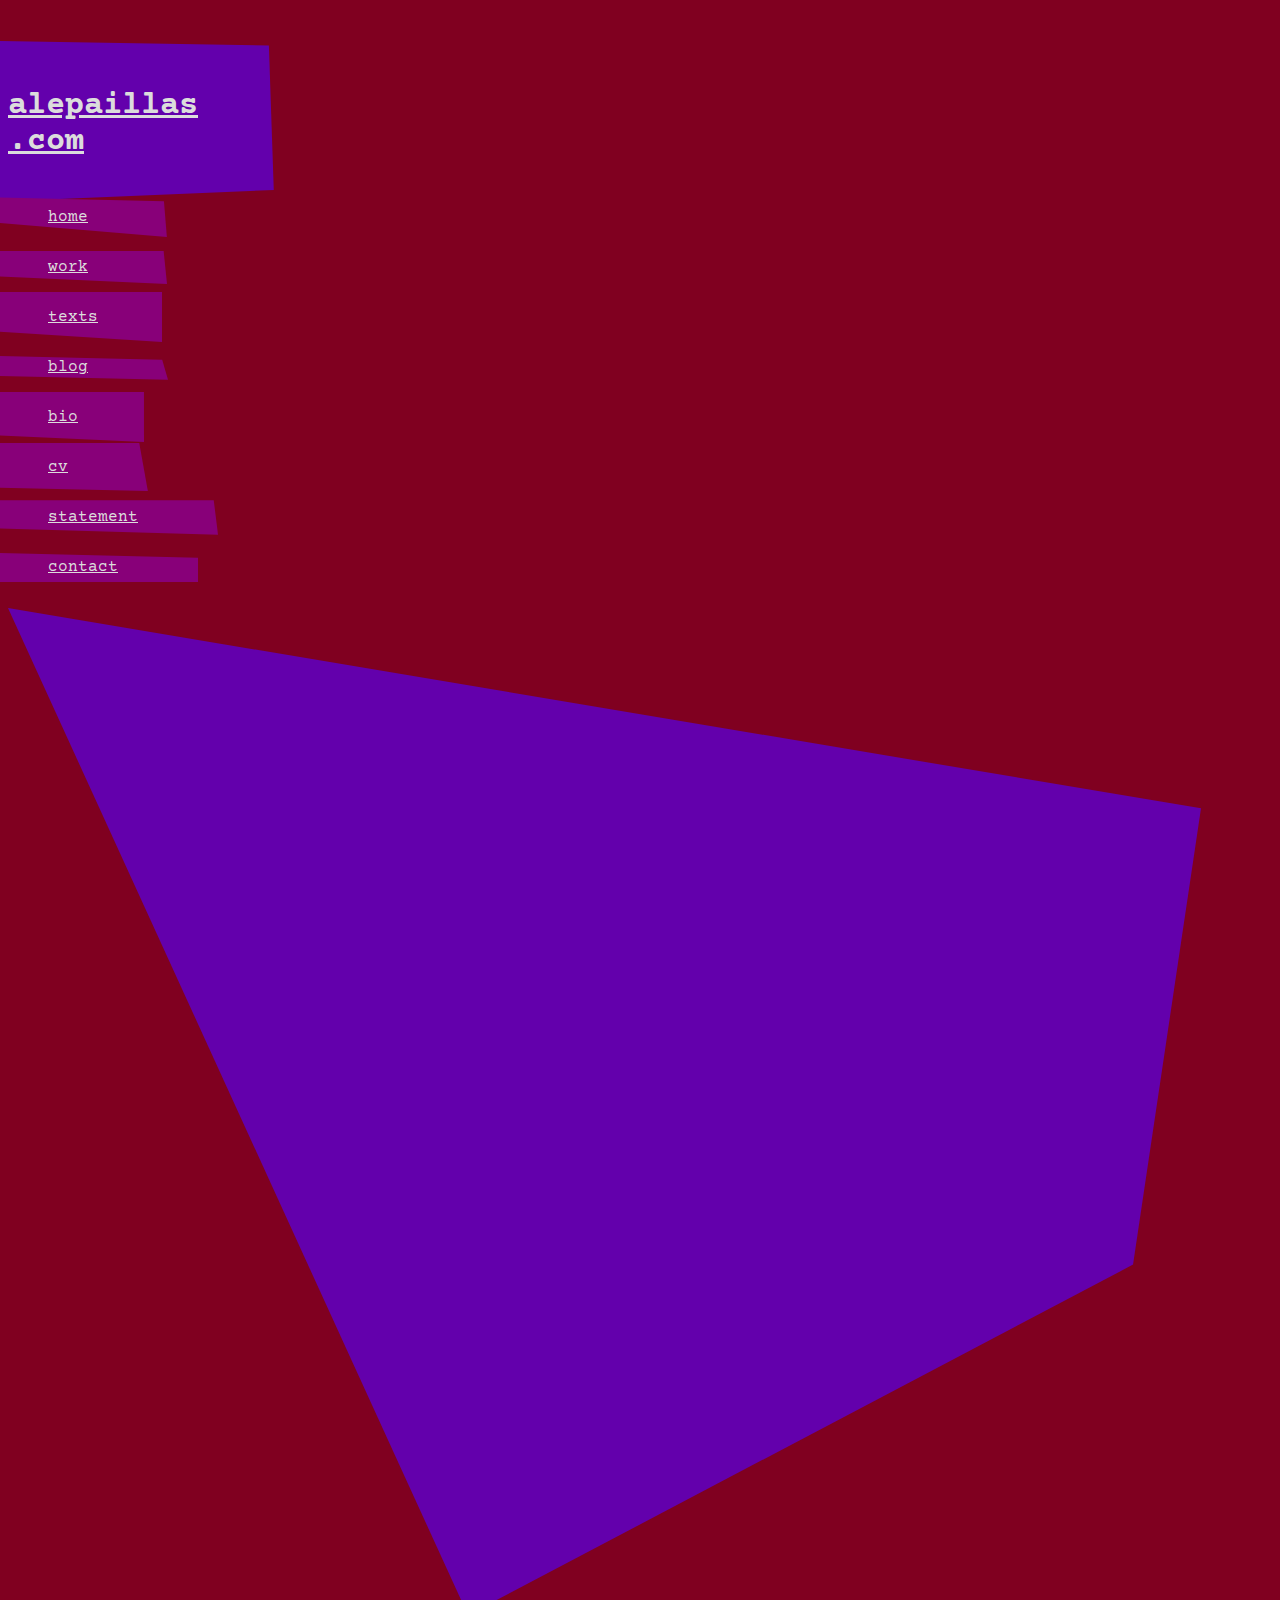
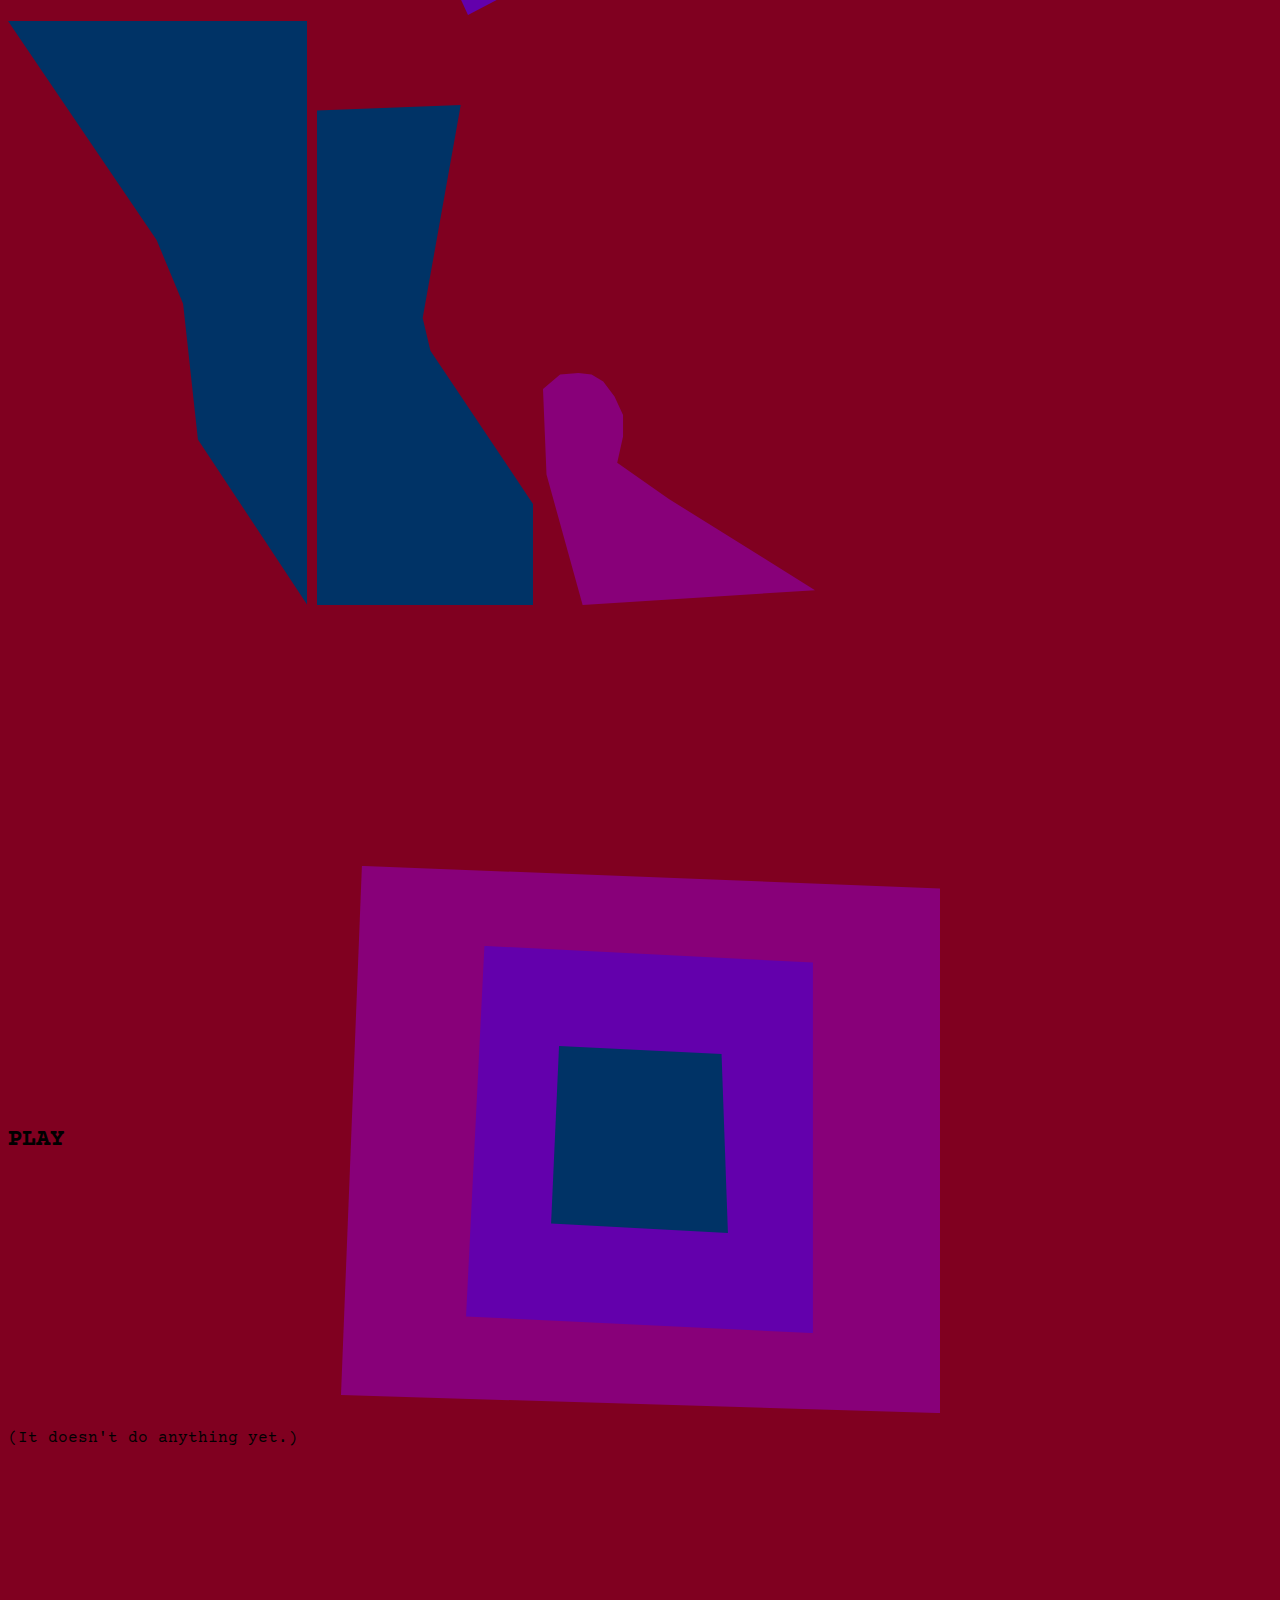
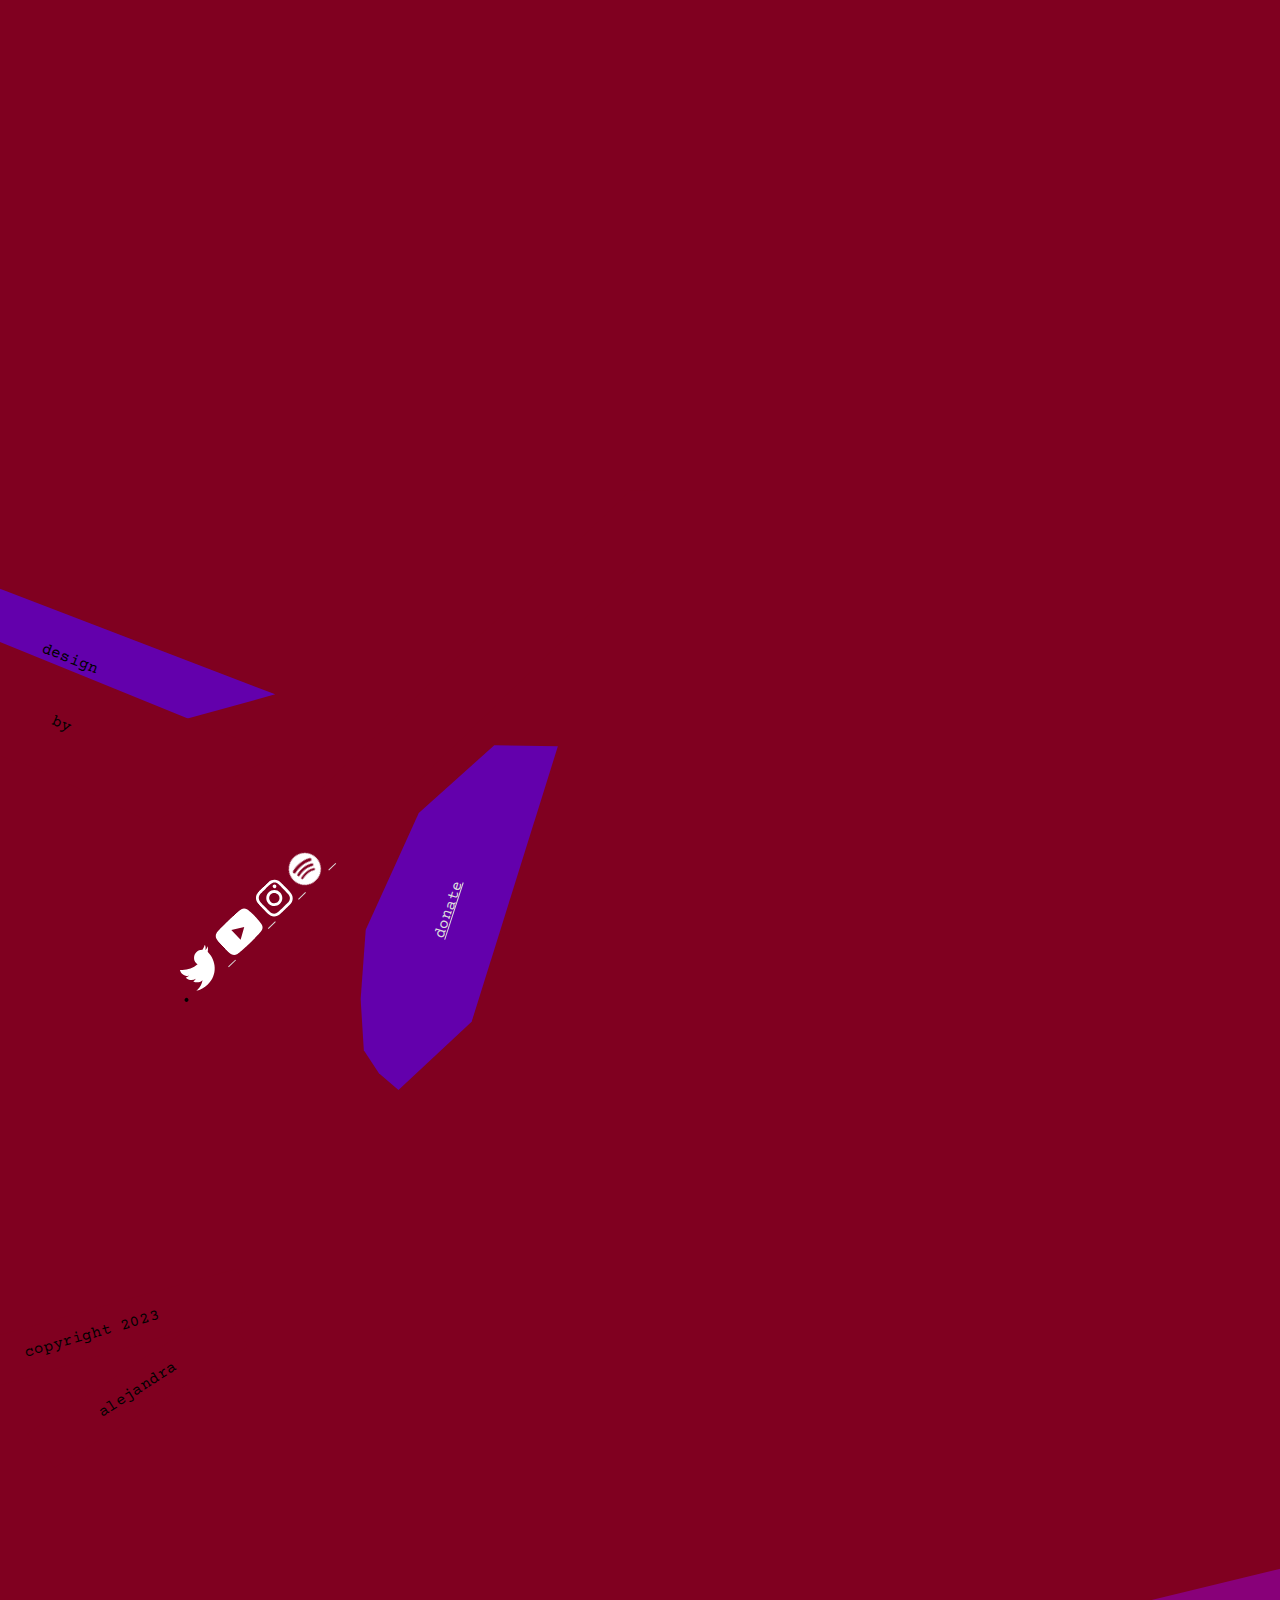
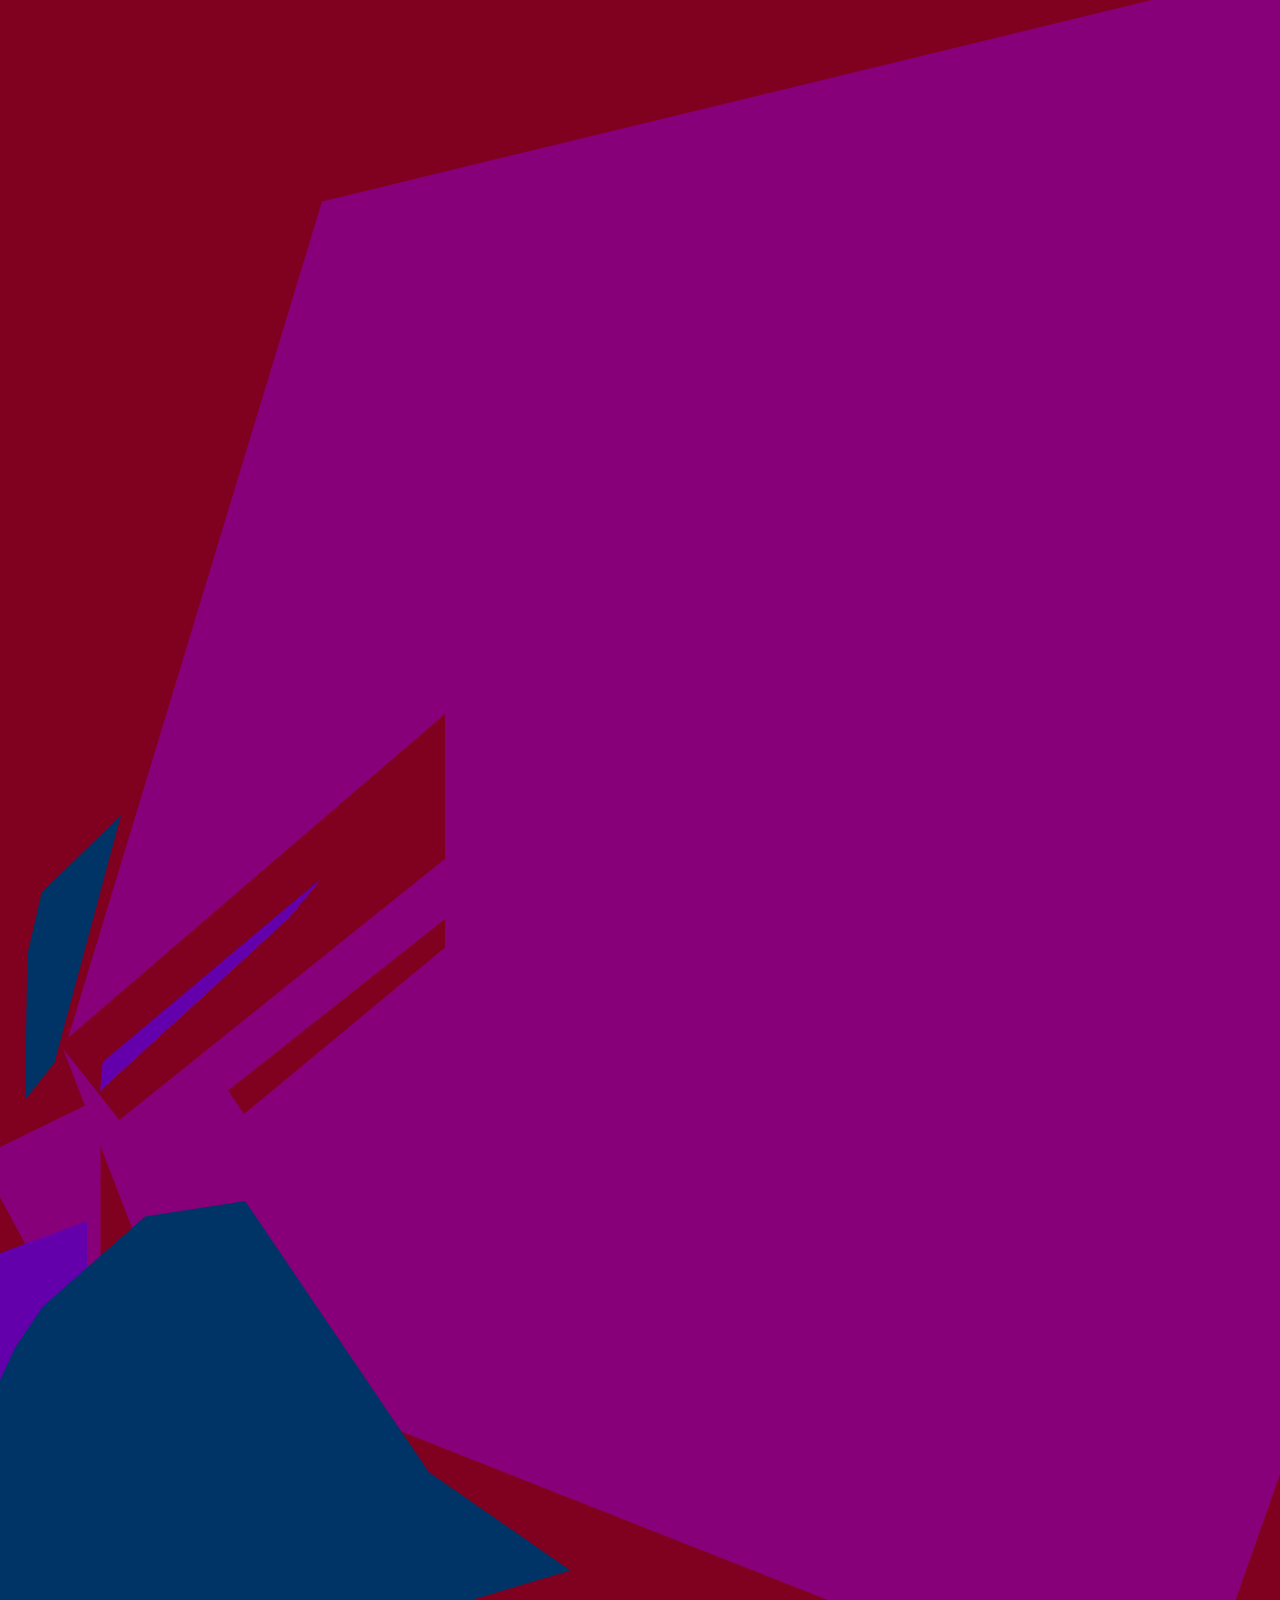
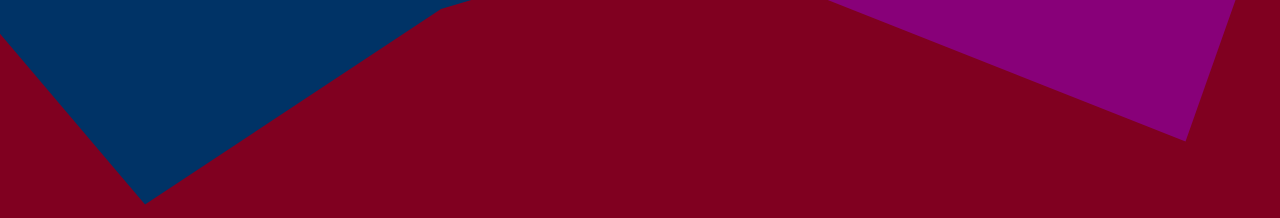
<file: index.html>
<!doctype html>
<html lang="en">
  <head>
    <meta charset="utf-8">
    <meta name="viewport" content="width=device-width, initial-scale=1">
    <title>home - alepaillas.com</title>

    <!-- bootstrap -->
    <link href="https://cdn.jsdelivr.net/npm/bootstrap@5.3.1/dist/css/bootstrap.min.css" rel="stylesheet" integrity="sha384-4bw+/aepP/YC94hEpVNVgiZdgIC5+VKNBQNGCHeKRQN+PtmoHDEXuppvnDJzQIu9" crossorigin="anonymous">

    <!-- google fonts -->
    <link rel="preconnect" href="https://fonts.googleapis.com">
    <link rel="preconnect" href="https://fonts.gstatic.com" crossorigin>
    <link href="https://fonts.googleapis.com/css2?family=Courier+Prime:ital,wght@0,400;0,700;1,400;1,700&display=swap" rel="stylesheet">

    <link rel="stylesheet" href="./css/styles.css">
  </head>
  
  <body class="themeDark courierPrime">
    <div class="container">
      <div class="row">
	<div class="col-xxl col-lg p-3 bgleft containLayout">
	  <header class="d-flex flex-column position-relative">
            <h1 class="position-relative zIndex2">
              <a class="" href="#">
		<span class="fillThemeDark bgSvg alepaillasSvg">alepaillas</span>
		<br>
		<span class="bgSvg">.com</span>
              </a>
            </h1>
            <nav>
              <ul class="list-unstyled">
                <li class="position-relative homeLi">
                  <a class="bgSvg homeSvg" href="#">home</a>
                </li>
                <li class="position-relative workLi">
                  <a class="bgSvg workSvg" href="./pages/work.html">work</a>
                </li>
		<li class="position-relative textsLi">
                  <a class="bgSvg textsSvg" href="./pages/texts.html">texts</a>
                </li>
		<li class="position-relative blogLi zIndex1">
                  <a class="bgSvg blogSvg" href="./pages/blog.html">blog</a>
                </li>
                <li class="position-relative bioLi zIndex1">
                  <a class="bgSvg bioSvg" href="./pages/bio.html">bio</a>
                </li>
                <li class="position-relative cvLi zIndex1">
                  <a class="bgSvg cvSvg" href="./pages/cv.html">cv</a>
                </li>
                <li class="position-relative statementLi zIndex1">
                  <a class="bgSvg statementSvg" href="./pages/statement.html">statement</a>
                </li>
                <li class="position-relative contactLi zIndex1">
                  <a class="bgSvg contactSvg" href="./pages/contact.html">contact</a>
                </li>
              </ul>
            </nav>

	    <!-- pe-none lets users click through the image -->
	    <!-- ground plane -->
	    <svg class="position-absolute groundLeft zIndexN2" width="1193" height="1008" viewBox="0 0 1193 1008" fill="none" xmlns="http://www.w3.org/2000/svg">
	      <path class="rusticFill" d="M460 1007.12L0 0L1193 200.302L1125.04 656.622L460 1007.12Z"/>
	    </svg>

	    <!-- top column -->
	    <svg class="position-absolute columnTopLeft zIndex1 pe-none" width="299" height="584" viewBox="0 0 299 584" fill="none" xmlns="http://www.w3.org/2000/svg">
	      <path class="crispFill" d="M148.595 219.067L0 0H299V583.5L189.898 418.379L175.091 282.785L148.595 219.067Z"/>
	    </svg>

	    <!-- tower left -->
	    <svg class="position-absolute towerLeft pe-none" width="216" height="500" viewBox="0 0 216 500" fill="none" xmlns="http://www.w3.org/2000/svg">
	      <path class="crispFill" d="M0 5.44323L143.741 0L105.669 213.064L113.439 245.723L216 398.911V500H0V5.44323Z"/>
	    </svg>

	    <!-- tower door -->
	    <svg class="position-absolute towerDoor" width="272" height="232" viewBox="0 0 272 232" fill="none" xmlns="http://www.w3.org/2000/svg">
	      <path class="velvetFill" d="M0 15.9866L17.0971 1.55966L35.36 0L48.5714 1.55966L60.2286 8.57815L71.4971 23.395L80.0457 42.1109V63.5563L74.2171 89.6807L125.897 125.943L272 217.183L39.6343 232L3.49714 101.378L0 15.9866Z"/>
	    </svg>
	  </header>
	</div>
	
	<div class="col-xxl-7 col-lg-8 p-3 zIndex2">
	  <main>
	    <div class="d-flex justify-content-center">
	      <div class="bgSvg playLayer3Svg">
		<div class="bgSvg playLayer2Svg">
		  <h2 class="bgSvg playLayer1Svg">PLAY</h2>
		</div>
	      </div>
	    </div>

	    <p>(It doesn't do anything yet.)
	  </main>
	</div>
	
	<div class="col-xxl p-3 containLayout">
	  <footer class="d-flex flex-column align-items-start align-items-md-center align-items-xxl-start ms-n5 position-relative">
            <nav>
              <ul class="list-unstyled mb-0">
                <li class="position-relative donateLi">
                  <a class="" href="./pages/donate.html">
		    <span class="fs-3 bgSvg donateSvg">donate</span>
		  </a>
                </li>
                <li class="mb-0 position-relative socialMediaLi">
                  <a class="text-decoration-none" target="_blank" href="https://twitter.com/mulmeyun">	    
                    <img class="iconSize" src="./assets/img/twitter.svg" alt="Twitter icon">
                  </a>
                  <a class="text-decoration-none" target="_blank" href="https://www.youtube.com/@alepaillas">
                    <img class="iconSize" src="./assets/img/youtube.svg" alt="Youtube icon">
                  </a>
                  <a class="text-decoration-none" target="_blank" href="https://www.instagram.com/alepaillas/">
                    <img class="iconSize" src="./assets/img/instagram.svg" alt="Instagram icon">
                  </a>
		  <a class="text-decoration-none" target="_blank" href="https://open.spotify.com/artist/2kxtNzF0VmwnKEP3Ls8uDz?si=9MznHv13Qg6tSOs_BmKGJg">
                    <img class="iconSize" src="./assets/img/spotify.jpg" alt="Spotify icon">
                  </a>
		  
		  <svg class="position-absolute zIndexN1 socialMediaSvg" width="30.438rem" height="3.938rem" viewBox="0 0 487 63" fill="none" xmlns="http://www.w3.org/2000/svg">
		    <path class="radiantFill" d="M5.61705 0.769893L471.64 1.02204L486.742 15.5482L442.622 61.4178L0.784279 62.8901L5.61705 0.769893Z"/>
		  </svg>
                </li>
              </ul>
            </nav>
            <ul class="list-unstyled">
              <li class="position-relative designLi">
		<span class="fs-5 bgSvg designSvg">design</span>
	      </li>
              <li class="position-relative byLi">
		<span class="fs-5 bgSvg bySvg">by</span>
	      </li>
              <li class="position-relative alejandraLi">
		<span class="fs-5 bgSvg alejandraSvg">alejandra</span>
	      </li>
              <li class="position-relative copyrightLi">
		<!-- &nbsp is a whitespace that doesn't break on span -->
		<span class="fs-5 bgSvg copyrightSvg">copyright&nbsp;2023</span>
	      </li>
            </ul>

	    <svg class="position-absolute zIndexN1 bgRight" width="1902" height="1978" viewBox="0 0 1902 1978" fill="none" xmlns="http://www.w3.org/2000/svg">
	      <!-- red and yellow square -->
	      <path class="velvetFill" d="M18.5 1330.5L140.5 1271L140.5 1516.5H119L18.5 1330.5Z"/>
	      <path class="rusticFill" d="M0 1441L127 1394L127 1570.5H45L0 1441Z"/>
	      <!-- blue triangle -->
	      <path class="crispFill" d="M67.3226 1127.59L81.6452 1065.38L161 988.001L94.4194 1235.68L65 1273L67.3226 1127.59Z"/>
	      <!-- dark red plane -->	      
	      <path class="velvetFill" d="M104 1224.13L362 374.5L1902 0.5L1225.5 1914.5L216 1515.43L104 1224.13Z"/>
	      <!-- bright red stripes -->
	      <path class="radiantFill" d="M268 1263.51L485 1092V1120.59L283.973 1287L268 1263.51Z"/>
	      <path class="radiantFill" d="M100 1217.7L485 887.001V1031.78L159.44 1293L100 1217.7Z"/>
	      <!-- yellow deco stripe -->
	      <path class="rusticFill" d="M142.717 1234.91L362 1051L329.01 1090.96L140 1264L142.717 1234.91Z"/>
	      <!-- blue shape -->
	      <path class="crispFill" d="M19 1667.76L25.9828 1601.71L35.2931 1562.85L55.4655 1520.11L82.6207 1479.7L185.034 1389.55L285.121 1374L469 1645.23L610.5 1743.5L481 1782L185.034 1977.5L19 1782L19 1667.76Z"/>
	    </svg>
	  </footer>
	</div>	
      </div>
    </div>
    
    <script src="https://cdn.jsdelivr.net/npm/bootstrap@5.3.1/dist/js/bootstrap.bundle.min.js" integrity="sha384-HwwvtgBNo3bZJJLYd8oVXjrBZt8cqVSpeBNS5n7C8IVInixGAoxmnlMuBnhbgrkm" crossorigin="anonymous"></script>
  </body>
</html>
</file>
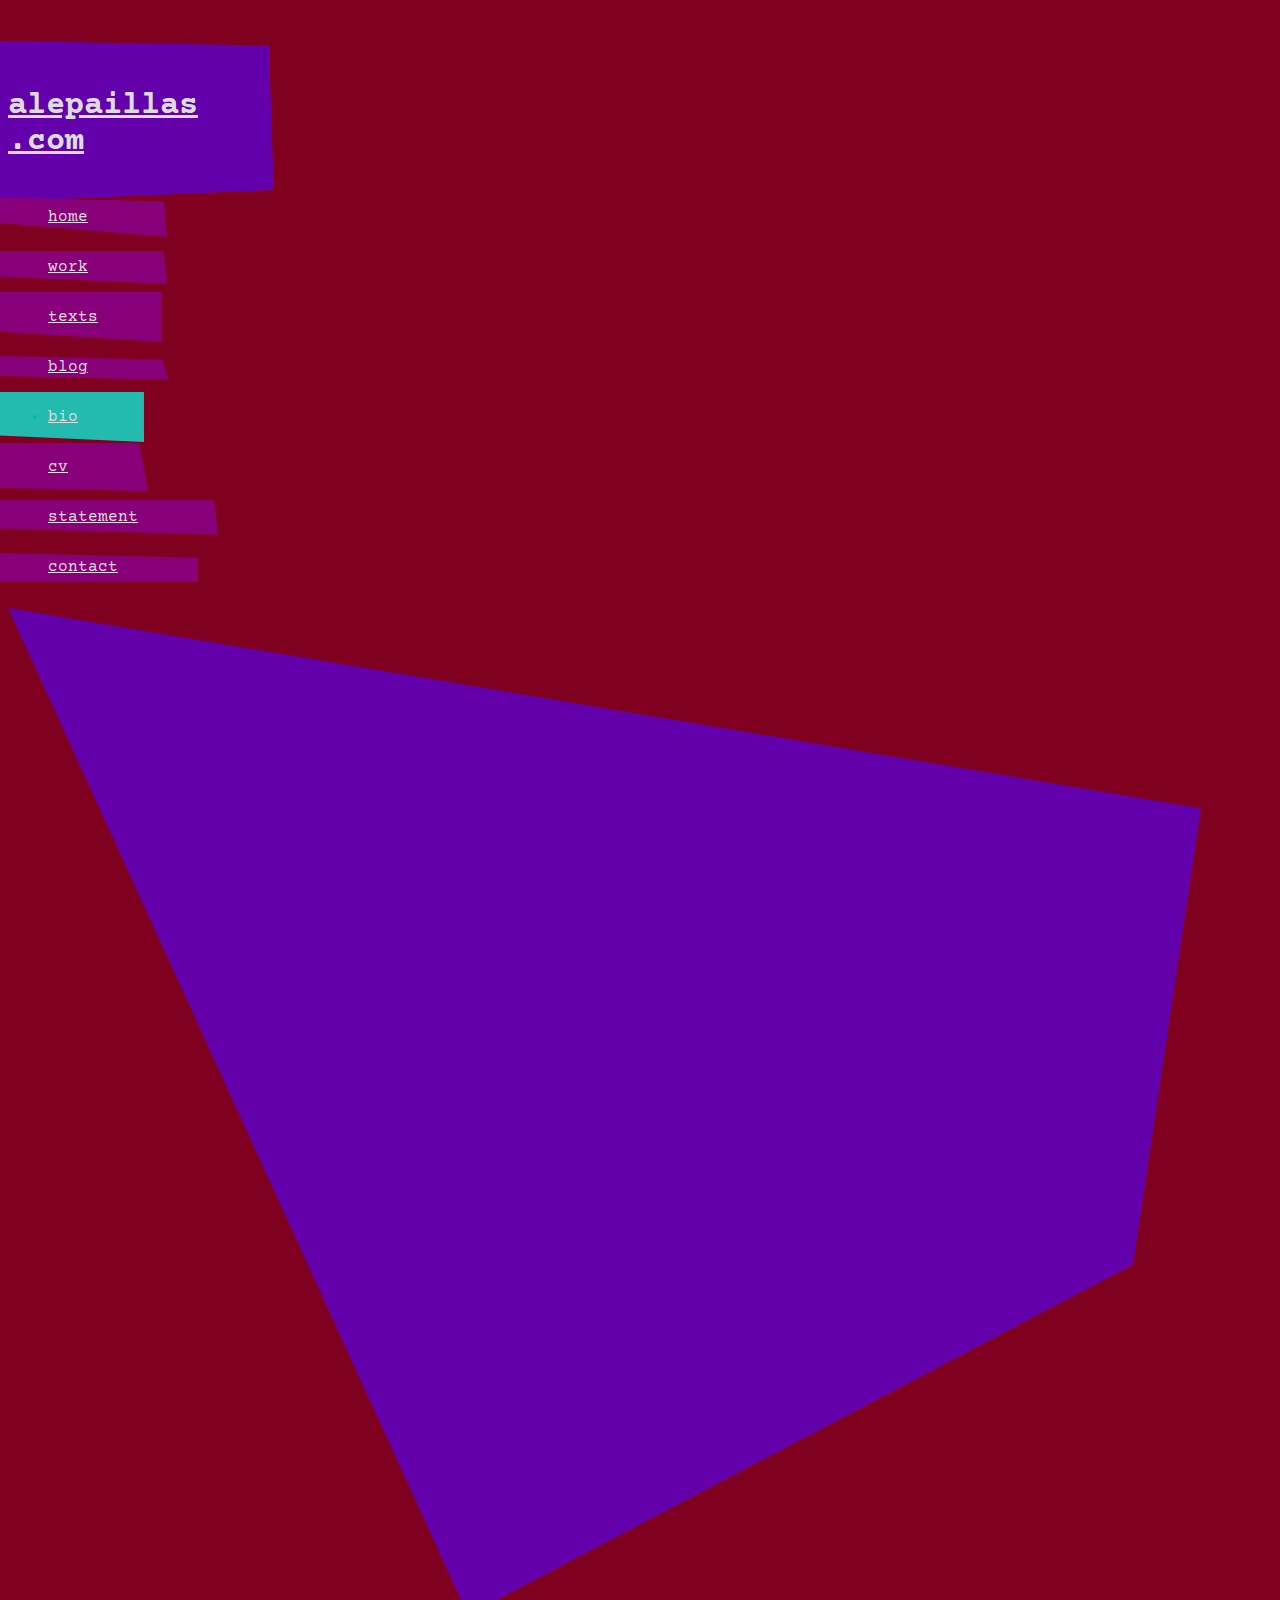
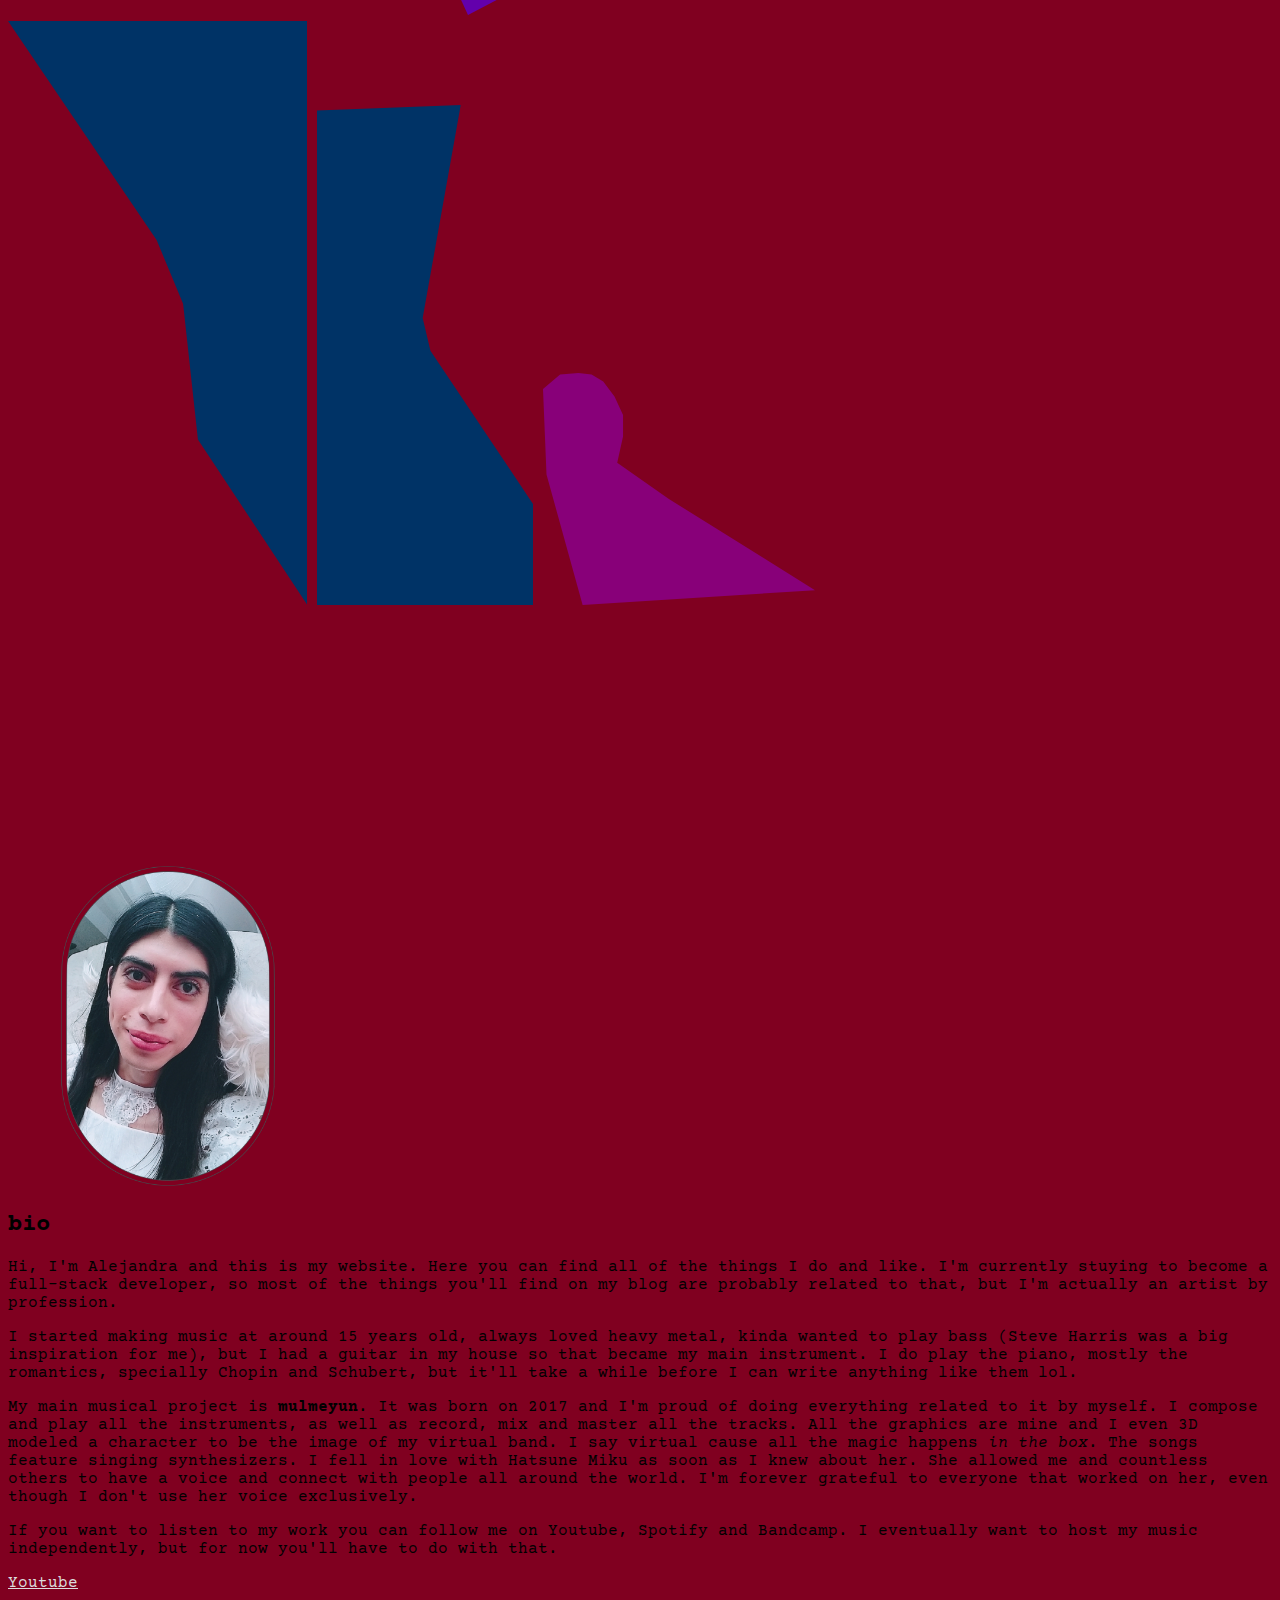
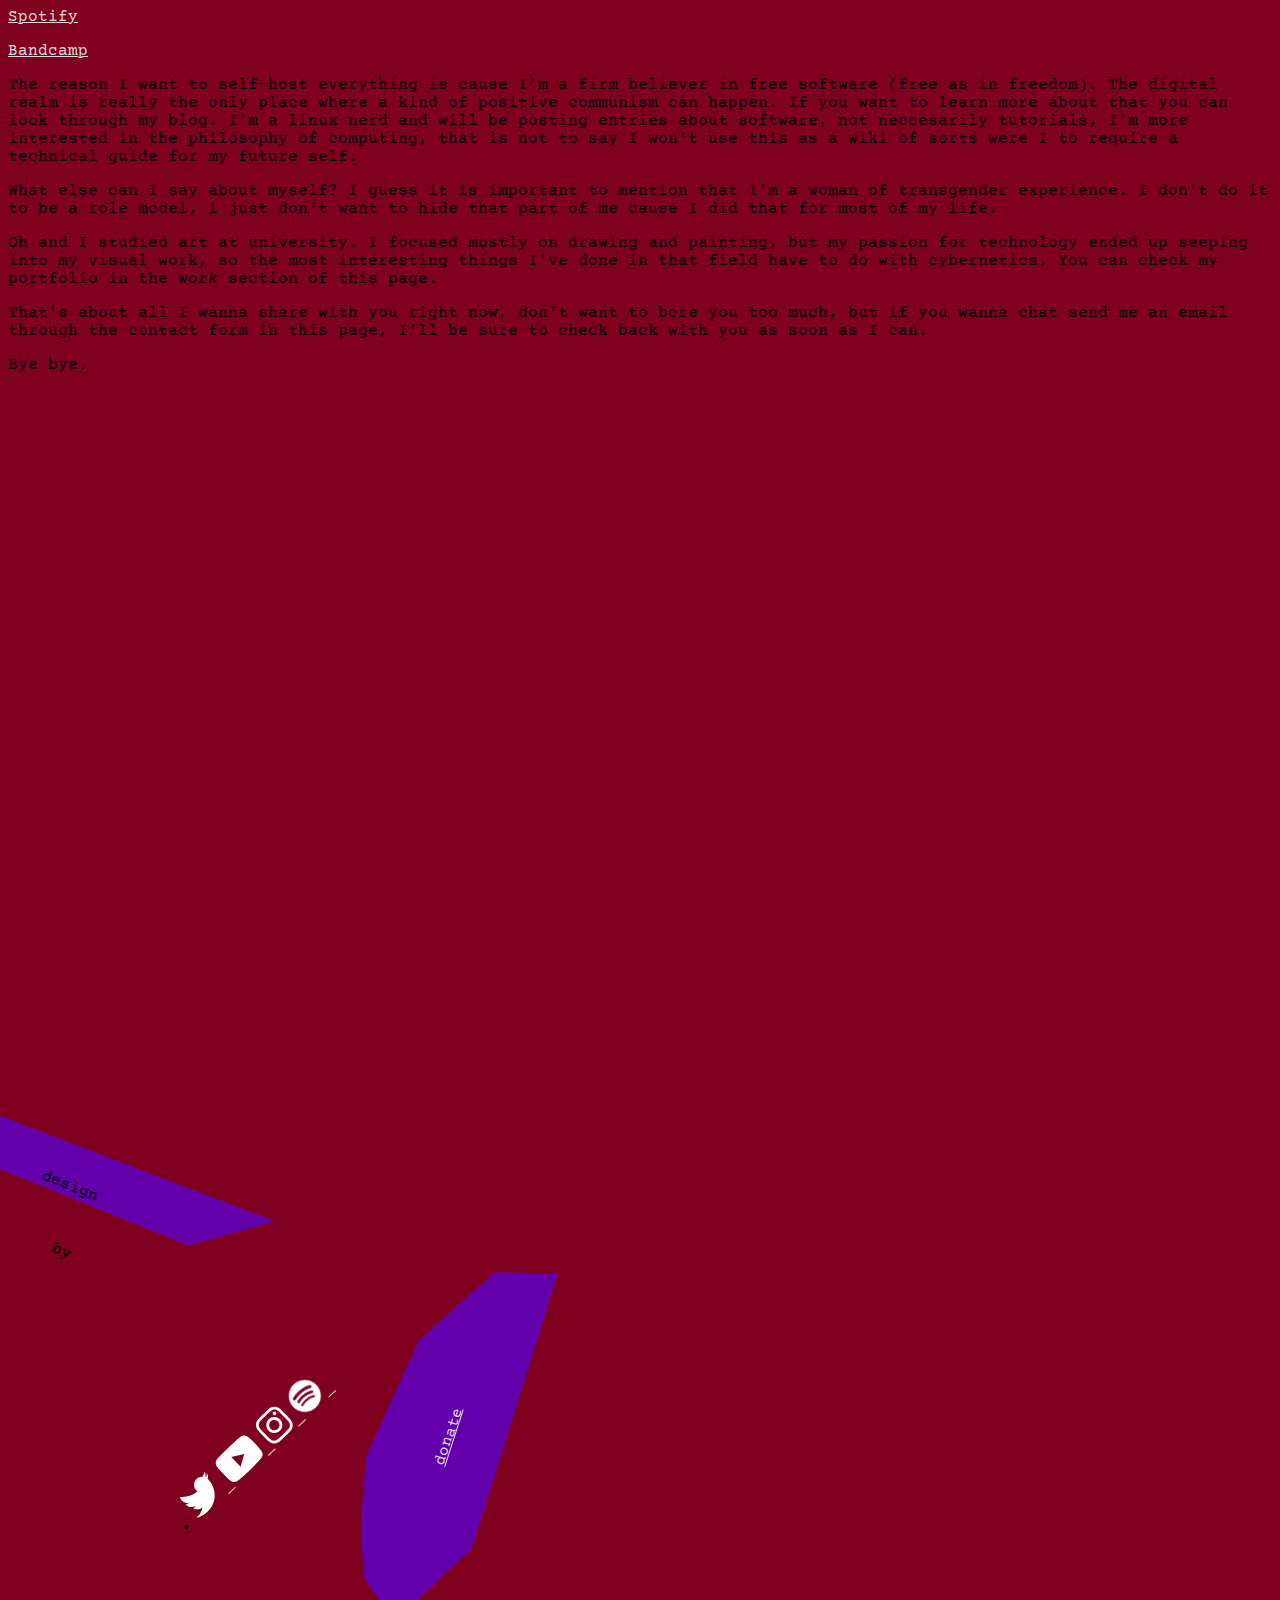
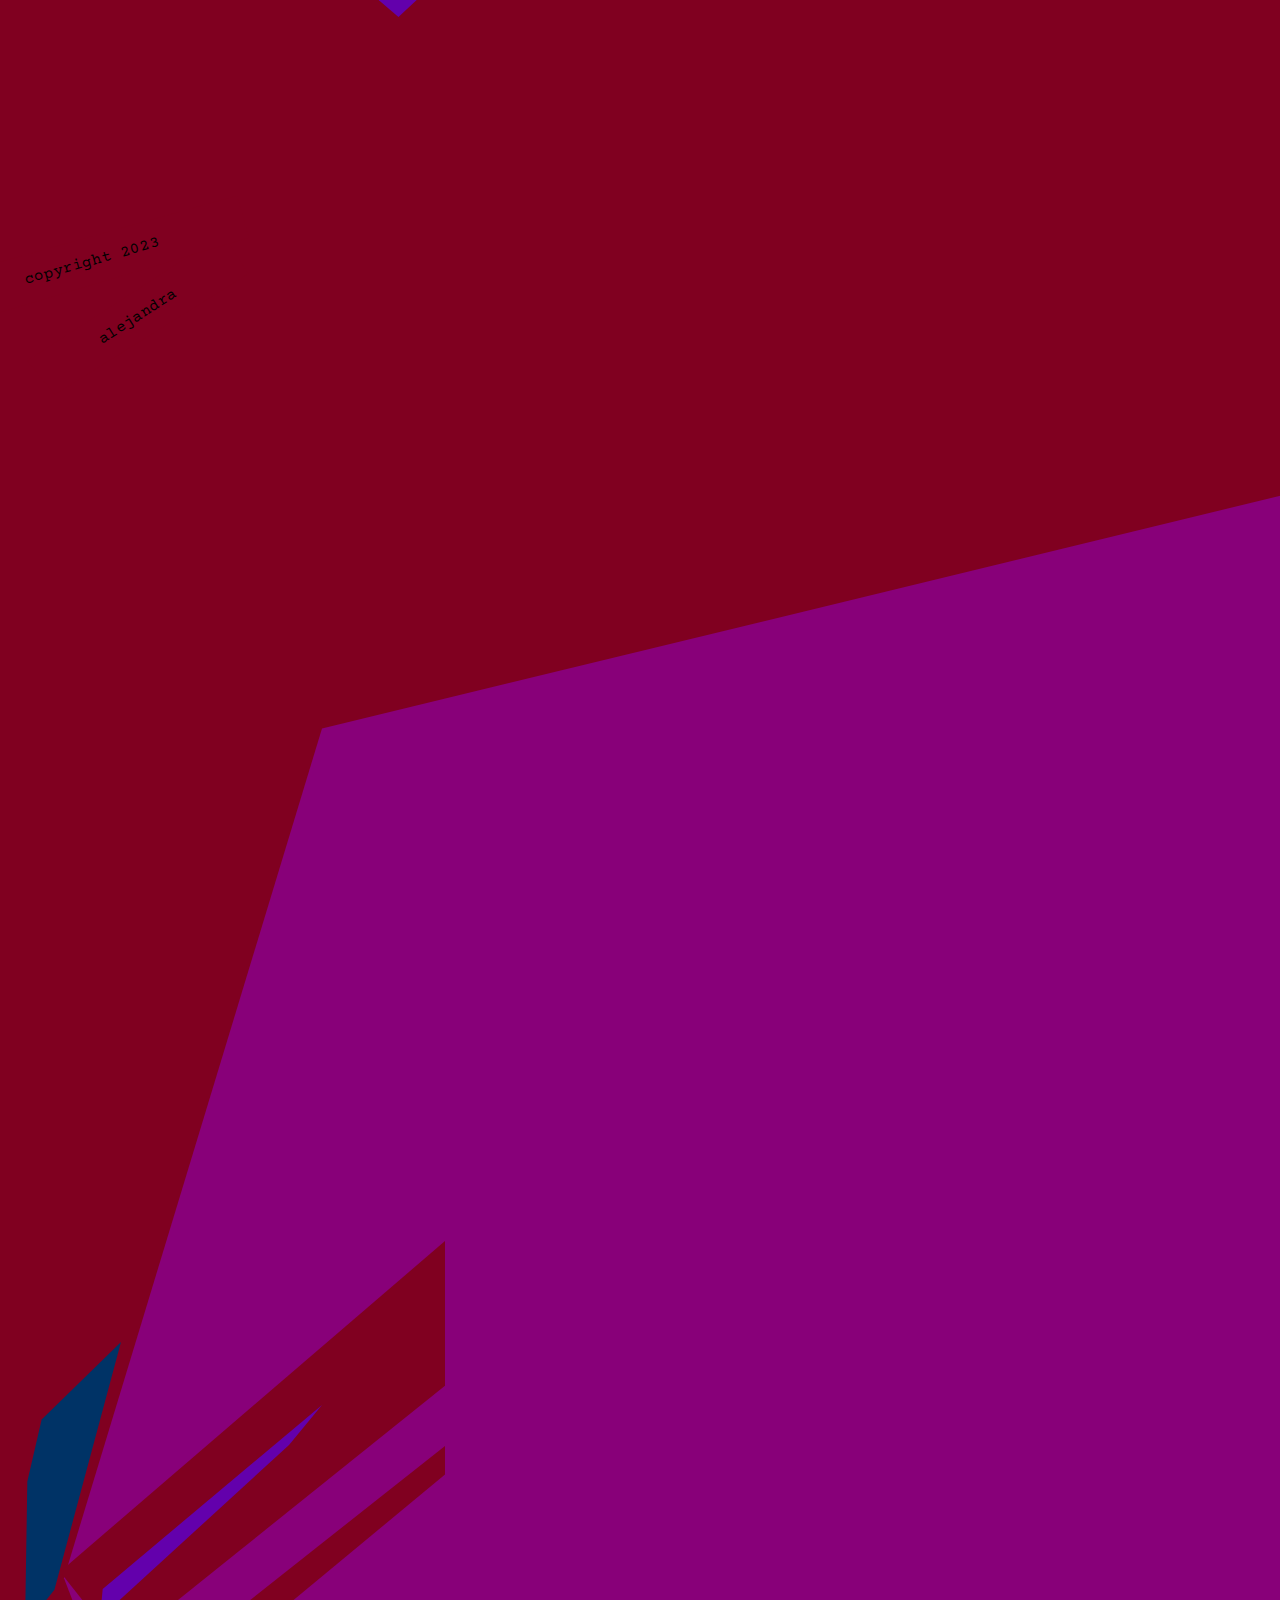
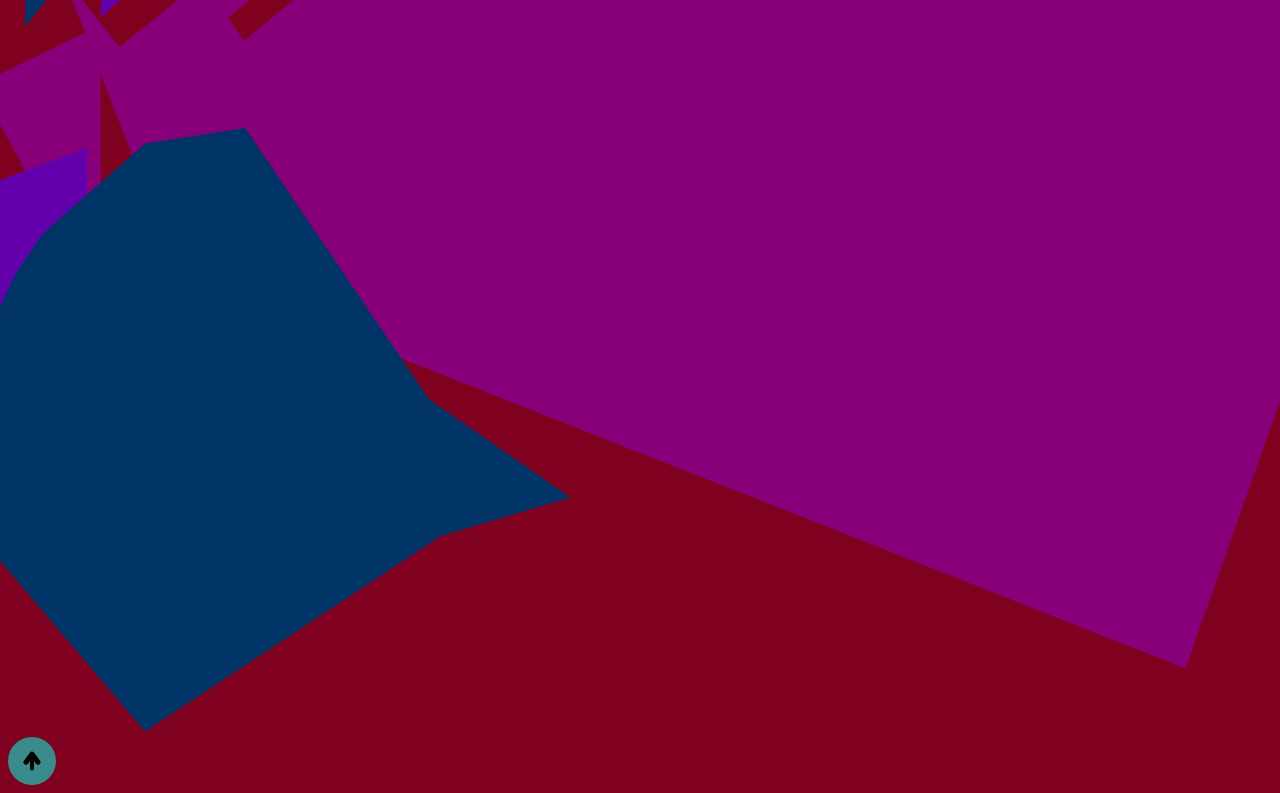
<file: pages/bio.html>
<!doctype html>
<html lang="en">
  <head>
    <meta charset="utf-8">
    <meta name="viewport" content="width=device-width, initial-scale=1">
    <title>bio - alepaillas.com</title>

    <!-- bootstrap -->
    <link href="https://cdn.jsdelivr.net/npm/bootstrap@5.3.1/dist/css/bootstrap.min.css" rel="stylesheet" integrity="sha384-4bw+/aepP/YC94hEpVNVgiZdgIC5+VKNBQNGCHeKRQN+PtmoHDEXuppvnDJzQIu9" crossorigin="anonymous">

    <!-- google fonts -->
    <link rel="preconnect" href="https://fonts.googleapis.com">
    <link rel="preconnect" href="https://fonts.gstatic.com" crossorigin>
    <link href="https://fonts.googleapis.com/css2?family=Courier+Prime:ital,wght@0,400;0,700;1,400;1,700&display=swap" rel="stylesheet">

    <!-- animate.style -->
    <link rel="stylesheet" href="https://cdnjs.cloudflare.com/ajax/libs/animate.css/4.1.1/animate.min.css"/>

    <!-- my stylesheet -->
    <link rel="stylesheet" href="../css/styles.css">
  </head>
  
  <body class="themeDark courierPrime">
    <div class="container">
      <div class="row">
	<div class="col-xxl col-lg p-3 bgleft containLayout">
	  <header class="d-flex flex-column position-relative">
            <h1 class="position-relative zIndex2 animate__animated animate__slideInDown">
              <a class="" href="../index.html">
		<span class="bgSvg alepaillasSvg">alepaillas</span>
		<br>
		<span class="bgSvg">.com</span>
              </a>
            </h1>
            <nav>
              <ul class="list-unstyled">
                <li class="position-relative homeLi">
                  <a class=" bgSvg homeSvg" href="../index.html">home</a>
                </li>
                <li class="position-relative workLi">
                  <a class=" bgSvg workSvg" href="./work.html">work</a>
                </li>
		<li class="position-relative textsLi">
                  <a class=" bgSvg textsSvg" href="./texts.html">texts</a>
                </li>
		<li class="position-relative blogLi zIndex1">
                  <a class=" bgSvg blogSvg" href="./blog.html">blog</a>
                </li>
                <li class="position-relative bioLi zIndex1 animate__animated animate__rollIn animate__slow">
                  <a class=" bgSvg bioSvg active" href="#">bio</a>
                </li>
                <li class="position-relative cvLi zIndex1 animate__animated animate__rollIn">
                  <a class=" bgSvg cvSvg" href="./cv.html">cv</a>
                </li>
                <li class="position-relative statementLi zIndex1">
                  <a class=" bgSvg statementSvg" href="./statement.html">statement</a>
                </li>
                <li class="position-relative contactLi zIndex1">
                  <a class=" bgSvg contactSvg" href="./contact.html">contact</a>
                </li>
              </ul>
            </nav>

	    <!-- pe-none lets users click through the image -->
	    <!-- ground plane -->
	    <svg class="position-absolute groundLeft zIndexN2" width="1193" height="1008" viewBox="0 0 1193 1008" fill="none" xmlns="http://www.w3.org/2000/svg">
	      <path class="rusticFill" d="M460 1007.12L0 0L1193 200.302L1125.04 656.622L460 1007.12Z"/>
	    </svg>

	    <!-- top column -->
	    <svg class="position-absolute columnTopLeft zIndex1 pe-none" width="299" height="584" viewBox="0 0 299 584" fill="none" xmlns="http://www.w3.org/2000/svg">
	      <path class="crispFill" d="M148.595 219.067L0 0H299V583.5L189.898 418.379L175.091 282.785L148.595 219.067Z"/>
	    </svg>

	    <!-- tower left -->
	    <svg class="position-absolute towerLeft pe-none" width="216" height="500" viewBox="0 0 216 500" fill="none" xmlns="http://www.w3.org/2000/svg">
	      <path class="crispFill" d="M0 5.44323L143.741 0L105.669 213.064L113.439 245.723L216 398.911V500H0V5.44323Z"/>
	    </svg>

	    <!-- tower door -->
	    <svg class="position-absolute towerDoor" width="272" height="232" viewBox="0 0 272 232" fill="none" xmlns="http://www.w3.org/2000/svg">
	      <path class="velvetFill" d="M0 15.9866L17.0971 1.55966L35.36 0L48.5714 1.55966L60.2286 8.57815L71.4971 23.395L80.0457 42.1109V63.5563L74.2171 89.6807L125.897 125.943L272 217.183L39.6343 232L3.49714 101.378L0 15.9866Z"/>
	    </svg>
	  </header>
	</div>
	
	<div class="col-xxl-7 col-lg-8 p-3 zIndex2">
	  <main>
            <section>
	      <article>
		<img class="portrait d-flex" src="../assets/img/portrait.png">
		<h2>bio</h2>
		<p>Hi, I'm Alejandra and this is my website. Here you
		  can find all of the things I do and like.  I'm
		  currently stuying to become a full-stack developer,
		  so most of the things you'll find on my blog are
		  probably related to that, but I'm actually an artist
		  by profession.
		<p>I started making music at around 15 years old,
		  always loved heavy metal, kinda wanted to play bass
		  (Steve Harris was a big inspiration for me), but I
		  had a guitar in my house so that became my main
		  instrument. I do play the piano, mostly the
		  romantics, specially Chopin and Schubert, but it'll
		  take a while before I can write anything like them
		  lol.
		<p>My main musical project
		  is <strong>mulmeyun</strong>. It was born on 2017
		  and I'm proud of doing everything related to it by
		  myself. I compose and play all the instruments, as
		  well as record, mix and master all the tracks. All
		  the graphics are mine and I even 3D modeled a
		  character to be the image of my virtual band. I say
		  virtual cause all the magic happens <em>in the
		    box</em>. The songs feature singing synthesizers. I
		  fell in love with Hatsune Miku as soon as I knew
		  about her. She allowed me and countless others to
		  have a voice and connect with people all around the
		  world. I'm forever grateful to everyone that worked
		  on her, even though I don't use her voice
		  exclusively.
		<p>If you want to listen to my work you can follow me
		  on Youtube, Spotify and Bandcamp. I eventually want
		  to host my music independently, but for now you'll
		  have to do with that.
		  <div class="text-center">
		    <p><a class="" target="_blank" href="https://www.youtube.com/@mulmeyun">Youtube</a>
		    <p><a class="" target="_blank" href="https://open.spotify.com/artist/2kxtNzF0VmwnKEP3Ls8uDz?si=9MznHv13Qg6tSOs_BmKGJg">Spotify</a>
		    <p><a class="" target="_blank" href="https://mulmeyun.bandcamp.com">Bandcamp</a>    
		  </div>
		<p>The reason I want to self-host everything is cause
		  I'm a firm believer in free software (free as in
		  freedom). The digital realm is really the only place
		  where a kind of positive communism can happen. If
		  you want to learn more about that you can look
		  through my blog. I'm a linux nerd and will be
		  posting entries about software, not neccesarily
		  tutorials, I'm more interested in the philosophy of
		  computing, that is not to say I won't use this as a
		  wiki of sorts were I to require a technical guide
		  for my future self.
		<p>What else can I say about myself? I guess it is
		  important to mention that I'm a woman of transgender
		  experience. I don't do it to be a role model, i just
		  don't want to hide that part of me cause I did that
		  for most of my life.
		<p>Oh and I studied art at university. I focused
		  mostly on drawing and painting, but my passion for
		  technology ended up seeping into my visual work, so
		  the most interesting things I've done in that field
		  have to do with cybernetics. You can check my
		  portfolio in the <em>work</em> section of this page.
		<p>That's about all I wanna share with you right now,
		  don't want to bore you too much, but if you wanna chat
		  send me an email through the contact form in this
		  page, I'll be sure to check back with you as soon as I
		  can.
		<p>Bye bye.		  
	      </article>
            </section>
	  </main>
	</div>
	
	<div class="col-xxl p-3 containLayout">
	  <footer class="d-flex flex-column align-items-start align-items-md-center align-items-xxl-start ms-n5 position-relative">
            <nav>
              <ul class="list-unstyled mb-0">
                <li class="position-relative donateLi">
                  <a class="" href="./donate.html">
		    <span class="fs-3 bgSvg donateSvg">donate</span>
		  </a>
                </li>
                <li class="mb-0 position-relative socialMediaLi">
                  <a class="text-decoration-none" target="_blank" href="https://twitter.com/mulmeyun">	    
                    <img class="iconSize" src="../assets/img/twitter.svg" alt="Twitter icon">
                  </a>
                  <a class="text-decoration-none" target="_blank" href="https://www.youtube.com/@alepaillas">
                    <img class="iconSize" src="../assets/img/youtube.svg" alt="Youtube icon">
                  </a>
                  <a class="text-decoration-none" target="_blank" href="https://www.instagram.com/alepaillas/">
                    <img class="iconSize" src="../assets/img/instagram.svg" alt="Instagram icon">
                  </a>
		  <a class="text-decoration-none" target="_blank" href="https://open.spotify.com/artist/2kxtNzF0VmwnKEP3Ls8uDz?si=9MznHv13Qg6tSOs_BmKGJg">
                    <img class="iconSize" src="../assets/img/spotify.jpg" alt="Spotify icon">
                  </a>
		  
		  <svg class="position-absolute zIndexN1 socialMediaSvg" width="30.438rem" height="3.938rem" viewBox="0 0 487 63" fill="none" xmlns="http://www.w3.org/2000/svg">
		    <path class="radiantFill" d="M5.61705 0.769893L471.64 1.02204L486.742 15.5482L442.622 61.4178L0.784279 62.8901L5.61705 0.769893Z"/>
		  </svg>
                </li>
              </ul>
            </nav>
            <ul class="list-unstyled">
              <li class="position-relative designLi">
		<span class="fs-5 bgSvg designSvg">design</span>
	      </li>
              <li class="position-relative byLi">
		<span class="fs-5 bgSvg bySvg">by</span>
	      </li>
              <li class="position-relative alejandraLi">
		<span class="fs-5 bgSvg alejandraSvg">alejandra</span>
	      </li>
              <li class="position-relative copyrightLi">
		<!-- &nbsp is a whitespace that doesn't break on span -->
		<span class="fs-5 bgSvg copyrightSvg">copyright&nbsp;2023</span>
	      </li>
            </ul>

	    <svg class="position-absolute zIndexN1 bgRight" width="1902" height="1978" viewBox="0 0 1902 1978" fill="none" xmlns="http://www.w3.org/2000/svg">
	      <!-- red and yellow square -->
	      <path class="velvetFill" d="M18.5 1330.5L140.5 1271L140.5 1516.5H119L18.5 1330.5Z"/>
	      <path class="rusticFill" d="M0 1441L127 1394L127 1570.5H45L0 1441Z"/>
	      <!-- blue triangle -->
	      <path class="crispFill" d="M67.3226 1127.59L81.6452 1065.38L161 988.001L94.4194 1235.68L65 1273L67.3226 1127.59Z"/>
	      <!-- dark red plane -->	      
	      <path class="velvetFill" d="M104 1224.13L362 374.5L1902 0.5L1225.5 1914.5L216 1515.43L104 1224.13Z"/>
	      <!-- bright red stripes -->
	      <path class="radiantFill" d="M268 1263.51L485 1092V1120.59L283.973 1287L268 1263.51Z"/>
	      <path class="radiantFill" d="M100 1217.7L485 887.001V1031.78L159.44 1293L100 1217.7Z"/>
	      <!-- yellow deco stripe -->
	      <path class="rusticFill" d="M142.717 1234.91L362 1051L329.01 1090.96L140 1264L142.717 1234.91Z"/>
	      <!-- blue shape -->
	      <path class="crispFill" d="M19 1667.76L25.9828 1601.71L35.2931 1562.85L55.4655 1520.11L82.6207 1479.7L185.034 1389.55L285.121 1374L469 1645.23L610.5 1743.5L481 1782L185.034 1977.5L19 1782L19 1667.76Z"/>
	    </svg>
	  </footer>
	</div>

	<!-- to top -->
	<div class="position-fixed zIndex3 arrowUp">
	  <a href="#">
	    <div class="bgSvg arrowUpSvg">
	      
	    </div>
	  </a>
	</div>
	
      </div>
    </div>
    
    <script src="https://cdn.jsdelivr.net/npm/bootstrap@5.3.1/dist/js/bootstrap.bundle.min.js" integrity="sha384-HwwvtgBNo3bZJJLYd8oVXjrBZt8cqVSpeBNS5n7C8IVInixGAoxmnlMuBnhbgrkm" crossorigin="anonymous"></script>
  </body>
</html>
</file>
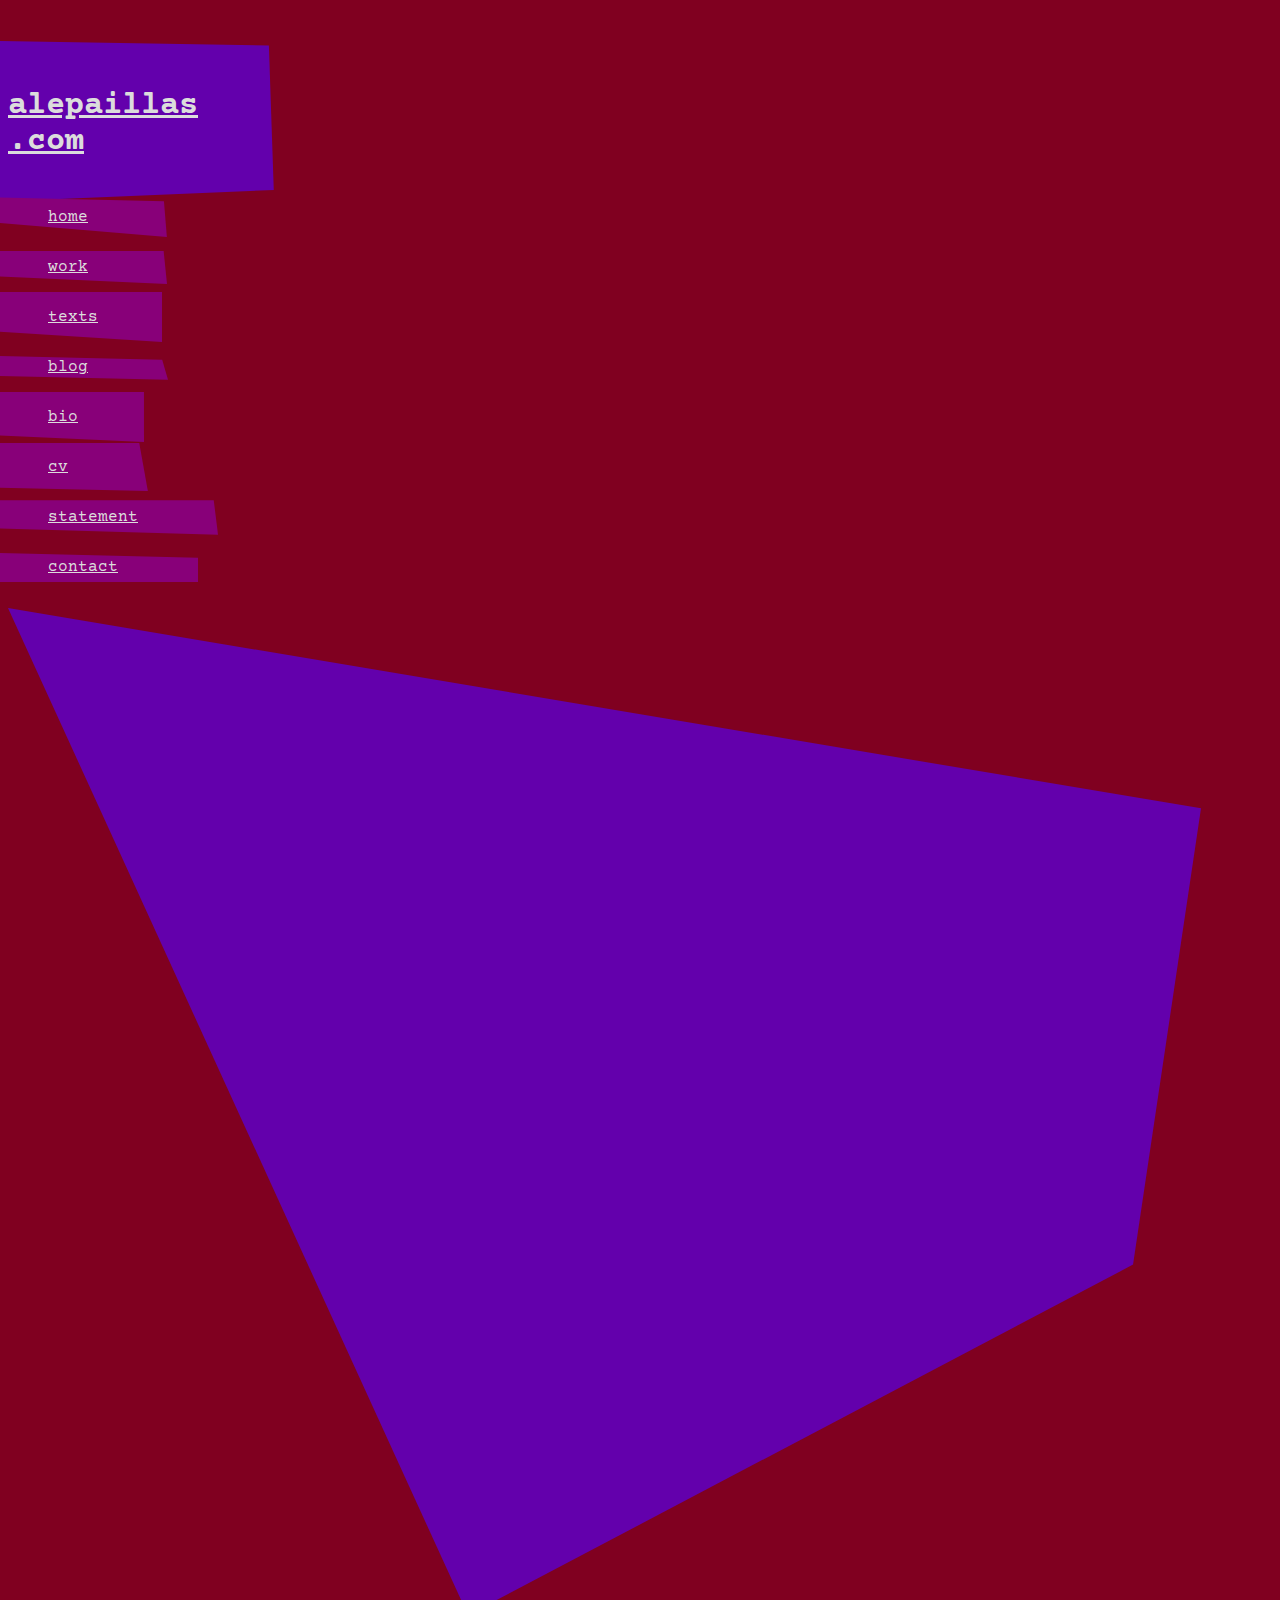
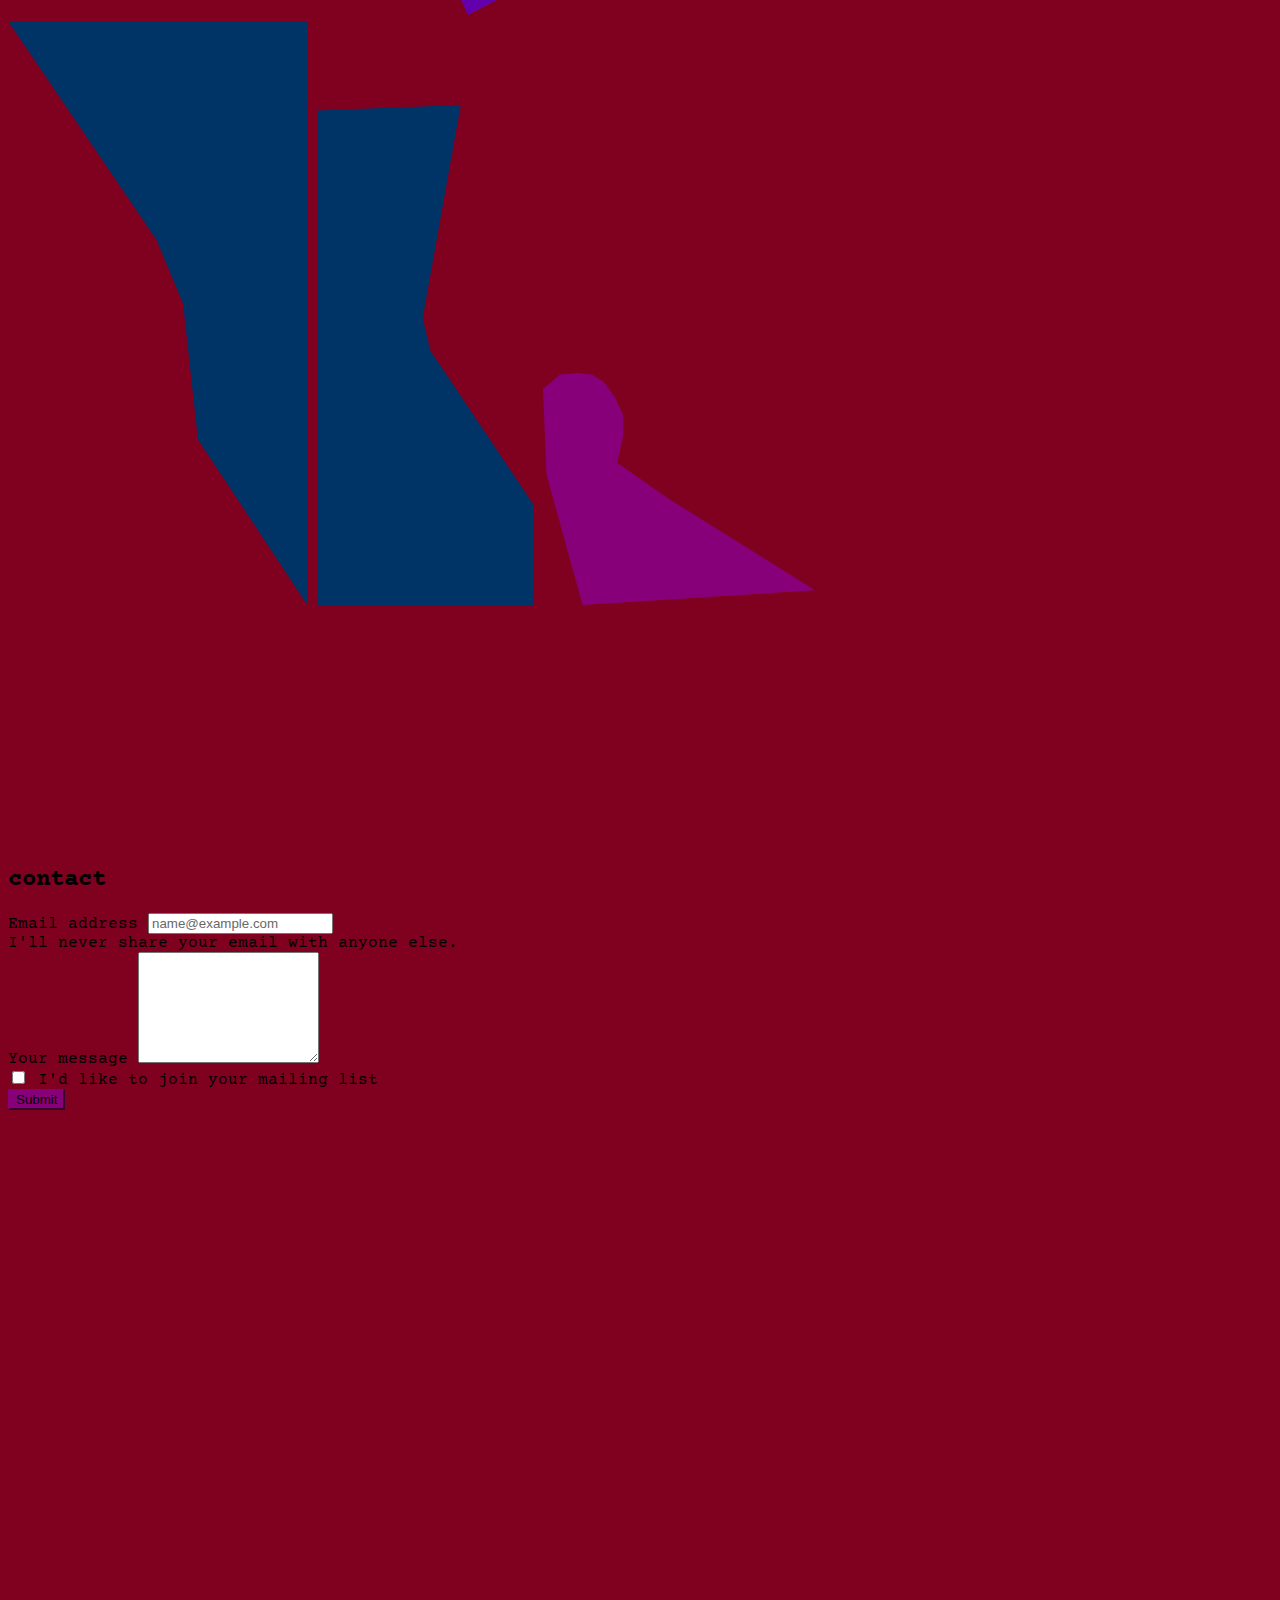
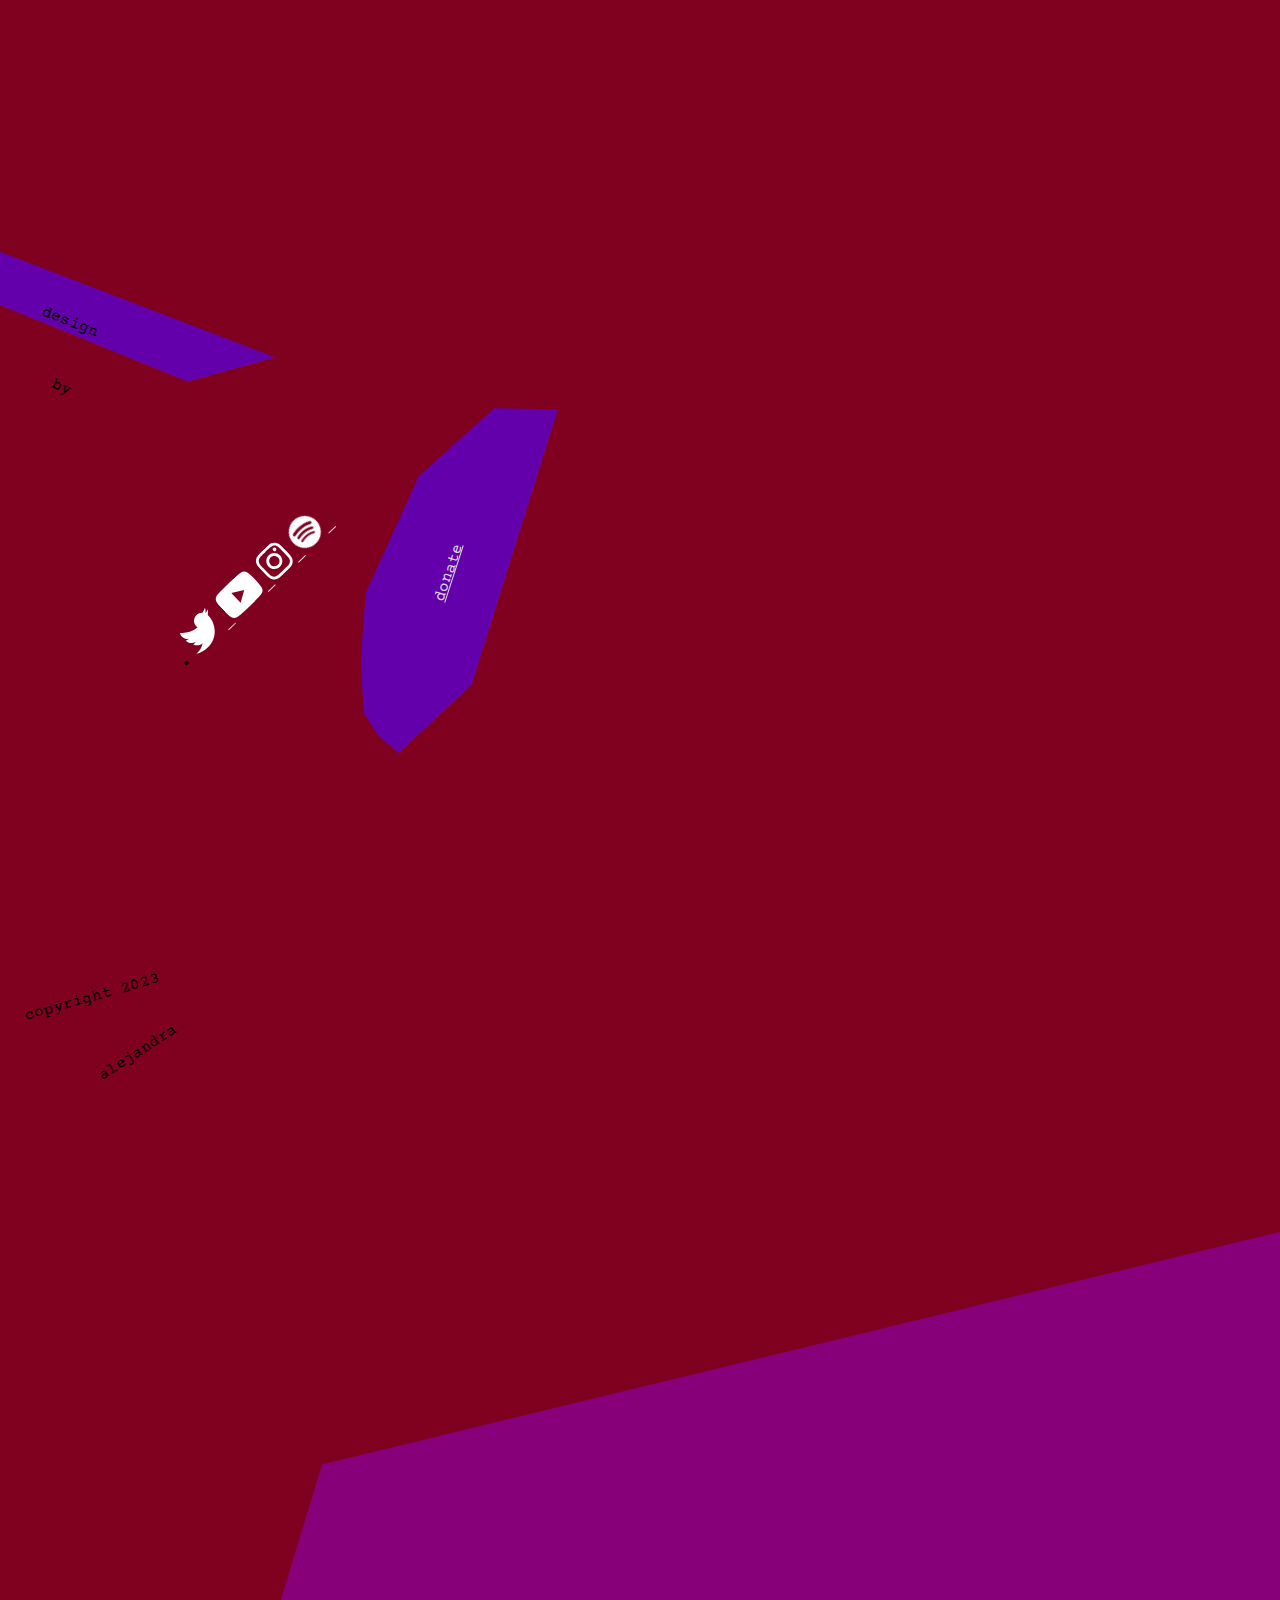
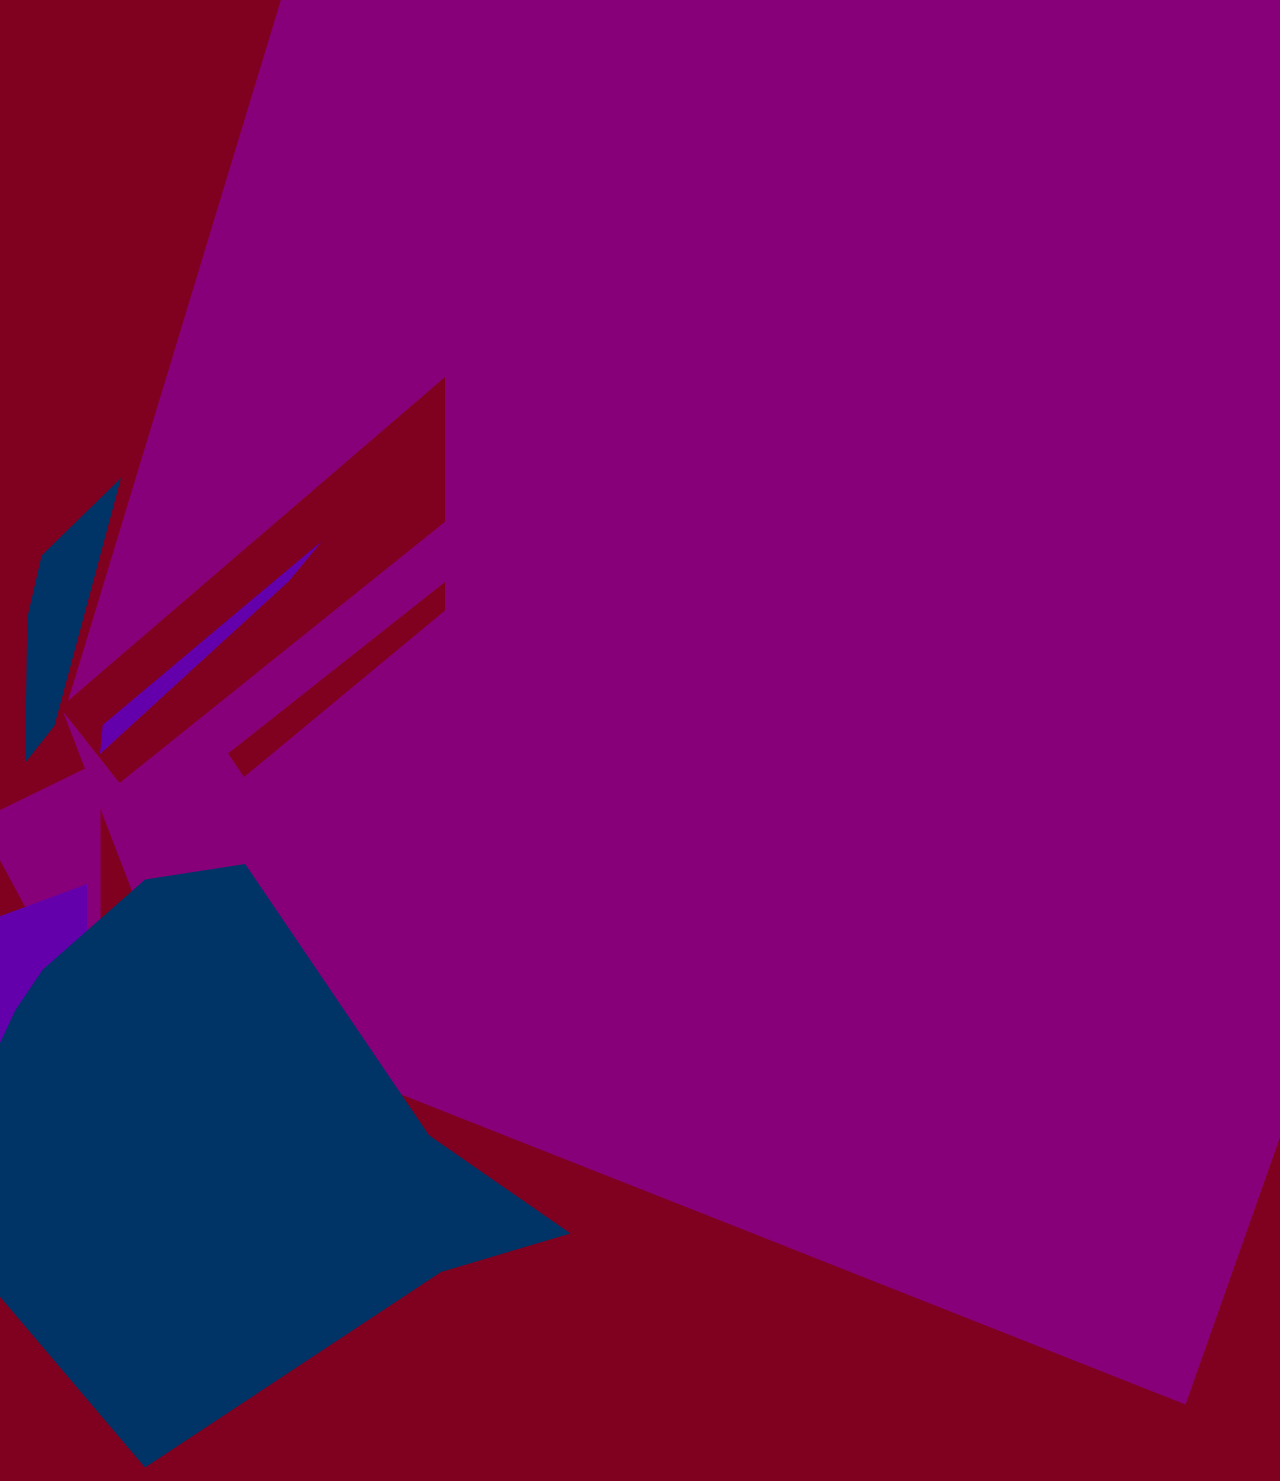
<file: pages/contact.html>
<!doctype html>
<html lang="en">
  <head>
    <meta charset="utf-8">
    <meta name="viewport" content="width=device-width, initial-scale=1">
    <title>contact - alepaillas.com</title>

    <!-- bootstrap -->
    <link href="https://cdn.jsdelivr.net/npm/bootstrap@5.3.1/dist/css/bootstrap.min.css" rel="stylesheet" integrity="sha384-4bw+/aepP/YC94hEpVNVgiZdgIC5+VKNBQNGCHeKRQN+PtmoHDEXuppvnDJzQIu9" crossorigin="anonymous">

    <!-- google fonts -->
    <link rel="preconnect" href="https://fonts.googleapis.com">
    <link rel="preconnect" href="https://fonts.gstatic.com" crossorigin>
    <link href="https://fonts.googleapis.com/css2?family=Courier+Prime:ital,wght@0,400;0,700;1,400;1,700&display=swap" rel="stylesheet">

    <link rel="stylesheet" href="../css/styles.css">
  </head>
  
  <body class="themeDark courierPrime">
    <div class="container">
      <div class="row">
	<div class="col-xxl col-lg p-3 bgleft containLayout">
	  <header class="d-flex flex-column position-relative">
            <h1 class="position-relative zIndex2">
              <a class="" href="../index.html">
		<span class="bgSvg alepaillasSvg">alepaillas</span>
		<br>
		<span class="bgSvg">.com</span>
              </a>
            </h1>
            <nav>
              <ul class="list-unstyled">
                <li class="position-relative homeLi">
                  <a class=" bgSvg homeSvg" href="../index.html">home</a>
                </li>
                <li class="position-relative workLi">
                  <a class=" bgSvg workSvg" href="./work.html">work</a>
                </li>
		<li class="position-relative textsLi">
                  <a class=" bgSvg textsSvg" href="./texts.html">texts</a>
                </li>
		<li class="position-relative blogLi zIndex1">
                  <a class=" bgSvg blogSvg" href="./blog.html">blog</a>
                </li>
                <li class="position-relative bioLi zIndex1">
                  <a class=" bgSvg bioSvg" href="./bio.html">bio</a>
                </li>
                <li class="position-relative cvLi zIndex1">
                  <a class=" bgSvg cvSvg" href="./cv.html">cv</a>
                </li>
                <li class="position-relative statementLi zIndex1">
                  <a class=" bgSvg statementSvg" href="./statement.html">statement</a>
                </li>
                <li class="position-relative contactLi zIndex1">
                  <a class=" bgSvg contactSvg" href="#">contact</a>
                </li>
              </ul>
            </nav>

	    <!-- pe-none lets users click through the image -->
	    <!-- ground plane -->
	    <svg class="position-absolute groundLeft zIndexN2" width="1193" height="1008" viewBox="0 0 1193 1008" fill="none" xmlns="http://www.w3.org/2000/svg">
	      <path class="rusticFill" d="M460 1007.12L0 0L1193 200.302L1125.04 656.622L460 1007.12Z"/>
	    </svg>

	    <!-- top column -->
	    <svg class="position-absolute columnTopLeft zIndex1 pe-none" width="299" height="584" viewBox="0 0 299 584" fill="none" xmlns="http://www.w3.org/2000/svg">
	      <path class="crispFill" d="M148.595 219.067L0 0H299V583.5L189.898 418.379L175.091 282.785L148.595 219.067Z"/>
	    </svg>

	    <!-- tower left -->
	    <svg class="position-absolute towerLeft pe-none" width="216" height="500" viewBox="0 0 216 500" fill="none" xmlns="http://www.w3.org/2000/svg">
	      <path class="crispFill" d="M0 5.44323L143.741 0L105.669 213.064L113.439 245.723L216 398.911V500H0V5.44323Z"/>
	    </svg>

	    <!-- tower door -->
	    <svg class="position-absolute towerDoor" width="272" height="232" viewBox="0 0 272 232" fill="none" xmlns="http://www.w3.org/2000/svg">
	      <path class="velvetFill" d="M0 15.9866L17.0971 1.55966L35.36 0L48.5714 1.55966L60.2286 8.57815L71.4971 23.395L80.0457 42.1109V63.5563L74.2171 89.6807L125.897 125.943L272 217.183L39.6343 232L3.49714 101.378L0 15.9866Z"/>
	    </svg>
	  </header>
	</div>
	
	<div class="col-xxl-7 col-lg-8 p-3 zIndex2">
	  <main>
            <section>
	      <h2>contact</h2>
	      <!-- bootstrap form -->
	      <form>
		<div class="mb-3">
		  <label for="InputEmail1" class="form-label">Email address</label>
		  <input type="email" class="form-control" id="InputEmail1" placeholder="name@example.com" aria-describedby="emailHelp">
		  <div id="emailHelp" class="form-text">I'll never share your email with anyone else.</div>
		</div>
		<div class="mb-3">
		  <label for="FormControlTextarea1" class="form-label">Your message</label>
		  <textarea class="form-control" id="FormControlTextarea1" rows="7"></textarea>
		</div>
		<div class="mb-3 form-check">
		  <input type="checkbox" class="form-check-input" id="Check1">
		  <label class="form-check-label" for="Check1">I'd like to join your mailing list</label>
		</div>
		<button type="submit" class="btn btn-primary">Submit</button>
	      </form>
            </section>
	  </main>
	</div>
	
	<div class="col-xxl p-3 containLayout">
	  <footer class="d-flex flex-column align-items-start align-items-md-center align-items-xxl-start ms-n5 position-relative">
            <nav>
              <ul class="list-unstyled mb-0">
                <li class="position-relative donateLi">
                  <a class="" href="./donate.html">
		    <span class="fs-3 bgSvg donateSvg">donate</span>
		  </a>
                </li>
                <li class="mb-0 position-relative socialMediaLi">
                  <a class="text-decoration-none" target="_blank" href="https://twitter.com/mulmeyun">	    
                    <img class="iconSize" src="../assets/img/twitter.svg" alt="Twitter icon">
                  </a>
                  <a class="text-decoration-none" target="_blank" href="https://www.youtube.com/@alepaillas">
                    <img class="iconSize" src="../assets/img/youtube.svg" alt="Youtube icon">
                  </a>
                  <a class="text-decoration-none" target="_blank" href="https://www.instagram.com/alepaillas/">
                    <img class="iconSize" src="../assets/img/instagram.svg" alt="Instagram icon">
                  </a>
		  <a class="text-decoration-none" target="_blank" href="https://open.spotify.com/artist/2kxtNzF0VmwnKEP3Ls8uDz?si=9MznHv13Qg6tSOs_BmKGJg">
                    <img class="iconSize" src="../assets/img/spotify.jpg" alt="Spotify icon">
                  </a>
		  
		  <svg class="position-absolute zIndexN1 socialMediaSvg" width="30.438rem" height="3.938rem" viewBox="0 0 487 63" fill="none" xmlns="http://www.w3.org/2000/svg">
		    <path class="radiantFill" d="M5.61705 0.769893L471.64 1.02204L486.742 15.5482L442.622 61.4178L0.784279 62.8901L5.61705 0.769893Z"/>
		  </svg>
                </li>
              </ul>
            </nav>
            <ul class="list-unstyled">
              <li class="position-relative designLi">
		<span class="fs-5 bgSvg designSvg">design</span>
	      </li>
              <li class="position-relative byLi">
		<span class="fs-5 bgSvg bySvg">by</span>
	      </li>
              <li class="position-relative alejandraLi">
		<span class="fs-5 bgSvg alejandraSvg">alejandra</span>
	      </li>
              <li class="position-relative copyrightLi">
		<!-- &nbsp is a whitespace that doesn't break on span -->
		<span class="fs-5 bgSvg copyrightSvg">copyright&nbsp;2023</span>
	      </li>
            </ul>

	    <svg class="position-absolute zIndexN1 bgRight" width="1902" height="1978" viewBox="0 0 1902 1978" fill="none" xmlns="http://www.w3.org/2000/svg">
	      <!-- red and yellow square -->
	      <path class="velvetFill" d="M18.5 1330.5L140.5 1271L140.5 1516.5H119L18.5 1330.5Z"/>
	      <path class="rusticFill" d="M0 1441L127 1394L127 1570.5H45L0 1441Z"/>
	      <!-- blue triangle -->
	      <path class="crispFill" d="M67.3226 1127.59L81.6452 1065.38L161 988.001L94.4194 1235.68L65 1273L67.3226 1127.59Z"/>
	      <!-- dark red plane -->	      
	      <path class="velvetFill" d="M104 1224.13L362 374.5L1902 0.5L1225.5 1914.5L216 1515.43L104 1224.13Z"/>
	      <!-- bright red stripes -->
	      <path class="radiantFill" d="M268 1263.51L485 1092V1120.59L283.973 1287L268 1263.51Z"/>
	      <path class="radiantFill" d="M100 1217.7L485 887.001V1031.78L159.44 1293L100 1217.7Z"/>
	      <!-- yellow deco stripe -->
	      <path class="rusticFill" d="M142.717 1234.91L362 1051L329.01 1090.96L140 1264L142.717 1234.91Z"/>
	      <!-- blue shape -->
	      <path class="crispFill" d="M19 1667.76L25.9828 1601.71L35.2931 1562.85L55.4655 1520.11L82.6207 1479.7L185.034 1389.55L285.121 1374L469 1645.23L610.5 1743.5L481 1782L185.034 1977.5L19 1782L19 1667.76Z"/>
	    </svg>
	  </footer>
	</div>	
      </div>
    </div>
    
    <script src="https://cdn.jsdelivr.net/npm/bootstrap@5.3.1/dist/js/bootstrap.bundle.min.js" integrity="sha384-HwwvtgBNo3bZJJLYd8oVXjrBZt8cqVSpeBNS5n7C8IVInixGAoxmnlMuBnhbgrkm" crossorigin="anonymous"></script>
  </body>
</html>
</file>
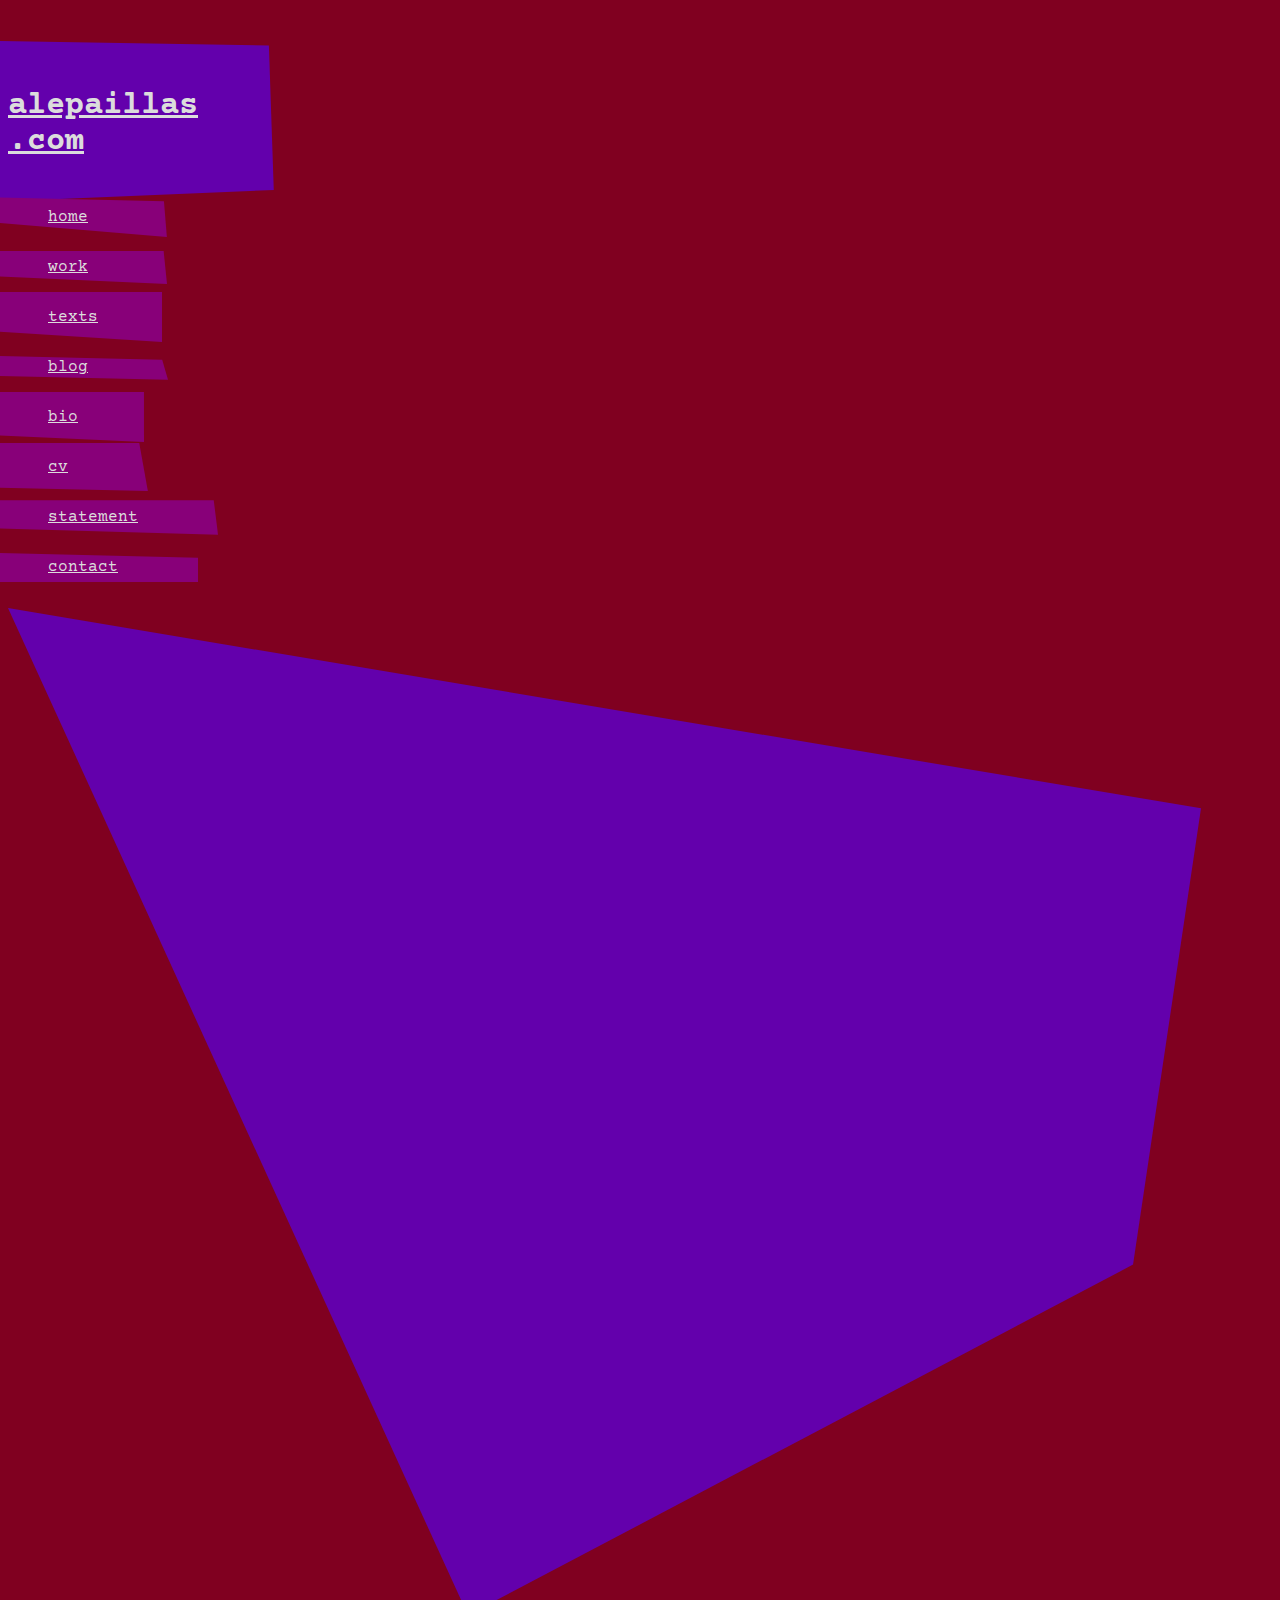
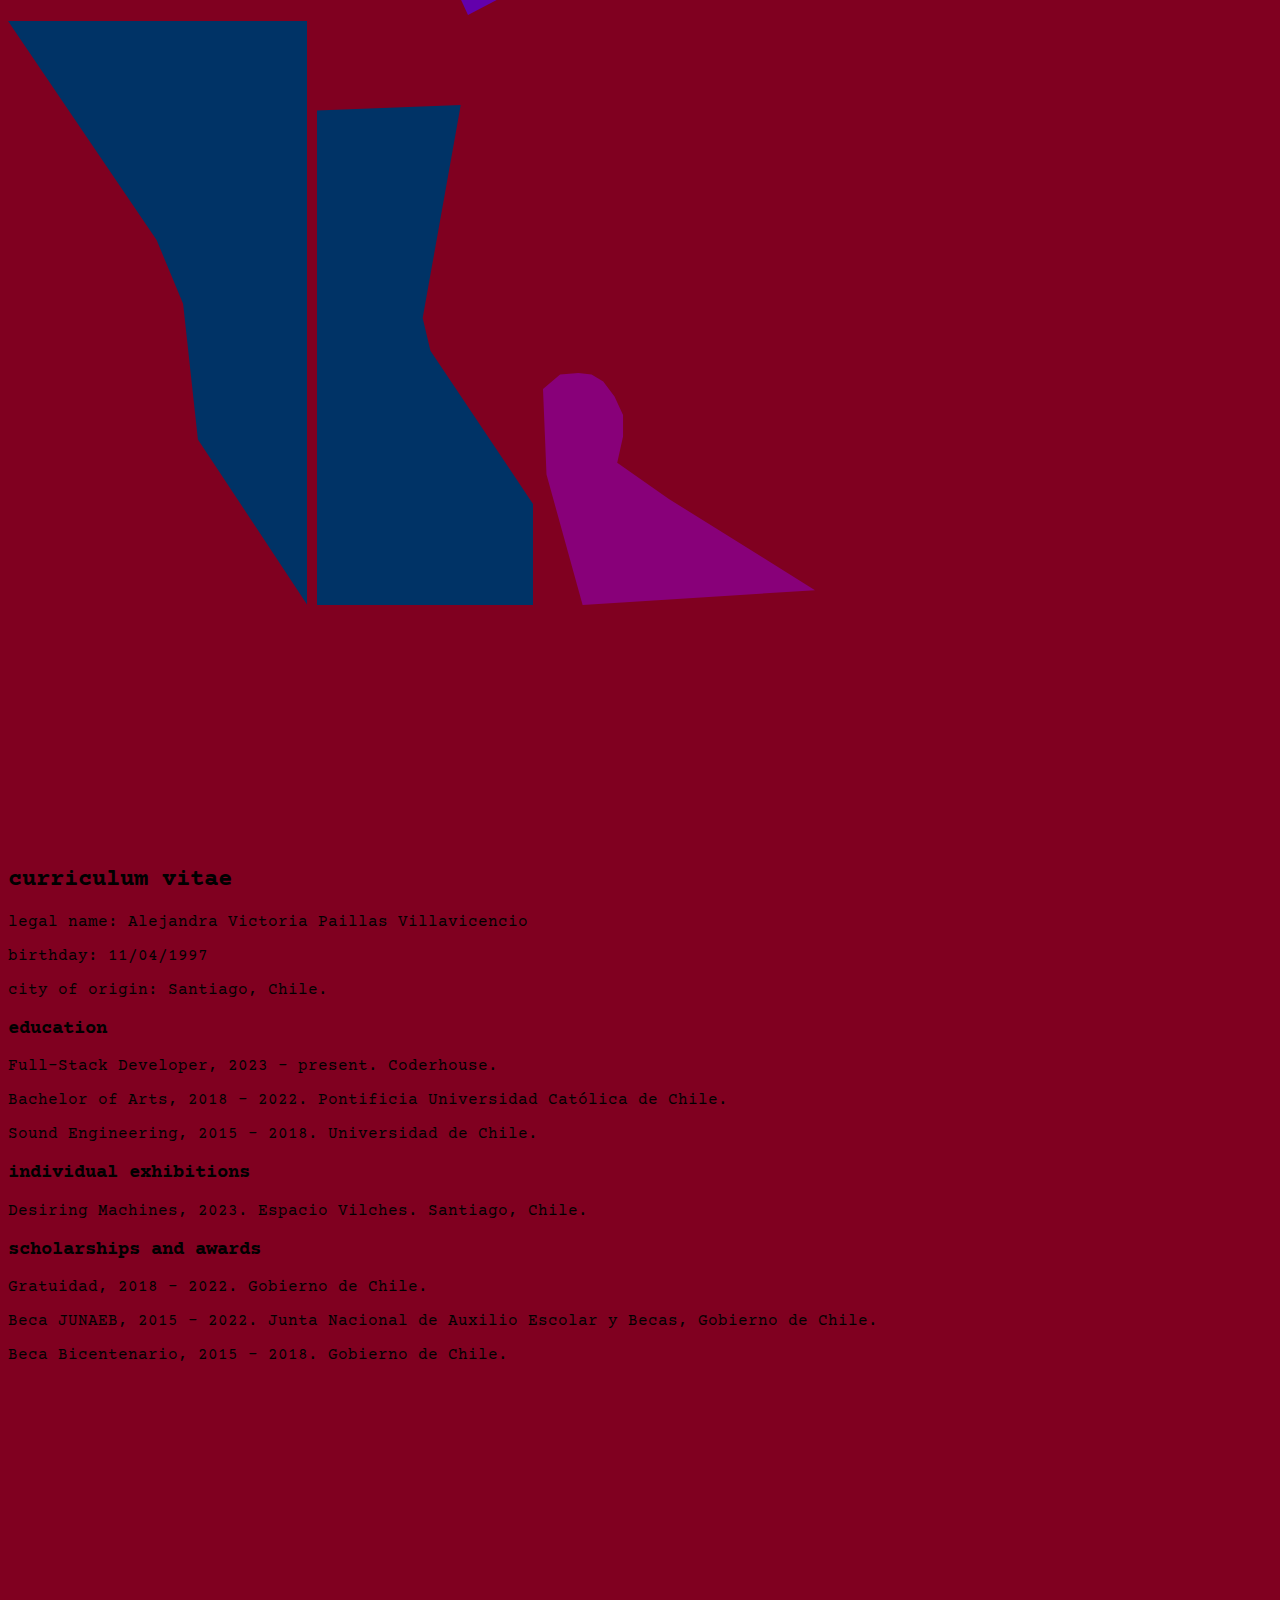
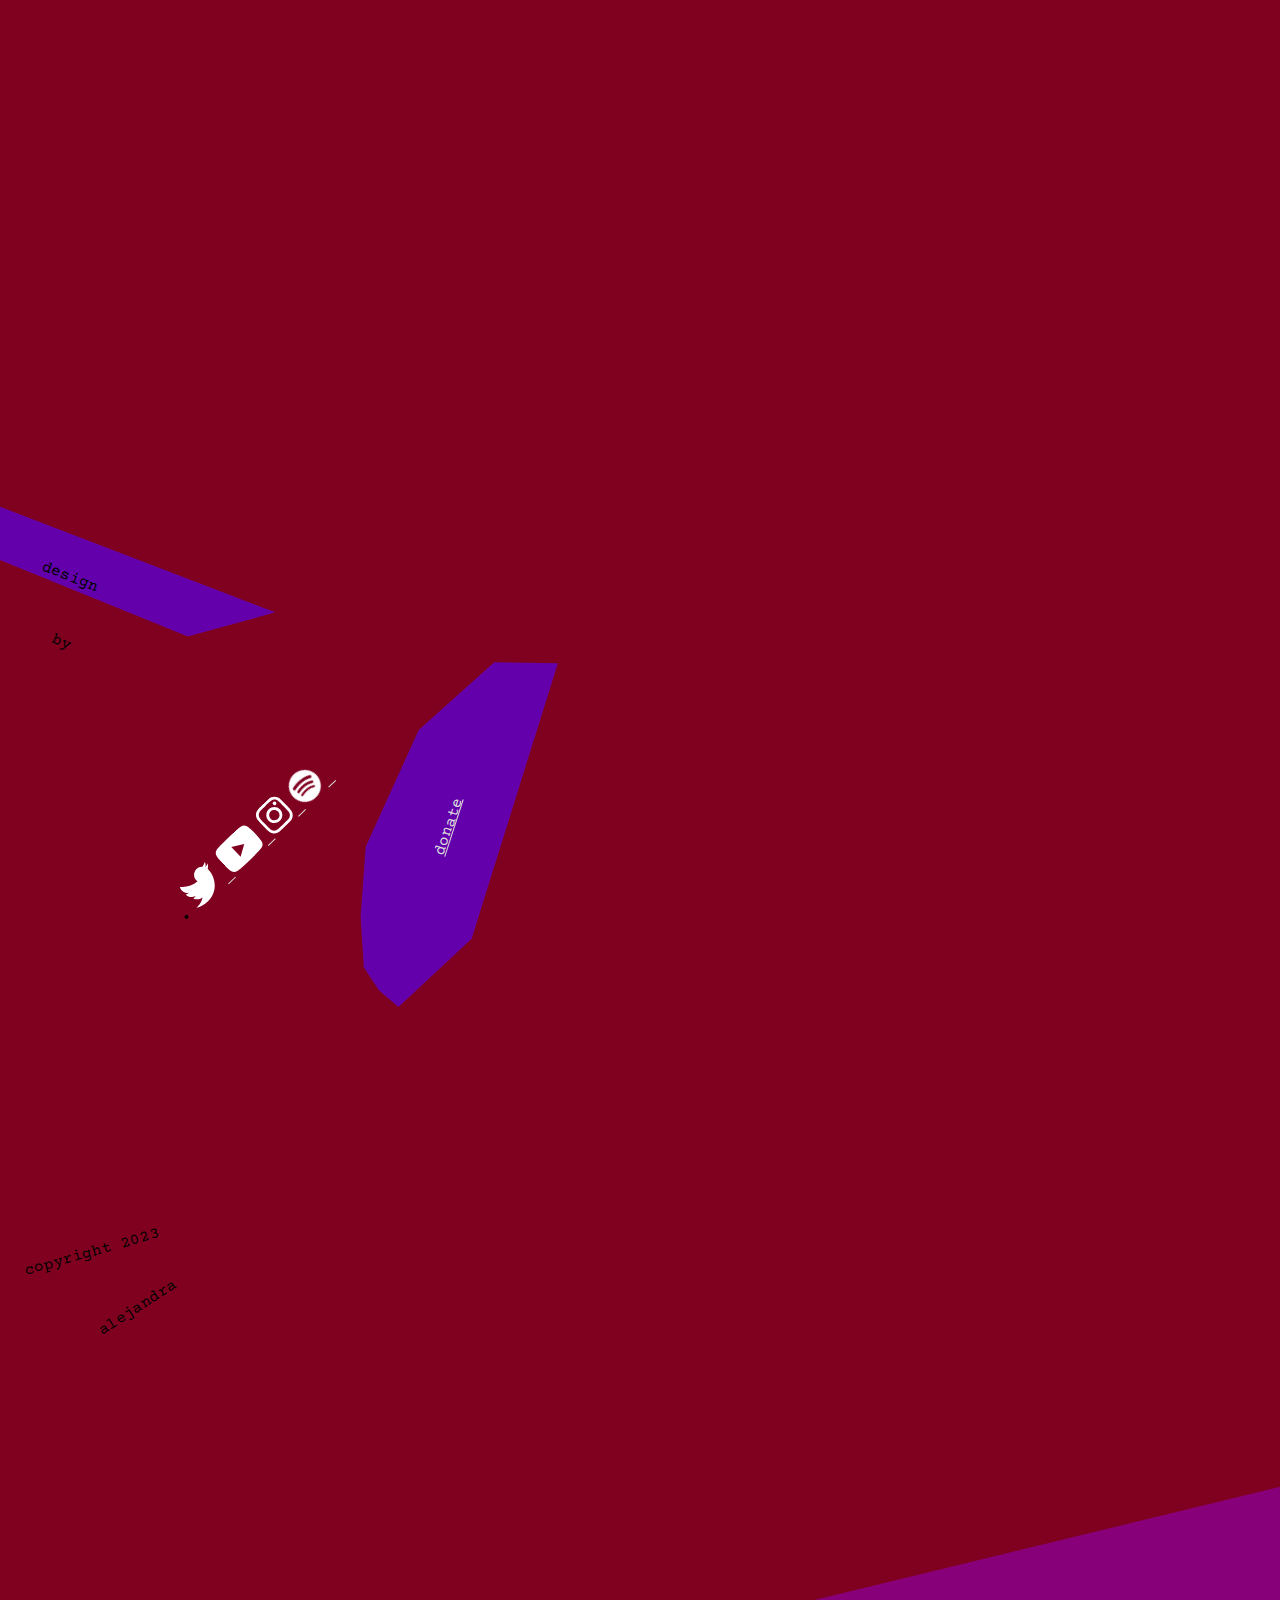
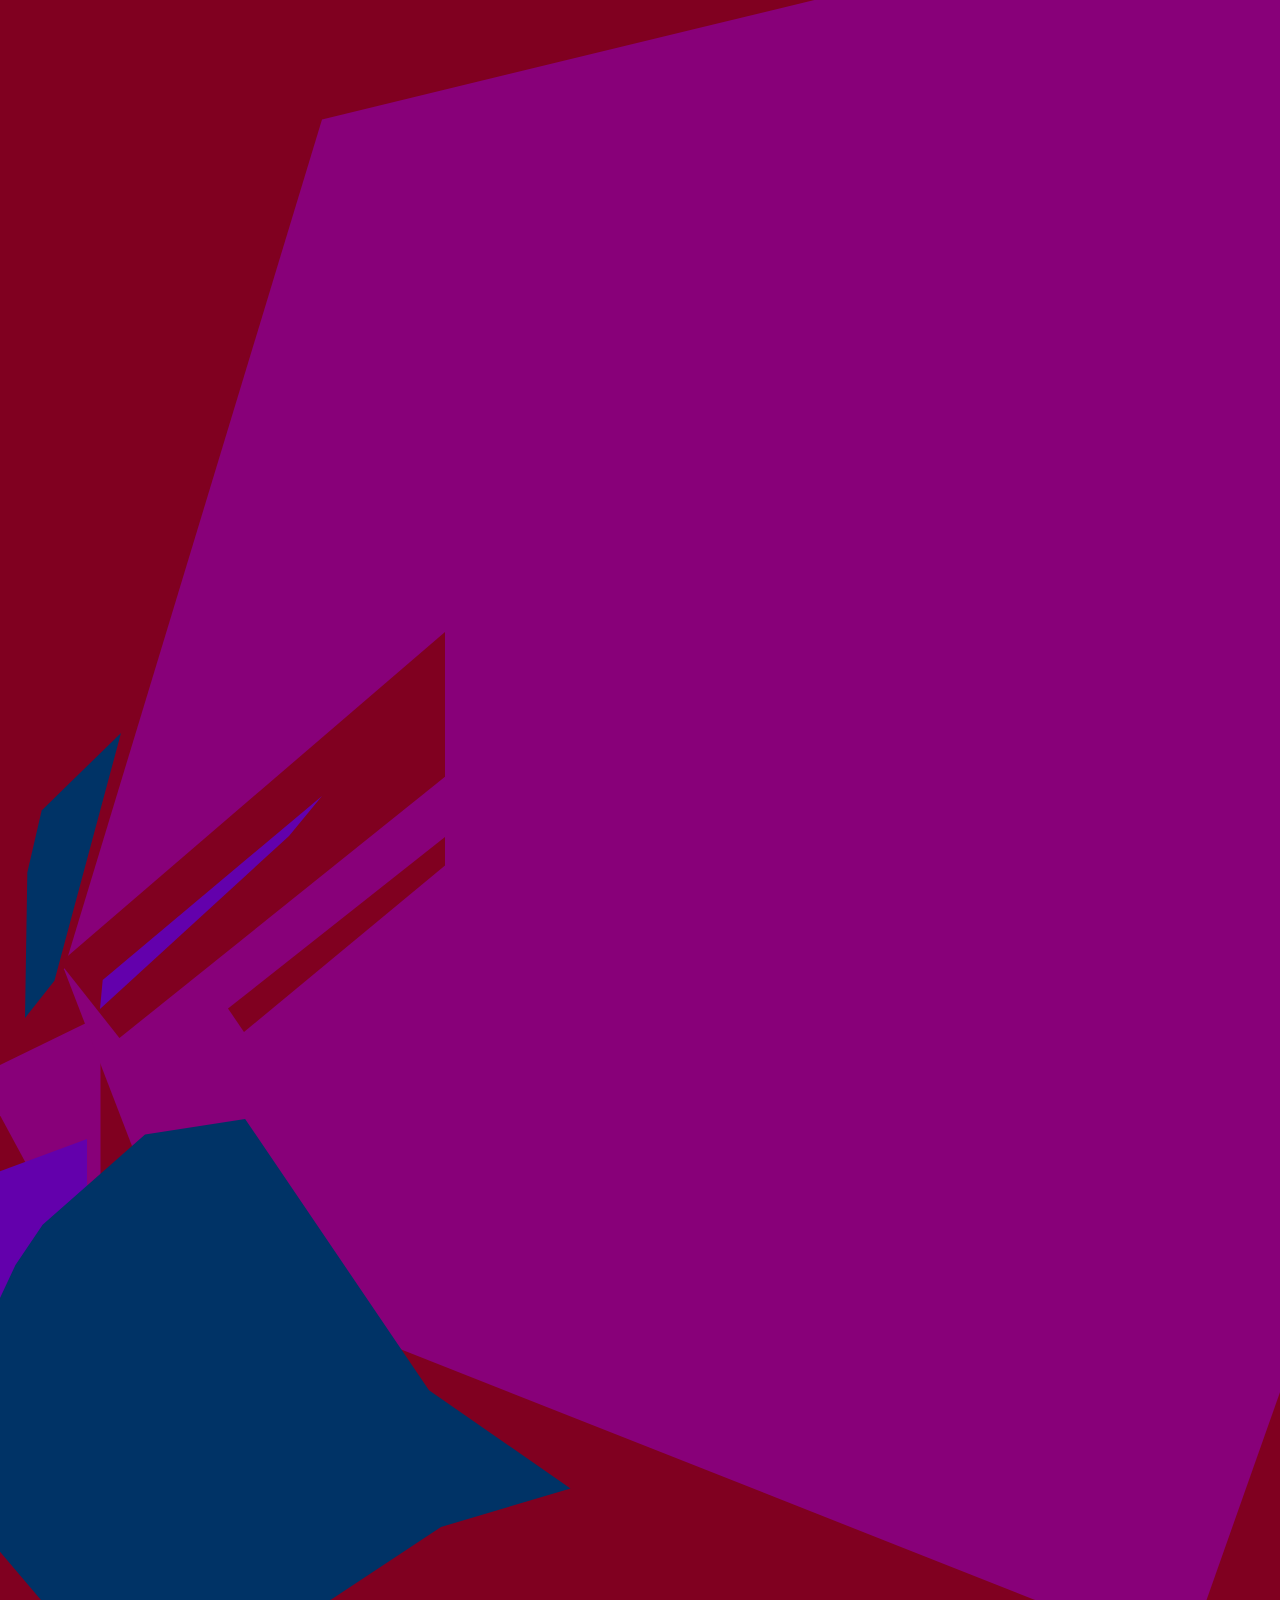
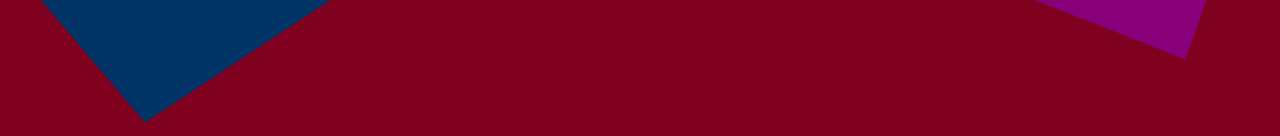
<file: pages/cv.html>
<!doctype html>
<html lang="en">
  <head>
    <meta charset="utf-8">
    <meta name="viewport" content="width=device-width, initial-scale=1">
    <title>cv - alepaillas.com</title>

    <!-- bootstrap -->
    <link href="https://cdn.jsdelivr.net/npm/bootstrap@5.3.1/dist/css/bootstrap.min.css" rel="stylesheet" integrity="sha384-4bw+/aepP/YC94hEpVNVgiZdgIC5+VKNBQNGCHeKRQN+PtmoHDEXuppvnDJzQIu9" crossorigin="anonymous">

    <!-- google fonts -->
    <link rel="preconnect" href="https://fonts.googleapis.com">
    <link rel="preconnect" href="https://fonts.gstatic.com" crossorigin>
    <link href="https://fonts.googleapis.com/css2?family=Courier+Prime:ital,wght@0,400;0,700;1,400;1,700&display=swap" rel="stylesheet">

    <link rel="stylesheet" href="../css/styles.css">
  </head>
  
  <body class="themeDark courierPrime">
    <div class="container">
      <div class="row">
	<div class="col-xxl col-lg p-3 bgleft containLayout">
	  <header class="d-flex flex-column position-relative">
            <h1 class="position-relative zIndex2">
              <a class="" href="../index.html">
		<span class="bgSvg alepaillasSvg">alepaillas</span>
		<br>
		<span class="bgSvg">.com</span>
              </a>
            </h1>
            <nav>
              <ul class="list-unstyled">
                <li class="position-relative homeLi">
                  <a class=" bgSvg homeSvg" href="../index.html">home</a>
                </li>
                <li class="position-relative workLi">
                  <a class=" bgSvg workSvg" href="./work.html">work</a>
                </li>
		<li class="position-relative textsLi">
                  <a class=" bgSvg textsSvg" href="./texts.html">texts</a>
                </li>
		<li class="position-relative blogLi zIndex1">
                  <a class=" bgSvg blogSvg" href="./blog.html">blog</a>
                </li>
                <li class="position-relative bioLi zIndex1">
                  <a class=" bgSvg bioSvg" href="./bio.html">bio</a>
                </li>
                <li class="position-relative cvLi zIndex1">
                  <a class=" bgSvg cvSvg" href="#">cv</a>
                </li>
                <li class="position-relative statementLi zIndex1">
                  <a class=" bgSvg statementSvg" href="./statement.html">statement</a>
                </li>
                <li class="position-relative contactLi zIndex1">
                  <a class=" bgSvg contactSvg" href="./contact.html">contact</a>
                </li>
              </ul>
            </nav>

	    <!-- pe-none lets users click through the image -->
	    <!-- ground plane -->
	    <svg class="position-absolute groundLeft zIndexN2" width="1193" height="1008" viewBox="0 0 1193 1008" fill="none" xmlns="http://www.w3.org/2000/svg">
	      <path class="rusticFill" d="M460 1007.12L0 0L1193 200.302L1125.04 656.622L460 1007.12Z"/>
	    </svg>

	    <!-- top column -->
	    <svg class="position-absolute columnTopLeft zIndex1 pe-none" width="299" height="584" viewBox="0 0 299 584" fill="none" xmlns="http://www.w3.org/2000/svg">
	      <path class="crispFill" d="M148.595 219.067L0 0H299V583.5L189.898 418.379L175.091 282.785L148.595 219.067Z"/>
	    </svg>

	    <!-- tower left -->
	    <svg class="position-absolute towerLeft pe-none" width="216" height="500" viewBox="0 0 216 500" fill="none" xmlns="http://www.w3.org/2000/svg">
	      <path class="crispFill" d="M0 5.44323L143.741 0L105.669 213.064L113.439 245.723L216 398.911V500H0V5.44323Z"/>
	    </svg>

	    <!-- tower door -->
	    <svg class="position-absolute towerDoor" width="272" height="232" viewBox="0 0 272 232" fill="none" xmlns="http://www.w3.org/2000/svg">
	      <path class="velvetFill" d="M0 15.9866L17.0971 1.55966L35.36 0L48.5714 1.55966L60.2286 8.57815L71.4971 23.395L80.0457 42.1109V63.5563L74.2171 89.6807L125.897 125.943L272 217.183L39.6343 232L3.49714 101.378L0 15.9866Z"/>
	    </svg>
	  </header>
	</div>
	
	<div class="col-xxl-7 col-lg-8 p-3 zIndex2">
	  <main>
            <section>
	      <article class="text-center">
		<h2>curriculum vitae</h2>
		<p>legal name: Alejandra Victoria Paillas Villavicencio
		<p>birthday: 11/04/1997
		<p>city of origin: Santiago, Chile.
		  
		  <h3>education</h3>
		<p>Full-Stack Developer, 2023 - present. Coderhouse.
		<p>Bachelor of Arts, 2018 - 2022. Pontificia Universidad Católica de Chile.
		<p>Sound Engineering, 2015 - 2018. Universidad de Chile.
		  
		  <h3>individual exhibitions</h3>
		<p>Desiring Machines, 2023. Espacio Vilches. Santiago, Chile.
		  
		  <h3>scholarships and awards</h3>
		<p>Gratuidad, 2018 - 2022. Gobierno de Chile.
		<p>Beca JUNAEB, 2015 - 2022. Junta Nacional de Auxilio Escolar y Becas, Gobierno de Chile.
		<p>Beca Bicentenario, 2015 - 2018. Gobierno de Chile.
	      </article>
            </section>
	  </main>
	</div>
	
	<div class="col-xxl p-3 containLayout">
	  <footer class="d-flex flex-column align-items-start align-items-md-center align-items-xxl-start ms-n5 position-relative">
            <nav>
              <ul class="list-unstyled mb-0">
                <li class="position-relative donateLi">
                  <a class="" href="./donate.html">
		    <span class="fs-3 bgSvg donateSvg">donate</span>
		  </a>
                </li>
                <li class="mb-0 position-relative socialMediaLi">
                  <a class="text-decoration-none" target="_blank" href="https://twitter.com/mulmeyun">	    
                    <img class="iconSize" src="../assets/img/twitter.svg" alt="Twitter icon">
                  </a>
                  <a class="text-decoration-none" target="_blank" href="https://www.youtube.com/@alepaillas">
                    <img class="iconSize" src="../assets/img/youtube.svg" alt="Youtube icon">
                  </a>
                  <a class="text-decoration-none" target="_blank" href="https://www.instagram.com/alepaillas/">
                    <img class="iconSize" src="../assets/img/instagram.svg" alt="Instagram icon">
                  </a>
		  <a class="text-decoration-none" target="_blank" href="https://open.spotify.com/artist/2kxtNzF0VmwnKEP3Ls8uDz?si=9MznHv13Qg6tSOs_BmKGJg">
                    <img class="iconSize" src="../assets/img/spotify.jpg" alt="Spotify icon">
                  </a>
		  
		  <svg class="position-absolute zIndexN1 socialMediaSvg" width="30.438rem" height="3.938rem" viewBox="0 0 487 63" fill="none" xmlns="http://www.w3.org/2000/svg">
		    <path class="radiantFill" d="M5.61705 0.769893L471.64 1.02204L486.742 15.5482L442.622 61.4178L0.784279 62.8901L5.61705 0.769893Z"/>
		  </svg>
                </li>
              </ul>
            </nav>
            <ul class="list-unstyled">
              <li class="position-relative designLi">
		<span class="fs-5 bgSvg designSvg">design</span>
	      </li>
              <li class="position-relative byLi">
		<span class="fs-5 bgSvg bySvg">by</span>
	      </li>
              <li class="position-relative alejandraLi">
		<span class="fs-5 bgSvg alejandraSvg">alejandra</span>
	      </li>
              <li class="position-relative copyrightLi">
		<!-- &nbsp is a whitespace that doesn't break on span -->
		<span class="fs-5 bgSvg copyrightSvg">copyright&nbsp;2023</span>
	      </li>
            </ul>

	    <svg class="position-absolute zIndexN1 bgRight" width="1902" height="1978" viewBox="0 0 1902 1978" fill="none" xmlns="http://www.w3.org/2000/svg">
	      <!-- red and yellow square -->
	      <path class="velvetFill" d="M18.5 1330.5L140.5 1271L140.5 1516.5H119L18.5 1330.5Z"/>
	      <path class="rusticFill" d="M0 1441L127 1394L127 1570.5H45L0 1441Z"/>
	      <!-- blue triangle -->
	      <path class="crispFill" d="M67.3226 1127.59L81.6452 1065.38L161 988.001L94.4194 1235.68L65 1273L67.3226 1127.59Z"/>
	      <!-- dark red plane -->	      
	      <path class="velvetFill" d="M104 1224.13L362 374.5L1902 0.5L1225.5 1914.5L216 1515.43L104 1224.13Z"/>
	      <!-- bright red stripes -->
	      <path class="radiantFill" d="M268 1263.51L485 1092V1120.59L283.973 1287L268 1263.51Z"/>
	      <path class="radiantFill" d="M100 1217.7L485 887.001V1031.78L159.44 1293L100 1217.7Z"/>
	      <!-- yellow deco stripe -->
	      <path class="rusticFill" d="M142.717 1234.91L362 1051L329.01 1090.96L140 1264L142.717 1234.91Z"/>
	      <!-- blue shape -->
	      <path class="crispFill" d="M19 1667.76L25.9828 1601.71L35.2931 1562.85L55.4655 1520.11L82.6207 1479.7L185.034 1389.55L285.121 1374L469 1645.23L610.5 1743.5L481 1782L185.034 1977.5L19 1782L19 1667.76Z"/>
	    </svg>
	  </footer>
	</div>	
      </div>
    </div>
    
    <script src="https://cdn.jsdelivr.net/npm/bootstrap@5.3.1/dist/js/bootstrap.bundle.min.js" integrity="sha384-HwwvtgBNo3bZJJLYd8oVXjrBZt8cqVSpeBNS5n7C8IVInixGAoxmnlMuBnhbgrkm" crossorigin="anonymous"></script>
  </body>
</html>
</file>
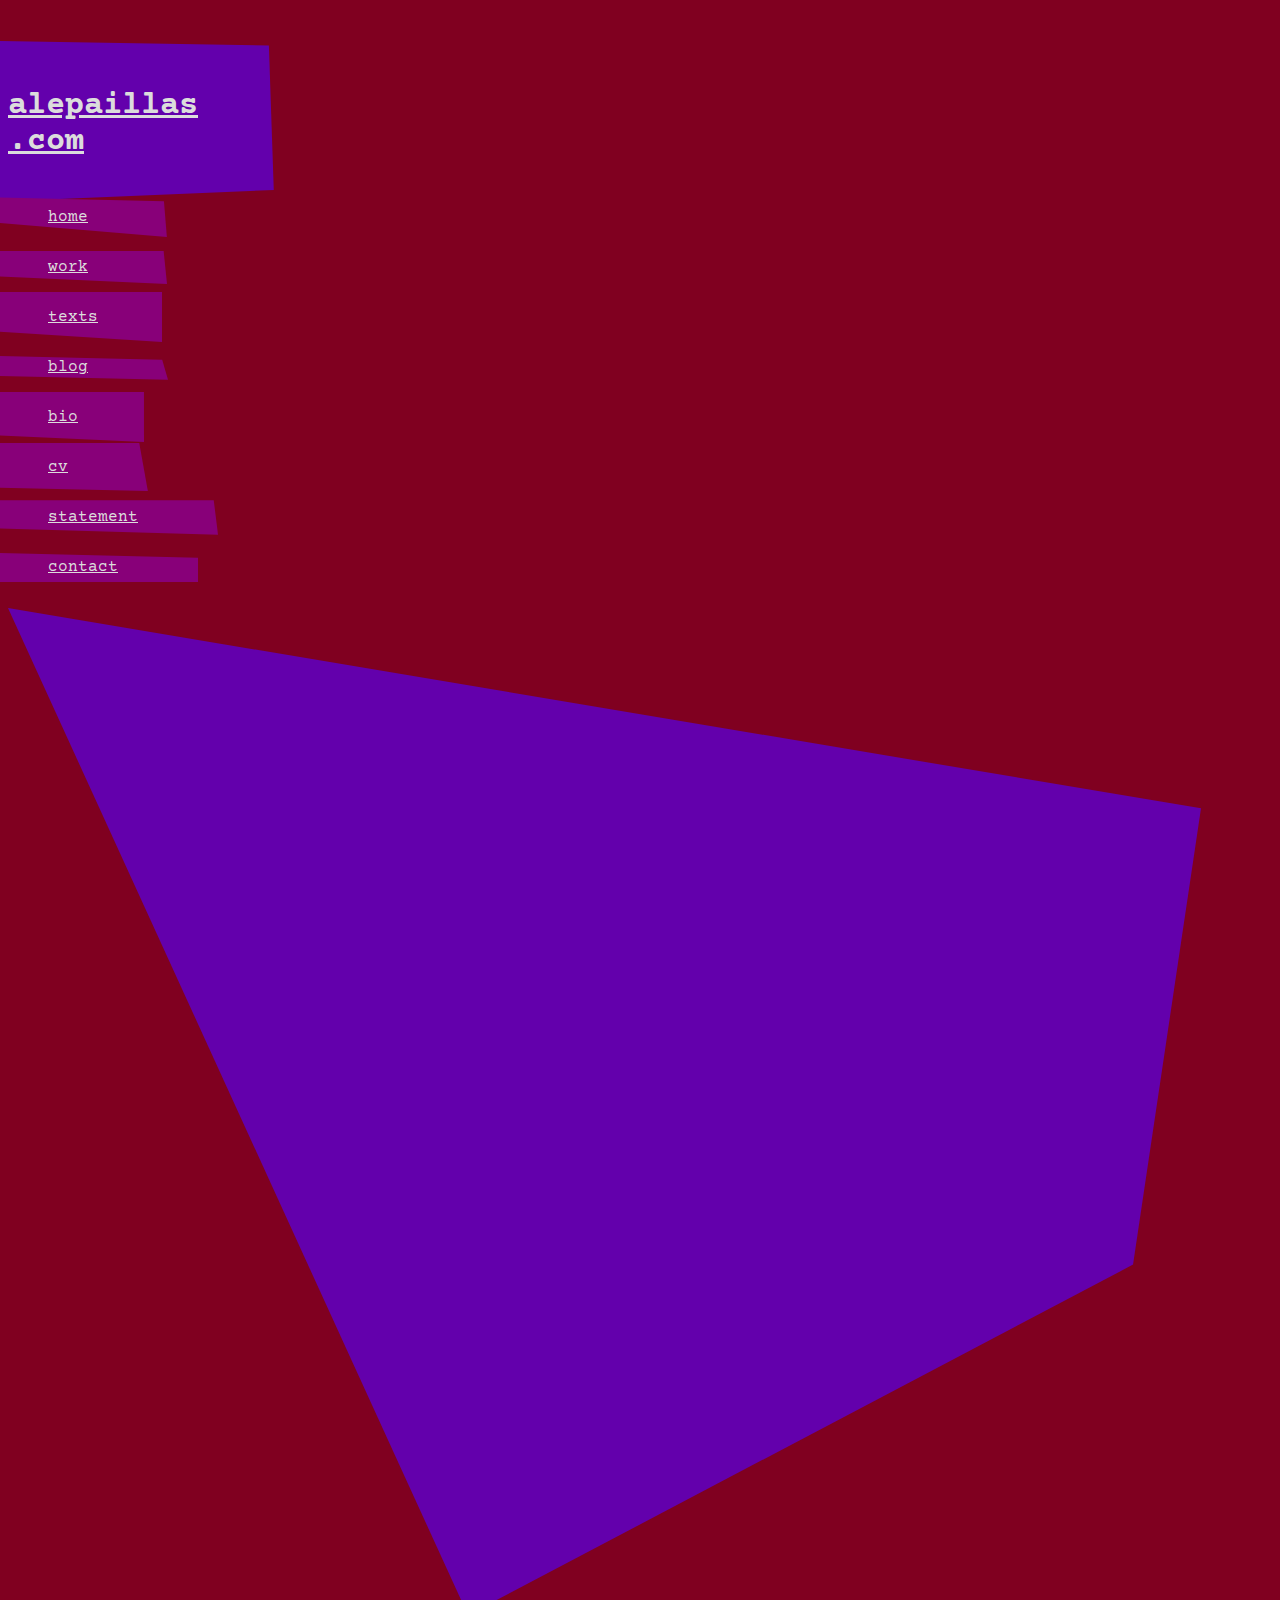
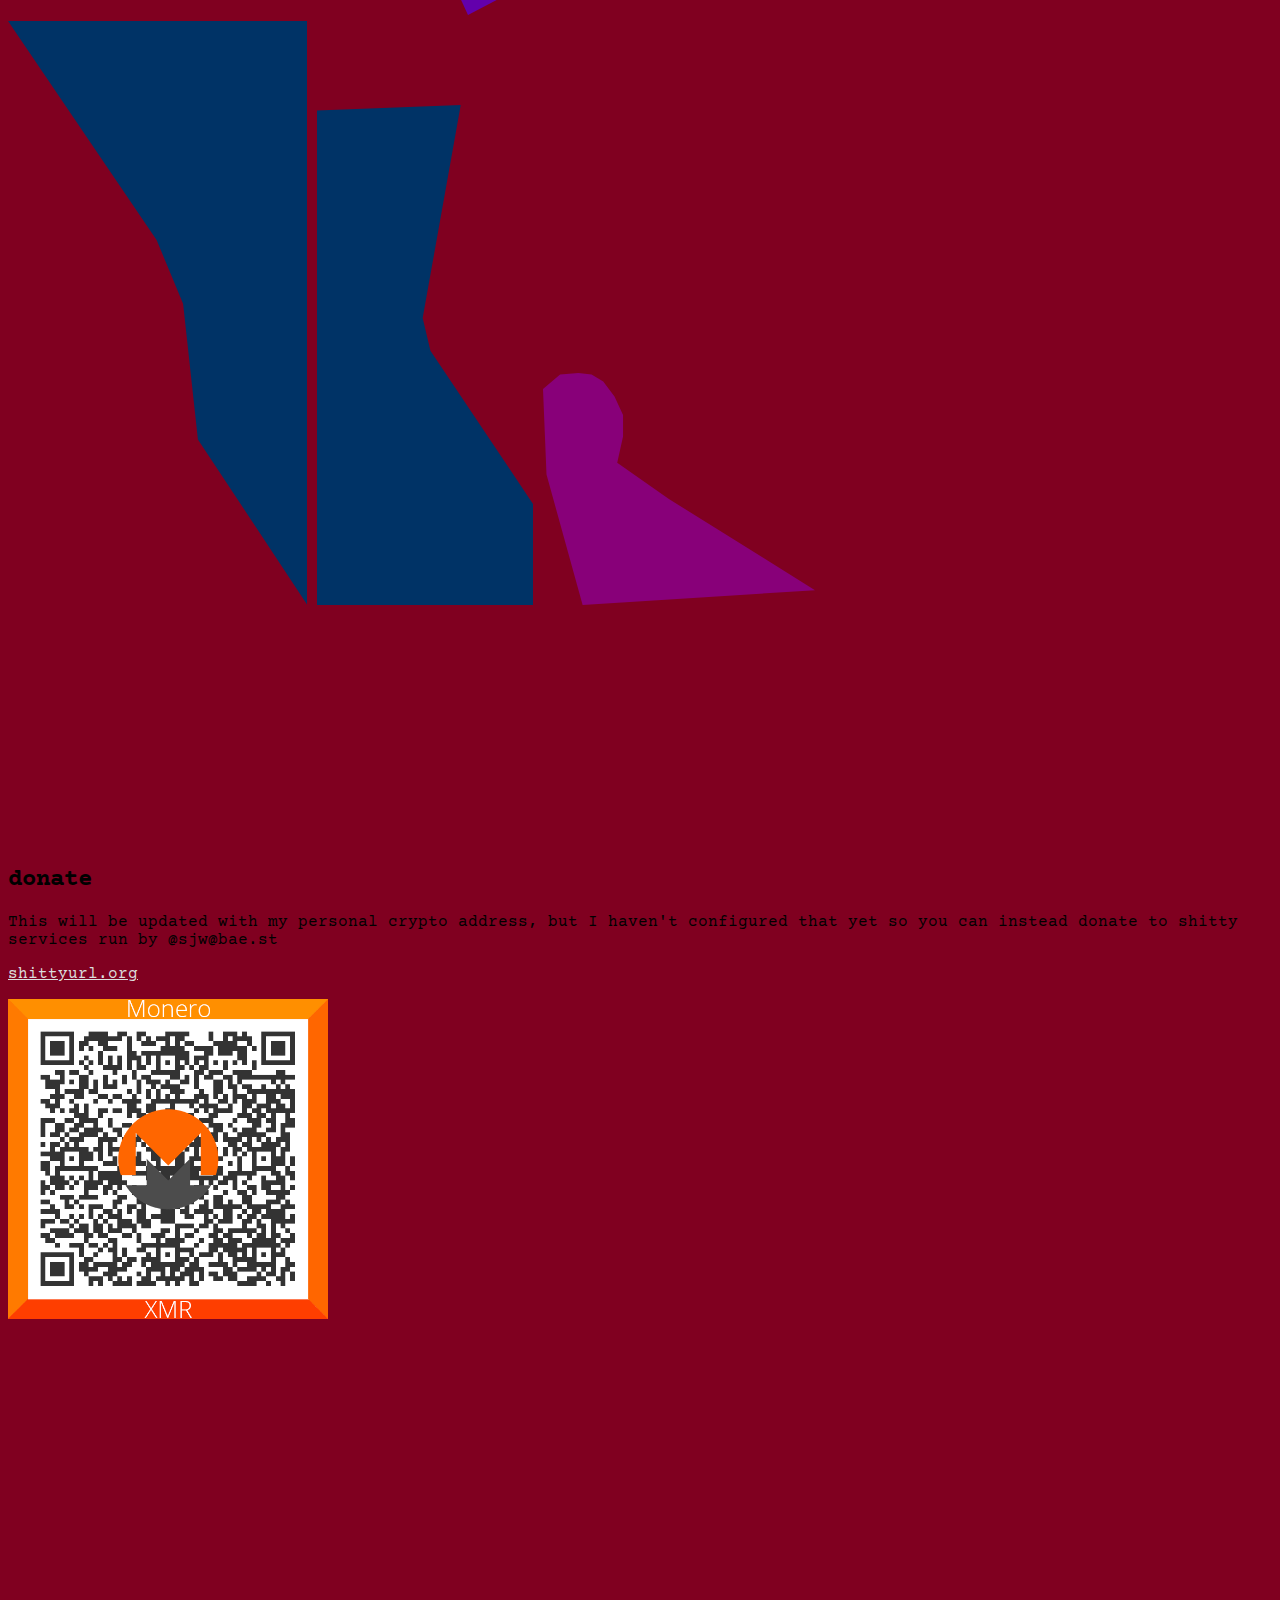
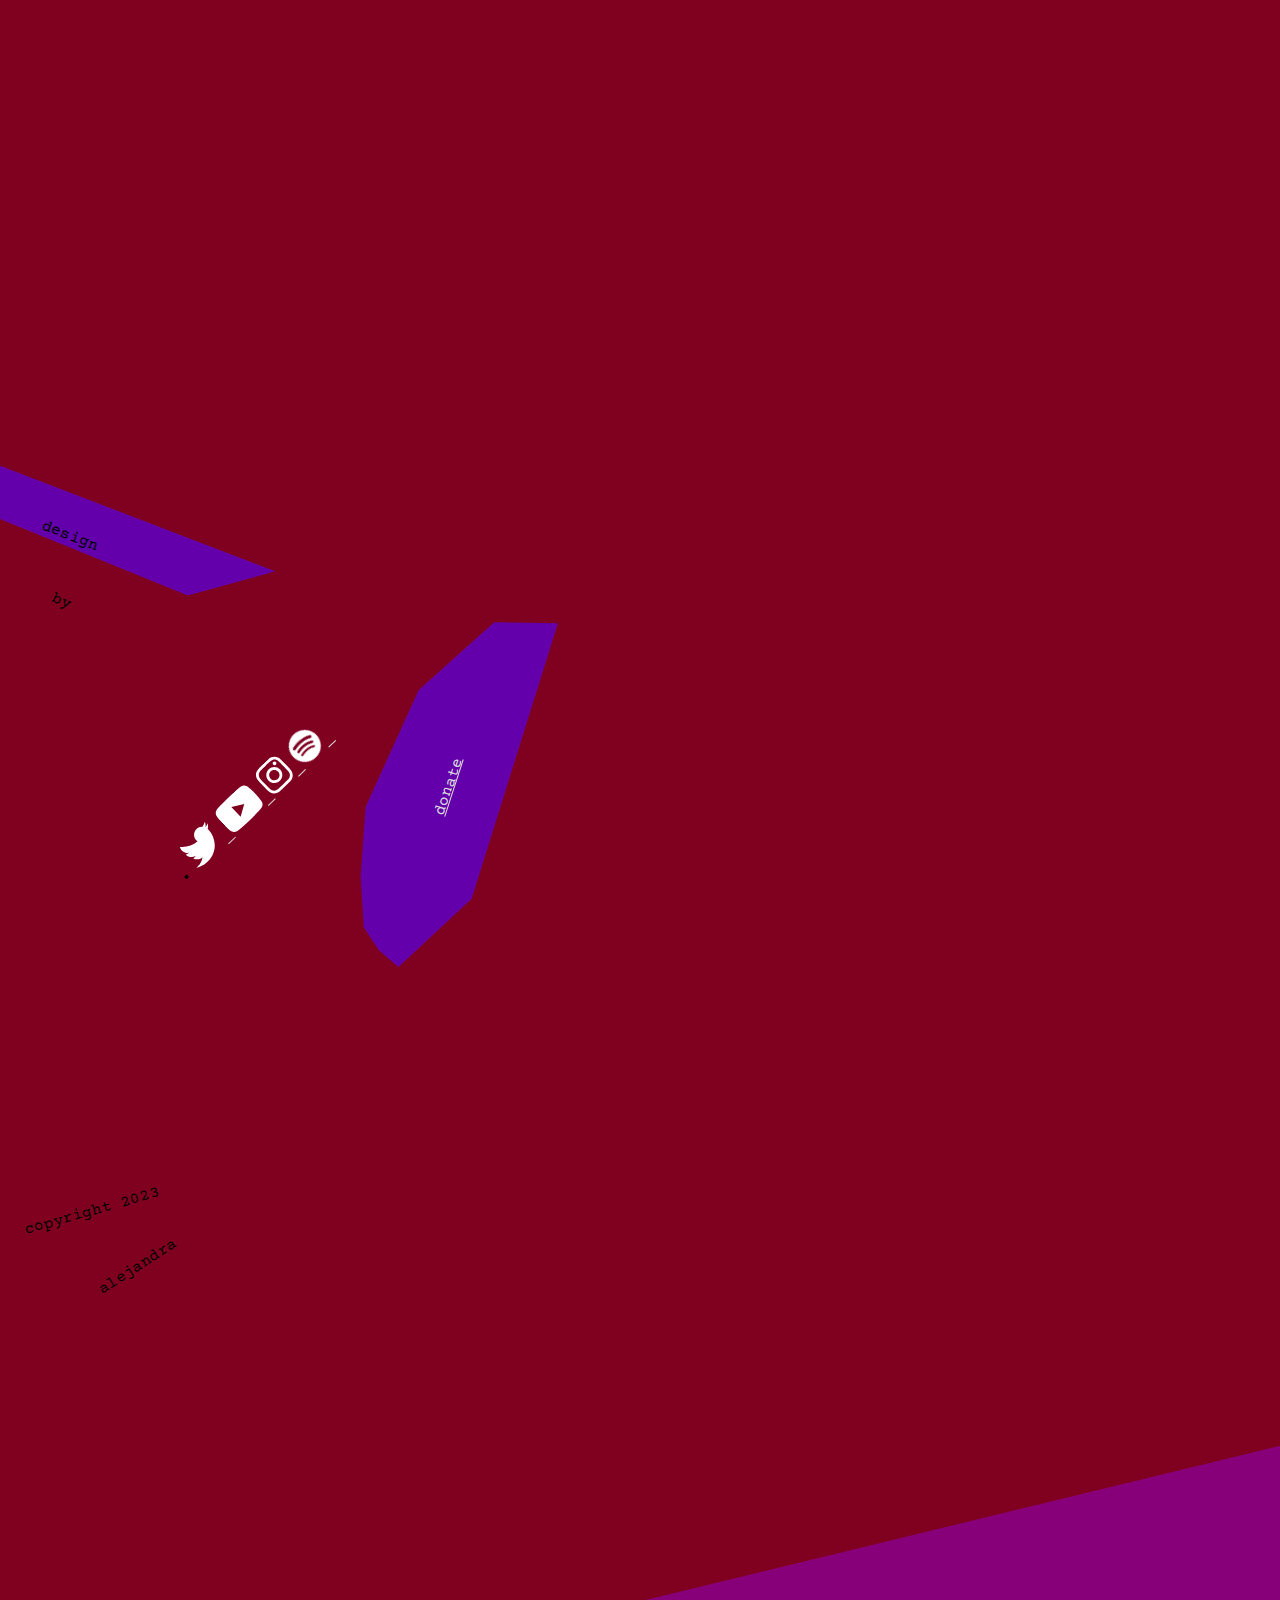
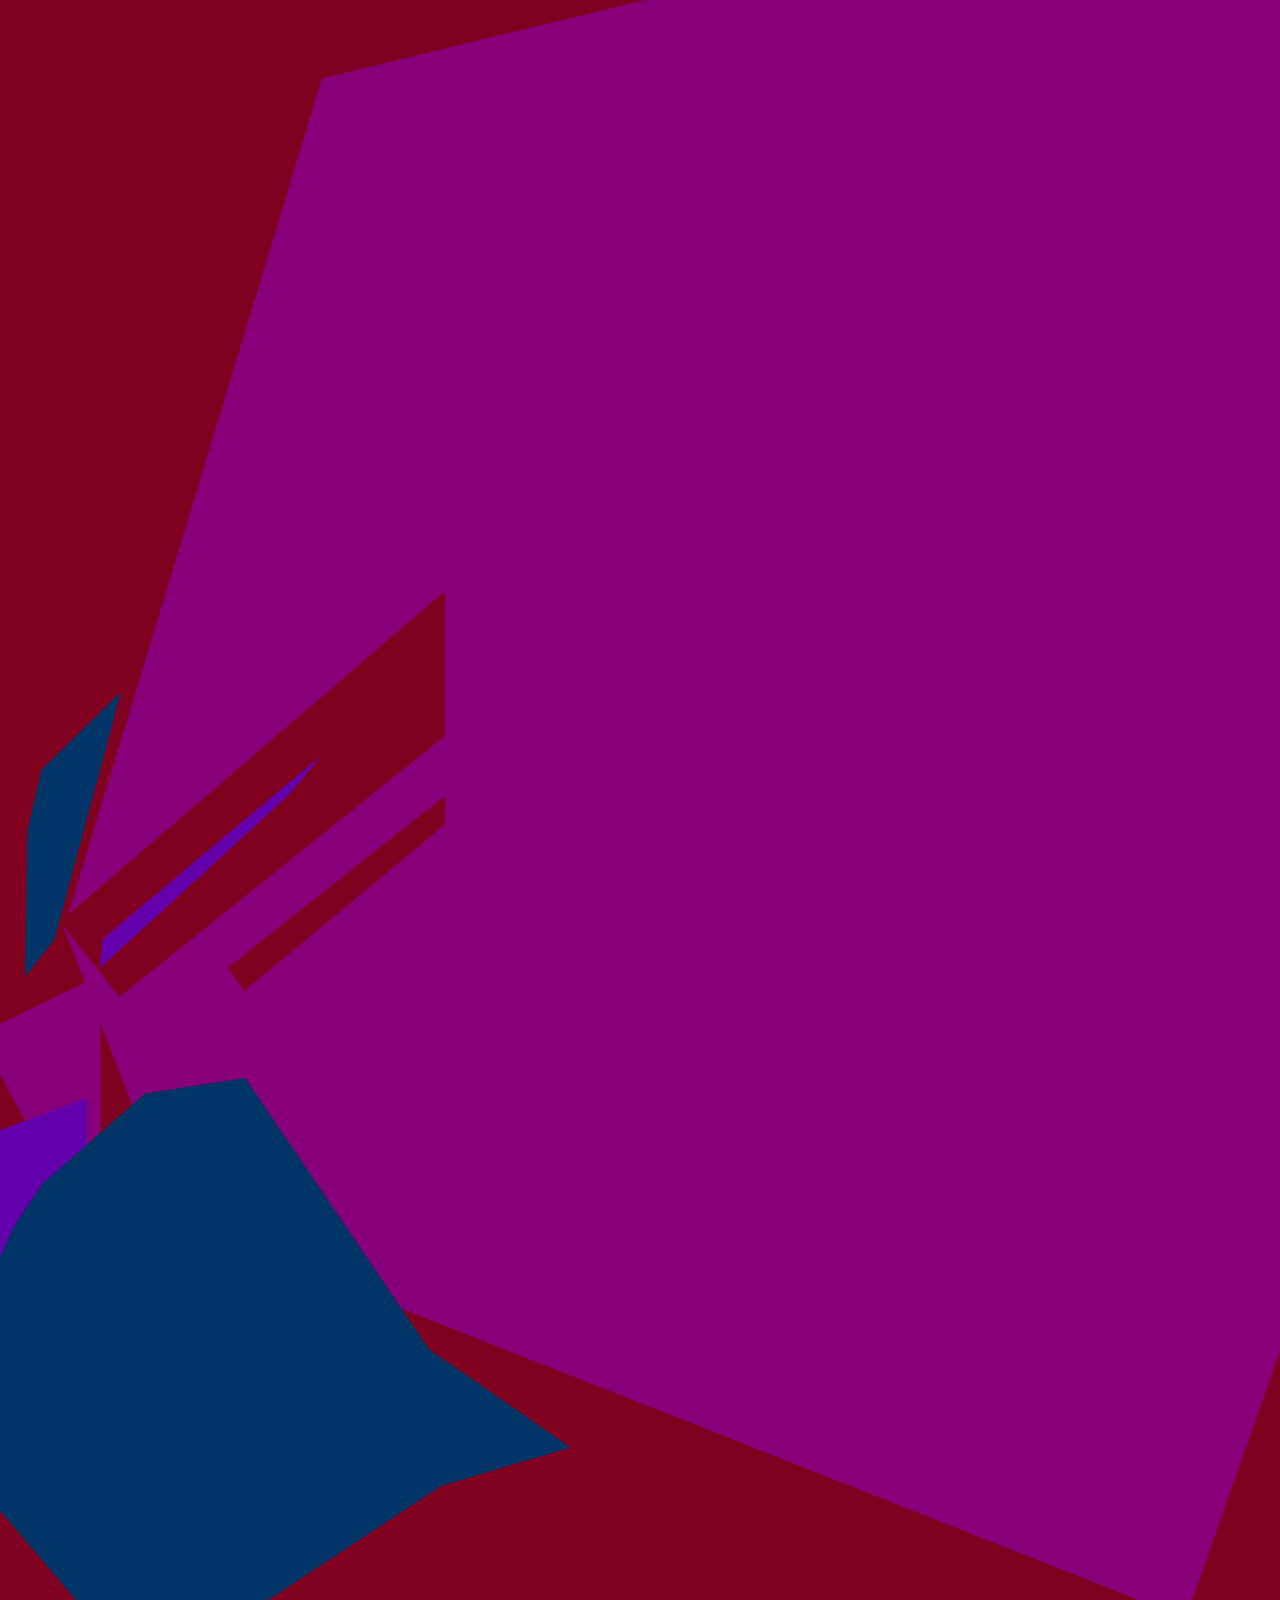
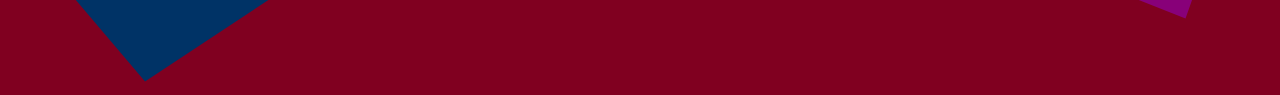
<file: pages/donate.html>
<!doctype html>
<html lang="en">
  <head>
    <meta charset="utf-8">
    <meta name="viewport" content="width=device-width, initial-scale=1">
    <title>donate - alepaillas.com</title>

    <!-- bootstrap -->
    <link href="https://cdn.jsdelivr.net/npm/bootstrap@5.3.1/dist/css/bootstrap.min.css" rel="stylesheet" integrity="sha384-4bw+/aepP/YC94hEpVNVgiZdgIC5+VKNBQNGCHeKRQN+PtmoHDEXuppvnDJzQIu9" crossorigin="anonymous">

    <!-- google fonts -->
    <link rel="preconnect" href="https://fonts.googleapis.com">
    <link rel="preconnect" href="https://fonts.gstatic.com" crossorigin>
    <link href="https://fonts.googleapis.com/css2?family=Courier+Prime:ital,wght@0,400;0,700;1,400;1,700&display=swap" rel="stylesheet">

    <!-- animate.style -->
    <link rel="stylesheet" href="https://cdnjs.cloudflare.com/ajax/libs/animate.css/4.1.1/animate.min.css"/>

    <!-- my stylesheet -->
    <link rel="stylesheet" href="../css/styles.css">
  </head>
  
  <body class="themeDark courierPrime">
    <div class="container">
      <div class="row">
	<div class="col-xxl col-lg p-3 bgleft containLayout">
	  <header class="d-flex flex-column position-relative">
            <h1 class="position-relative zIndex2 animate__animated animate__slideInDown">
              <a class="" href="../index.html">
		<span class="bgSvg alepaillasSvg">alepaillas</span>
		<br>
		<span class="bgSvg">.com</span>
              </a>
            </h1>
            <nav>
              <ul class="list-unstyled">
                <li class="position-relative homeLi">
                  <a class=" bgSvg homeSvg" href="../index.html">home</a>
                </li>
                <li class="position-relative workLi">
                  <a class=" bgSvg workSvg" href="./work.html">work</a>
                </li>
		<li class="position-relative textsLi">
                  <a class=" bgSvg textsSvg" href="./texts.html">texts</a>
                </li>
		<li class="position-relative blogLi zIndex1">
                  <a class=" bgSvg blogSvg" href="./blog.html">blog</a>
                </li>
                <li class="position-relative bioLi zIndex1">
                  <a class=" bgSvg bioSvg" href="./bio.html">bio</a>
                </li>
                <li class="position-relative cvLi zIndex1">
                  <a class=" bgSvg cvSvg" href="./cv.html">cv</a>
                </li>
                <li class="position-relative statementLi zIndex1">
                  <a class=" bgSvg statementSvg" href="./statement.html">statement</a>
                </li>
                <li class="position-relative contactLi zIndex1">
                  <a class=" bgSvg contactSvg" href="./contact.html">contact</a>
                </li>
              </ul>
            </nav>

	    <!-- pe-none lets users click through the image -->
	    <!-- ground plane -->
	    <svg class="position-absolute groundLeft zIndexN2" width="1193" height="1008" viewBox="0 0 1193 1008" fill="none" xmlns="http://www.w3.org/2000/svg">
	      <path class="rusticFill" d="M460 1007.12L0 0L1193 200.302L1125.04 656.622L460 1007.12Z"/>
	    </svg>

	    <!-- top column -->
	    <svg class="position-absolute columnTopLeft zIndex1 pe-none" width="299" height="584" viewBox="0 0 299 584" fill="none" xmlns="http://www.w3.org/2000/svg">
	      <path class="crispFill" d="M148.595 219.067L0 0H299V583.5L189.898 418.379L175.091 282.785L148.595 219.067Z"/>
	    </svg>

	    <!-- tower left -->
	    <svg class="position-absolute towerLeft pe-none" width="216" height="500" viewBox="0 0 216 500" fill="none" xmlns="http://www.w3.org/2000/svg">
	      <path class="crispFill" d="M0 5.44323L143.741 0L105.669 213.064L113.439 245.723L216 398.911V500H0V5.44323Z"/>
	    </svg>

	    <!-- tower door -->
	    <svg class="position-absolute towerDoor" width="272" height="232" viewBox="0 0 272 232" fill="none" xmlns="http://www.w3.org/2000/svg">
	      <path class="velvetFill" d="M0 15.9866L17.0971 1.55966L35.36 0L48.5714 1.55966L60.2286 8.57815L71.4971 23.395L80.0457 42.1109V63.5563L74.2171 89.6807L125.897 125.943L272 217.183L39.6343 232L3.49714 101.378L0 15.9866Z"/>
	    </svg>
	  </header>
	</div>
	
	<div class="col-xxl-7 col-lg-8 p-3 zIndex2">
	  <main>
            <section>
	      <article>
		<h2>donate</h2>
		<p>This will be updated with my personal crypto address, but I haven't configured that yet so you can instead donate to shitty services run by @sjw@bae.st
		<p class="text-center"><a target="_blank" href="https://shittyurl.org/">shittyurl.org</a></p>
		<img class="portrait d-flex" src="../assets/img/xmr_41dd6BYsAF3huSwGwF98KYKsRGBb9a6hQ1uDBJFiwLQyDsStQ11va3nT6V8TSwE87hhZVj1xPAZEZTF1F94uwk6eP5NN96X.png" alt="Monero QR">  
	      </article>
            </section>
	  </main>
	</div>
	
	<div class="col-xxl p-3 containLayout">
	  <footer class="d-flex flex-column align-items-start align-items-md-center align-items-xxl-start ms-n5 position-relative">
            <nav>
              <ul class="list-unstyled mb-0">
                <li class="position-relative donateLi animate__animated animate__flash">
                  <a class="" href="./donate.html">
		    <span class="fs-3 bgSvg donateSvg">donate</span>
		  </a>
                </li>
                <li class="mb-0 position-relative socialMediaLi">
                  <a class="text-decoration-none" target="_blank" href="https://twitter.com/mulmeyun">	    
                    <img class="iconSize" src="../assets/img/twitter.svg" alt="Twitter icon">
                  </a>
                  <a class="text-decoration-none" target="_blank" href="https://www.youtube.com/@alepaillas">
                    <img class="iconSize" src="../assets/img/youtube.svg" alt="Youtube icon">
                  </a>
                  <a class="text-decoration-none" target="_blank" href="https://www.instagram.com/alepaillas/">
                    <img class="iconSize" src="../assets/img/instagram.svg" alt="Instagram icon">
                  </a>
		  <a class="text-decoration-none" target="_blank" href="https://open.spotify.com/artist/2kxtNzF0VmwnKEP3Ls8uDz?si=9MznHv13Qg6tSOs_BmKGJg">
                    <img class="iconSize" src="../assets/img/spotify.jpg" alt="Spotify icon">
                  </a>
		  
		  <svg class="position-absolute zIndexN1 socialMediaSvg" width="30.438rem" height="3.938rem" viewBox="0 0 487 63" fill="none" xmlns="http://www.w3.org/2000/svg">
		    <path class="radiantFill" d="M5.61705 0.769893L471.64 1.02204L486.742 15.5482L442.622 61.4178L0.784279 62.8901L5.61705 0.769893Z"/>
		  </svg>
                </li>
              </ul>
            </nav>
            <ul class="list-unstyled">
              <li class="position-relative designLi">
		<span class="fs-5 bgSvg designSvg">design</span>
	      </li>
              <li class="position-relative byLi">
		<span class="fs-5 bgSvg bySvg">by</span>
	      </li>
              <li class="position-relative alejandraLi">
		<span class="fs-5 bgSvg alejandraSvg">alejandra</span>
	      </li>
              <li class="position-relative copyrightLi">
		<!-- &nbsp is a whitespace that doesn't break on span -->
		<span class="fs-5 bgSvg copyrightSvg">copyright&nbsp;2023</span>
	      </li>
            </ul>

	    <svg class="position-absolute zIndexN1 bgRight" width="1902" height="1978" viewBox="0 0 1902 1978" fill="none" xmlns="http://www.w3.org/2000/svg">
	      <!-- red and yellow square -->
	      <path class="velvetFill" d="M18.5 1330.5L140.5 1271L140.5 1516.5H119L18.5 1330.5Z"/>
	      <path class="rusticFill" d="M0 1441L127 1394L127 1570.5H45L0 1441Z"/>
	      <!-- blue triangle -->
	      <path class="crispFill" d="M67.3226 1127.59L81.6452 1065.38L161 988.001L94.4194 1235.68L65 1273L67.3226 1127.59Z"/>
	      <!-- dark red plane -->	      
	      <path class="velvetFill" d="M104 1224.13L362 374.5L1902 0.5L1225.5 1914.5L216 1515.43L104 1224.13Z"/>
	      <!-- bright red stripes -->
	      <path class="radiantFill" d="M268 1263.51L485 1092V1120.59L283.973 1287L268 1263.51Z"/>
	      <path class="radiantFill" d="M100 1217.7L485 887.001V1031.78L159.44 1293L100 1217.7Z"/>
	      <!-- yellow deco stripe -->
	      <path class="rusticFill" d="M142.717 1234.91L362 1051L329.01 1090.96L140 1264L142.717 1234.91Z"/>
	      <!-- blue shape -->
	      <path class="crispFill" d="M19 1667.76L25.9828 1601.71L35.2931 1562.85L55.4655 1520.11L82.6207 1479.7L185.034 1389.55L285.121 1374L469 1645.23L610.5 1743.5L481 1782L185.034 1977.5L19 1782L19 1667.76Z"/>
	    </svg>
	  </footer>
	</div>	
      </div>
    </div>
    
    <script src="https://cdn.jsdelivr.net/npm/bootstrap@5.3.1/dist/js/bootstrap.bundle.min.js" integrity="sha384-HwwvtgBNo3bZJJLYd8oVXjrBZt8cqVSpeBNS5n7C8IVInixGAoxmnlMuBnhbgrkm" crossorigin="anonymous"></script>
  </body>
</html>
</file>
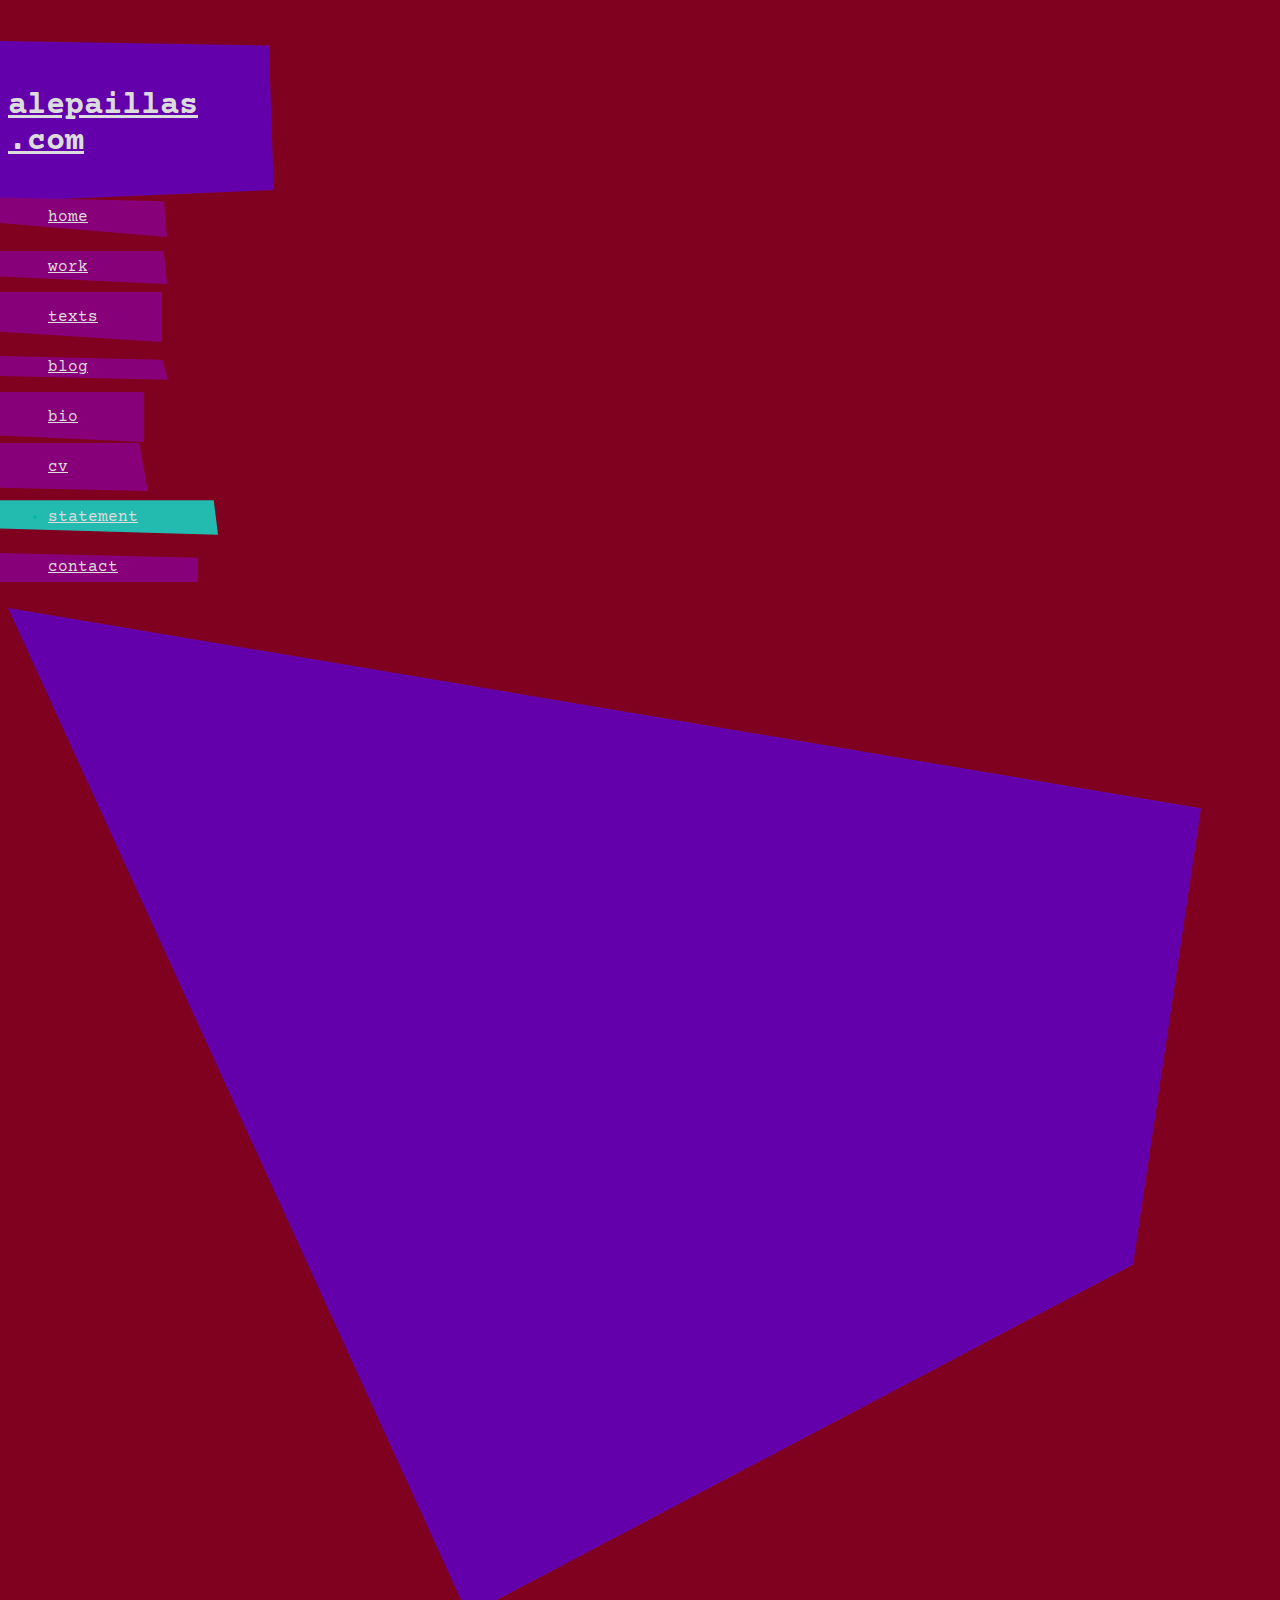
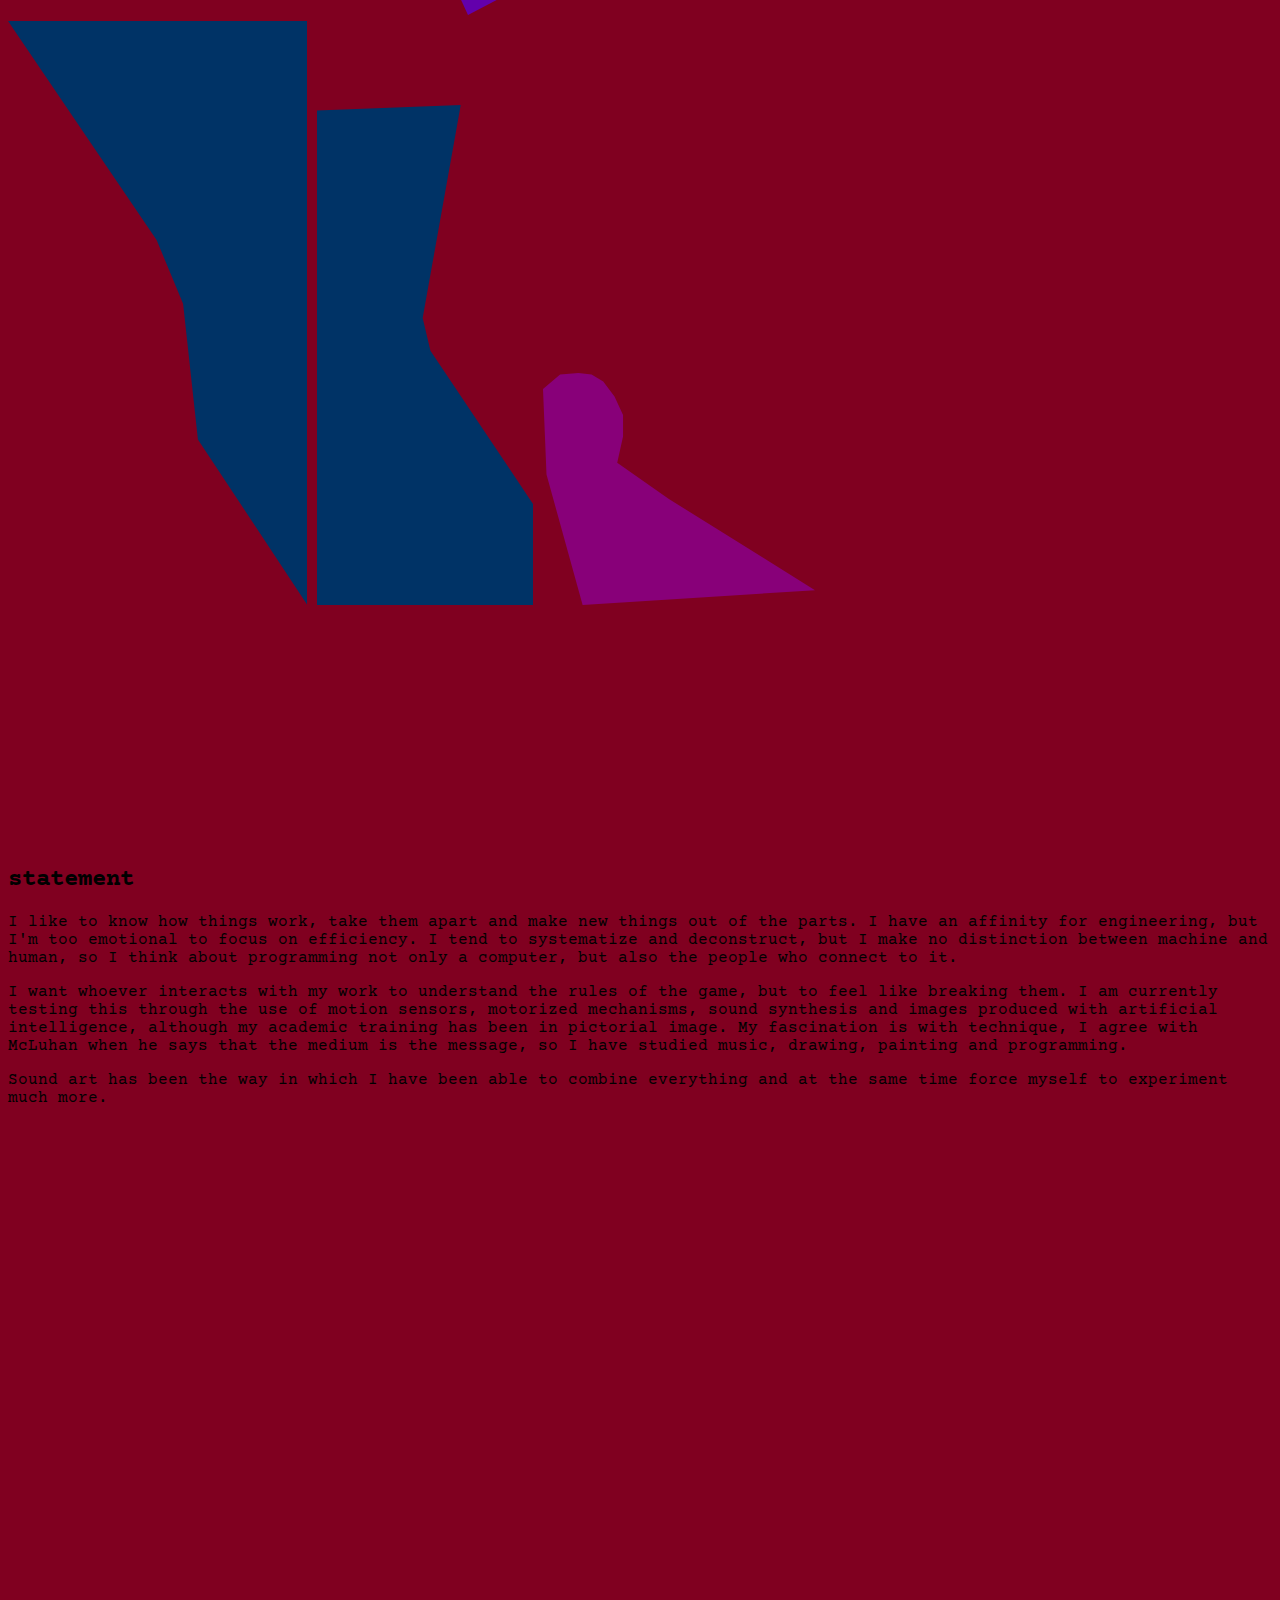
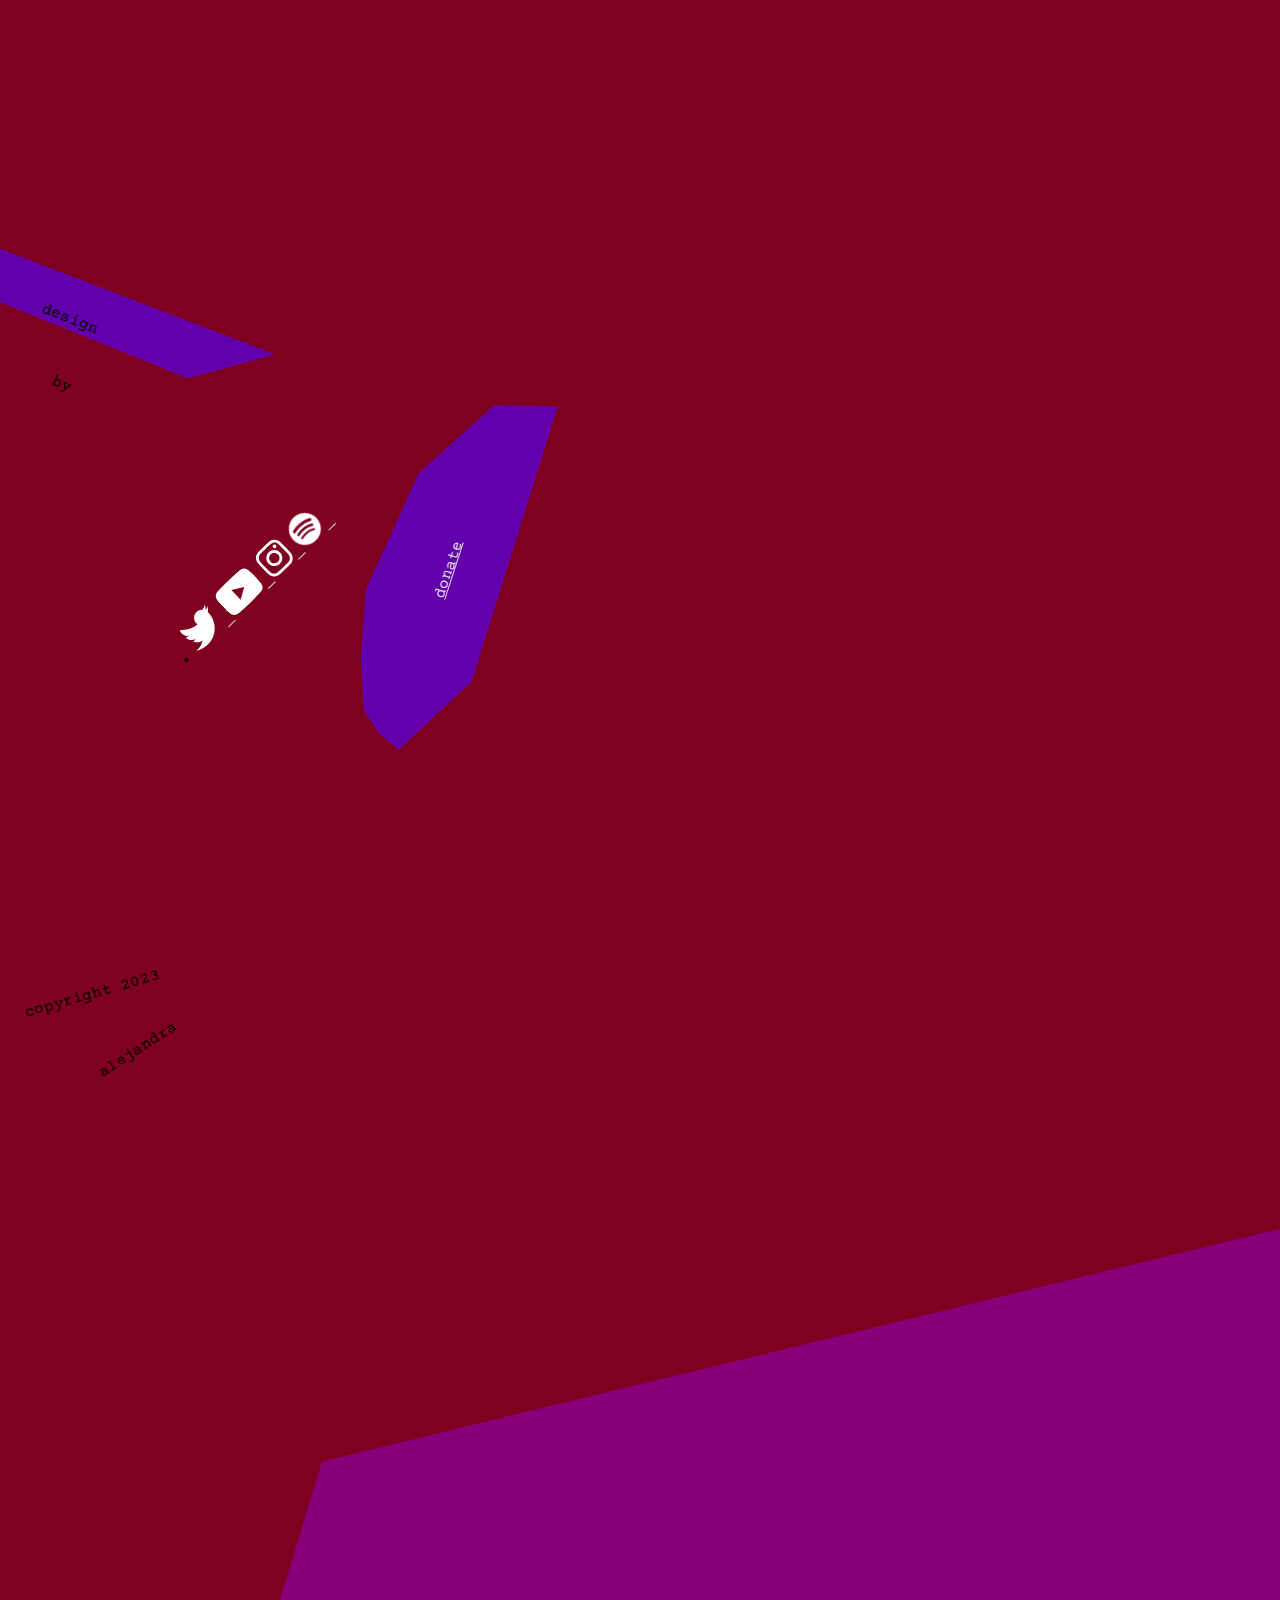
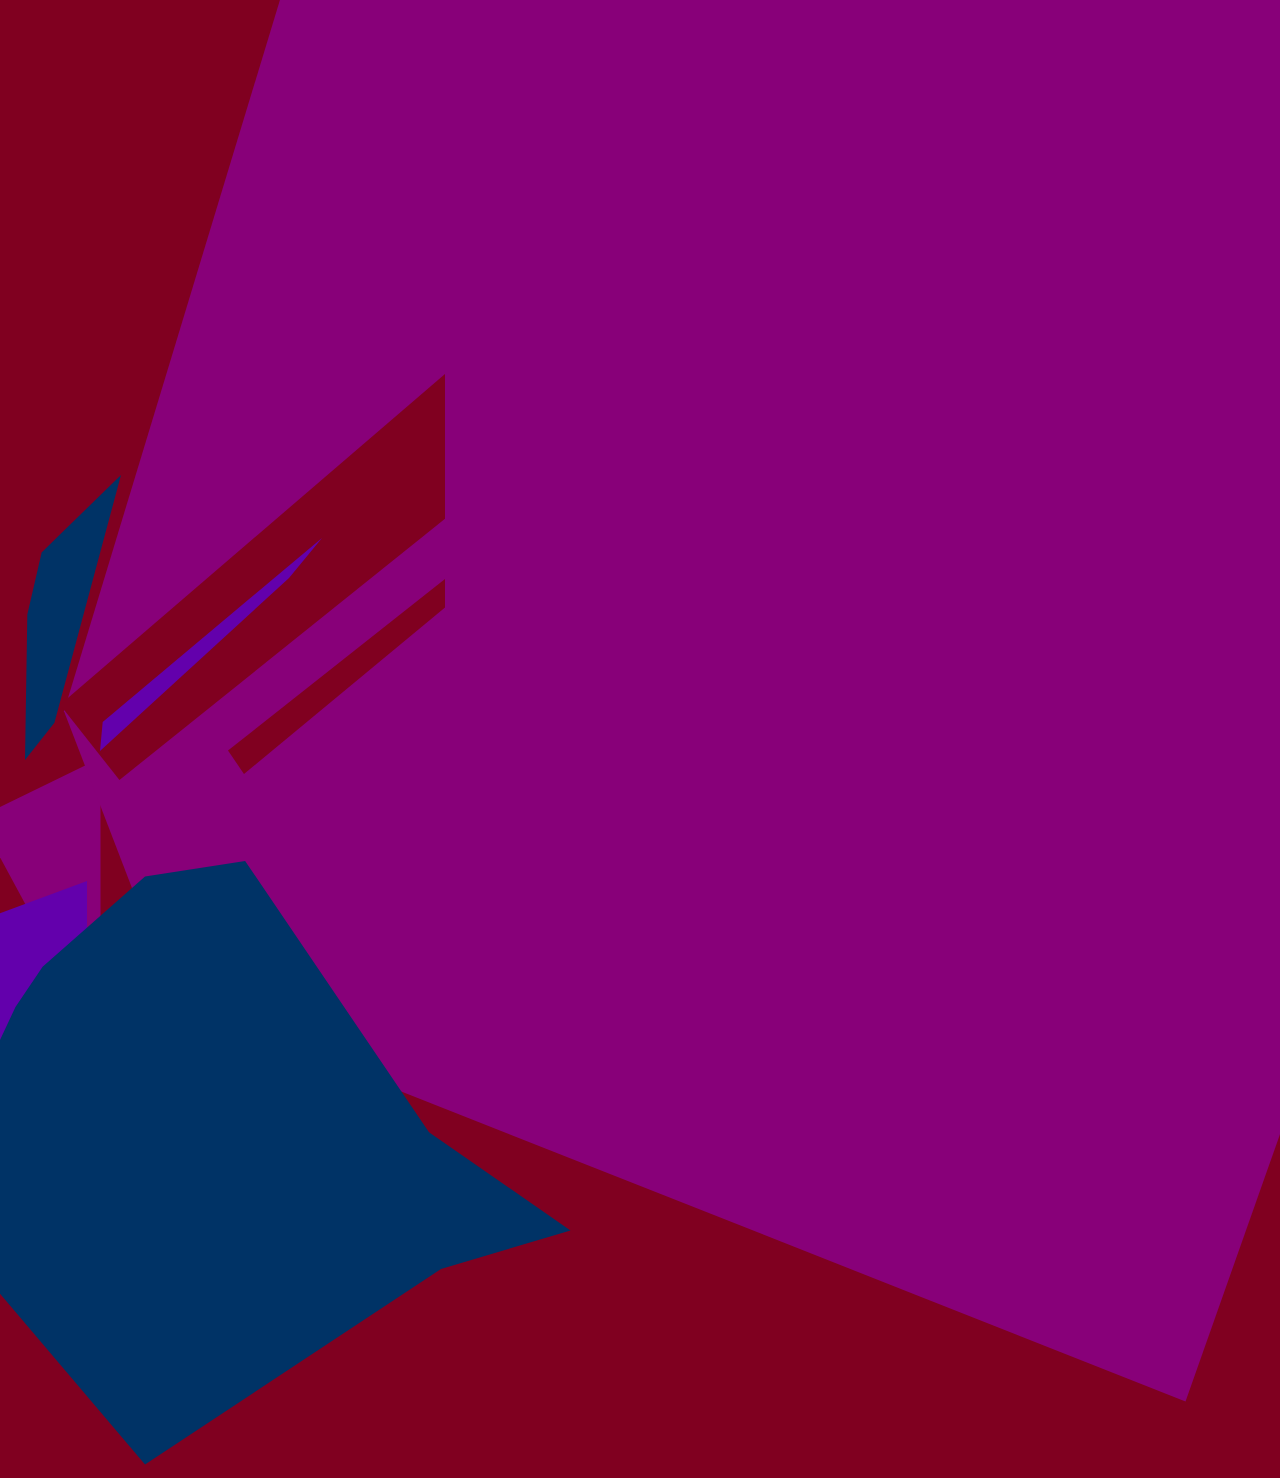
<file: pages/statement.html>
<!doctype html>
<html lang="en">
  <head>
    <meta charset="utf-8">
    <meta name="viewport" content="width=device-width, initial-scale=1">
    <title>statement - alepaillas.com</title>

    <!-- bootstrap -->
    <link href="https://cdn.jsdelivr.net/npm/bootstrap@5.3.1/dist/css/bootstrap.min.css" rel="stylesheet" integrity="sha384-4bw+/aepP/YC94hEpVNVgiZdgIC5+VKNBQNGCHeKRQN+PtmoHDEXuppvnDJzQIu9" crossorigin="anonymous">

    <!-- google fonts -->
    <link rel="preconnect" href="https://fonts.googleapis.com">
    <link rel="preconnect" href="https://fonts.gstatic.com" crossorigin>
    <link href="https://fonts.googleapis.com/css2?family=Courier+Prime:ital,wght@0,400;0,700;1,400;1,700&display=swap" rel="stylesheet">

    <!-- animate.style -->
    <link rel="stylesheet" href="https://cdnjs.cloudflare.com/ajax/libs/animate.css/4.1.1/animate.min.css"/>

    <!-- my stylesheet -->
    <link rel="stylesheet" href="../css/styles.css">
  </head>
  
  <body class="themeDark courierPrime">
    <div class="container">
      <div class="row">
	<div class="col-xxl col-lg p-3 bgleft containLayout">
	  <header class="d-flex flex-column position-relative">
            <h1 class="position-relative zIndex2 animate__animated animate__slideInDown">
              <a class="" href="../index.html">
		<span class="bgSvg alepaillasSvg">alepaillas</span>
		<br>
		<span class="bgSvg">.com</span>
              </a>
            </h1>
            <nav>
              <ul class="list-unstyled">
                <li class="position-relative homeLi">
                  <a class=" bgSvg homeSvg" href="../index.html">home</a>
                </li>
                <li class="position-relative workLi">
                  <a class=" bgSvg workSvg" href="./work.html">work</a>
                </li>
		<li class="position-relative textsLi">
                  <a class=" bgSvg textsSvg" href="./texts.html">texts</a>
                </li>
		<li class="position-relative blogLi zIndex1">
                  <a class=" bgSvg blogSvg" href="./blog.html">blog</a>
                </li>
                <li class="position-relative bioLi zIndex1">
                  <a class=" bgSvg bioSvg" href="./bio.html">bio</a>
                </li>
                <li class="position-relative cvLi zIndex1">
                  <a class=" bgSvg cvSvg" href="./cv.html">cv</a>
                </li>
                <li class="position-relative statementLi zIndex1 animate__animated animate__rollIn animate__slow">
                  <a class=" bgSvg statementSvg active" href="#">statement</a>
                </li>
                <li class="position-relative contactLi zIndex1 animate__animated animate__rollIn">
                  <a class=" bgSvg contactSvg" href="./contact.html">contact</a>
                </li>
              </ul>
            </nav>

	    <!-- pe-none lets users click through the image -->
	    <!-- ground plane -->
	    <svg class="position-absolute groundLeft zIndexN2" width="1193" height="1008" viewBox="0 0 1193 1008" fill="none" xmlns="http://www.w3.org/2000/svg">
	      <path class="rusticFill" d="M460 1007.12L0 0L1193 200.302L1125.04 656.622L460 1007.12Z"/>
	    </svg>

	    <!-- top column -->
	    <svg class="position-absolute columnTopLeft zIndex1 pe-none" width="299" height="584" viewBox="0 0 299 584" fill="none" xmlns="http://www.w3.org/2000/svg">
	      <path class="crispFill" d="M148.595 219.067L0 0H299V583.5L189.898 418.379L175.091 282.785L148.595 219.067Z"/>
	    </svg>

	    <!-- tower left -->
	    <svg class="position-absolute towerLeft pe-none" width="216" height="500" viewBox="0 0 216 500" fill="none" xmlns="http://www.w3.org/2000/svg">
	      <path class="crispFill" d="M0 5.44323L143.741 0L105.669 213.064L113.439 245.723L216 398.911V500H0V5.44323Z"/>
	    </svg>

	    <!-- tower door -->
	    <svg class="position-absolute towerDoor" width="272" height="232" viewBox="0 0 272 232" fill="none" xmlns="http://www.w3.org/2000/svg">
	      <path class="velvetFill" d="M0 15.9866L17.0971 1.55966L35.36 0L48.5714 1.55966L60.2286 8.57815L71.4971 23.395L80.0457 42.1109V63.5563L74.2171 89.6807L125.897 125.943L272 217.183L39.6343 232L3.49714 101.378L0 15.9866Z"/>
	    </svg>
	  </header>
	</div>
	
	<div class="col-xxl-7 col-lg-8 p-3 zIndex2">
	  <main>
            <section>
	      <article>
		<h2>statement</h2>
		<p>I like to know how things work, take them apart and make new things out of the parts. I have an affinity for engineering, but I'm too emotional to focus on efficiency. I tend to systematize and deconstruct, but I make no distinction between machine and human, so I think about programming not only a computer, but also the people who connect to it.

		<p>I want whoever interacts with my work to understand the rules of the game, but to feel like breaking them. I am currently testing this through the use of motion sensors, motorized mechanisms, sound synthesis and images produced with artificial intelligence, although my academic training has been in pictorial image. My fascination is with technique, I agree with McLuhan when he says that the medium is the message, so I have studied music, drawing, painting and programming.

		<p>Sound art has been the way in which I have been able to combine everything and at the same time force myself to experiment much more.
	      </article>
            </section>
	  </main>
	</div>
	
	<div class="col-xxl p-3 containLayout">
	  <footer class="d-flex flex-column align-items-start align-items-md-center align-items-xxl-start ms-n5 position-relative">
            <nav>
              <ul class="list-unstyled mb-0">
                <li class="position-relative donateLi">
                  <a class="" href="./donate.html">
		    <span class="fs-3 bgSvg donateSvg">donate</span>
		  </a>
                </li>
                <li class="mb-0 position-relative socialMediaLi">
                  <a class="text-decoration-none" target="_blank" href="https://twitter.com/mulmeyun">	    
                    <img class="iconSize" src="../assets/img/twitter.svg" alt="Twitter icon">
                  </a>
                  <a class="text-decoration-none" target="_blank" href="https://www.youtube.com/@alepaillas">
                    <img class="iconSize" src="../assets/img/youtube.svg" alt="Youtube icon">
                  </a>
                  <a class="text-decoration-none" target="_blank" href="https://www.instagram.com/alepaillas/">
                    <img class="iconSize" src="../assets/img/instagram.svg" alt="Instagram icon">
                  </a>
		  <a class="text-decoration-none" target="_blank" href="https://open.spotify.com/artist/2kxtNzF0VmwnKEP3Ls8uDz?si=9MznHv13Qg6tSOs_BmKGJg">
                    <img class="iconSize" src="../assets/img/spotify.jpg" alt="Spotify icon">
                  </a>
		  
		  <svg class="position-absolute zIndexN1 socialMediaSvg" width="30.438rem" height="3.938rem" viewBox="0 0 487 63" fill="none" xmlns="http://www.w3.org/2000/svg">
		    <path class="radiantFill" d="M5.61705 0.769893L471.64 1.02204L486.742 15.5482L442.622 61.4178L0.784279 62.8901L5.61705 0.769893Z"/>
		  </svg>
                </li>
              </ul>
            </nav>
            <ul class="list-unstyled">
              <li class="position-relative designLi">
		<span class="fs-5 bgSvg designSvg">design</span>
	      </li>
              <li class="position-relative byLi">
		<span class="fs-5 bgSvg bySvg">by</span>
	      </li>
              <li class="position-relative alejandraLi">
		<span class="fs-5 bgSvg alejandraSvg">alejandra</span>
	      </li>
              <li class="position-relative copyrightLi">
		<!-- &nbsp is a whitespace that doesn't break on span -->
		<span class="fs-5 bgSvg copyrightSvg">copyright&nbsp;2023</span>
	      </li>
            </ul>

	    <svg class="position-absolute zIndexN1 bgRight" width="1902" height="1978" viewBox="0 0 1902 1978" fill="none" xmlns="http://www.w3.org/2000/svg">
	      <!-- red and yellow square -->
	      <path class="velvetFill" d="M18.5 1330.5L140.5 1271L140.5 1516.5H119L18.5 1330.5Z"/>
	      <path class="rusticFill" d="M0 1441L127 1394L127 1570.5H45L0 1441Z"/>
	      <!-- blue triangle -->
	      <path class="crispFill" d="M67.3226 1127.59L81.6452 1065.38L161 988.001L94.4194 1235.68L65 1273L67.3226 1127.59Z"/>
	      <!-- dark red plane -->	      
	      <path class="velvetFill" d="M104 1224.13L362 374.5L1902 0.5L1225.5 1914.5L216 1515.43L104 1224.13Z"/>
	      <!-- bright red stripes -->
	      <path class="radiantFill" d="M268 1263.51L485 1092V1120.59L283.973 1287L268 1263.51Z"/>
	      <path class="radiantFill" d="M100 1217.7L485 887.001V1031.78L159.44 1293L100 1217.7Z"/>
	      <!-- yellow deco stripe -->
	      <path class="rusticFill" d="M142.717 1234.91L362 1051L329.01 1090.96L140 1264L142.717 1234.91Z"/>
	      <!-- blue shape -->
	      <path class="crispFill" d="M19 1667.76L25.9828 1601.71L35.2931 1562.85L55.4655 1520.11L82.6207 1479.7L185.034 1389.55L285.121 1374L469 1645.23L610.5 1743.5L481 1782L185.034 1977.5L19 1782L19 1667.76Z"/>
	    </svg>
	  </footer>
	</div>	
      </div>
    </div>
    
    <script src="https://cdn.jsdelivr.net/npm/bootstrap@5.3.1/dist/js/bootstrap.bundle.min.js" integrity="sha384-HwwvtgBNo3bZJJLYd8oVXjrBZt8cqVSpeBNS5n7C8IVInixGAoxmnlMuBnhbgrkm" crossorigin="anonymous"></script>
  </body>
</html>
</file>
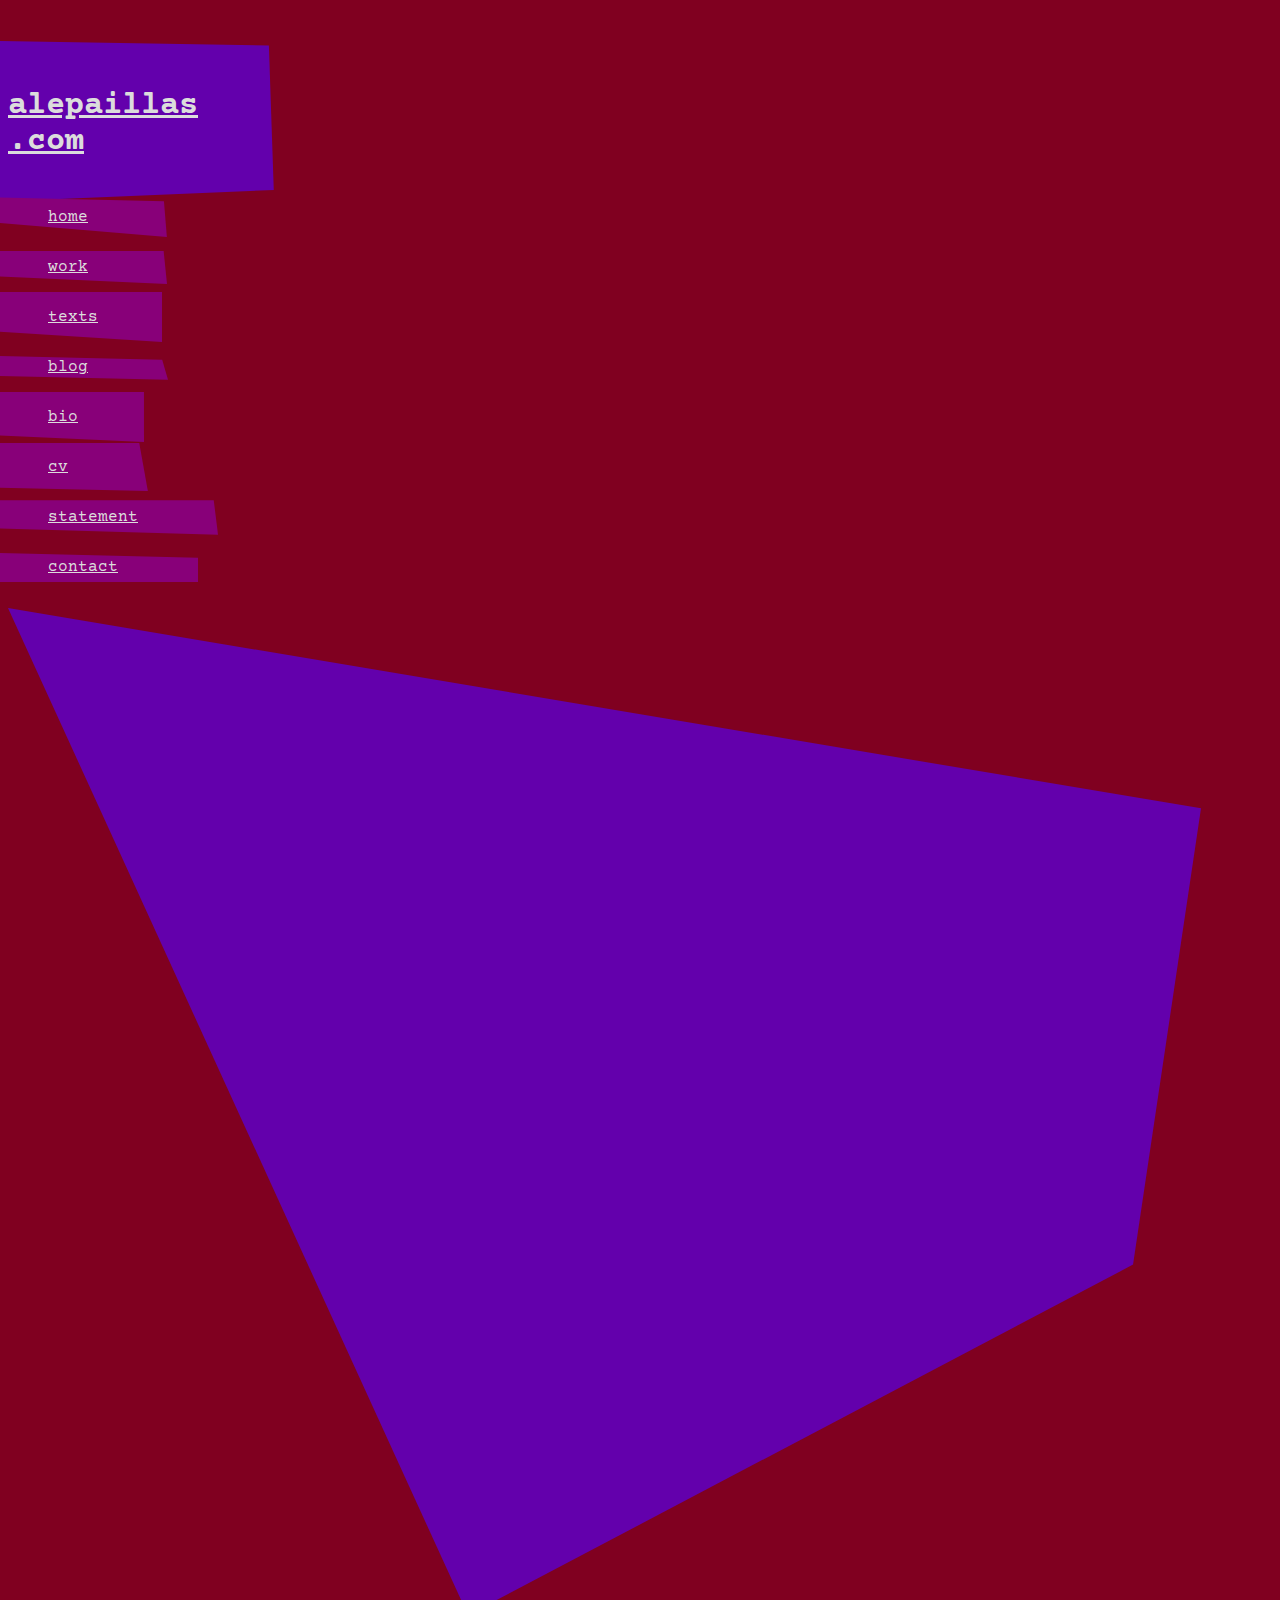
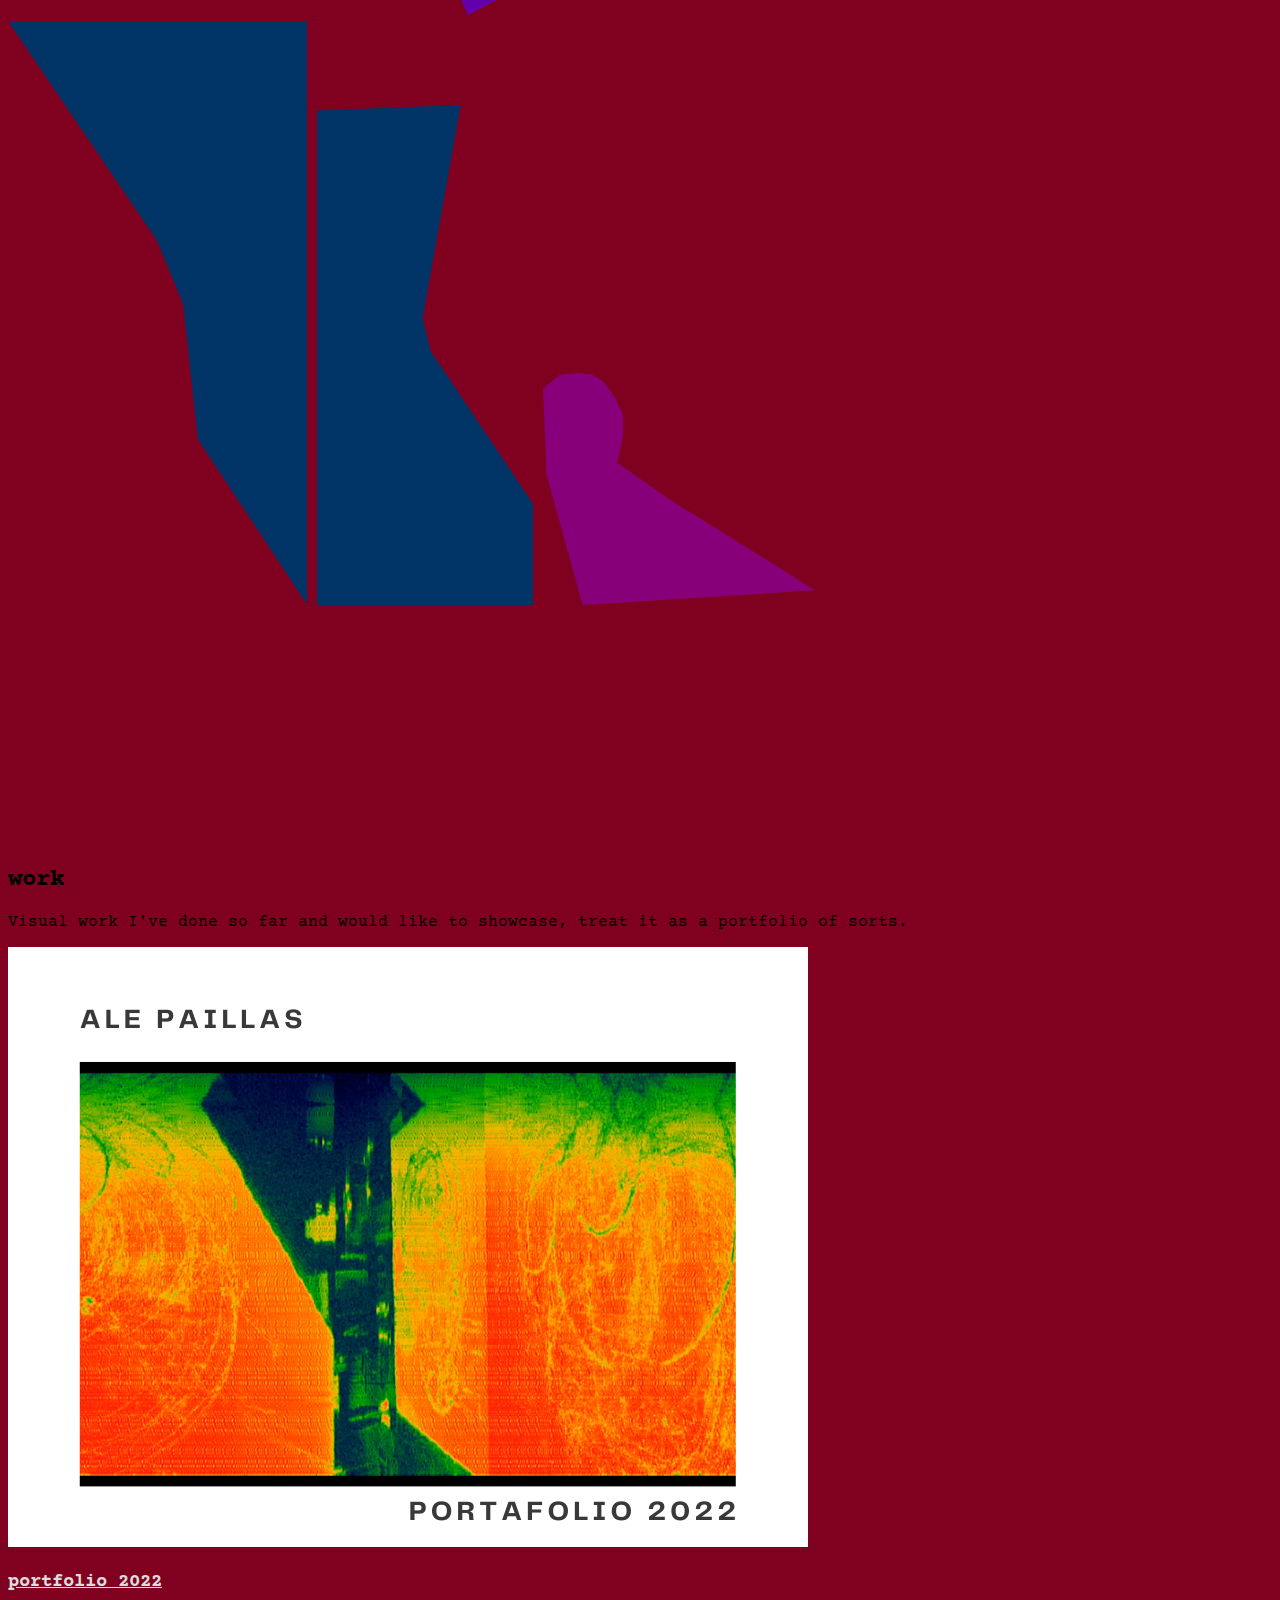
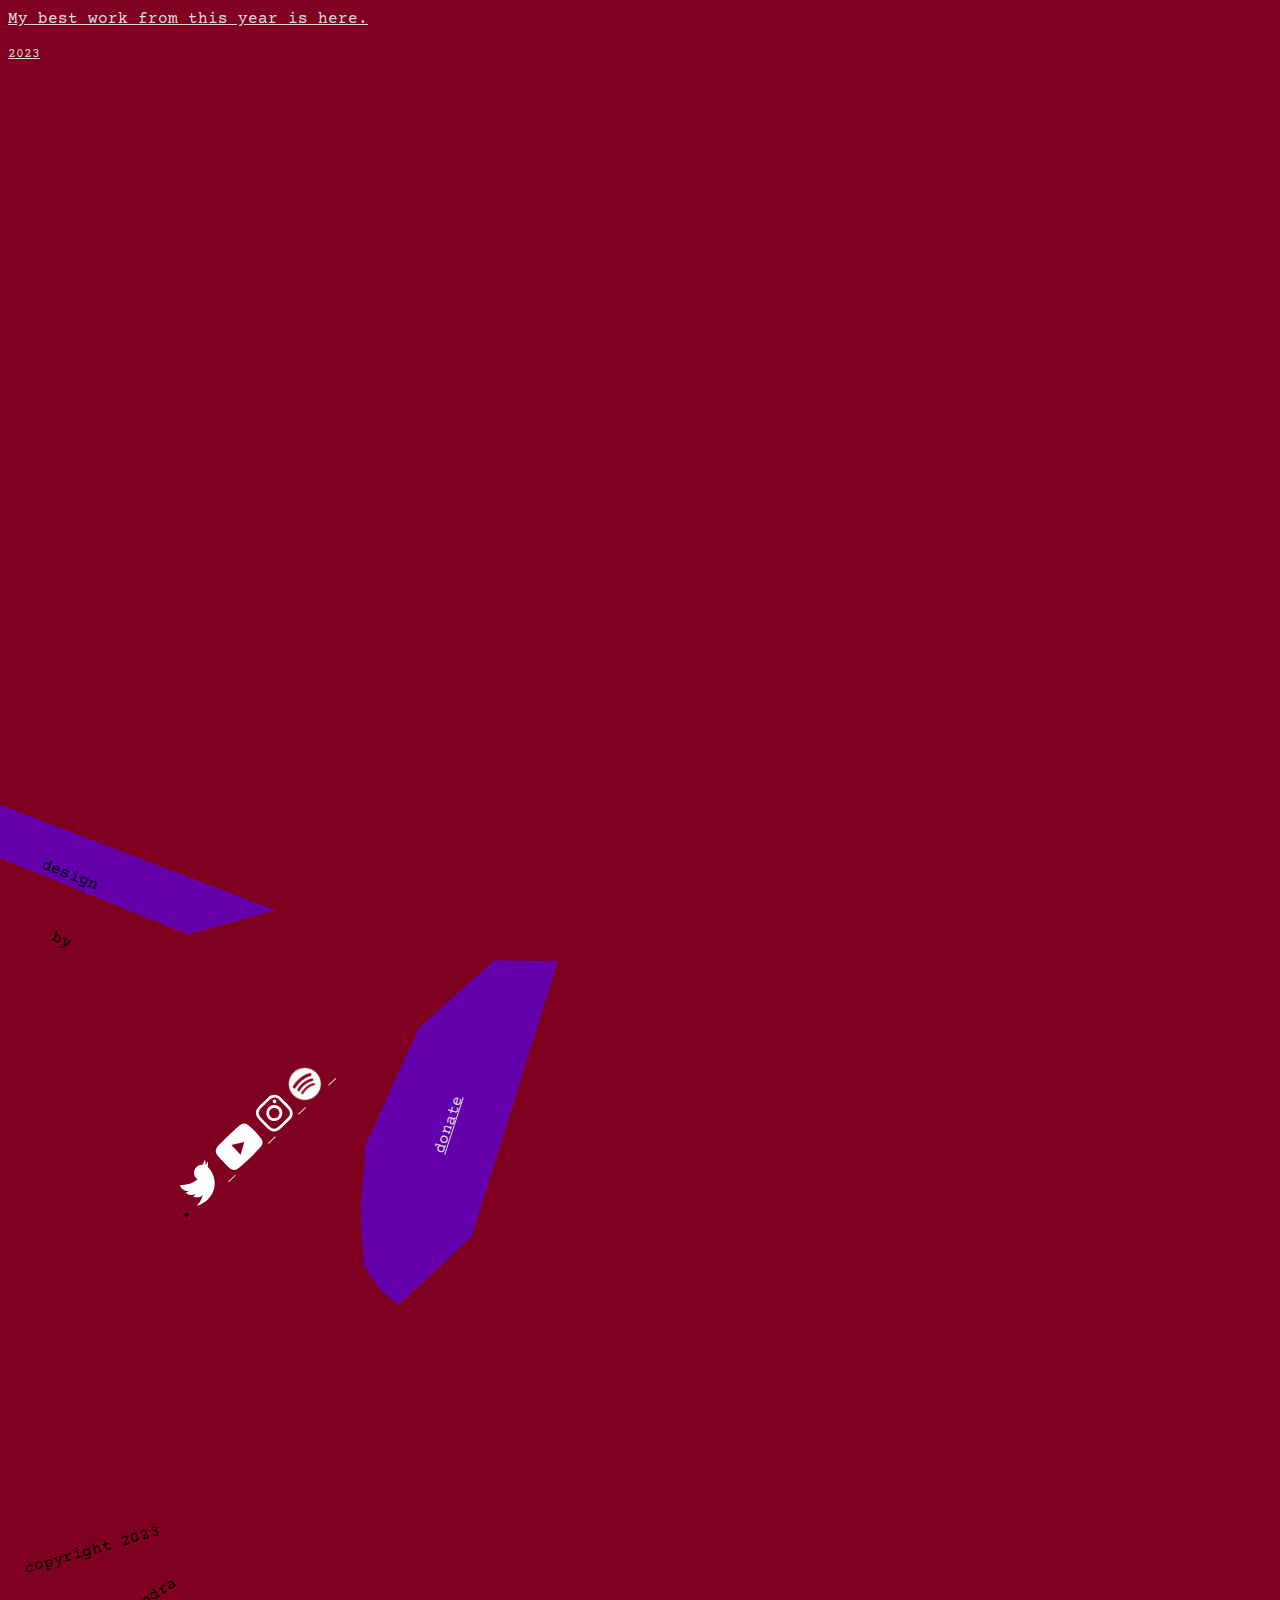
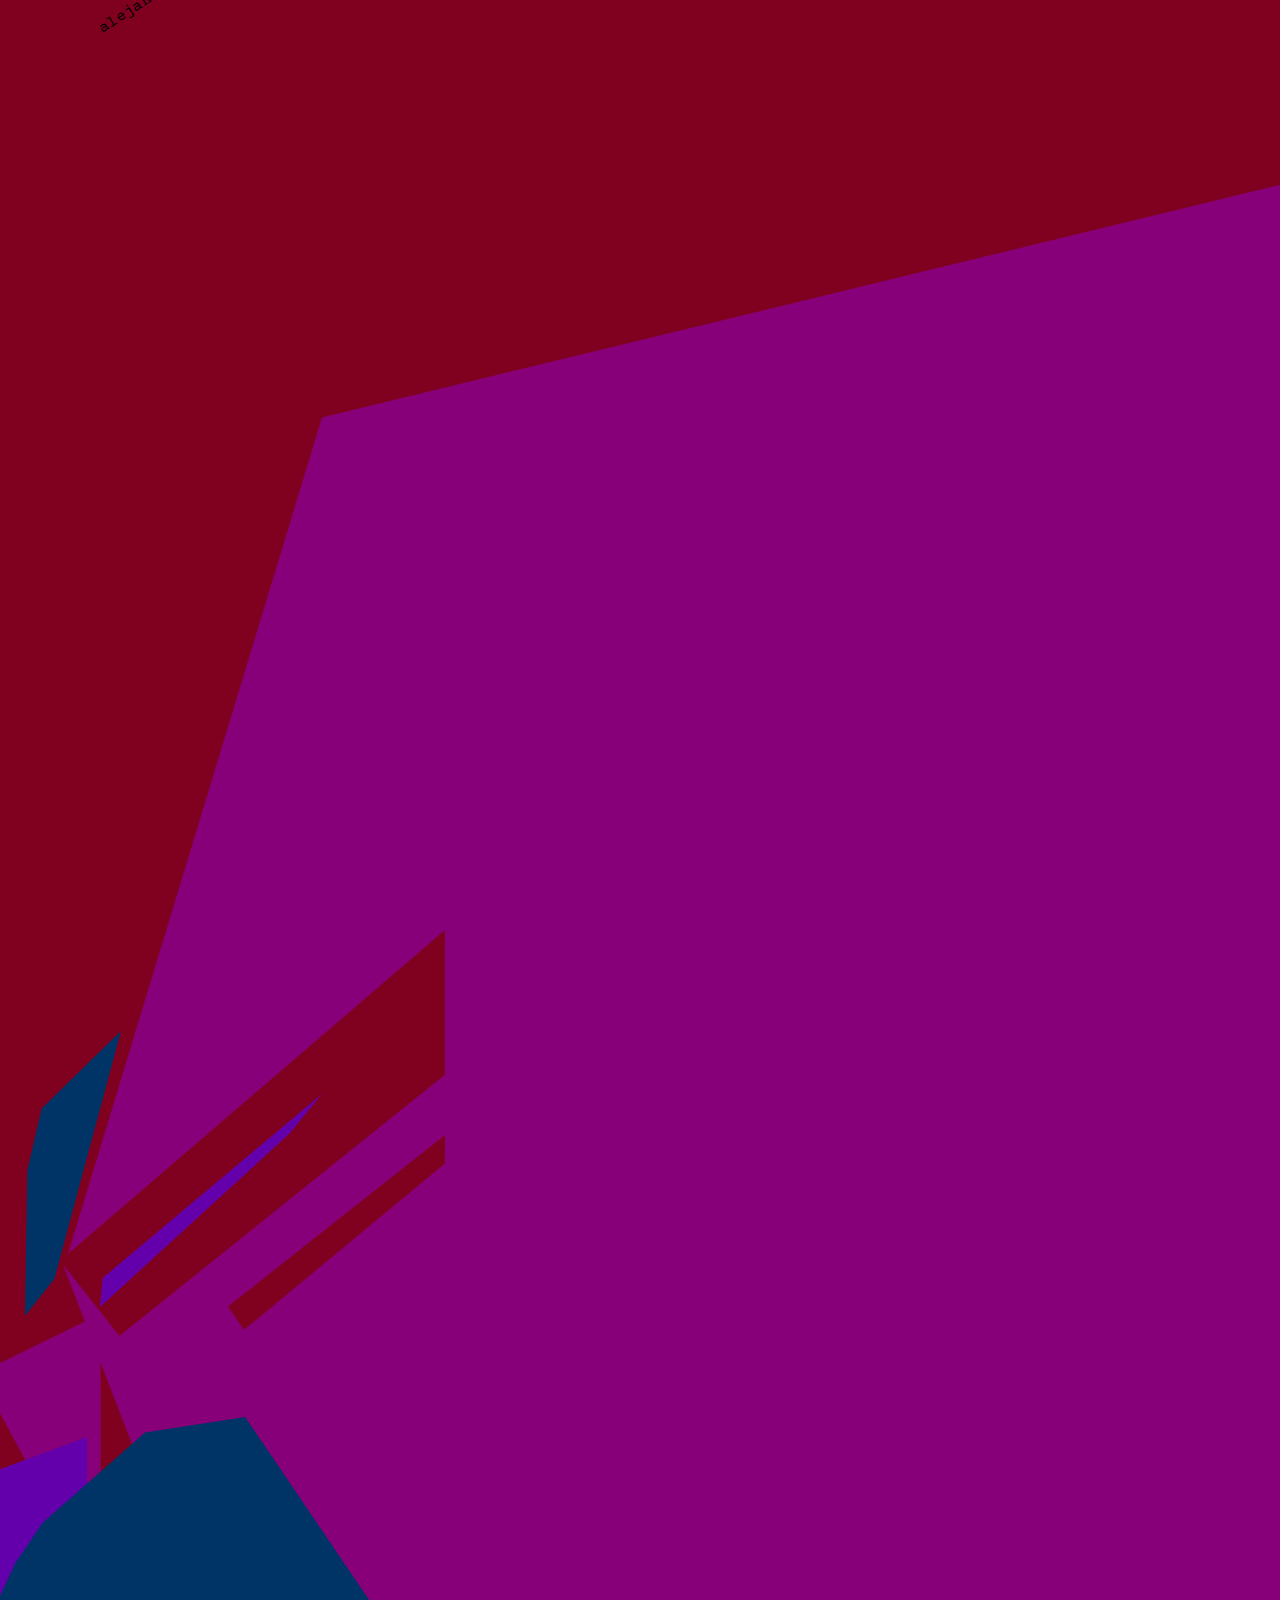
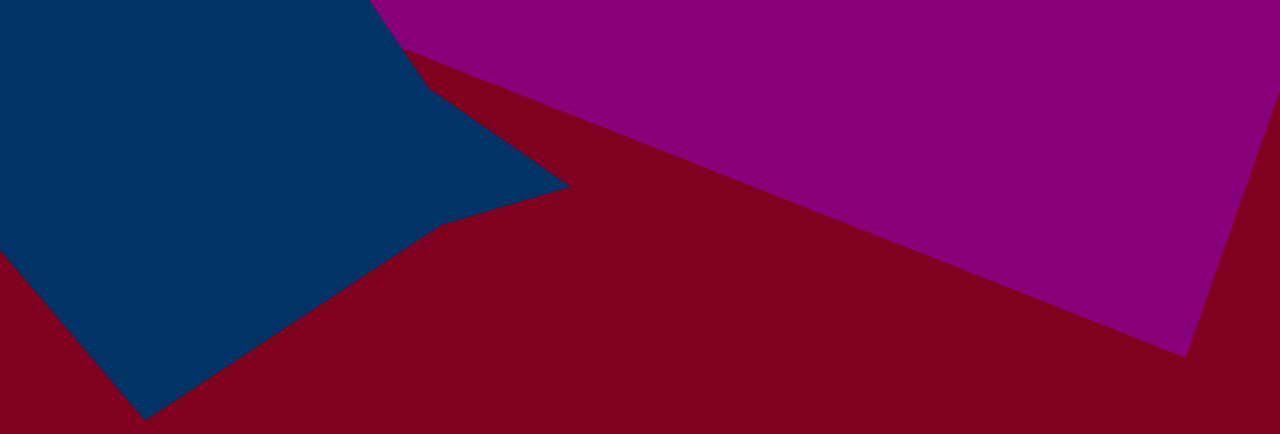
<file: pages/work.html>
<!doctype html>
<html lang="en">
  <head>
    <meta charset="utf-8">
    <meta name="viewport" content="width=device-width, initial-scale=1">
    <title>work - alepaillas.com</title>

    <!-- bootstrap -->
    <link href="https://cdn.jsdelivr.net/npm/bootstrap@5.3.1/dist/css/bootstrap.min.css" rel="stylesheet" integrity="sha384-4bw+/aepP/YC94hEpVNVgiZdgIC5+VKNBQNGCHeKRQN+PtmoHDEXuppvnDJzQIu9" crossorigin="anonymous">

    <!-- google fonts -->
    <link rel="preconnect" href="https://fonts.googleapis.com">
    <link rel="preconnect" href="https://fonts.gstatic.com" crossorigin>
    <link href="https://fonts.googleapis.com/css2?family=Courier+Prime:ital,wght@0,400;0,700;1,400;1,700&display=swap" rel="stylesheet">

    <!-- animate.style -->
    <link rel="stylesheet" href="https://cdnjs.cloudflare.com/ajax/libs/animate.css/4.1.1/animate.min.css"/>

    <!-- my stylesheet -->
    <link rel="stylesheet" href="../css/styles.css">
  </head>
  
  <body class="themeDark courierPrime">
    <div class="container">
      <div class="row">
	<div class="col-xxl col-lg p-3 bgleft containLayout">
	  <header class="d-flex flex-column position-relative">
            <h1 class="position-relative zIndex2 animate__animated animate__slideInDown">
              <a class="" href="../index.html">
		<span class="bgSvg alepaillasSvg">alepaillas</span>
		<br>
		<span class="bgSvg">.com</span>
              </a>
            </h1>
            <nav>
              <ul class="list-unstyled">
                <li class="position-relative homeLi">
                  <a class=" bgSvg homeSvg" href="../index.html">home</a>
                </li>
                <li class="position-relative workLi animate__animated animate__rollIn animate__slow">
                  <a class=" bgSvg workSvg" href="#">work</a>
                </li>
		<li class="position-relative textsLi animate__animated animate__rollIn">
                  <a class=" bgSvg textsSvg" href="./texts.html">texts</a>
                </li>
		<li class="position-relative blogLi zIndex1">
                  <a class=" bgSvg blogSvg" href="./blog.html">blog</a>
                </li>
                <li class="position-relative bioLi zIndex1">
                  <a class=" bgSvg bioSvg" href="./bio.html">bio</a>
                </li>
                <li class="position-relative cvLi zIndex1">
                  <a class=" bgSvg cvSvg" href="./cv.html">cv</a>
                </li>
                <li class="position-relative statementLi zIndex1">
                  <a class=" bgSvg statementSvg" href="./statement.html">statement</a>
                </li>
                <li class="position-relative contactLi zIndex1">
                  <a class=" bgSvg contactSvg" href="./contact.html">contact</a>
                </li>
              </ul>
            </nav>

	    <!-- pe-none lets users click through the image -->
	    <!-- ground plane -->
	    <svg class="position-absolute groundLeft zIndexN2" width="1193" height="1008" viewBox="0 0 1193 1008" fill="none" xmlns="http://www.w3.org/2000/svg">
	      <path class="rusticFill" d="M460 1007.12L0 0L1193 200.302L1125.04 656.622L460 1007.12Z"/>
	    </svg>

	    <!-- top column -->
	    <svg class="position-absolute columnTopLeft zIndex1 pe-none" width="299" height="584" viewBox="0 0 299 584" fill="none" xmlns="http://www.w3.org/2000/svg">
	      <path class="crispFill" d="M148.595 219.067L0 0H299V583.5L189.898 418.379L175.091 282.785L148.595 219.067Z"/>
	    </svg>

	    <!-- tower left -->
	    <svg class="position-absolute towerLeft pe-none" width="216" height="500" viewBox="0 0 216 500" fill="none" xmlns="http://www.w3.org/2000/svg">
	      <path class="crispFill" d="M0 5.44323L143.741 0L105.669 213.064L113.439 245.723L216 398.911V500H0V5.44323Z"/>
	    </svg>

	    <!-- tower door -->
	    <svg class="position-absolute towerDoor" width="272" height="232" viewBox="0 0 272 232" fill="none" xmlns="http://www.w3.org/2000/svg">
	      <path class="velvetFill" d="M0 15.9866L17.0971 1.55966L35.36 0L48.5714 1.55966L60.2286 8.57815L71.4971 23.395L80.0457 42.1109V63.5563L74.2171 89.6807L125.897 125.943L272 217.183L39.6343 232L3.49714 101.378L0 15.9866Z"/>
	    </svg>
	  </header>
	</div>
	
	<div class="col-xxl-7 col-lg-8 p-3 zIndex2">
	  <main>
            <section>
	      <article>
		<h2>work</h2>
		<p>Visual work I've done so far and would like to
		  showcase, treat it as a portfolio of sorts.
		  
		  <a class="text-decoration-none" href="./work/portfolio-2022.html">
		    <div class="card mb-3">
		      <div class="row g-0">
			<div class="col-md-4">
			  <img src="../assets/img/work/1.png" class="img-fluid rounded-start" alt="...">
			</div>
			<div class="col-md-8">
			  <div class="card-body">
			    <h3 class="card-title fs-5">portfolio 2022</h3>
			    <p class="card-text">My best work from this year is here.
			    <p class="card-text"><small class="text-body-secondary">2023</small></p>
			  </div>
			</div>
		      </div>
		    </div>		  
		  </a>
	      </article>
            </section>
	  </main>
	</div>
	
	<div class="col-xxl p-3 containLayout">
	  <footer class="d-flex flex-column align-items-start align-items-md-center align-items-xxl-start ms-n5 position-relative">
            <nav>
              <ul class="list-unstyled mb-0">
                <li class="position-relative donateLi">
                  <a class="" href="./donate.html">
		    <span class="fs-3 bgSvg donateSvg">donate</span>
		  </a>
                </li>
                <li class="mb-0 position-relative socialMediaLi">
                  <a class="text-decoration-none" target="_blank" href="https://twitter.com/mulmeyun">	    
                    <img class="iconSize" src="../assets/img/twitter.svg" alt="Twitter icon">
                  </a>
                  <a class="text-decoration-none" target="_blank" href="https://www.youtube.com/@alepaillas">
                    <img class="iconSize" src="../assets/img/youtube.svg" alt="Youtube icon">
                  </a>
                  <a class="text-decoration-none" target="_blank" href="https://www.instagram.com/alepaillas/">
                    <img class="iconSize" src="../assets/img/instagram.svg" alt="Instagram icon">
                  </a>
		  <a class="text-decoration-none" target="_blank" href="https://open.spotify.com/artist/2kxtNzF0VmwnKEP3Ls8uDz?si=9MznHv13Qg6tSOs_BmKGJg">
                    <img class="iconSize" src="../assets/img/spotify.jpg" alt="Spotify icon">
                  </a>
		  
		  <svg class="position-absolute zIndexN1 socialMediaSvg" width="30.438rem" height="3.938rem" viewBox="0 0 487 63" fill="none" xmlns="http://www.w3.org/2000/svg">
		    <path class="radiantFill" d="M5.61705 0.769893L471.64 1.02204L486.742 15.5482L442.622 61.4178L0.784279 62.8901L5.61705 0.769893Z"/>
		  </svg>
                </li>
              </ul>
            </nav>
            <ul class="list-unstyled">
              <li class="position-relative designLi">
		<span class="fs-5 bgSvg designSvg">design</span>
	      </li>
              <li class="position-relative byLi">
		<span class="fs-5 bgSvg bySvg">by</span>
	      </li>
              <li class="position-relative alejandraLi">
		<span class="fs-5 bgSvg alejandraSvg">alejandra</span>
	      </li>
              <li class="position-relative copyrightLi">
		<!-- &nbsp is a whitespace that doesn't break on span -->
		<span class="fs-5 bgSvg copyrightSvg">copyright&nbsp;2023</span>
	      </li>
            </ul>

	    <svg class="position-absolute zIndexN1 bgRight" width="1902" height="1978" viewBox="0 0 1902 1978" fill="none" xmlns="http://www.w3.org/2000/svg">
	      <!-- red and yellow square -->
	      <path class="velvetFill" d="M18.5 1330.5L140.5 1271L140.5 1516.5H119L18.5 1330.5Z"/>
	      <path class="rusticFill" d="M0 1441L127 1394L127 1570.5H45L0 1441Z"/>
	      <!-- blue triangle -->
	      <path class="crispFill" d="M67.3226 1127.59L81.6452 1065.38L161 988.001L94.4194 1235.68L65 1273L67.3226 1127.59Z"/>
	      <!-- dark red plane -->	      
	      <path class="velvetFill" d="M104 1224.13L362 374.5L1902 0.5L1225.5 1914.5L216 1515.43L104 1224.13Z"/>
	      <!-- bright red stripes -->
	      <path class="radiantFill" d="M268 1263.51L485 1092V1120.59L283.973 1287L268 1263.51Z"/>
	      <path class="radiantFill" d="M100 1217.7L485 887.001V1031.78L159.44 1293L100 1217.7Z"/>
	      <!-- yellow deco stripe -->
	      <path class="rusticFill" d="M142.717 1234.91L362 1051L329.01 1090.96L140 1264L142.717 1234.91Z"/>
	      <!-- blue shape -->
	      <path class="crispFill" d="M19 1667.76L25.9828 1601.71L35.2931 1562.85L55.4655 1520.11L82.6207 1479.7L185.034 1389.55L285.121 1374L469 1645.23L610.5 1743.5L481 1782L185.034 1977.5L19 1782L19 1667.76Z"/>
	    </svg>
	  </footer>
	</div>	
      </div>
    </div>
    
    <script src="https://cdn.jsdelivr.net/npm/bootstrap@5.3.1/dist/js/bootstrap.bundle.min.js" integrity="sha384-HwwvtgBNo3bZJJLYd8oVXjrBZt8cqVSpeBNS5n7C8IVInixGAoxmnlMuBnhbgrkm" crossorigin="anonymous"></script>
  </body>
</html>
</file>
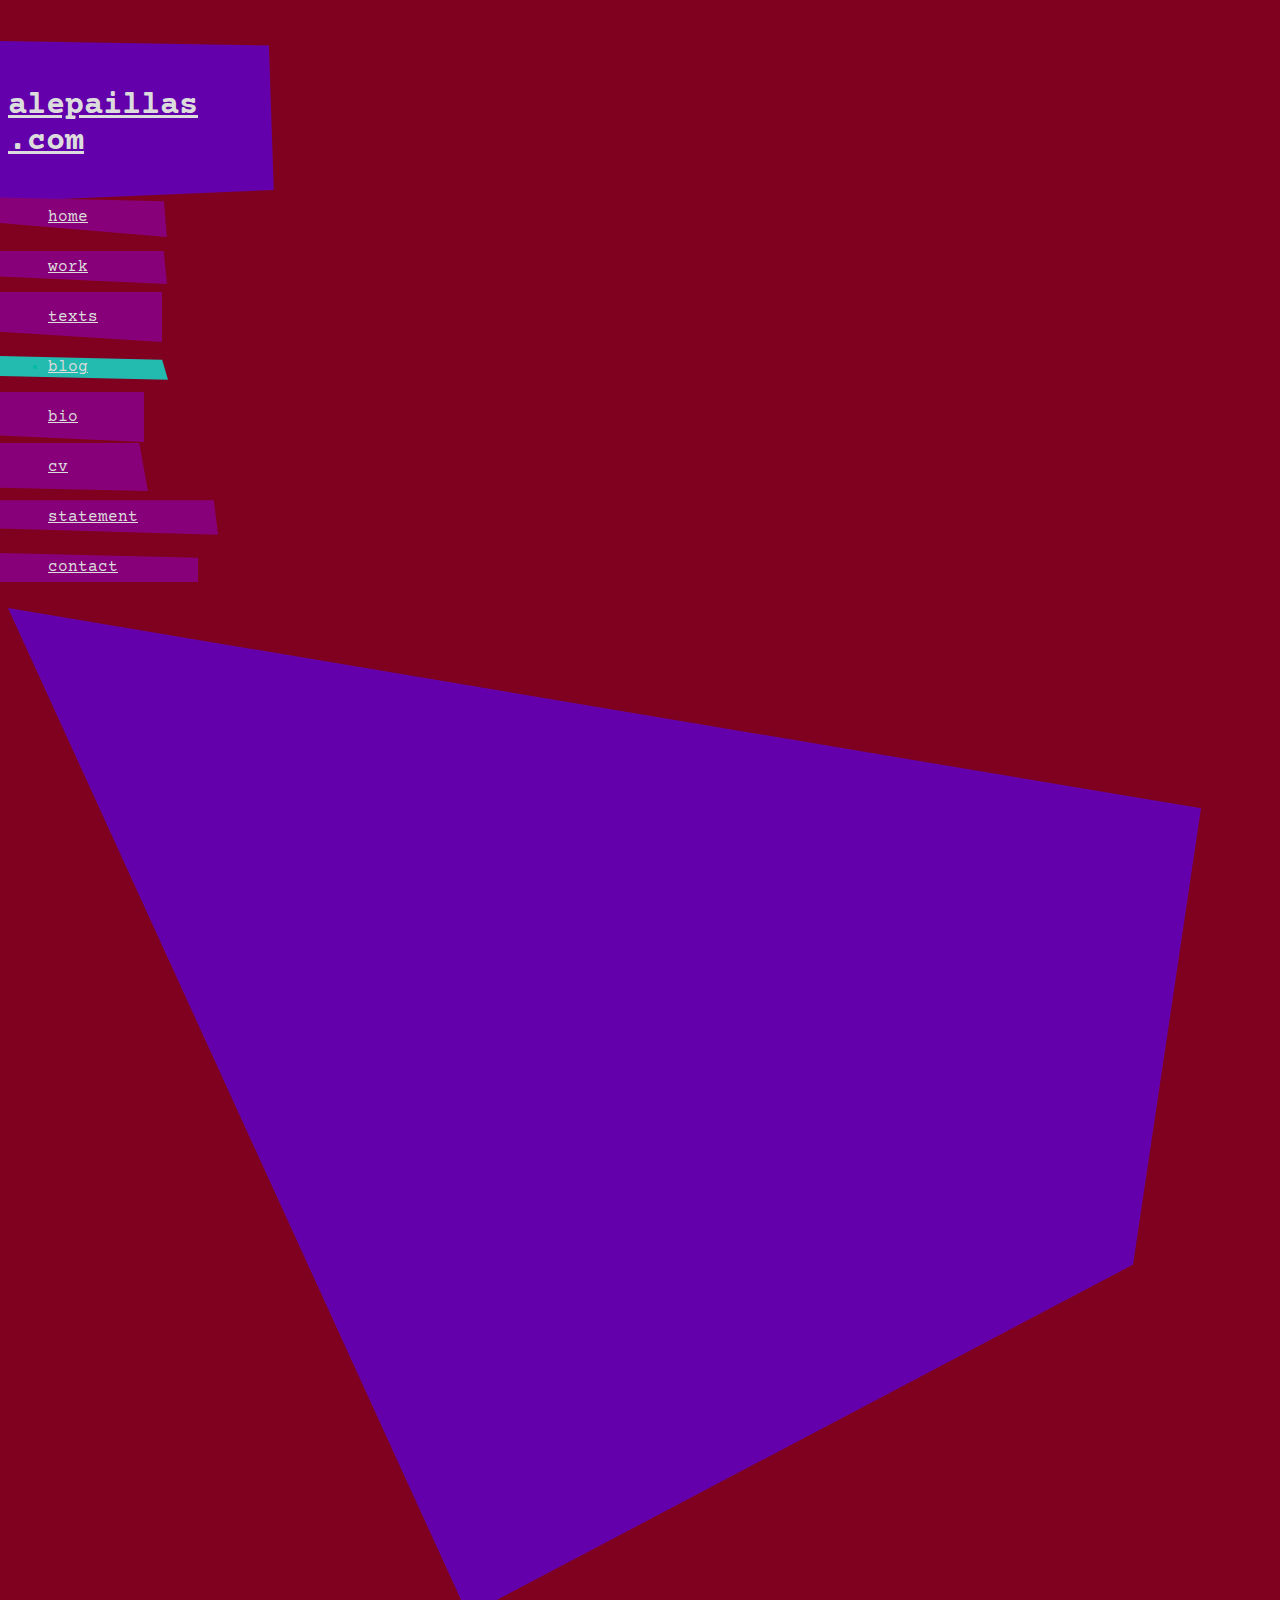
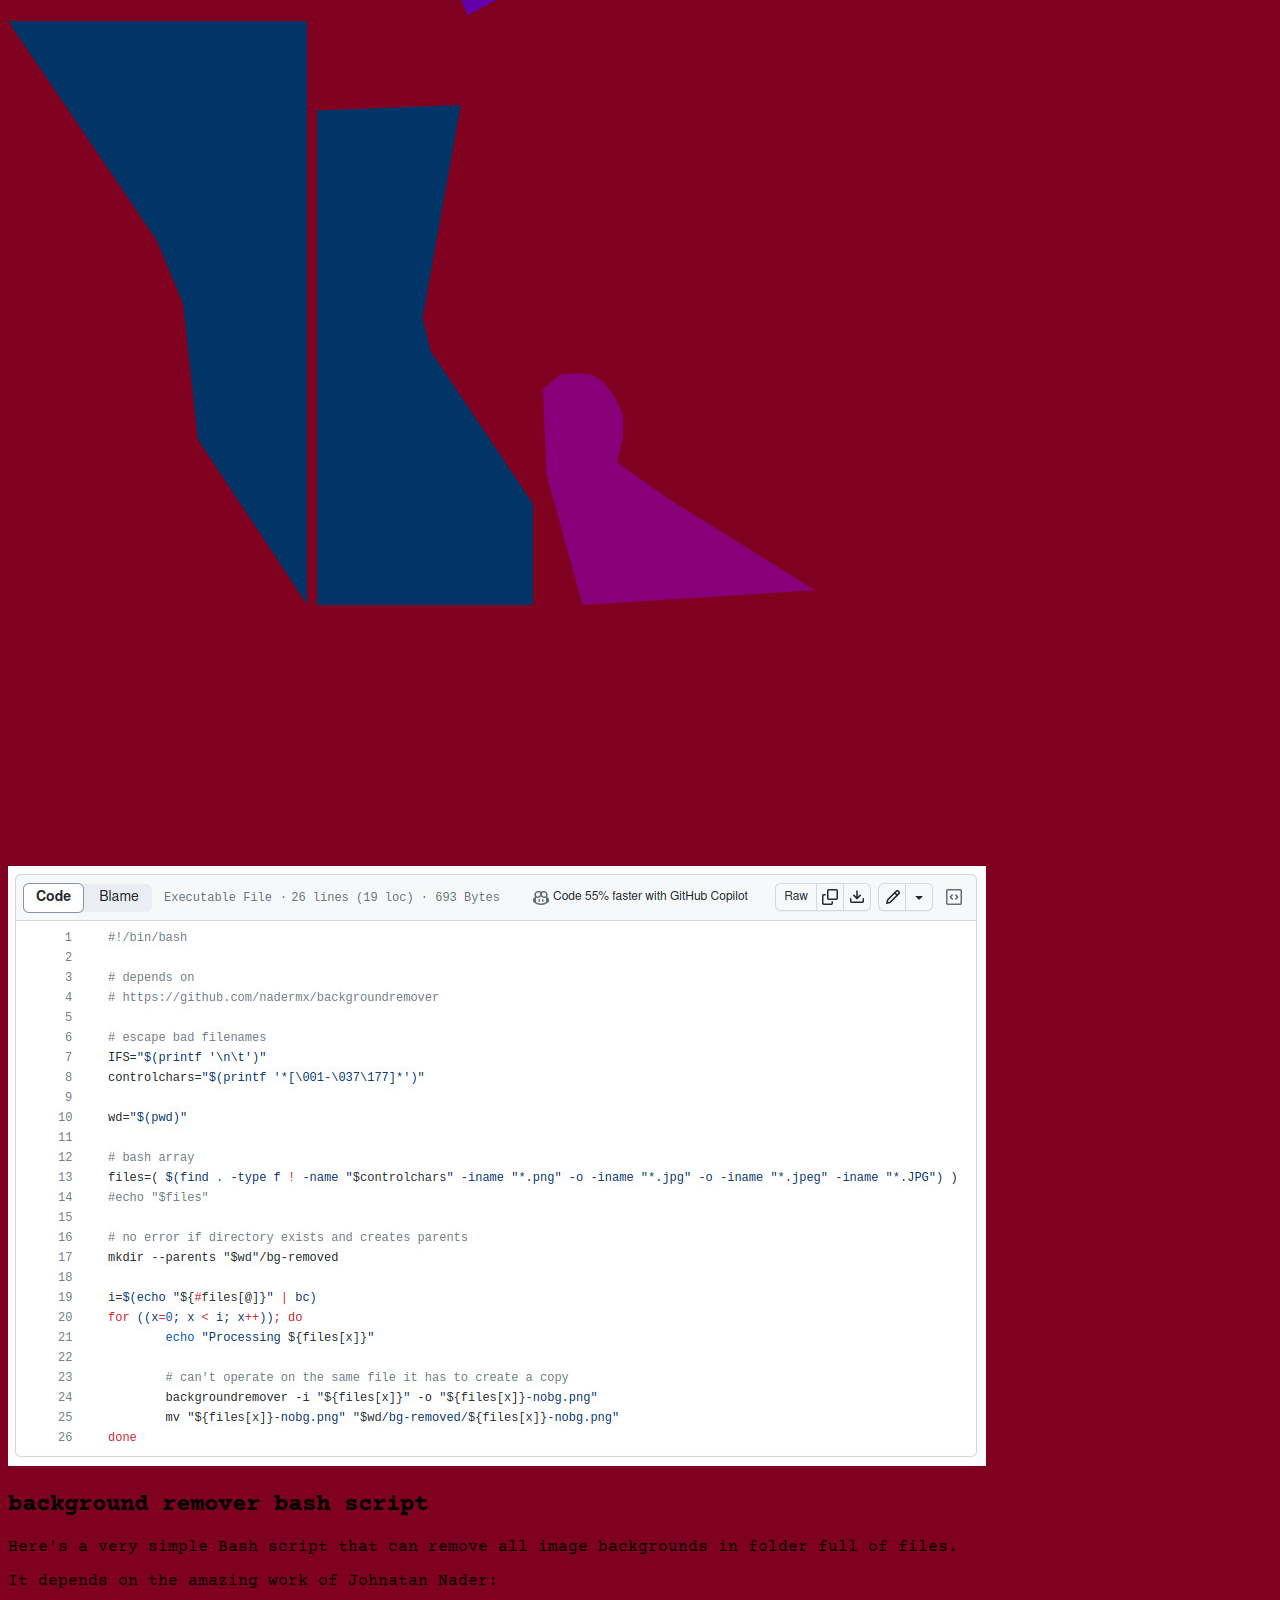
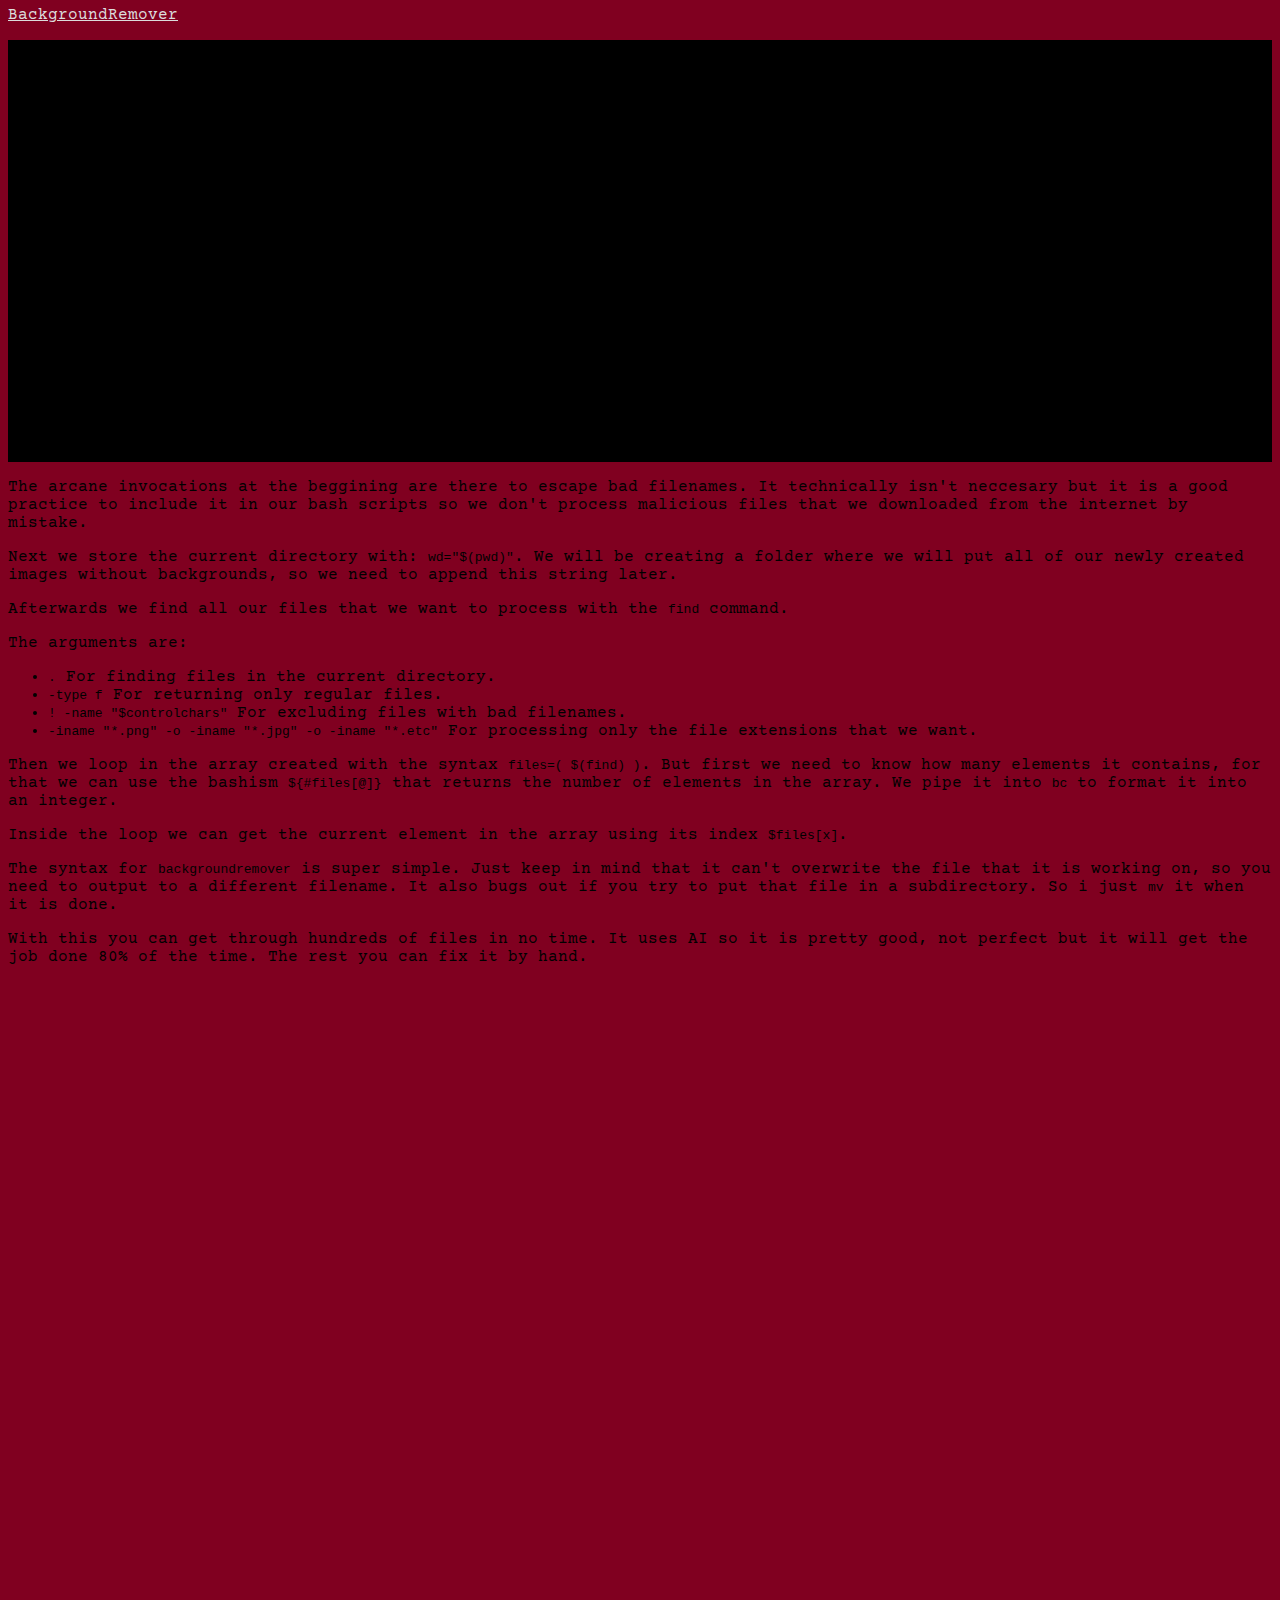
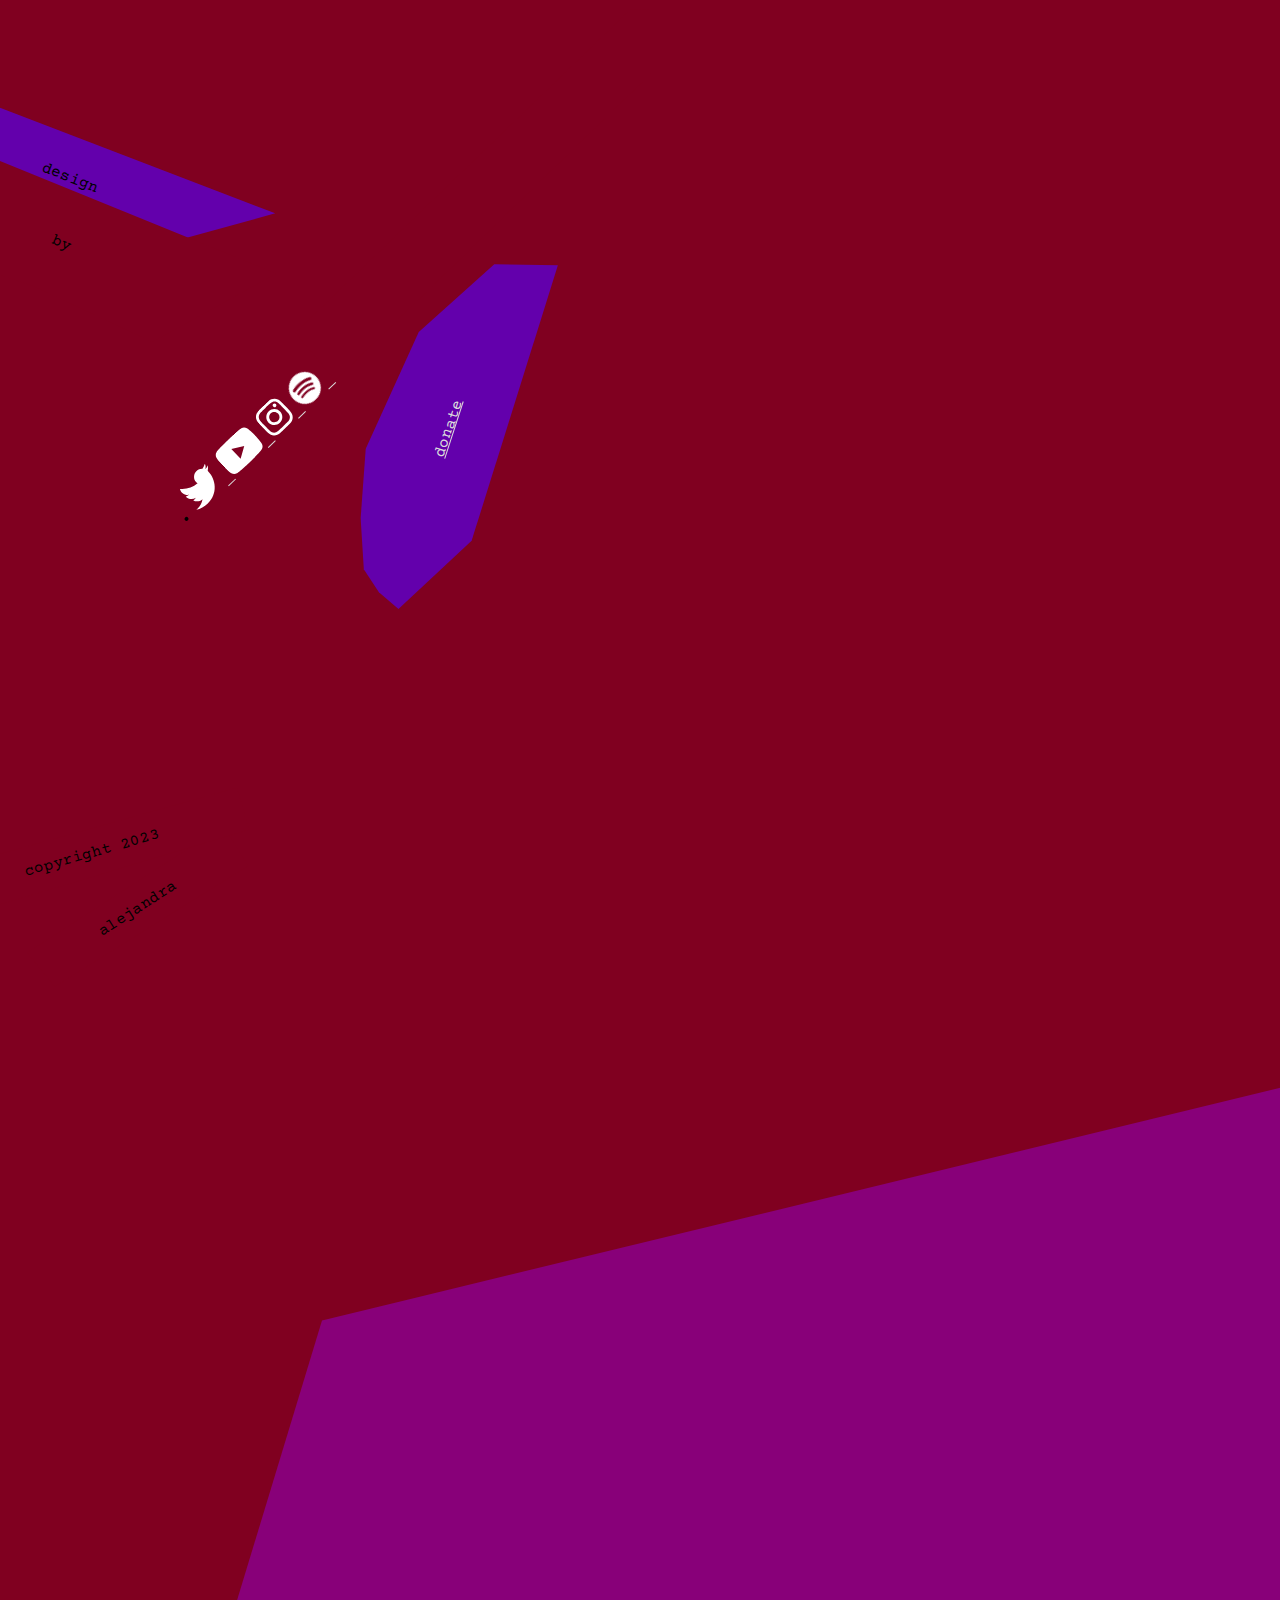
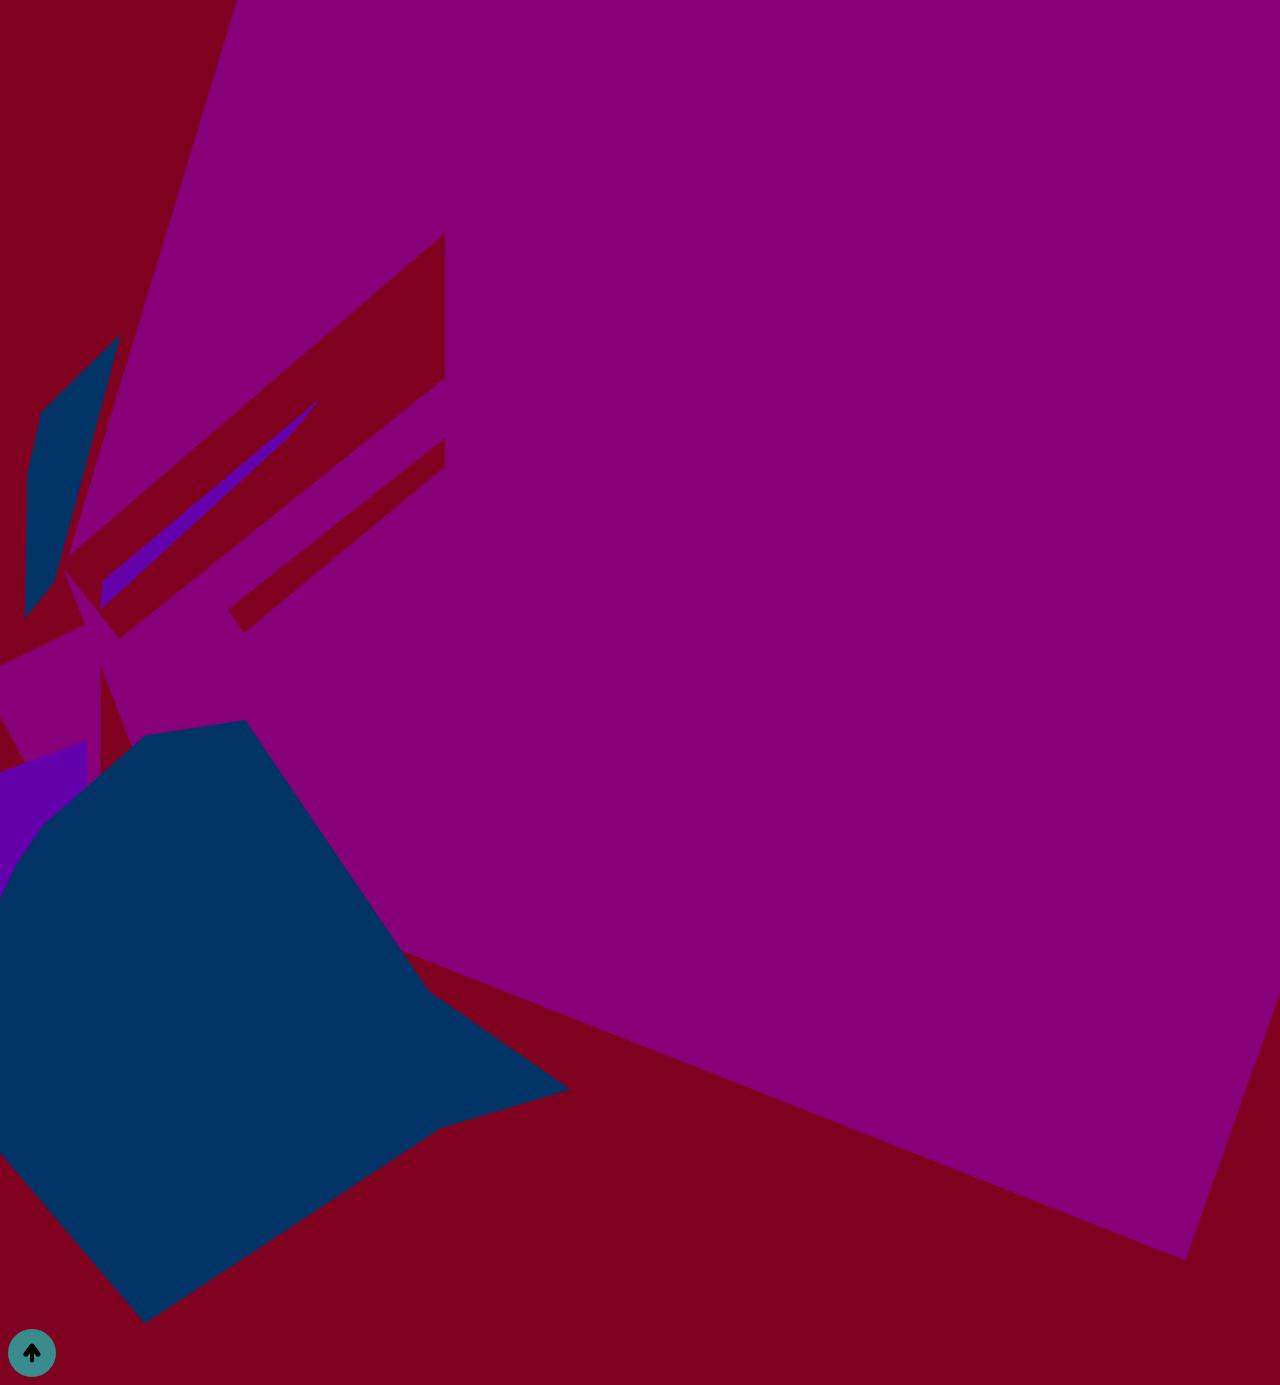
<file: pages/blog/background-remover-bash-script.html>
<!doctype html>
<html lang="en">
  <head>
    <meta charset="utf-8">
    <meta name="viewport" content="width=device-width, initial-scale=1">
    <title>origin of this website design - alepaillas.com</title>

    <!-- bootstrap -->
    <link href="https://cdn.jsdelivr.net/npm/bootstrap@5.3.1/dist/css/bootstrap.min.css" rel="stylesheet" integrity="sha384-4bw+/aepP/YC94hEpVNVgiZdgIC5+VKNBQNGCHeKRQN+PtmoHDEXuppvnDJzQIu9" crossorigin="anonymous">

    <!-- google fonts -->
    <link rel="preconnect" href="https://fonts.googleapis.com">
    <link rel="preconnect" href="https://fonts.gstatic.com" crossorigin>
    <link href="https://fonts.googleapis.com/css2?family=Courier+Prime:ital,wght@0,400;0,700;1,400;1,700&display=swap" rel="stylesheet">

    <!-- animate.style -->
    <link rel="stylesheet" href="https://cdnjs.cloudflare.com/ajax/libs/animate.css/4.1.1/animate.min.css"/>

    <!-- my stylesheet -->
    <link rel="stylesheet" href="../../css/styles.css">
  </head>
  
  <body class="themeDark courierPrime">
    <div class="container">
      <div class="row">
	<div class="col-xxl col-lg p-3 bgleft containLayout">
	  <header class="d-flex flex-column position-relative">
            <h1 class="position-relative zIndex2 animate__animated animate__slideInDown">
              <a class="" href="../../index.html">
		<span class="bgSvg alepaillasSvg">alepaillas</span>
		<br>
		<span class="bgSvg">.com</span>
              </a>
            </h1>
            <nav>
              <ul class="list-unstyled">
                <li class="position-relative homeLi">
                  <a class=" bgSvg homeSvg" href="../../index.html">home</a>
                </li>
                <li class="position-relative workLi">
                  <a class=" bgSvg workSvg" href="../work.html">work</a>
                </li>
		<li class="position-relative textsLi">
                  <a class=" bgSvg textsSvg" href="../texts.html">texts</a>
                </li>
		<li class="position-relative blogLi zIndex1 animate__animated animate__rollIn animate__slow">
                  <a class=" bgSvg blogSvg active" href="../blog.html">blog</a>
                </li>
                <li class="position-relative bioLi zIndex1 animate__animated animate__rollIn">
                  <a class=" bgSvg bioSvg" href="../bio.html">bio</a>
                </li>
                <li class="position-relative cvLi zIndex1">
                  <a class=" bgSvg cvSvg" href="../cv.html">cv</a>
                </li>
                <li class="position-relative statementLi zIndex1">
                  <a class=" bgSvg statementSvg" href="../statement.html">statement</a>
                </li>
                <li class="position-relative contactLi zIndex1">
                  <a class=" bgSvg contactSvg" href="../contact.html">contact</a>
                </li>
              </ul>
            </nav>

	    <!-- pe-none lets users click through the image -->
	    <!-- ground plane -->
	    <svg class="position-absolute groundLeft zIndexN2" width="1193" height="1008" viewBox="0 0 1193 1008" fill="none" xmlns="http://www.w3.org/2000/svg">
	      <path class="rusticFill" d="M460 1007.12L0 0L1193 200.302L1125.04 656.622L460 1007.12Z"/>
	    </svg>

	    <!-- top column -->
	    <svg class="position-absolute columnTopLeft zIndex1 pe-none" width="299" height="584" viewBox="0 0 299 584" fill="none" xmlns="http://www.w3.org/2000/svg">
	      <path class="crispFill" d="M148.595 219.067L0 0H299V583.5L189.898 418.379L175.091 282.785L148.595 219.067Z"/>
	    </svg>

	    <!-- tower left -->
	    <svg class="position-absolute towerLeft pe-none" width="216" height="500" viewBox="0 0 216 500" fill="none" xmlns="http://www.w3.org/2000/svg">
	      <path class="crispFill" d="M0 5.44323L143.741 0L105.669 213.064L113.439 245.723L216 398.911V500H0V5.44323Z"/>
	    </svg>

	    <!-- tower door -->
	    <svg class="position-absolute towerDoor" width="272" height="232" viewBox="0 0 272 232" fill="none" xmlns="http://www.w3.org/2000/svg">
	      <path class="velvetFill" d="M0 15.9866L17.0971 1.55966L35.36 0L48.5714 1.55966L60.2286 8.57815L71.4971 23.395L80.0457 42.1109V63.5563L74.2171 89.6807L125.897 125.943L272 217.183L39.6343 232L3.49714 101.378L0 15.9866Z"/>
	    </svg>
	  </header>
	</div>
	
	<div class="col-xxl-7 col-lg-8 p-3 zIndex2">
	  <main>
            <section>
	      <article>
		<img class="img-fluid mb-4" src="../../assets/img/blog/background-remover-bash-script.jpg" alt="Code block of the script in question.">
		<h2>background remover bash script</h2>
		<p>Here's a very simple Bash script that can remove all image backgrounds in folder full of files.

		<p>It depends on the amazing work of Johnatan Nader:
		<p><a target="_blank" href="https://github.com/nadermx/backgroundremover">BackgroundRemover</a>
		  
<pre>
#!/bin/bash

# depends on
# https://github.com/nadermx/backgroundremover

# escape bad filenames
IFS="$(printf '\n\t')"
controlchars="$(printf '*[\001-\037\177]*')"

wd="$(pwd)"

# bash array
files=( $(find . -type f ! -name "$controlchars" -iname "*.png" -o -iname "*.jpg" -o -iname "*.jpeg" -iname "*.JPG") )
#echo "$files"

# no error if directory exists and creates parents
mkdir --parents "$wd"/bg-removed

i=$(echo "${#files[@]}" | bc)
for ((x=0; x < i; x++)); do
	echo "Processing ${files[x]}"
	
	# can't operate on the same file it has to create a copy
	backgroundremover -i "${files[x]}" -o "${files[x]}-nobg.png"
	mv "${files[x]}-nobg.png" "$wd/bg-removed/${files[x]}-nobg.png"
done
</pre>

		<p>The arcane invocations at the beggining are there to escape bad filenames. It technically isn't neccesary but it is a good practice to include it in our bash scripts so we don't process malicious files that we downloaded from the internet by mistake.

		<p>Next we store the current directory with: <code>wd="$(pwd)"</code>. We will be creating a folder where we will put all of our newly created images without backgrounds, so we need to append this string later.

		<p>Afterwards we find all our files that we want to process with the <code>find</code> command.
		<p>The arguments are:
		  <ul>
		    <li><code>.</code> For finding files in the current directory.</li>
		    <li><code>-type f</code> For returning only regular files.</li>
		    <li><code>! -name "$controlchars"</code> For excluding files with bad filenames.</li>
		    <li><code>-iname "*.png" -o -iname "*.jpg" -o -iname "*.etc"</code> For processing only the file extensions that we want.</li>
		  </ul>

		<p>Then we loop in the array created with the syntax <code>files=( $(find) )</code>. But first we need to know how many elements it contains, for that we can use the bashism <code>${#files[@]}</code> that returns the number of elements in the array. We pipe it into <code>bc</code> to format it into an integer.

		<p>Inside the loop we can get the current element in the array using its index <code>$files[x]</code>.

		<p>The syntax for <code>backgroundremover</code> is super simple. Just keep in mind that it can't overwrite the file that it is working on, so you need to output to a different filename. It also bugs out if you try to put that file in a subdirectory. So i just <code>mv</code> it when it is done.

		<p>With this you can get through hundreds of files in no time. It uses AI so it is pretty good, not perfect but it will get the job done 80% of the time. The rest you can fix it by hand.
	      </article>
            </section>
	  </main>
	</div>
	
	<div class="col-xxl p-3 containLayout">
	  <footer class="d-flex flex-column align-items-start align-items-md-center align-items-xxl-start ms-n5 position-relative">
            <nav>
              <ul class="list-unstyled mb-0">
                <li class="position-relative donateLi">
                  <a class="" href="../donate.html">
		    <span class="fs-3 bgSvg donateSvg">donate</span>
		  </a>
                </li>
                <li class="mb-0 position-relative socialMediaLi">
                  <a class="text-decoration-none" target="_blank" href="https://twitter.com/mulmeyun">	    
                    <img class="iconSize" src="../../assets/img/twitter.svg" alt="Twitter icon">
                  </a>
                  <a class="text-decoration-none" target="_blank" href="https://www.youtube.com/@alepaillas">
                    <img class="iconSize" src="../../assets/img/youtube.svg" alt="Youtube icon">
                  </a>
                  <a class="text-decoration-none" target="_blank" href="https://www.instagram.com/alepaillas/">
                    <img class="iconSize" src="../../assets/img/instagram.svg" alt="Instagram icon">
                  </a>
		  <a class="text-decoration-none" target="_blank" href="https://open.spotify.com/artist/2kxtNzF0VmwnKEP3Ls8uDz?si=9MznHv13Qg6tSOs_BmKGJg">
                    <img class="iconSize" src="../../assets/img/spotify.jpg" alt="Spotify icon">
                  </a>
		  
		  <svg class="position-absolute zIndexN1 socialMediaSvg" width="30.438rem" height="3.938rem" viewBox="0 0 487 63" fill="none" xmlns="http://www.w3.org/2000/svg">
		    <path class="radiantFill" d="M5.61705 0.769893L471.64 1.02204L486.742 15.5482L442.622 61.4178L0.784279 62.8901L5.61705 0.769893Z"/>
		  </svg>
                </li>
              </ul>
            </nav>
            <ul class="list-unstyled">
              <li class="position-relative designLi">
		<span class="fs-5 bgSvg designSvg">design</span>
	      </li>
              <li class="position-relative byLi">
		<span class="fs-5 bgSvg bySvg">by</span>
	      </li>
              <li class="position-relative alejandraLi">
		<span class="fs-5 bgSvg alejandraSvg">alejandra</span>
	      </li>
              <li class="position-relative copyrightLi">
		<!-- &nbsp is a whitespace that doesn't break on span -->
		<span class="fs-5 bgSvg copyrightSvg">copyright&nbsp;2023</span>
	      </li>
            </ul>

	    <svg class="position-absolute zIndexN1 bgRight" width="1902" height="1978" viewBox="0 0 1902 1978" fill="none" xmlns="http://www.w3.org/2000/svg">
	      <!-- red and yellow square -->
	      <path class="velvetFill" d="M18.5 1330.5L140.5 1271L140.5 1516.5H119L18.5 1330.5Z"/>
	      <path class="rusticFill" d="M0 1441L127 1394L127 1570.5H45L0 1441Z"/>
	      <!-- blue triangle -->
	      <path class="crispFill" d="M67.3226 1127.59L81.6452 1065.38L161 988.001L94.4194 1235.68L65 1273L67.3226 1127.59Z"/>
	      <!-- dark red plane -->	      
	      <path class="velvetFill" d="M104 1224.13L362 374.5L1902 0.5L1225.5 1914.5L216 1515.43L104 1224.13Z"/>
	      <!-- bright red stripes -->
	      <path class="radiantFill" d="M268 1263.51L485 1092V1120.59L283.973 1287L268 1263.51Z"/>
	      <path class="radiantFill" d="M100 1217.7L485 887.001V1031.78L159.44 1293L100 1217.7Z"/>
	      <!-- yellow deco stripe -->
	      <path class="rusticFill" d="M142.717 1234.91L362 1051L329.01 1090.96L140 1264L142.717 1234.91Z"/>
	      <!-- blue shape -->
	      <path class="crispFill" d="M19 1667.76L25.9828 1601.71L35.2931 1562.85L55.4655 1520.11L82.6207 1479.7L185.034 1389.55L285.121 1374L469 1645.23L610.5 1743.5L481 1782L185.034 1977.5L19 1782L19 1667.76Z"/>
	    </svg>
	  </footer>
	</div>

	<!-- to top -->
	<div class="position-fixed zIndex3 arrowUp">
	  <a href="#">
	    <div class="bgSvg arrowUpSvg">
	      
	    </div>
	  </a>
	</div>
	
      </div>
    </div>
    
    <script src="https://cdn.jsdelivr.net/npm/bootstrap@5.3.1/dist/js/bootstrap.bundle.min.js" integrity="sha384-HwwvtgBNo3bZJJLYd8oVXjrBZt8cqVSpeBNS5n7C8IVInixGAoxmnlMuBnhbgrkm" crossorigin="anonymous"></script>
  </body>
</html>
</file>
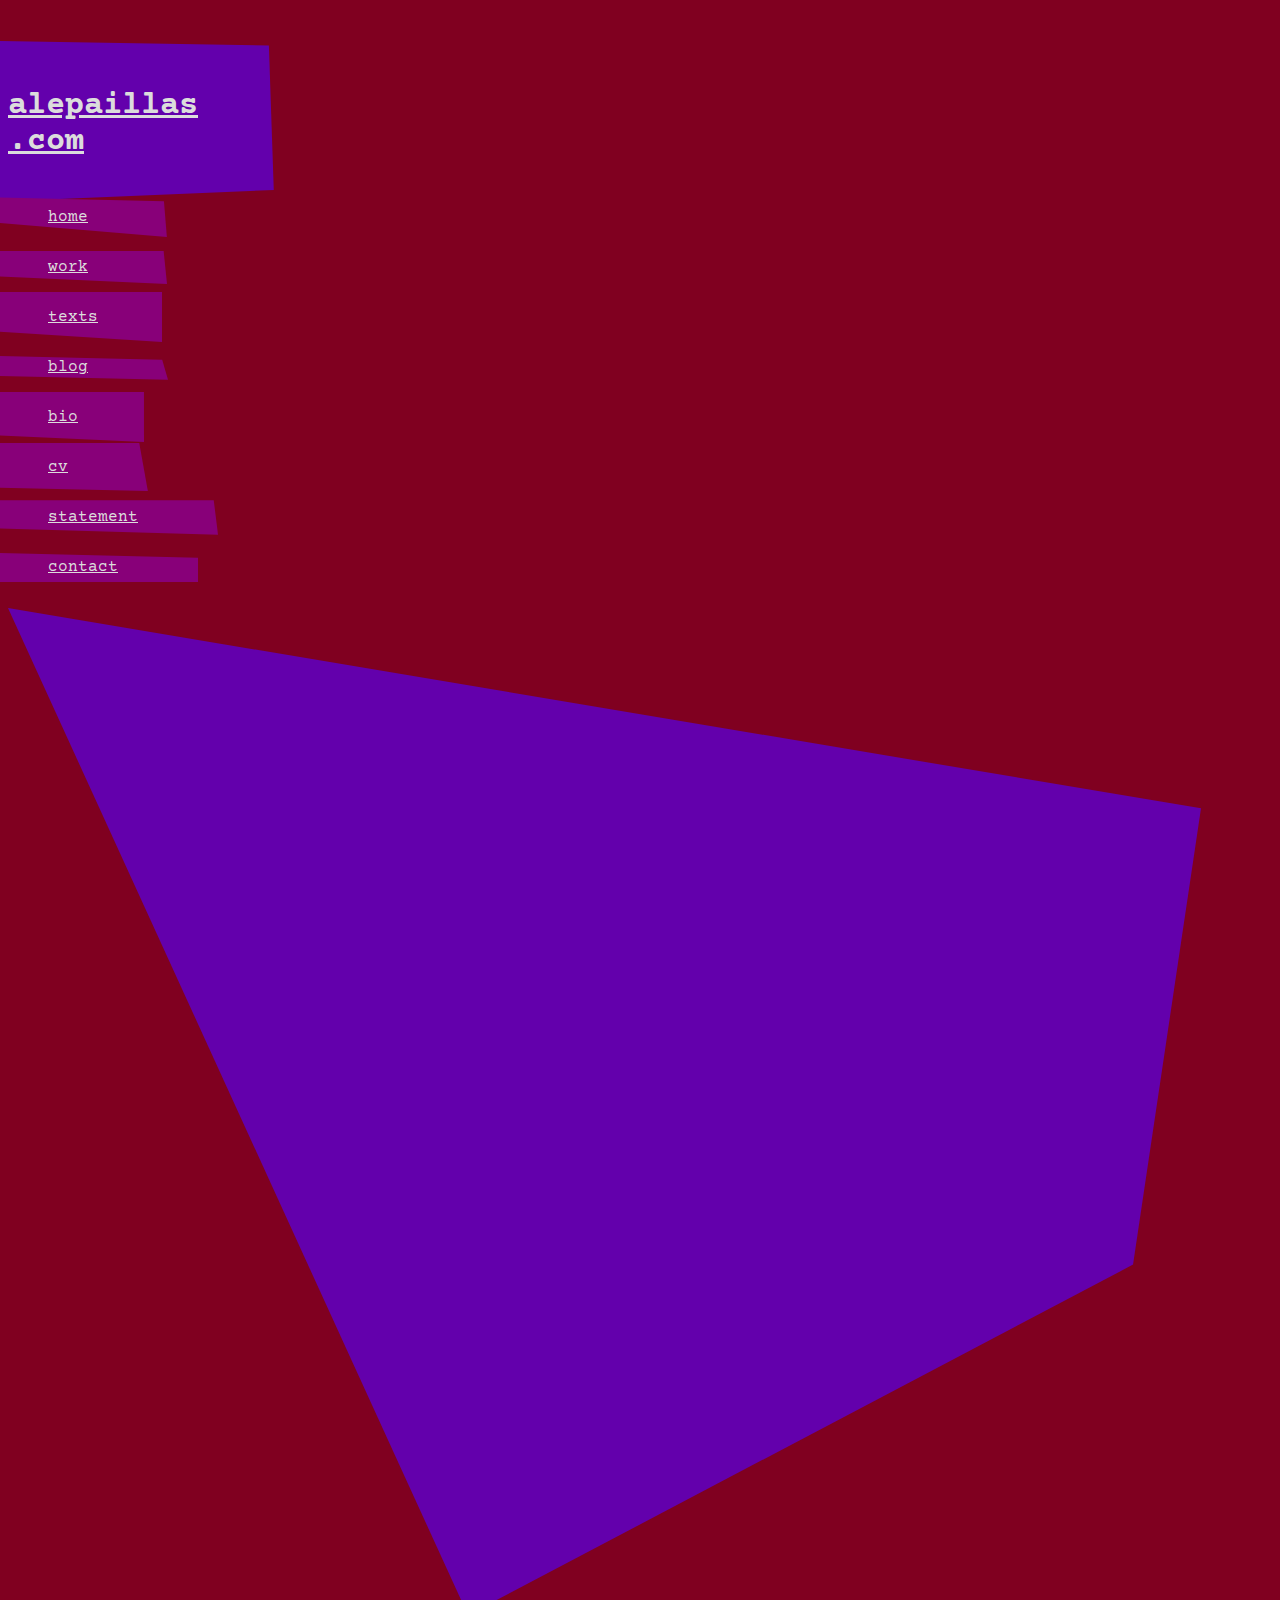
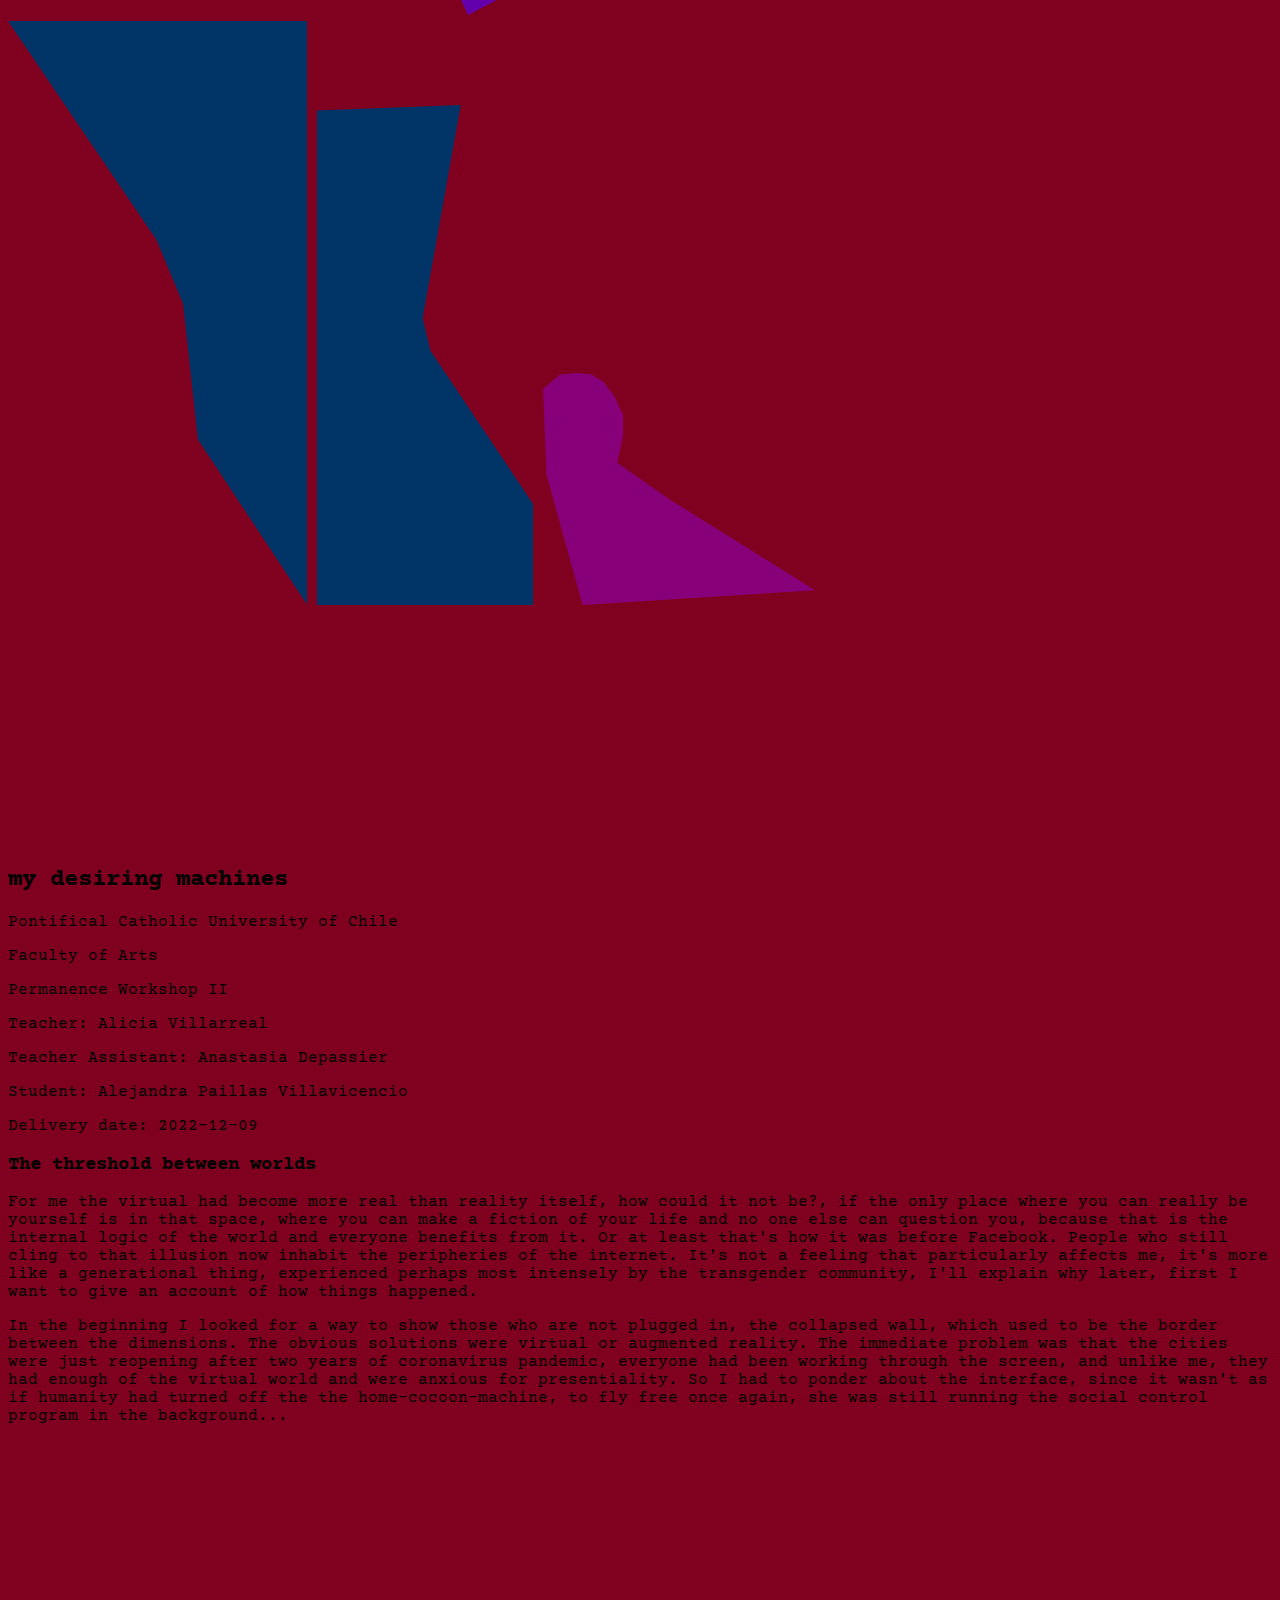
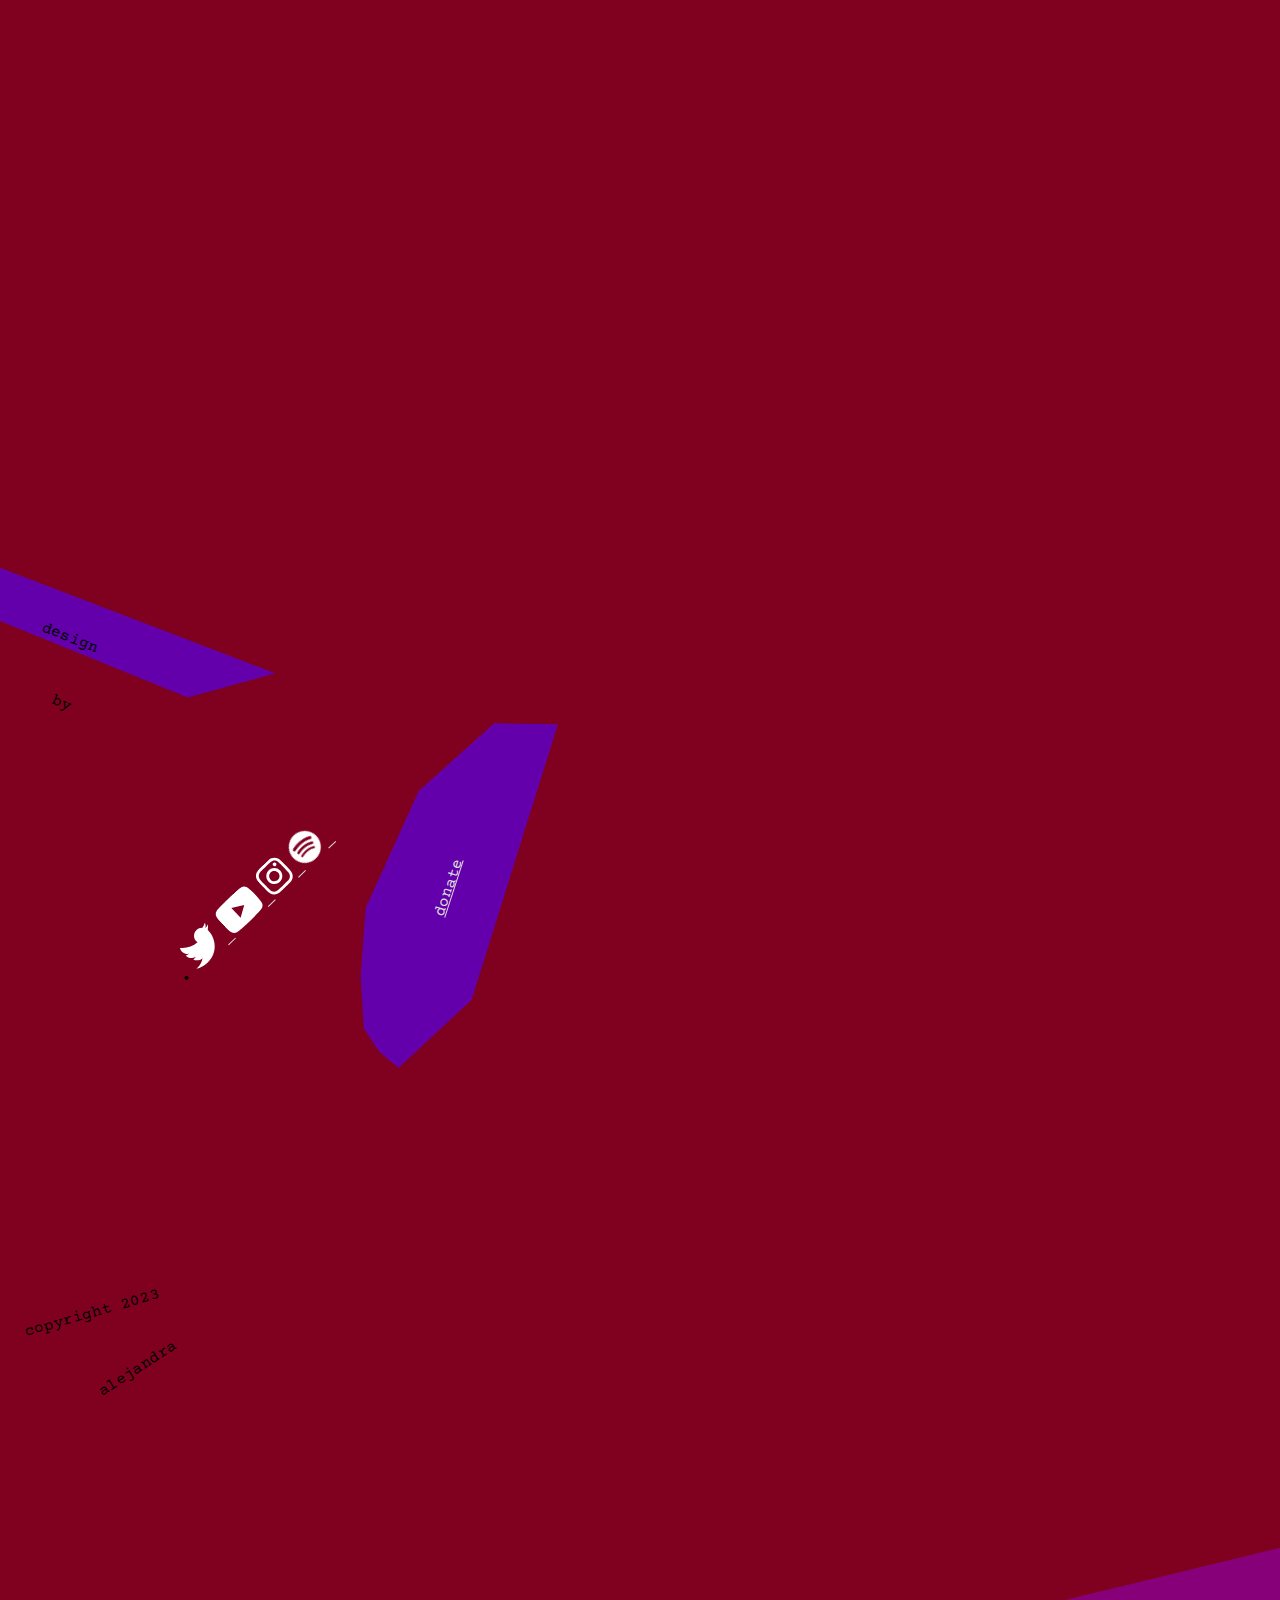
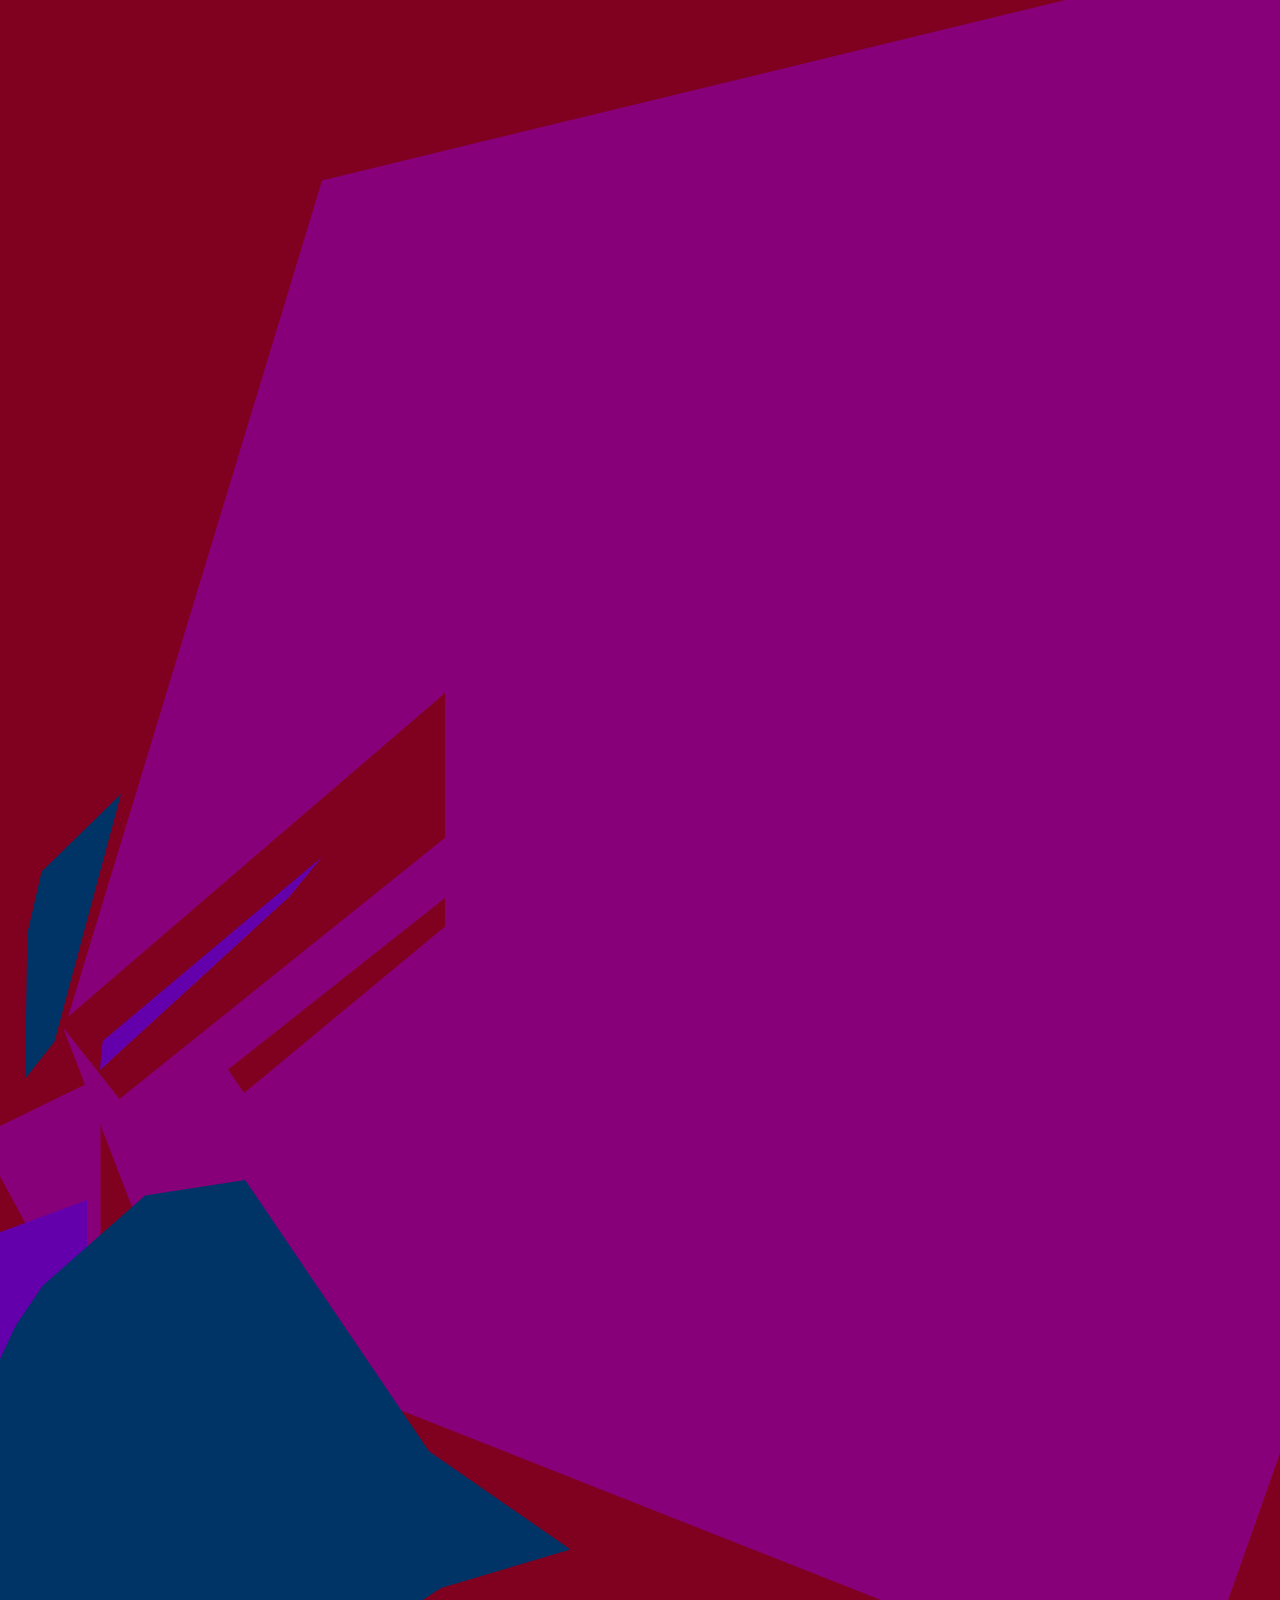
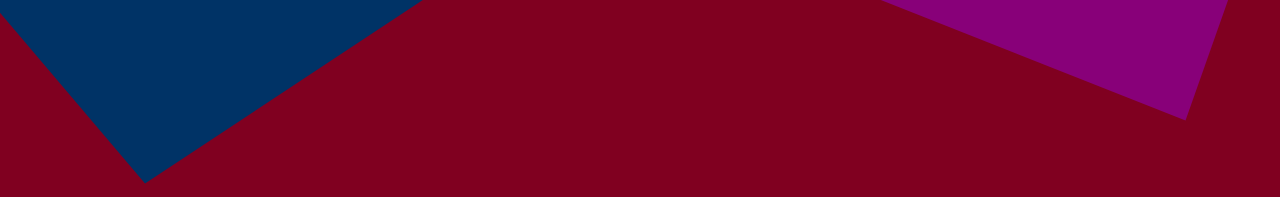
<file: pages/texts/my-desiring-machines.html>
<!doctype html>
<html lang="en">
  <head>
    <meta charset="utf-8">
    <meta name="viewport" content="width=device-width, initial-scale=1">
    <title>my desiring machines - alepaillas.com</title>

    <!-- bootstrap -->
    <link href="https://cdn.jsdelivr.net/npm/bootstrap@5.3.1/dist/css/bootstrap.min.css" rel="stylesheet" integrity="sha384-4bw+/aepP/YC94hEpVNVgiZdgIC5+VKNBQNGCHeKRQN+PtmoHDEXuppvnDJzQIu9" crossorigin="anonymous">

    <!-- google fonts -->
    <link rel="preconnect" href="https://fonts.googleapis.com">
    <link rel="preconnect" href="https://fonts.gstatic.com" crossorigin>
    <link href="https://fonts.googleapis.com/css2?family=Courier+Prime:ital,wght@0,400;0,700;1,400;1,700&display=swap" rel="stylesheet">

    <!-- animate.style -->
    <link rel="stylesheet" href="https://cdnjs.cloudflare.com/ajax/libs/animate.css/4.1.1/animate.min.css"/>

    <!-- my stylesheet -->
    <link rel="stylesheet" href="../../css/styles.css">
  </head>
  
  <body class="themeDark courierPrime">
    <div class="container">
      <div class="row">
	<div class="col-xxl col-lg p-3 bgleft containLayout">
	  <header class="d-flex flex-column position-relative">
            <h1 class="position-relative zIndex2 animate__animated animate__slideInDown">
              <a class="" href="../../index.html">
		<span class="bgSvg alepaillasSvg">alepaillas</span>
		<br>
		<span class="bgSvg">.com</span>
              </a>
            </h1>
            <nav>
              <ul class="list-unstyled">
                <li class="position-relative homeLi">
                  <a class=" bgSvg homeSvg" href="../../index.html">home</a>
                </li>
                <li class="position-relative workLi">
                  <a class=" bgSvg workSvg" href="../work.html">work</a>
                </li>
		<li class="position-relative textsLi animate__animated animate__rollIn animate__slow">
                  <a class=" bgSvg textsSvg" href="../texts.html">texts</a>
                </li>
		<li class="position-relative blogLi zIndex1 animate__animated animate__rollIn">
                  <a class=" bgSvg blogSvg" href="../blog.html">blog</a>
                </li>
                <li class="position-relative bioLi zIndex1">
                  <a class=" bgSvg bioSvg" href="../bio.html">bio</a>
                </li>
                <li class="position-relative cvLi zIndex1">
                  <a class=" bgSvg cvSvg" href="../cv.html">cv</a>
                </li>
                <li class="position-relative statementLi zIndex1">
                  <a class=" bgSvg statementSvg" href="../statement.html">statement</a>
                </li>
                <li class="position-relative contactLi zIndex1">
                  <a class=" bgSvg contactSvg" href="../contact.html">contact</a>
                </li>
              </ul>
            </nav>

	    <!-- pe-none lets users click through the image -->
	    <!-- ground plane -->
	    <svg class="position-absolute groundLeft zIndexN2" width="1193" height="1008" viewBox="0 0 1193 1008" fill="none" xmlns="http://www.w3.org/2000/svg">
	      <path class="rusticFill" d="M460 1007.12L0 0L1193 200.302L1125.04 656.622L460 1007.12Z"/>
	    </svg>

	    <!-- top column -->
	    <svg class="position-absolute columnTopLeft zIndex1 pe-none" width="299" height="584" viewBox="0 0 299 584" fill="none" xmlns="http://www.w3.org/2000/svg">
	      <path class="crispFill" d="M148.595 219.067L0 0H299V583.5L189.898 418.379L175.091 282.785L148.595 219.067Z"/>
	    </svg>

	    <!-- tower left -->
	    <svg class="position-absolute towerLeft pe-none" width="216" height="500" viewBox="0 0 216 500" fill="none" xmlns="http://www.w3.org/2000/svg">
	      <path class="crispFill" d="M0 5.44323L143.741 0L105.669 213.064L113.439 245.723L216 398.911V500H0V5.44323Z"/>
	    </svg>

	    <!-- tower door -->
	    <svg class="position-absolute towerDoor" width="272" height="232" viewBox="0 0 272 232" fill="none" xmlns="http://www.w3.org/2000/svg">
	      <path class="velvetFill" d="M0 15.9866L17.0971 1.55966L35.36 0L48.5714 1.55966L60.2286 8.57815L71.4971 23.395L80.0457 42.1109V63.5563L74.2171 89.6807L125.897 125.943L272 217.183L39.6343 232L3.49714 101.378L0 15.9866Z"/>
	    </svg>
	</div>
	
	<div class="col-xxl-7 col-lg-8 p-3 zIndex2">
	  <main>
            <section>
	      <article>
		<h2 class="text-center">my desiring machines</h2>
		<div class="text-center fs-5">
		  <p class="mb-0">Pontifical Catholic University of Chile
		  <p class="mb-0">Faculty of Arts
		  <p class="mb-0">Permanence Workshop II
		  <p class="mb-0">Teacher: Alicia Villarreal
		  <p class="mb-0">Teacher Assistant: Anastasia Depassier
		  <p class="mb-0">Student: Alejandra Paillas Villavicencio
		  <p class="mb-0">Delivery date: 2022-12-09
		</div>
		<h3>The threshold between worlds</h3>
		<p>For me the virtual had become more real than
		  reality itself, how could it not be?, if the only
		  place where you can really be yourself is in that
		  space, where you can make a fiction of your life and
		  no one else can question you, because that is the
		  internal logic of the world and everyone benefits
		  from it. Or at least that's how it was before
		  Facebook. People who still cling to that illusion
		  now inhabit the peripheries of the internet. It's
		  not a feeling that particularly affects me, it's
		  more like a generational thing, experienced perhaps
		  most intensely by the transgender community, I'll
		  explain why later, first I want to give an account
		  of how things happened.
		<p>In the beginning I looked for a way to show those
		  who are not plugged in, the collapsed wall, which
		  used to be the border between the dimensions. The
		  obvious solutions were virtual or augmented
		  reality. The immediate problem was that the cities
		  were just reopening after two years of coronavirus
		  pandemic, everyone had been working through the
		  screen, and unlike me, they had enough of the
		  virtual world and were anxious for presentiality. So
		  I had to ponder about the interface, since it wasn't
		  as if humanity had turned off the the
		  home-cocoon-machine, to fly free once again, she was
		  still running the social control program in the
		  background...
	      </article>
            </section>
	  </main>
	</div>
	
	<div class="col-xxl p-3 containLayout">
	  <footer class="d-flex flex-column align-items-start align-items-md-center align-items-xxl-start ms-n5 position-relative">
            <nav>
              <ul class="list-unstyled mb-0">
                <li class="position-relative donateLi">
                  <a class="" href="../donate.html">
		    <span class="fs-3 bgSvg donateSvg">donate</span>
		  </a>
                </li>
                <li class="mb-0 position-relative socialMediaLi">
                  <a class="text-decoration-none" target="_blank" href="https://twitter.com/mulmeyun">	    
                    <img class="iconSize" src="../../assets/img/twitter.svg" alt="Twitter icon">
                  </a>
                  <a class="text-decoration-none" target="_blank" href="https://www.youtube.com/@alepaillas">
                    <img class="iconSize" src="../../assets/img/youtube.svg" alt="Youtube icon">
                  </a>
                  <a class="text-decoration-none" target="_blank" href="https://www.instagram.com/alepaillas/">
                    <img class="iconSize" src="../../assets/img/instagram.svg" alt="Instagram icon">
                  </a>
		  <a class="text-decoration-none" target="_blank" href="https://open.spotify.com/artist/2kxtNzF0VmwnKEP3Ls8uDz?si=9MznHv13Qg6tSOs_BmKGJg">
                    <img class="iconSize" src="../../assets/img/spotify.jpg" alt="Spotify icon">
                  </a>
		  
		  <svg class="position-absolute zIndexN1 socialMediaSvg" width="30.438rem" height="3.938rem" viewBox="0 0 487 63" fill="none" xmlns="http://www.w3.org/2000/svg">
		    <path class="radiantFill" d="M5.61705 0.769893L471.64 1.02204L486.742 15.5482L442.622 61.4178L0.784279 62.8901L5.61705 0.769893Z"/>
		  </svg>
		  </svg>
                </li>
              </ul>
            </nav>
            <ul class="list-unstyled">
              <li class="position-relative designLi">
		<span class="fs-5 bgSvg designSvg">design</span>
	      </li>
              <li class="position-relative byLi">
		<span class="fs-5 bgSvg bySvg">by</span>
	      </li>
              <li class="position-relative alejandraLi">
		<span class="fs-5 bgSvg alejandraSvg">alejandra</span>
	      </li>
              <li class="position-relative copyrightLi">
		<!-- &nbsp is a whitespace that doesn't break on span -->
		<span class="fs-5 bgSvg copyrightSvg">copyright&nbsp;2023</span>
	      </li>
            </ul>

	    <svg class="position-absolute zIndexN1 bgRight" width="1902" height="1978" viewBox="0 0 1902 1978" fill="none" xmlns="http://www.w3.org/2000/svg">
	      <!-- red and yellow square -->
	      <path class="velvetFill" d="M18.5 1330.5L140.5 1271L140.5 1516.5H119L18.5 1330.5Z"/>
	      <path class="rusticFill" d="M0 1441L127 1394L127 1570.5H45L0 1441Z"/>
	      <!-- blue triangle -->
	      <path class="crispFill" d="M67.3226 1127.59L81.6452 1065.38L161 988.001L94.4194 1235.68L65 1273L67.3226 1127.59Z"/>
	      <!-- dark red plane -->	      
	      <path class="velvetFill" d="M104 1224.13L362 374.5L1902 0.5L1225.5 1914.5L216 1515.43L104 1224.13Z"/>
	      <!-- bright red stripes -->
	      <path class="radiantFill" d="M268 1263.51L485 1092V1120.59L283.973 1287L268 1263.51Z"/>
	      <path class="radiantFill" d="M100 1217.7L485 887.001V1031.78L159.44 1293L100 1217.7Z"/>
	      <!-- yellow deco stripe -->
	      <path class="rusticFill" d="M142.717 1234.91L362 1051L329.01 1090.96L140 1264L142.717 1234.91Z"/>
	      <!-- blue shape -->
	      <path class="crispFill" d="M19 1667.76L25.9828 1601.71L35.2931 1562.85L55.4655 1520.11L82.6207 1479.7L185.034 1389.55L285.121 1374L469 1645.23L610.5 1743.5L481 1782L185.034 1977.5L19 1782L19 1667.76Z"/>
	    </svg>
	  </footer>
	</div>	
      </div>
    </div>
    
    <script src="https://cdn.jsdelivr.net/npm/bootstrap@5.3.1/dist/js/bootstrap.bundle.min.js" integrity="sha384-HwwvtgBNo3bZJJLYd8oVXjrBZt8cqVSpeBNS5n7C8IVInixGAoxmnlMuBnhbgrkm" crossorigin="anonymous"></script>
  </body>
</html>
</file>
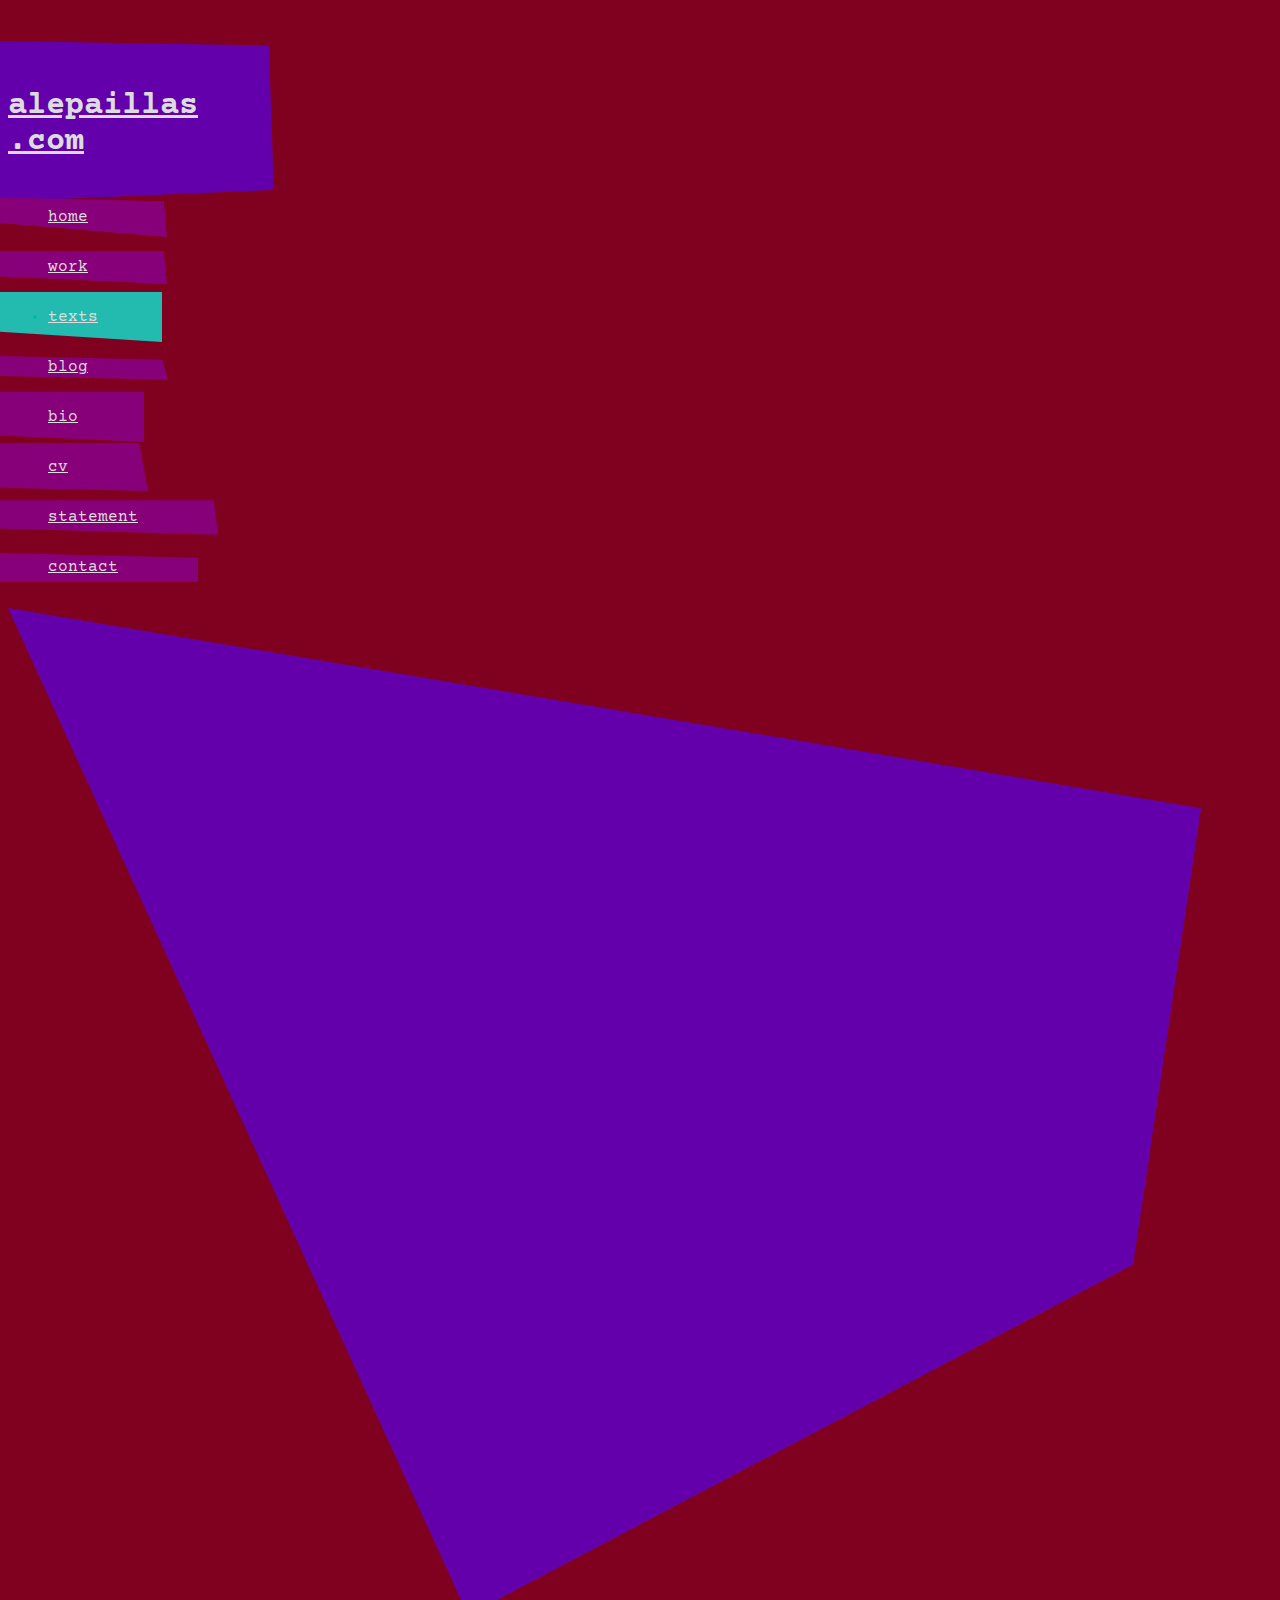
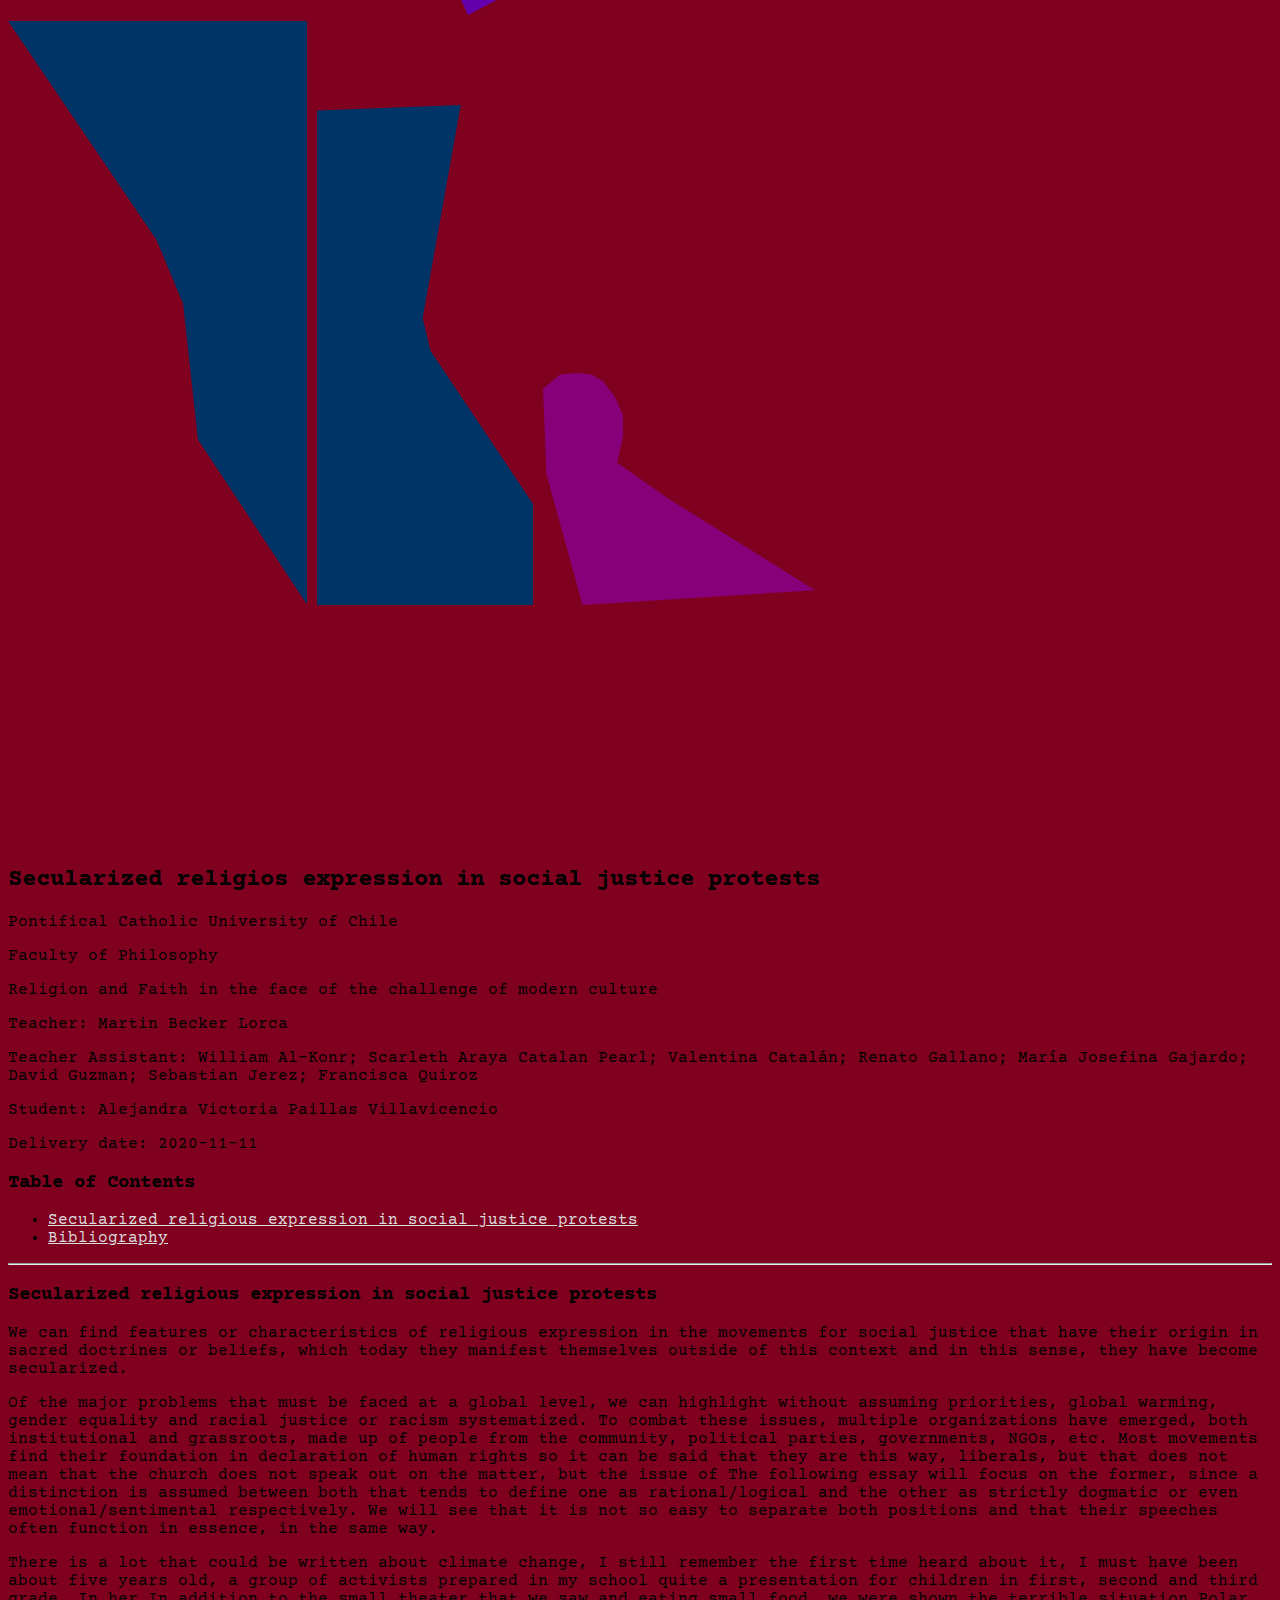
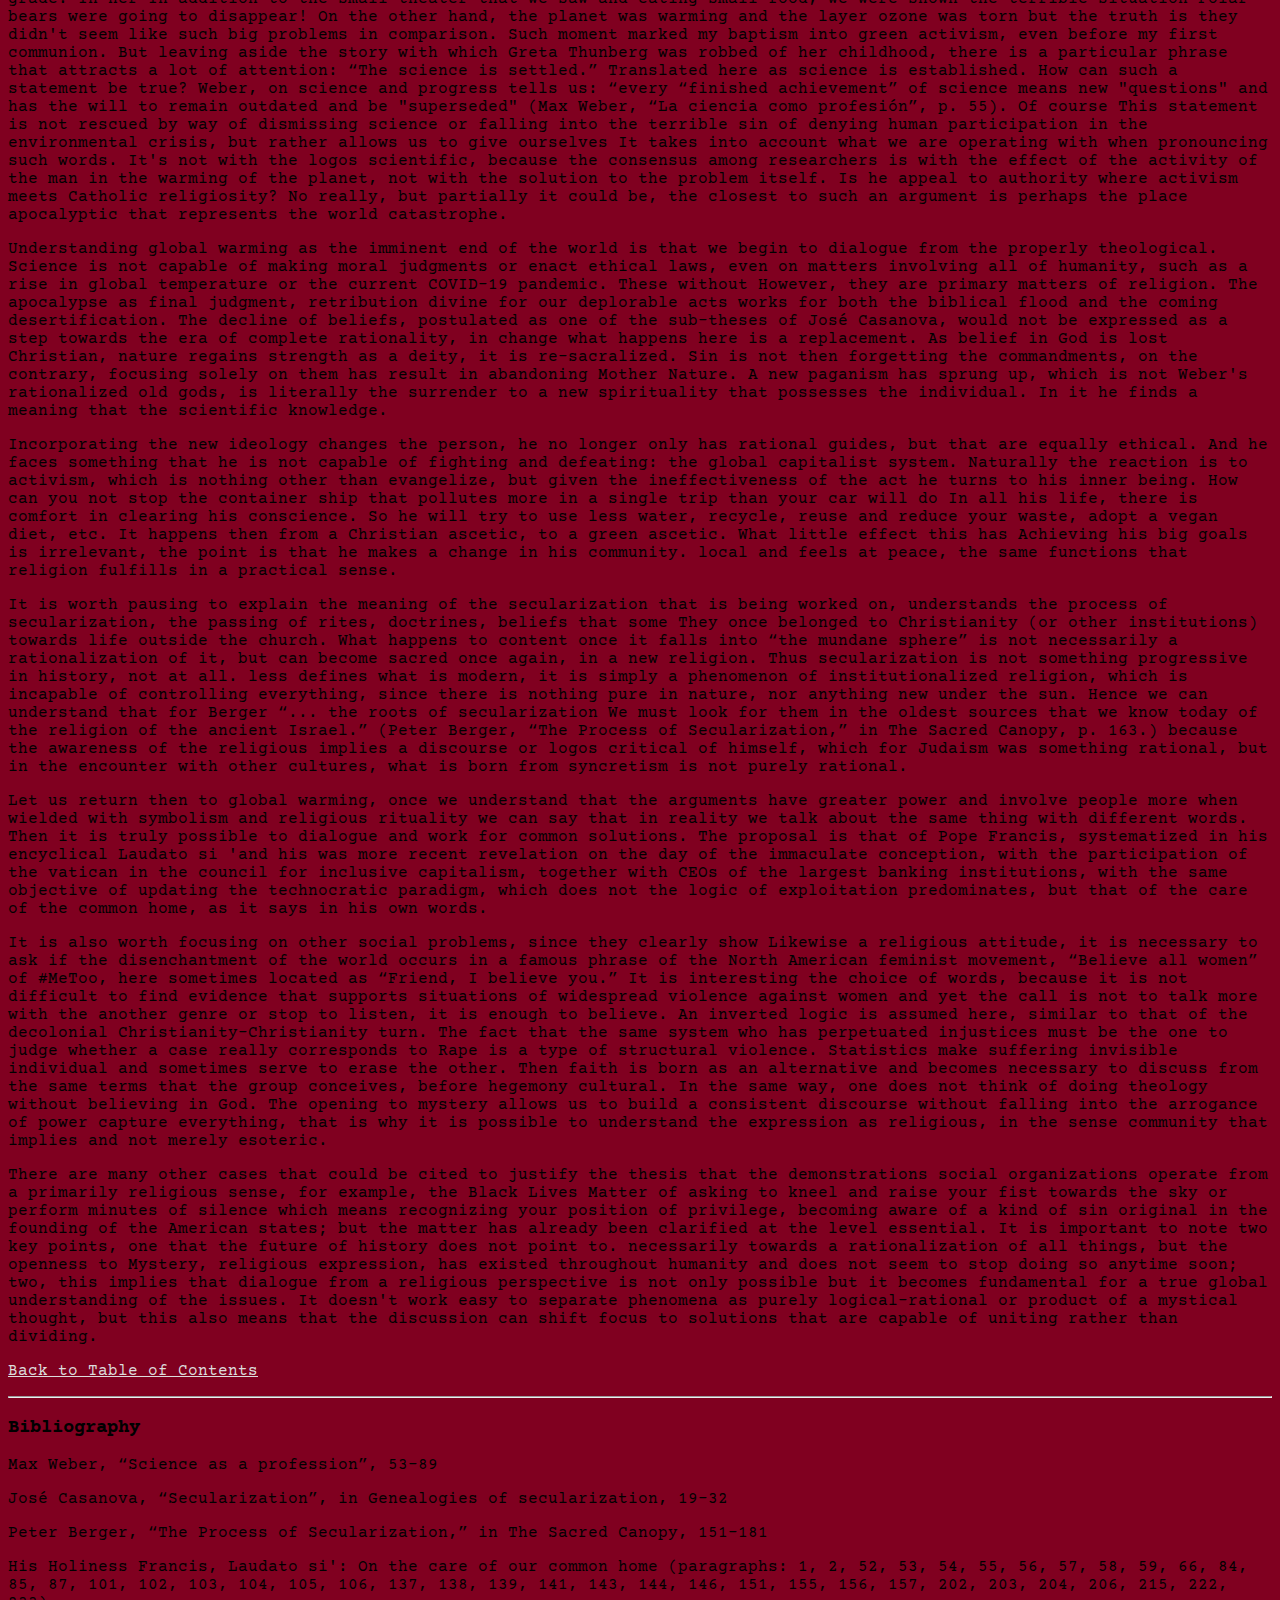
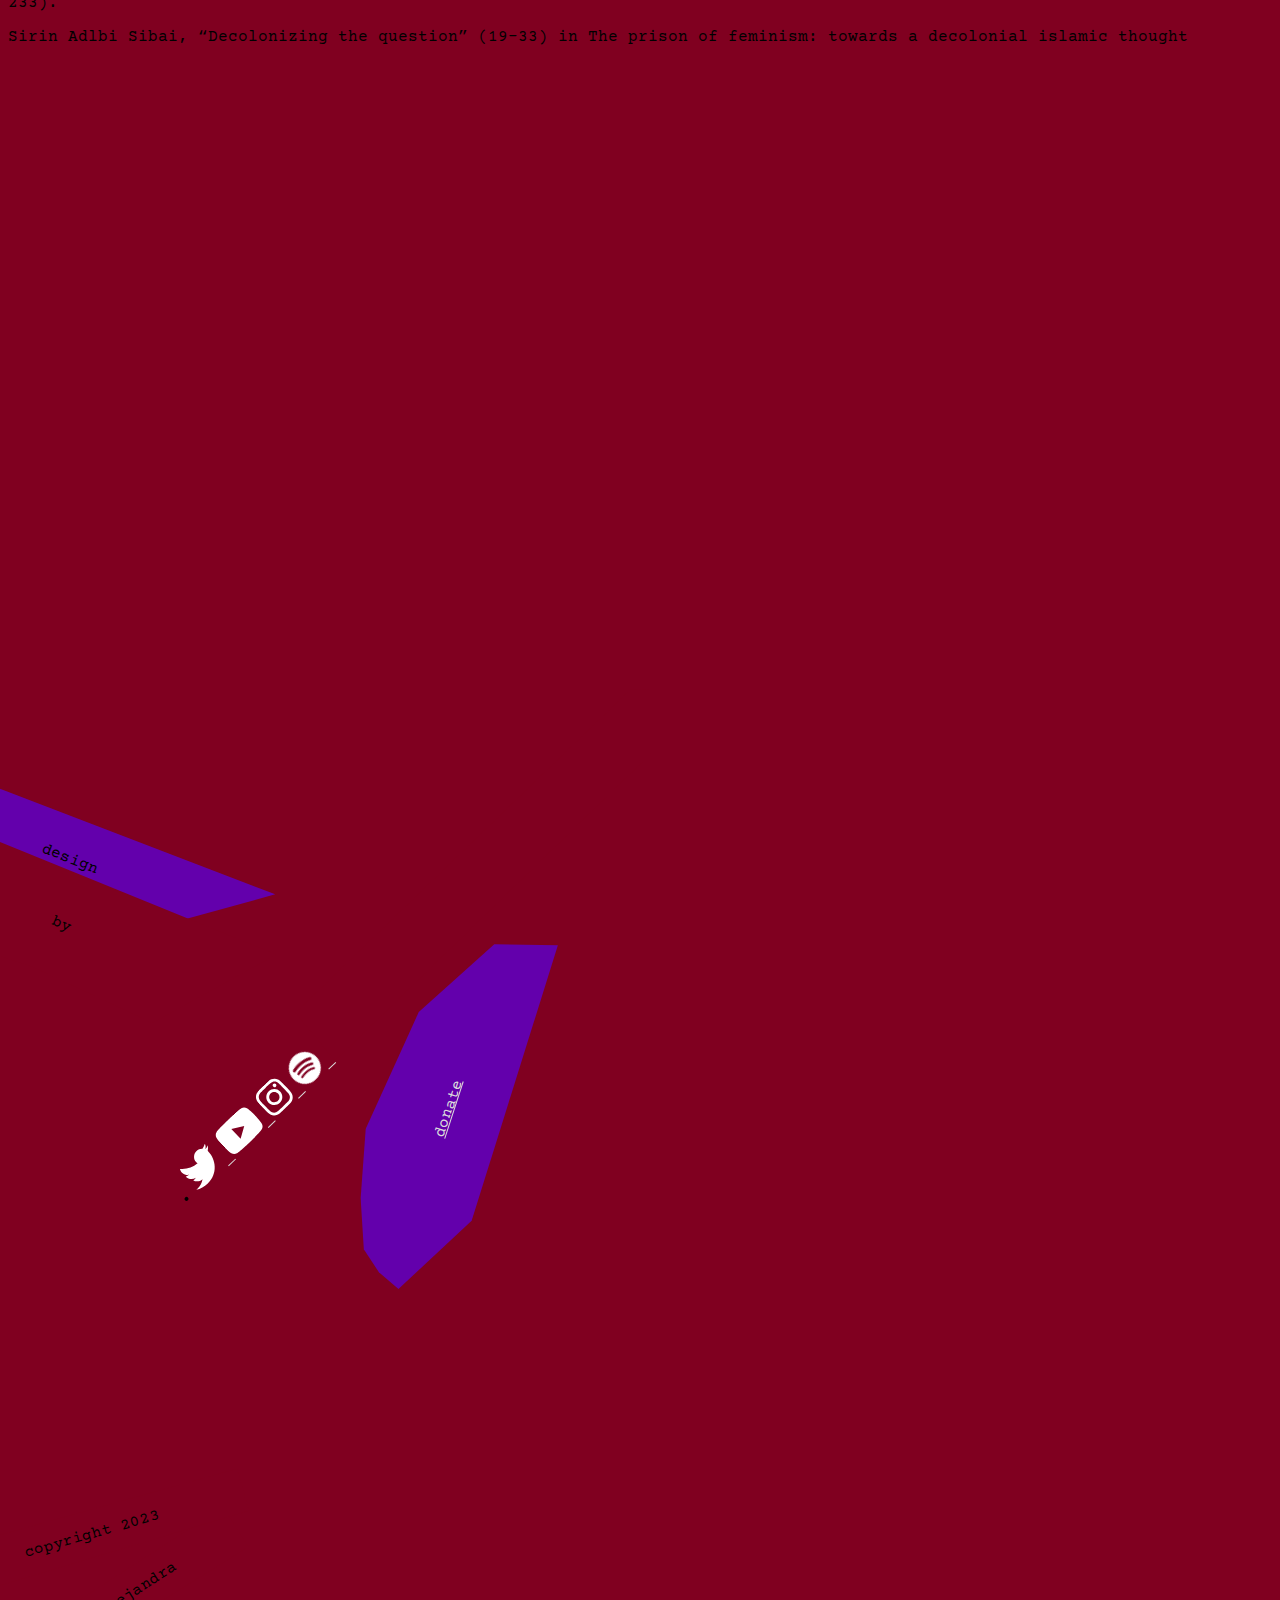
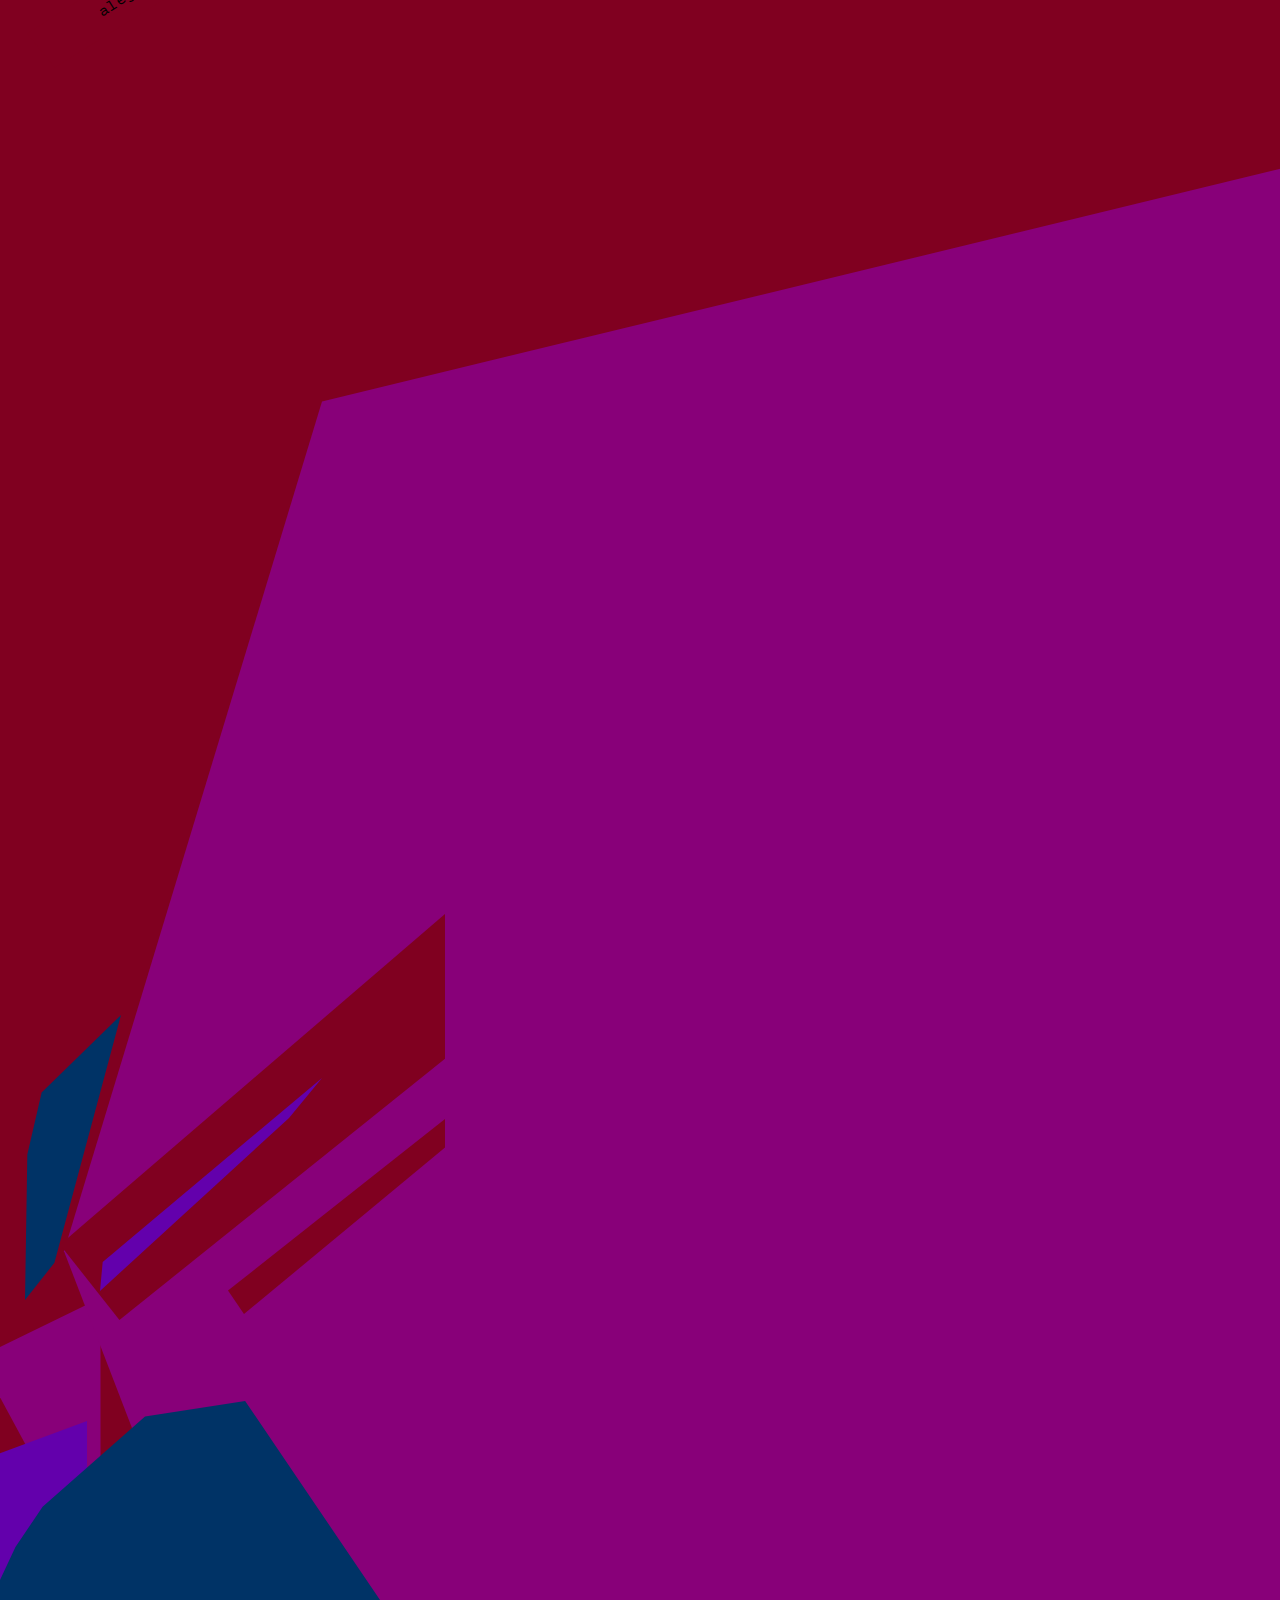
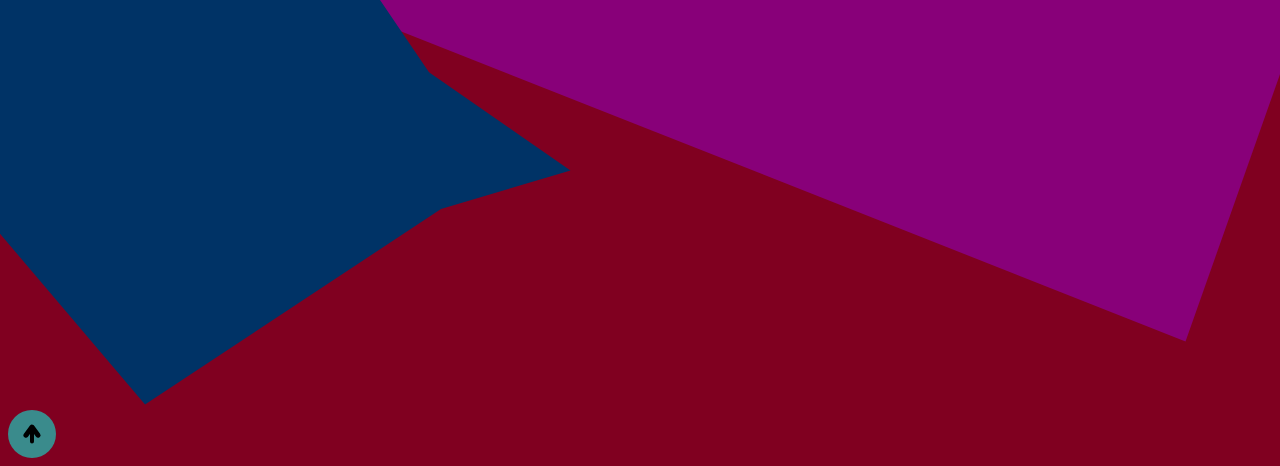
<file: pages/texts/secularized-religious-expression-in-social-justice-protests.html>
<!doctype html>
<html lang="en">
  <head>
    <meta charset="utf-8">
    <meta name="viewport" content="width=device-width, initial-scale=1">
    <title>secularized religious expression in social justice protests - alepaillas.com</title>

    <!-- bootstrap -->
    <link href="https://cdn.jsdelivr.net/npm/bootstrap@5.3.1/dist/css/bootstrap.min.css" rel="stylesheet" integrity="sha384-4bw+/aepP/YC94hEpVNVgiZdgIC5+VKNBQNGCHeKRQN+PtmoHDEXuppvnDJzQIu9" crossorigin="anonymous">

    <!-- google fonts -->
    <link rel="preconnect" href="https://fonts.googleapis.com">
    <link rel="preconnect" href="https://fonts.gstatic.com" crossorigin>
    <link href="https://fonts.googleapis.com/css2?family=Courier+Prime:ital,wght@0,400;0,700;1,400;1,700&display=swap" rel="stylesheet">

    <!-- animate.style -->
    <link rel="stylesheet" href="https://cdnjs.cloudflare.com/ajax/libs/animate.css/4.1.1/animate.min.css"/>

    <!-- my stylesheet -->
    <link rel="stylesheet" href="../../css/styles.css">
  </head>
  
  <body class="themeDark courierPrime">
    <div class="container">
      <div class="row">
	<div class="col-xxl col-lg p-3 bgleft containLayout">
	  <header class="d-flex flex-column position-relative">
            <h1 class="position-relative zIndex2 animate__animated animate__slideInDown">
              <a href="../../index.html">
		<span class="bgSvg alepaillasSvg">alepaillas</span>
		<br>
		<span class="bgSvg">.com</span>
              </a>
            </h1>
            <nav>
              <ul class="list-unstyled">
                <li class="position-relative homeLi">
                  <a class=" bgSvg homeSvg"
                     href="../../index.html">home</a>
                </li>
                <li class="position-relative workLi">
                  <a class=" bgSvg workSvg"
                     href="../work.html">work</a>
                </li>
		<li class="position-relative textsLi animate__animated animate__rollIn animate__slow">
                  <a class=" bgSvg textsSvg active"
                     href="../texts.html">texts</a>
                </li>
		<li class="position-relative blogLi zIndex1 animate__animated animate__rollIn">
                  <a class=" bgSvg blogSvg"
                     href="../blog.html">blog</a>
                </li>
                <li class="position-relative bioLi zIndex1">
                  <a class=" bgSvg bioSvg" href="../bio.html">bio</a>
                </li>
                <li class="position-relative cvLi zIndex1">
                  <a class=" bgSvg cvSvg" href="../cv.html">cv</a>
                </li>
                <li class="position-relative statementLi zIndex1">
                  <a class=" bgSvg statementSvg"
                     href="../statement.html">statement</a>
                </li>
                <li class="position-relative contactLi zIndex1">
                  <a class=" bgSvg contactSvg"
                     href="../contact.html">contact</a>
                </li>
              </ul>
            </nav>

	    <!-- pe-none lets users click through the image -->
	    <!-- ground plane -->
	    <svg class="position-absolute groundLeft zIndexN2" width="1193" height="1008" viewBox="0 0 1193 1008" fill="none" xmlns="http://www.w3.org/2000/svg">
	      <path class="rusticFill" d="M460 1007.12L0 0L1193 200.302L1125.04 656.622L460 1007.12Z"/>
	    </svg>

	    <!-- top column -->
	    <svg class="position-absolute columnTopLeft zIndex1 pe-none" width="299" height="584" viewBox="0 0 299 584" fill="none" xmlns="http://www.w3.org/2000/svg">
	      <path class="crispFill" d="M148.595 219.067L0 0H299V583.5L189.898 418.379L175.091 282.785L148.595 219.067Z"/>
	    </svg>

	    <!-- tower left -->
	    <svg class="position-absolute towerLeft pe-none" width="216" height="500" viewBox="0 0 216 500" fill="none" xmlns="http://www.w3.org/2000/svg">
	      <path class="crispFill" d="M0 5.44323L143.741 0L105.669 213.064L113.439 245.723L216 398.911V500H0V5.44323Z"/>
	    </svg>

	    <!-- tower door -->
	    <svg class="position-absolute towerDoor" width="272" height="232" viewBox="0 0 272 232" fill="none" xmlns="http://www.w3.org/2000/svg">
	      <path class="velvetFill" d="M0 15.9866L17.0971 1.55966L35.36 0L48.5714 1.55966L60.2286 8.57815L71.4971 23.395L80.0457 42.1109V63.5563L74.2171 89.6807L125.897 125.943L272 217.183L39.6343 232L3.49714 101.378L0 15.9866Z"/>
	    </svg>
	  </header>
	</div>

	<div class="col-xxl-7 col-lg-8 p-3 zIndex2">
	  <main>
            <section>
	      <article>
		<h2 class="text-center">Secularized religios expression in social justice protests</h2>
		<div class="text-center fs-5 my-3">
		  <p class="mb-0">Pontifical Catholic University of Chile
		  <p class="mb-0">Faculty of Philosophy
		  <p class="mb-0">Religion and Faith in the face of the challenge of modern culture
		  <p class="mb-0">Teacher: Martin Becker Lorca
		  <p class="mb-0">Teacher Assistant: William Al-Konr; Scarleth Araya Catalan Pearl; Valentina Catalán; Renato Gallano; María Josefina Gajardo; David Guzman; Sebastian Jerez; Francisca Quiroz
		  <p class="mb-0">Student: Alejandra Victoria Paillas Villavicencio
		  <p class="mb-0">Delivery date: 2020-11-11
		</div>

		<h3 id="toc">Table of Contents</h3>
		
		<ul>
		  <li>
		    <a href="#secularized">Secularized religious expression in social justice protests</a>
		  </li>
		  <li>
		    <a href="#bibliography">Bibliography</a>
		  </li>
		</ul>
		
		<hr>
		
		<h3 id="secularized">Secularized religious expression in social justice protests</h3>

		<p>We can find features or characteristics of religious expression in the movements for social justice that have their origin in sacred doctrines or beliefs, which today they manifest themselves outside of this context and in this sense, they have become secularized.

		<p>Of the major problems that must be faced at a global level, we can highlight without assuming
		  priorities, global warming, gender equality and racial justice or racism
		  systematized. To combat these issues, multiple organizations have emerged, both
		  institutional and grassroots, made up of people from the community, political parties,
		  governments, NGOs, etc. Most movements find their foundation in
		  declaration of human rights so it can be said that they are this way,
		  liberals, but that does not mean that the church does not speak out on the matter, but the issue of
		  The following essay will focus on the former, since a distinction is assumed between
		  both that tends to define one as rational/logical and the other as strictly dogmatic or
		  even emotional/sentimental respectively. We will see that it is not so easy to separate
		  both positions and that their speeches often function in essence, in the same way.

		<p>There is a lot that could be written about climate change, I still remember the first time
		  heard about it, I must have been about five years old, a group of activists prepared in my
		  school quite a presentation for children in first, second and third grade. In her
		  In addition to the small theater that we saw and eating small food, we were shown the terrible situation
		  Polar bears were going to disappear! On the other hand, the planet was warming and the layer
		  ozone was torn but the truth is they didn't seem like such big problems in comparison. Such
		  moment marked my baptism into green activism, even before my first communion.
		  But leaving aside the story with which Greta Thunberg was robbed of her childhood, there is a
		  particular phrase that attracts a lot of attention: “The science is settled.” Translated here
		  as science is established. How can such a statement be true? Weber, on
		  science and progress tells us: “every “finished achievement” of science means new
		  "questions" and has the will to remain outdated and be "superseded" (Max Weber, “La ciencia como profesión”, p. 55). Of course
		  This statement is not rescued by way of dismissing science or falling into the terrible sin
		  of denying human participation in the environmental crisis, but rather allows us to give ourselves
		  It takes into account what we are operating with when pronouncing such words. It's not with the logos
		  scientific, because the consensus among researchers is with the effect of the activity of the
		  man in the warming of the planet, not with the solution to the problem itself. Is he
		  appeal to authority where activism meets Catholic religiosity? No
		  really, but partially it could be, the closest to such an argument is perhaps the place
		  apocalyptic that represents the world catastrophe.

		<p>Understanding global warming as the imminent end of the world is that we begin to
		  dialogue from the properly theological. Science is not capable of making moral judgments or
		  enact ethical laws, even on matters involving all of humanity, such as a rise in global temperature or the current COVID-19 pandemic. These without
		  However, they are primary matters of religion. The apocalypse as final judgment, retribution
		  divine for our deplorable acts works for both the biblical flood and the
		  coming desertification. The decline of beliefs, postulated as one of the sub-theses of
		  José Casanova, would not be expressed as a step towards the era of complete rationality, in
		  change what happens here is a replacement. As belief in God is lost
		  Christian, nature regains strength as a deity, it is re-sacralized. Sin is not
		  then forgetting the commandments, on the contrary, focusing solely on them has
		  result in abandoning Mother Nature. A new paganism has sprung up, which is not
		  Weber's rationalized old gods, is literally the surrender to a new
		  spirituality that possesses the individual. In it he finds a meaning that the
		  scientific knowledge.

		<p>Incorporating the new ideology changes the person, he no longer only has rational guides, but
		  that are equally ethical. And he faces something that he is not capable of fighting and defeating: the
		  global capitalist system. Naturally the reaction is to activism, which is nothing other than
		  evangelize, but given the ineffectiveness of the act he turns to his inner being. How can you not
		  stop the container ship that pollutes more in a single trip than your car will do
		  In all his life, there is comfort in clearing his conscience. So he will try to use less
		  water, recycle, reuse and reduce your waste, adopt a vegan diet, etc. It happens
		  then from a Christian ascetic, to a green ascetic. What little effect this has
		  Achieving his big goals is irrelevant, the point is that he makes a change in his community.
		  local and feels at peace, the same functions that religion fulfills in a practical sense.

		<p>It is worth pausing to explain the meaning of the secularization that is being worked on,
		  understands the process of secularization, the passing of rites, doctrines, beliefs that some
		  They once belonged to Christianity (or other institutions) towards life outside the church.
		  What happens to content once it falls into “the mundane sphere” is not
		  necessarily a rationalization of it, but can become sacred once again, in
		  a new religion. Thus secularization is not something progressive in history, not at all.
		  less defines what is modern, it is simply a phenomenon of institutionalized religion, which
		  is incapable of controlling everything, since there is nothing pure in nature, nor anything new
		  under the sun. Hence we can understand that for Berger “... the roots of secularization
		  We must look for them in the oldest sources that we know today of the religion of the
		  ancient Israel.” (Peter Berger, “The Process of Secularization,” in The Sacred Canopy, p. 163.) because the awareness of the religious implies a discourse or logos
		  critical of himself, which for Judaism was something rational, but in the encounter with other
		  cultures, what is born from syncretism is not purely rational.

		<p>Let us return then to global warming, once we understand that the arguments have
		  greater power and involve people more when wielded with symbolism and
		  religious rituality we can say that in reality we talk about the same thing with different
		  words. Then it is truly possible to dialogue and work for common solutions. The
		  proposal is that of Pope Francis, systematized in his encyclical Laudato si 'and his was more
		  recent revelation on the day of the immaculate conception, with the participation of the vatican
		  in the council for inclusive capitalism, together with CEOs of the largest
		  banking institutions, with the same objective of updating the technocratic paradigm, which does not
		  the logic of exploitation predominates, but that of the care of the common home, as it says in
		  his own words.

		<p>It is also worth focusing on other social problems, since they clearly show
		  Likewise a religious attitude, it is necessary to ask if the disenchantment of the
		  world occurs in a famous phrase of the North American feminist movement, “Believe all
		  women” of #MeToo, here sometimes located as “Friend, I believe you.” It is interesting the
		  choice of words, because it is not difficult to find evidence that supports situations of
		  widespread violence against women and yet the call is not to talk more with the
		  another genre or stop to listen, it is enough to believe. An inverted logic is assumed here,
		  similar to that of the decolonial Christianity-Christianity turn. The fact that the same system
		  who has perpetuated injustices must be the one to judge whether a case really corresponds to
		  Rape is a type of structural violence. Statistics make suffering invisible
		  individual and sometimes serve to erase the other. Then faith is born as an alternative and becomes
		  necessary to discuss from the same terms that the group conceives, before hegemony
		  cultural. In the same way, one does not think of doing theology without believing in God. The opening to
		  mystery allows us to build a consistent discourse without falling into the arrogance of power
		  capture everything, that is why it is possible to understand the expression as religious, in the sense
		  community that implies and not merely esoteric.

		<p>There are many other cases that could be cited to justify the thesis that the demonstrations
		  social organizations operate from a primarily religious sense, for example, the Black Lives
		  Matter of asking to kneel and raise your fist towards the sky or perform minutes of silence
		  which means recognizing your position of privilege, becoming aware of a kind of sin
		  original in the founding of the American states; but the matter has already been clarified at the level
		  essential. It is important to note two key points, one that the future of history does not point to.
		  necessarily towards a rationalization of all things, but the openness to
		  Mystery, religious expression, has existed throughout humanity and does not seem to stop doing so anytime soon; two, this implies that dialogue from a religious perspective is not only possible
		  but it becomes fundamental for a true global understanding of the issues. It doesn't work
		  easy to separate phenomena as purely logical-rational or product of a
		  mystical thought, but this also means that the discussion can shift focus to
		  solutions that are capable of uniting rather than dividing.

		<p><a href="#toc">Back to Table of Contents</a>
		  
		  <hr>

		  <h3 id="bibliography">Bibliography</h3>

		<p>Max Weber, “Science as a profession”, 53-89
		<p>José Casanova, “Secularization”, in Genealogies of secularization, 19-32
		<p>Peter Berger, “The Process of Secularization,” in The Sacred Canopy, 151-181
		<p>His Holiness Francis, Laudato si': On the care of our common home (paragraphs: 1, 2, 52, 53, 54,
		  55, 56, 57, 58, 59, 66, 84, 85, 87, 101, 102, 103, 104, 105, 106, 137, 138, 139, 141, 143, 144,
		  146, 151, 155, 156, 157, 202, 203, 204, 206, 215, 222, 233).
		<p>Sirin Adlbi Sibai, “Decolonizing the question” (19-33) in The prison of feminism: towards
		  a decolonial islamic thought
	      </article>
	    </section>
	  </main>
	</div>

	<div class="col-xxl p-3 containLayout">
	  <footer class="d-flex flex-column align-items-start align-items-md-center align-items-xxl-start ms-n5 position-relative">
	    <nav>
	      <ul class="list-unstyled mb-0">
		<li class="position-relative donateLi">
		  <a class="" href="../donate.html">
		    <span class="fs-3 bgSvg donateSvg">donate</span>
		  </a>
		</li>
		<li class="mb-0 position-relative socialMediaLi">
		  <a class="text-decoration-none" target="_blank"
		     href="https://twitter.com/mulmeyun">
		    <img class="iconSize" src="../../assets/img/twitter.svg" alt="Twitter icon">
		  </a>
		  <a class="text-decoration-none" target="_blank" href="https://www.youtube.com/@alepaillas">
		    <img class="iconSize" src="../../assets/img/youtube.svg" alt="Youtube icon">
		  </a>
		  <a class="text-decoration-none" target="_blank" href="https://www.instagram.com/alepaillas/">
		    <img class="iconSize" src="../../assets/img/instagram.svg" alt="Instagram icon">
		  </a>
		  <a class="text-decoration-none" target="_blank" href="https://open.spotify.com/artist/2kxtNzF0VmwnKEP3Ls8uDz?si=9MznHv13Qg6tSOs_BmKGJg">
		    <img class="iconSize" src="../../assets/img/spotify.jpg" alt="Spotify icon">
		  </a>
		  
		  <svg class="position-absolute zIndexN1 socialMediaSvg" width="30.438rem" height="3.938rem" viewBox="0 0 487 63" fill="none" xmlns="http://www.w3.org/2000/svg">
		    <path class="radiantFill" d="M5.61705 0.769893L471.64 1.02204L486.742 15.5482L442.622 61.4178L0.784279 62.8901L5.61705 0.769893Z"/>
		  </svg>
		</li>
	      </ul>
	    </nav>
	    <ul class="list-unstyled">
	      <li class="position-relative designLi">
		<span class="fs-5 bgSvg designSvg">design</span>
	      </li>
	      <li class="position-relative byLi">
		<span class="fs-5 bgSvg bySvg">by</span>
	      </li>
	      <li class="position-relative alejandraLi">
		<span class="fs-5 bgSvg alejandraSvg">alejandra</span>
	      </li>
	      <li class="position-relative copyrightLi">
		<!-- &nbsp is a whitespace that doesn't break on span -->
		<span class="fs-5 bgSvg copyrightSvg">copyright&nbsp;2023</span>
	      </li>
	    </ul>

	    <svg class="position-absolute zIndexN1 bgRight" width="1902" height="1978" viewBox="0 0 1902 1978" fill="none" xmlns="http://www.w3.org/2000/svg">
	      <!-- red and yellow square --> <path class="velvetFill" d="M18.5 1330.5L140.5 1271L140.5 1516.5H119L18.5 1330.5Z"/>
	      <path class="rusticFill"
		    d="M0 1441L127 1394L127 1570.5H45L0 1441Z"/>
	      <!-- blue triangle -->
	      <path class="crispFill"
		    d="M67.3226 1127.59L81.6452 1065.38L161 988.001L94.4194 1235.68L65 1273L67.3226 1127.59Z"/>
	      <!-- dark red plane -->
	      <path class="velvetFill"
		    d="M104 1224.13L362 374.5L1902 0.5L1225.5 1914.5L216 1515.43L104 1224.13Z"/>
	      <!-- bright red stripes -->
	      <path class="radiantFill"
		    d="M268 1263.51L485 1092V1120.59L283.973 1287L268 1263.51Z"/>
	      <path class="radiantFill"
		    d="M100 1217.7L485 887.001V1031.78L159.44 1293L100 1217.7Z"/>
	      <!-- yellow deco stripe -->
	      <path class="rusticFill"
		    d="M142.717 1234.91L362 1051L329.01 1090.96L140 1264L142.717 1234.91Z"/>
	      <!-- blue shape -->
	      <path class="crispFill"
		    d="M19 1667.76L25.9828 1601.71L35.2931 1562.85L55.4655 1520.11L82.6207 1479.7L185.034 1389.55L285.121 1374L469 1645.23L610.5 1743.5L481 1782L185.034 1977.5L19 1782L19 1667.76Z"/>
	    </svg>
	  </footer>
	</div>

	<!-- to top -->
	<div class="position-fixed zIndex3 arrowUp">
	  <a href="#">
	    <div class="bgSvg arrowUpSvg">
	      
	    </div>
	  </a>
	</div>
	
      </div>
    </div>

    <script src="https://cdn.jsdelivr.net/npm/bootstrap@5.3.1/dist/js/bootstrap.bundle.min.js"
	    integrity="sha384-HwwvtgBNo3bZJJLYd8oVXjrBZt8cqVSpeBNS5n7C8IVInixGAoxmnlMuBnhbgrkm"
	    crossorigin="anonymous"></script>
  </body>
</html>
</file>
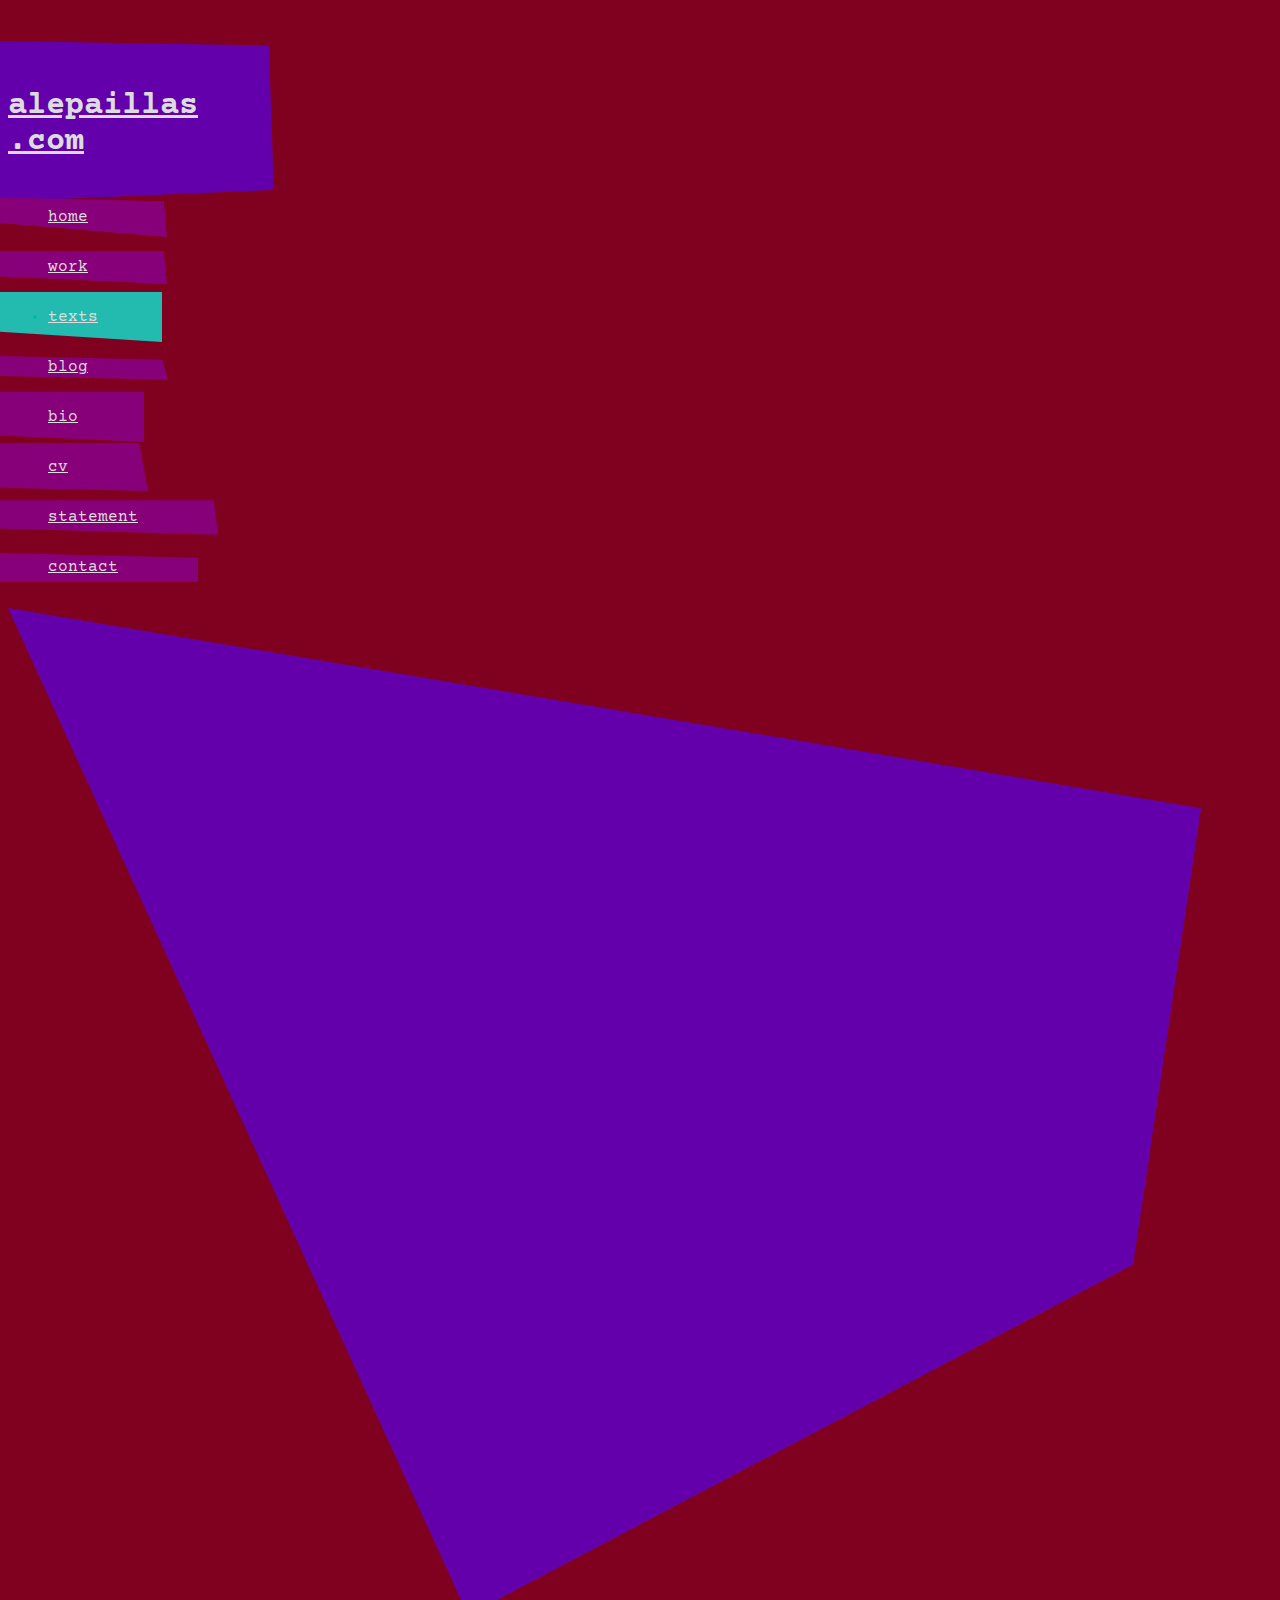
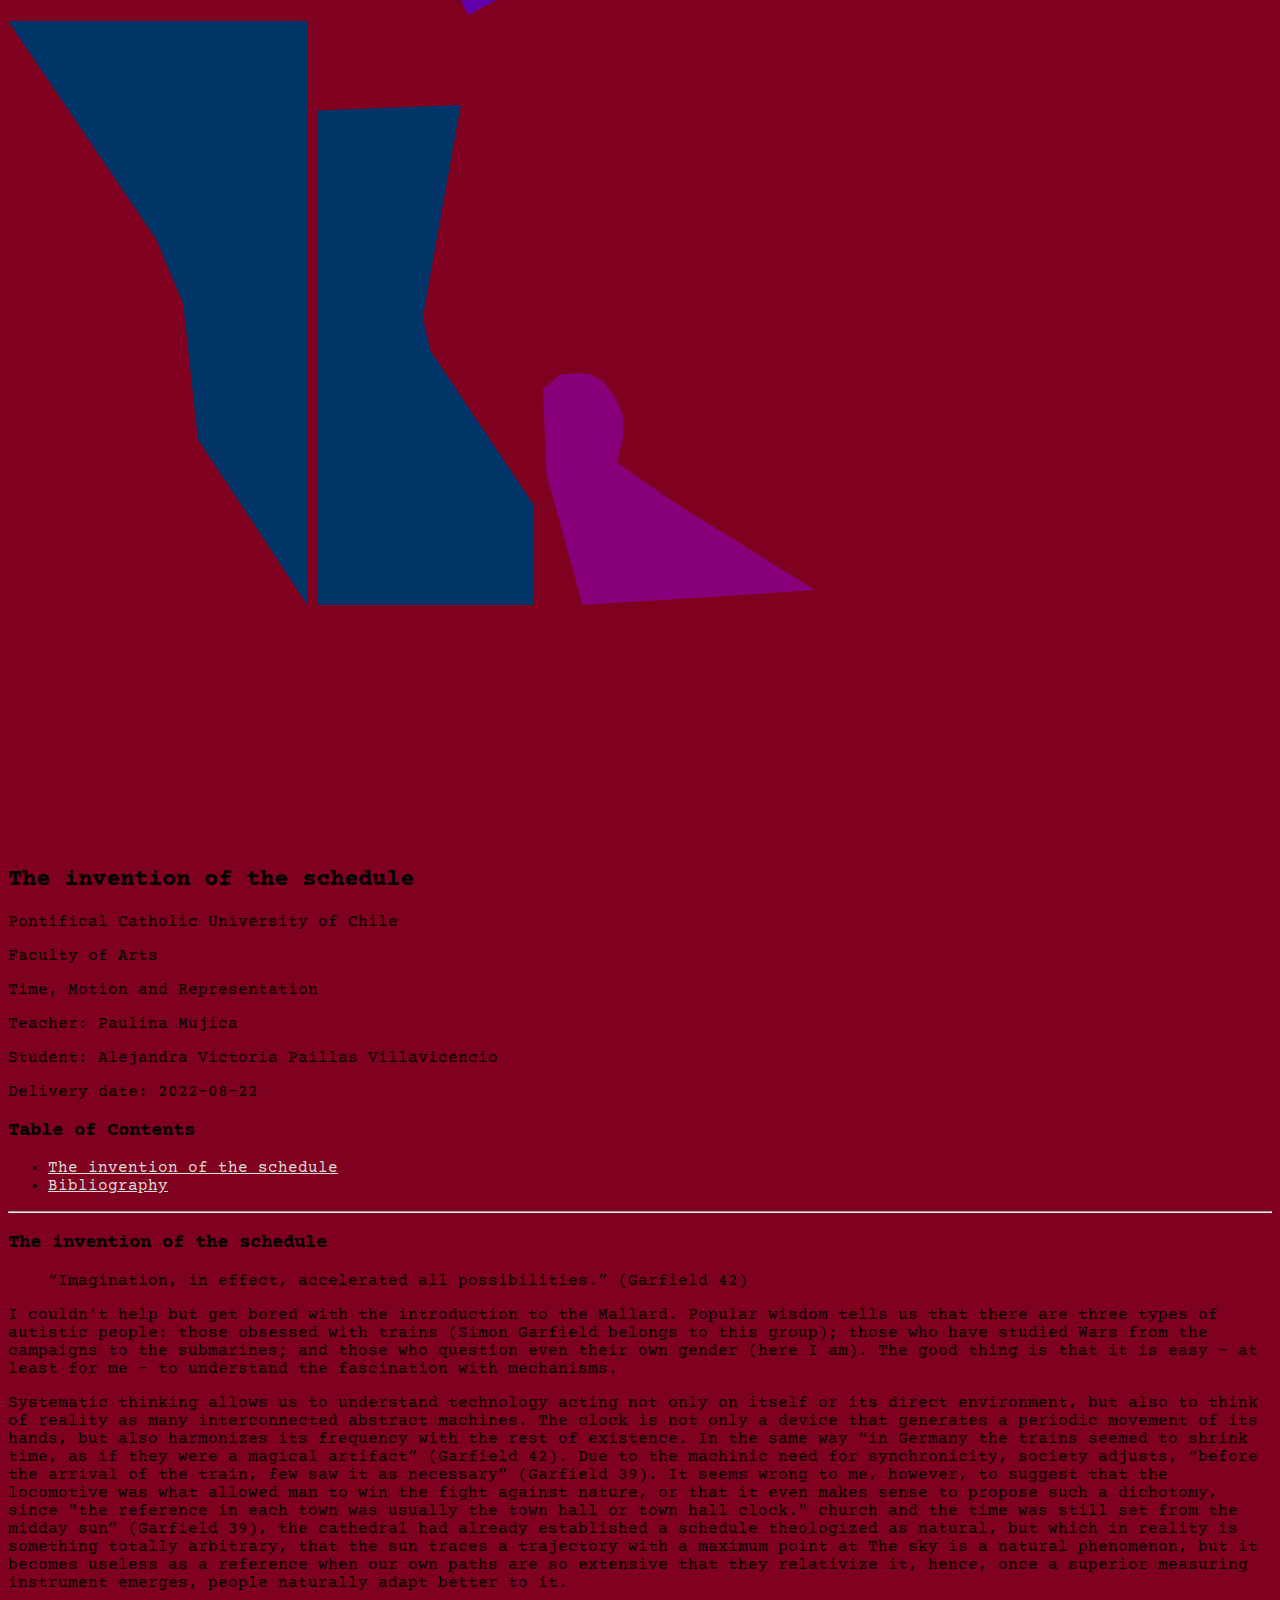
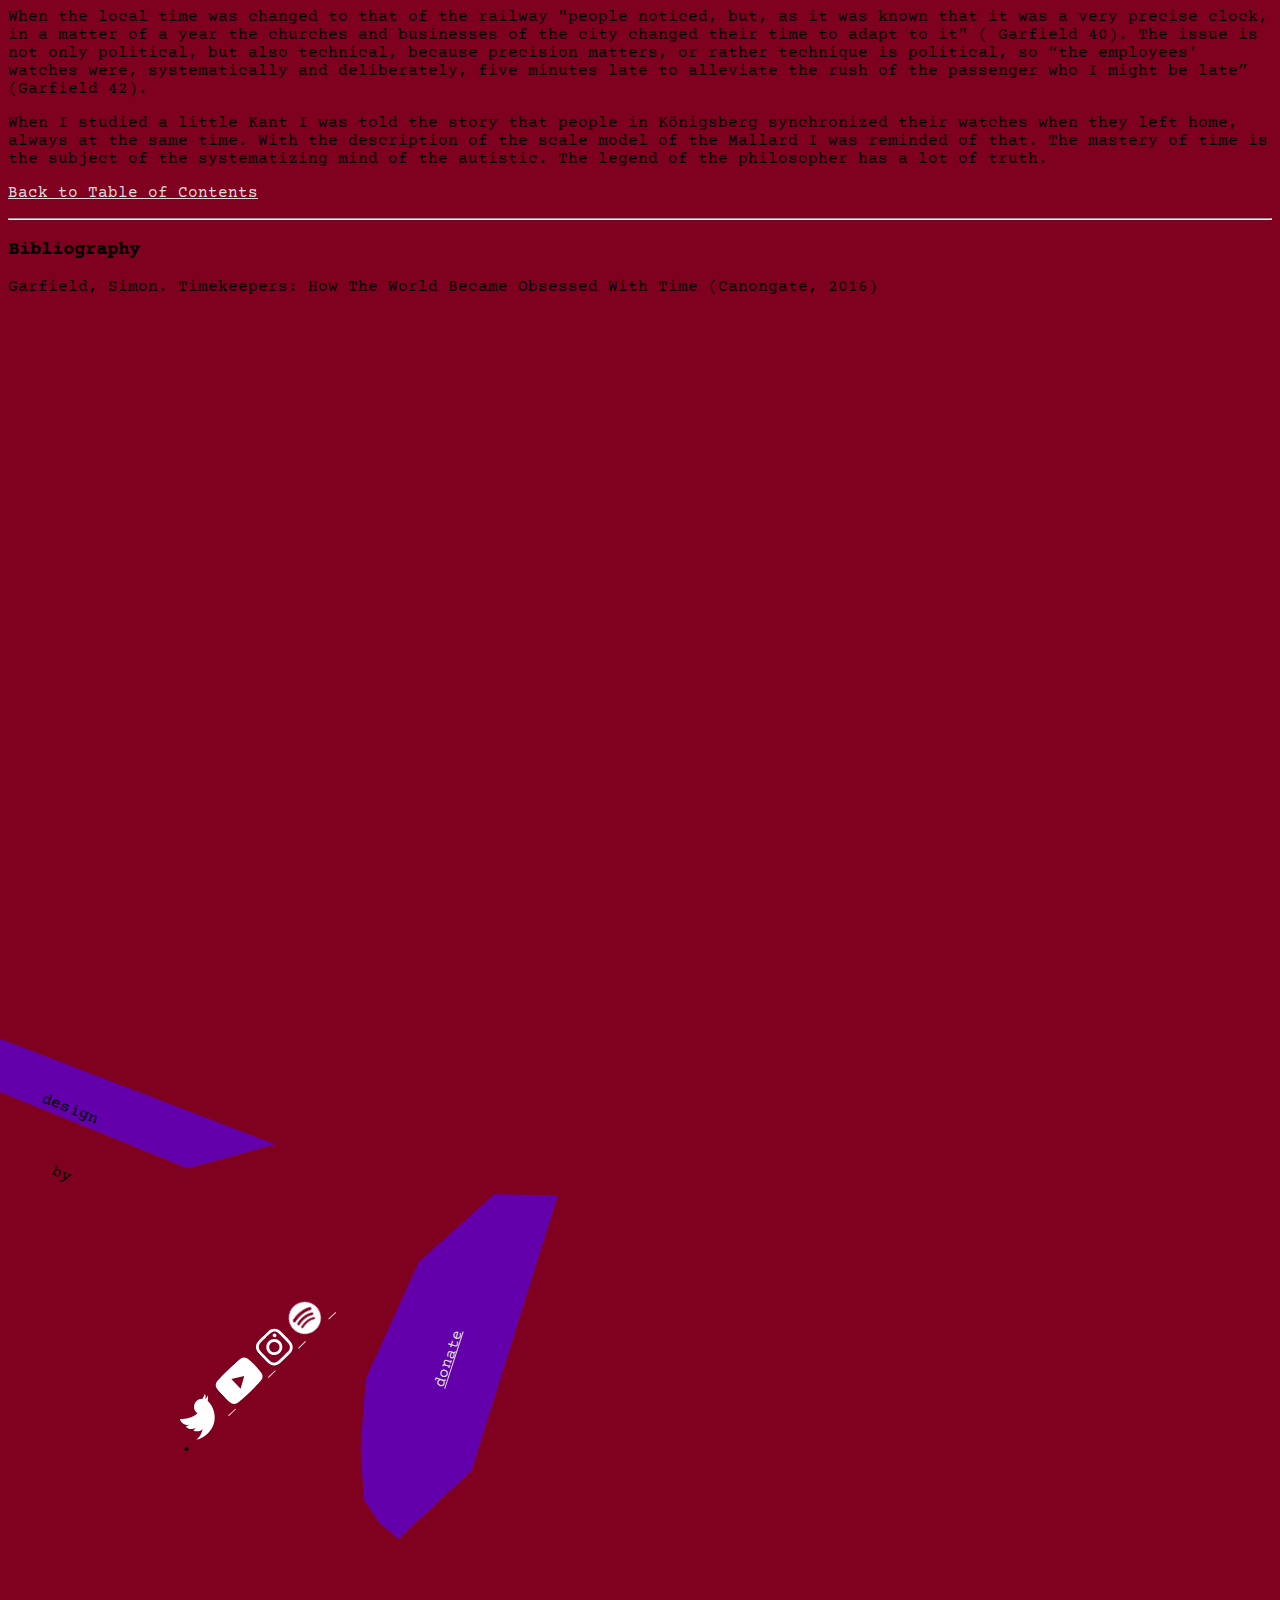
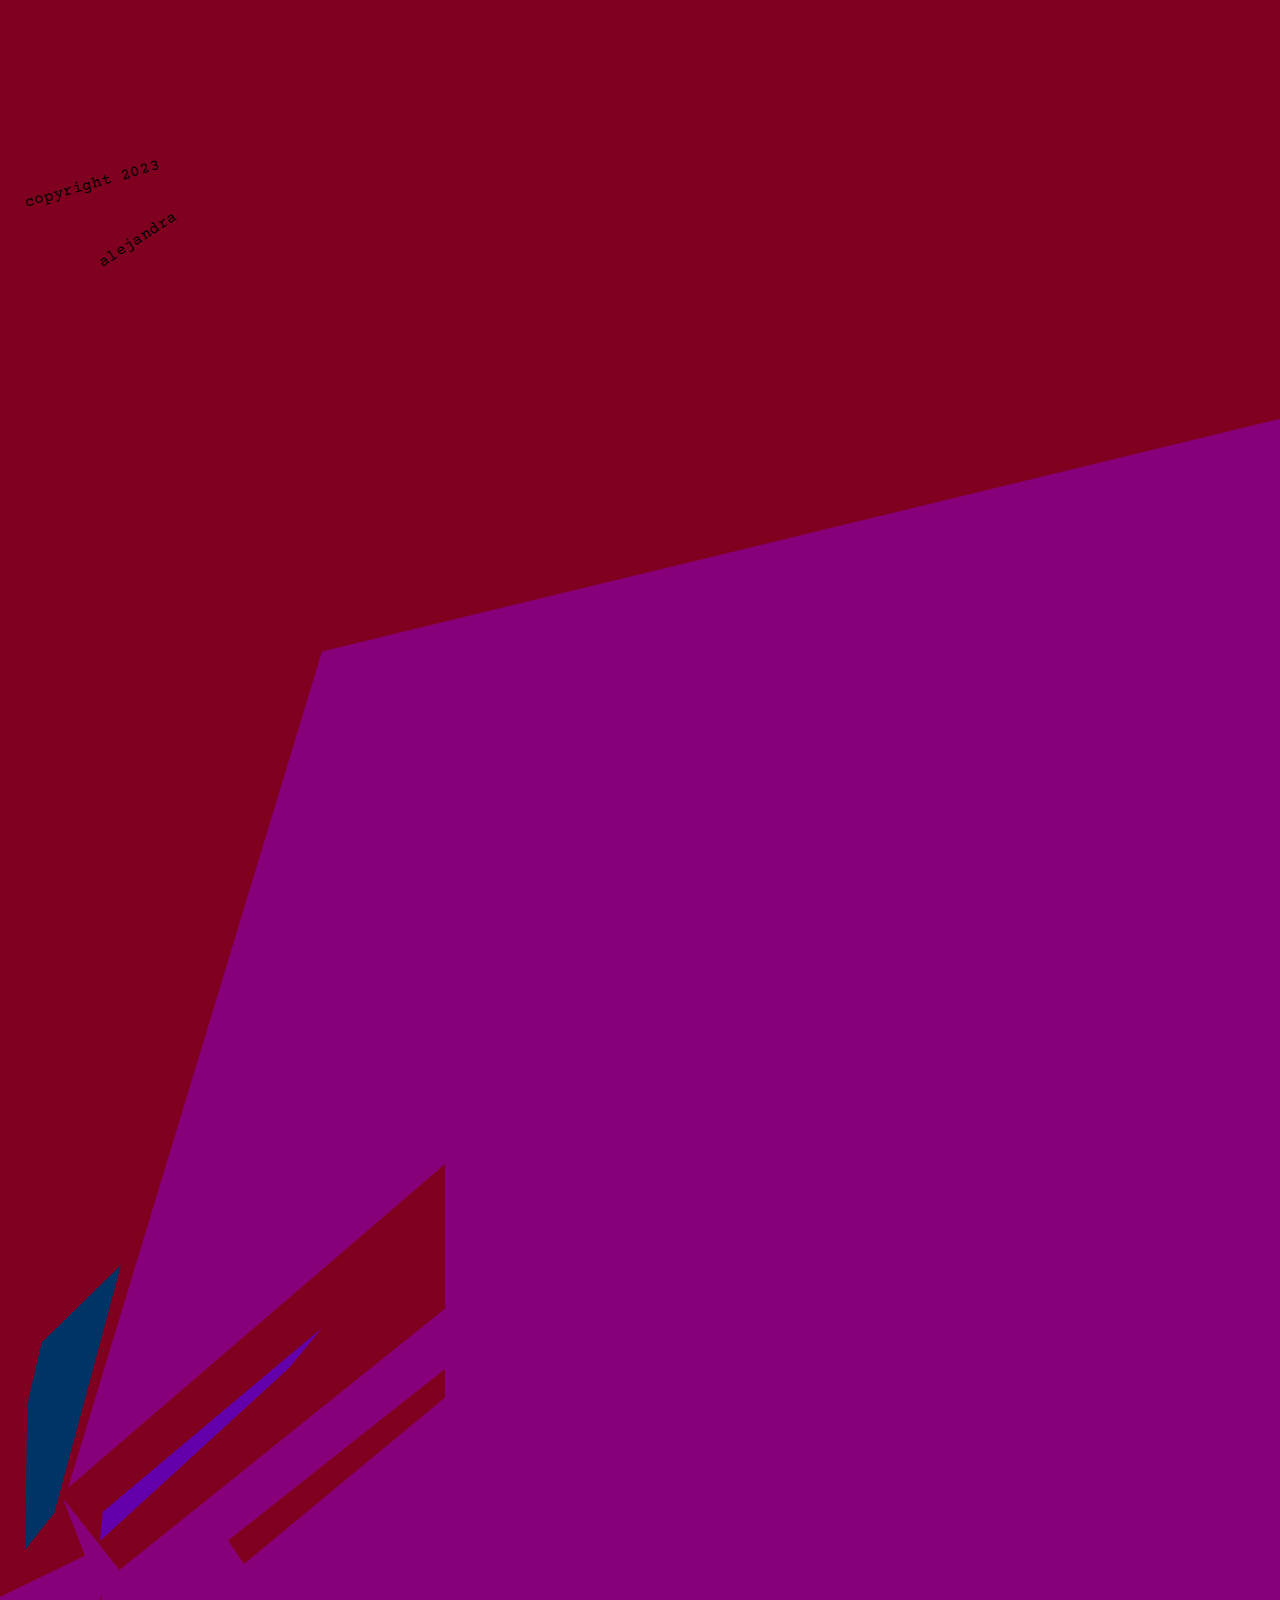
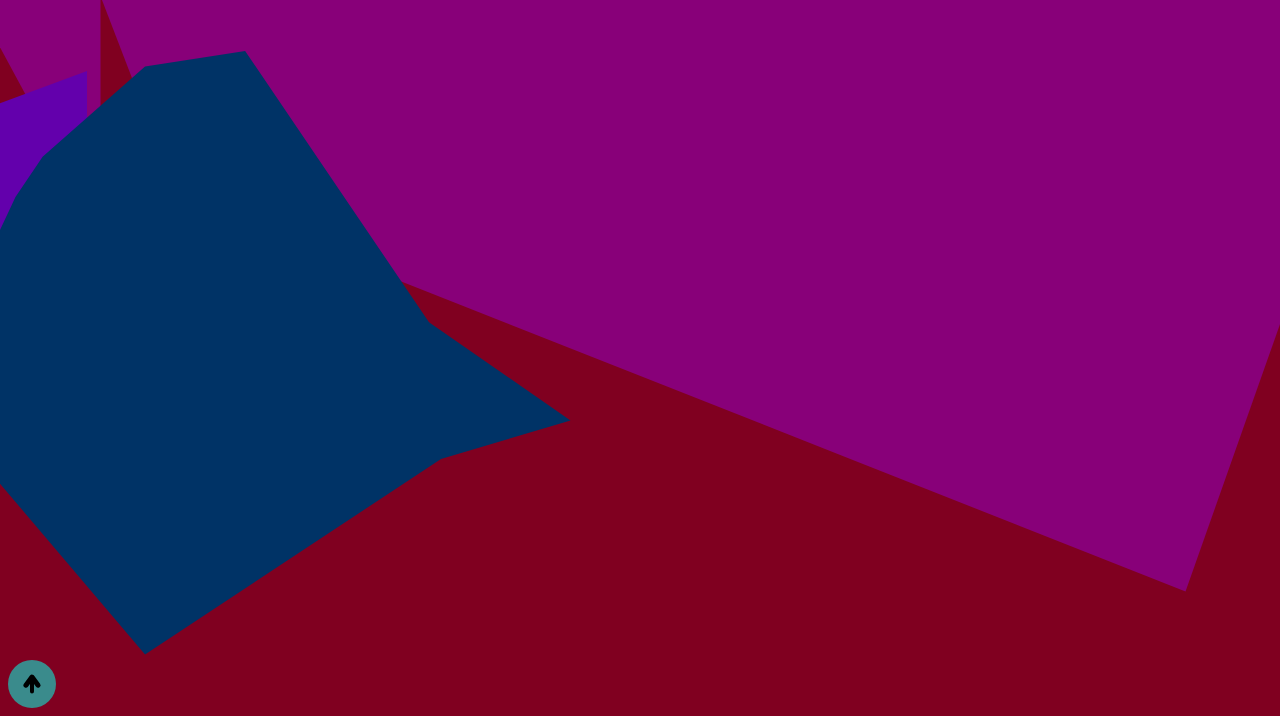
<file: pages/texts/the-invention-of-the-schedule.html>
<!doctype html>
<html lang="en">
  <head>
    <meta charset="utf-8">
    <meta name="viewport" content="width=device-width, initial-scale=1">
    <title>the invention of the schedule - alepaillas.com</title>

    <!-- bootstrap -->
    <link href="https://cdn.jsdelivr.net/npm/bootstrap@5.3.1/dist/css/bootstrap.min.css" rel="stylesheet" integrity="sha384-4bw+/aepP/YC94hEpVNVgiZdgIC5+VKNBQNGCHeKRQN+PtmoHDEXuppvnDJzQIu9" crossorigin="anonymous">

    <!-- google fonts -->
    <link rel="preconnect" href="https://fonts.googleapis.com">
    <link rel="preconnect" href="https://fonts.gstatic.com" crossorigin>
    <link href="https://fonts.googleapis.com/css2?family=Courier+Prime:ital,wght@0,400;0,700;1,400;1,700&display=swap" rel="stylesheet">

    <!-- animate.style -->
    <link rel="stylesheet" href="https://cdnjs.cloudflare.com/ajax/libs/animate.css/4.1.1/animate.min.css"/>

    <!-- my stylesheet -->
    <link rel="stylesheet" href="../../css/styles.css">
  </head>
  
  <body class="themeDark courierPrime">
    <div class="container">
      <div class="row">
	<div class="col-xxl col-lg p-3 bgleft containLayout">
	  <header class="d-flex flex-column position-relative">
            <h1 class="position-relative zIndex2 animate__animated animate__slideInDown">
              <a href="../../index.html">
		<span class="bgSvg alepaillasSvg">alepaillas</span>
		<br>
		<span class="bgSvg">.com</span>
              </a>
            </h1>
            <nav>
              <ul class="list-unstyled">
                <li class="position-relative homeLi">
                  <a class=" bgSvg homeSvg"
                     href="../../index.html">home</a>
                </li>
                <li class="position-relative workLi">
                  <a class=" bgSvg workSvg"
                     href="../work.html">work</a>
                </li>
		<li class="position-relative textsLi animate__animated animate__rollIn animate__slow">
                  <a class=" bgSvg textsSvg active"
                     href="../texts.html">texts</a>
                </li>
		<li class="position-relative blogLi zIndex1 animate__animated animate__rollIn">
                  <a class=" bgSvg blogSvg"
                     href="../blog.html">blog</a>
                </li>
                <li class="position-relative bioLi zIndex1">
                  <a class=" bgSvg bioSvg" href="../bio.html">bio</a>
                </li>
                <li class="position-relative cvLi zIndex1">
                  <a class=" bgSvg cvSvg" href="../cv.html">cv</a>
                </li>
                <li class="position-relative statementLi zIndex1">
                  <a class=" bgSvg statementSvg"
                     href="../statement.html">statement</a>
                </li>
                <li class="position-relative contactLi zIndex1">
                  <a class=" bgSvg contactSvg"
                     href="../contact.html">contact</a>
                </li>
              </ul>
            </nav>

	    <!-- pe-none lets users click through the image -->
	    <!-- ground plane -->
	    <svg class="position-absolute groundLeft zIndexN2" width="1193" height="1008" viewBox="0 0 1193 1008" fill="none" xmlns="http://www.w3.org/2000/svg">
	      <path class="rusticFill" d="M460 1007.12L0 0L1193 200.302L1125.04 656.622L460 1007.12Z"/>
	    </svg>

	    <!-- top column -->
	    <svg class="position-absolute columnTopLeft zIndex1 pe-none" width="299" height="584" viewBox="0 0 299 584" fill="none" xmlns="http://www.w3.org/2000/svg">
	      <path class="crispFill" d="M148.595 219.067L0 0H299V583.5L189.898 418.379L175.091 282.785L148.595 219.067Z"/>
	    </svg>

	    <!-- tower left -->
	    <svg class="position-absolute towerLeft pe-none" width="216" height="500" viewBox="0 0 216 500" fill="none" xmlns="http://www.w3.org/2000/svg">
	      <path class="crispFill" d="M0 5.44323L143.741 0L105.669 213.064L113.439 245.723L216 398.911V500H0V5.44323Z"/>
	    </svg>

	    <!-- tower door -->
	    <svg class="position-absolute towerDoor" width="272" height="232" viewBox="0 0 272 232" fill="none" xmlns="http://www.w3.org/2000/svg">
	      <path class="velvetFill" d="M0 15.9866L17.0971 1.55966L35.36 0L48.5714 1.55966L60.2286 8.57815L71.4971 23.395L80.0457 42.1109V63.5563L74.2171 89.6807L125.897 125.943L272 217.183L39.6343 232L3.49714 101.378L0 15.9866Z"/>
	    </svg>
	  </header>
	</div>

	<div class="col-xxl-7 col-lg-8 p-3 zIndex2">
	  <main>
            <section>
	      <article>
		<h2 class="text-center">The invention of the schedule</h2>
		<div class="text-center fs-5 my-3">
		  <p class="mb-0">Pontifical Catholic University of Chile
		  <p class="mb-0">Faculty of Arts
		  <p class="mb-0">Time, Motion and Representation
		  <p class="mb-0">Teacher: Paulina Mujica
		  <p class="mb-0">Student: Alejandra Victoria Paillas Villavicencio
		  <p class="mb-0">Delivery date: 2022-08-22
		</div>

		<h3 id="toc">Table of Contents</h3>
		
		<ul>
		  <li>
		    <a href="#schedule">The invention of the schedule</a>
		  </li>
		  <li>
		    <a href="#bibliography">Bibliography</a>
		  </li>
		</ul>
		
		<hr>
		
		<h3 id="schedule">The invention of the schedule</h3>

		<blockquote>“Imagination, in effect, accelerated all possibilities.” (Garfield 42)</blockquote>

		<p>I couldn't help but get bored with the introduction to the Mallard. Popular wisdom tells us that there are three types of autistic people: those obsessed with trains (Simon Garfield belongs to this group); those who have studied Wars from the campaigns to the submarines; and those who question even their own gender (here I am). The good thing is that it is easy - at least for me - to understand the fascination with mechanisms.

		<p>Systematic thinking allows us to understand technology acting not only on itself or its direct environment, but also to think of reality as many interconnected abstract machines. The clock is not only a device that generates a periodic movement of its hands, but also harmonizes its frequency with the rest of existence. In the same way “in Germany the trains seemed to shrink time, as if they were a magical artifact” (Garfield 42). Due to the machinic need for synchronicity, society adjusts, “before the arrival of the train, few saw it as necessary” (Garfield 39). It seems wrong to me, however, to suggest that the locomotive was what allowed man to win the fight against nature, or that it even makes sense to propose such a dichotomy, since "the reference in each town was usually the town hall or town hall clock." church and the time was still set from the midday sun” (Garfield 39), the cathedral had already established a schedule theologized as natural, but which in reality is something totally arbitrary, that the sun traces a trajectory with a maximum point at The sky is a natural phenomenon, but it becomes useless as a reference when our own paths are so extensive that they relativize it, hence, once a superior measuring instrument emerges, people naturally adapt better to it.

		<p>When the local time was changed to that of the railway "people noticed, but, as it was known that it was a very precise clock, in a matter of a year the churches and businesses of the city changed their time to adapt to it" ( Garfield 40). The issue is not only political, but also technical, because precision matters, or rather technique is political, so “the employees' watches were, systematically and deliberately, five minutes late to alleviate the rush of the passenger who I might be late” (Garfield 42).

		<p>When I studied a little Kant I was told the story that people in Königsberg synchronized their watches when they left home, always at the same time. With the description of the scale model of the Mallard I was reminded of that. The mastery of time is the subject of the systematizing mind of the autistic. The legend of the philosopher has a lot of truth.

		<p><a href="#toc">Back to Table of Contents</a>
		  
		  <hr>

		  <h3 id="bibliography">Bibliography</h3>
		<p>Garfield, Simon. Timekeepers: How The World Became Obsessed With Time (Canongate, 2016)
	      </article>
	    </section>
	  </main>
	</div>

	<div class="col-xxl p-3 containLayout">
	  <footer class="d-flex flex-column align-items-start align-items-md-center align-items-xxl-start ms-n5 position-relative">
	    <nav>
	      <ul class="list-unstyled mb-0">
		<li class="position-relative donateLi">
		  <a class="" href="../donate.html">
		    <span class="fs-3 bgSvg donateSvg">donate</span>
		  </a>
		</li>
		<li class="mb-0 position-relative socialMediaLi">
		  <a class="text-decoration-none" target="_blank"
		     href="https://twitter.com/mulmeyun">
		    <img class="iconSize" src="../../assets/img/twitter.svg" alt="Twitter icon">
		  </a>
		  <a class="text-decoration-none" target="_blank" href="https://www.youtube.com/@alepaillas">
		    <img class="iconSize" src="../../assets/img/youtube.svg" alt="Youtube icon">
		  </a>
		  <a class="text-decoration-none" target="_blank" href="https://www.instagram.com/alepaillas/">
		    <img class="iconSize" src="../../assets/img/instagram.svg" alt="Instagram icon">
		  </a>
		  <a class="text-decoration-none" target="_blank" href="https://open.spotify.com/artist/2kxtNzF0VmwnKEP3Ls8uDz?si=9MznHv13Qg6tSOs_BmKGJg">
		    <img class="iconSize" src="../../assets/img/spotify.jpg" alt="Spotify icon">
		  </a>
		  
		  <svg class="position-absolute zIndexN1 socialMediaSvg" width="30.438rem" height="3.938rem" viewBox="0 0 487 63" fill="none" xmlns="http://www.w3.org/2000/svg">
		    <path class="radiantFill" d="M5.61705 0.769893L471.64 1.02204L486.742 15.5482L442.622 61.4178L0.784279 62.8901L5.61705 0.769893Z"/>
		  </svg>
		</li>
	      </ul>
	    </nav>
	    <ul class="list-unstyled">
	      <li class="position-relative designLi">
		<span class="fs-5 bgSvg designSvg">design</span>
	      </li>
	      <li class="position-relative byLi">
		<span class="fs-5 bgSvg bySvg">by</span>
	      </li>
	      <li class="position-relative alejandraLi">
		<span class="fs-5 bgSvg alejandraSvg">alejandra</span>
	      </li>
	      <li class="position-relative copyrightLi">
		<!-- &nbsp is a whitespace that doesn't break on span -->
		<span class="fs-5 bgSvg copyrightSvg">copyright&nbsp;2023</span>
	      </li>
	    </ul>

	    <svg class="position-absolute zIndexN1 bgRight" width="1902" height="1978" viewBox="0 0 1902 1978" fill="none" xmlns="http://www.w3.org/2000/svg">
	      <!-- red and yellow square --> <path class="velvetFill" d="M18.5 1330.5L140.5 1271L140.5 1516.5H119L18.5 1330.5Z"/>
	      <path class="rusticFill"
		    d="M0 1441L127 1394L127 1570.5H45L0 1441Z"/>
	      <!-- blue triangle -->
	      <path class="crispFill"
		    d="M67.3226 1127.59L81.6452 1065.38L161 988.001L94.4194 1235.68L65 1273L67.3226 1127.59Z"/>
	      <!-- dark red plane -->
	      <path class="velvetFill"
		    d="M104 1224.13L362 374.5L1902 0.5L1225.5 1914.5L216 1515.43L104 1224.13Z"/>
	      <!-- bright red stripes -->
	      <path class="radiantFill"
		    d="M268 1263.51L485 1092V1120.59L283.973 1287L268 1263.51Z"/>
	      <path class="radiantFill"
		    d="M100 1217.7L485 887.001V1031.78L159.44 1293L100 1217.7Z"/>
	      <!-- yellow deco stripe -->
	      <path class="rusticFill"
		    d="M142.717 1234.91L362 1051L329.01 1090.96L140 1264L142.717 1234.91Z"/>
	      <!-- blue shape -->
	      <path class="crispFill"
		    d="M19 1667.76L25.9828 1601.71L35.2931 1562.85L55.4655 1520.11L82.6207 1479.7L185.034 1389.55L285.121 1374L469 1645.23L610.5 1743.5L481 1782L185.034 1977.5L19 1782L19 1667.76Z"/>
	    </svg>
	  </footer>
	</div>

	<!-- to top -->
	<div class="position-fixed zIndex3 arrowUp">
	  <a href="#">
	    <div class="bgSvg arrowUpSvg">
	      
	    </div>
	  </a>
	</div>
	
      </div>
    </div>

    <script src="https://cdn.jsdelivr.net/npm/bootstrap@5.3.1/dist/js/bootstrap.bundle.min.js"
	    integrity="sha384-HwwvtgBNo3bZJJLYd8oVXjrBZt8cqVSpeBNS5n7C8IVInixGAoxmnlMuBnhbgrkm"
	    crossorigin="anonymous"></script>
  </body>
</html>
</file>
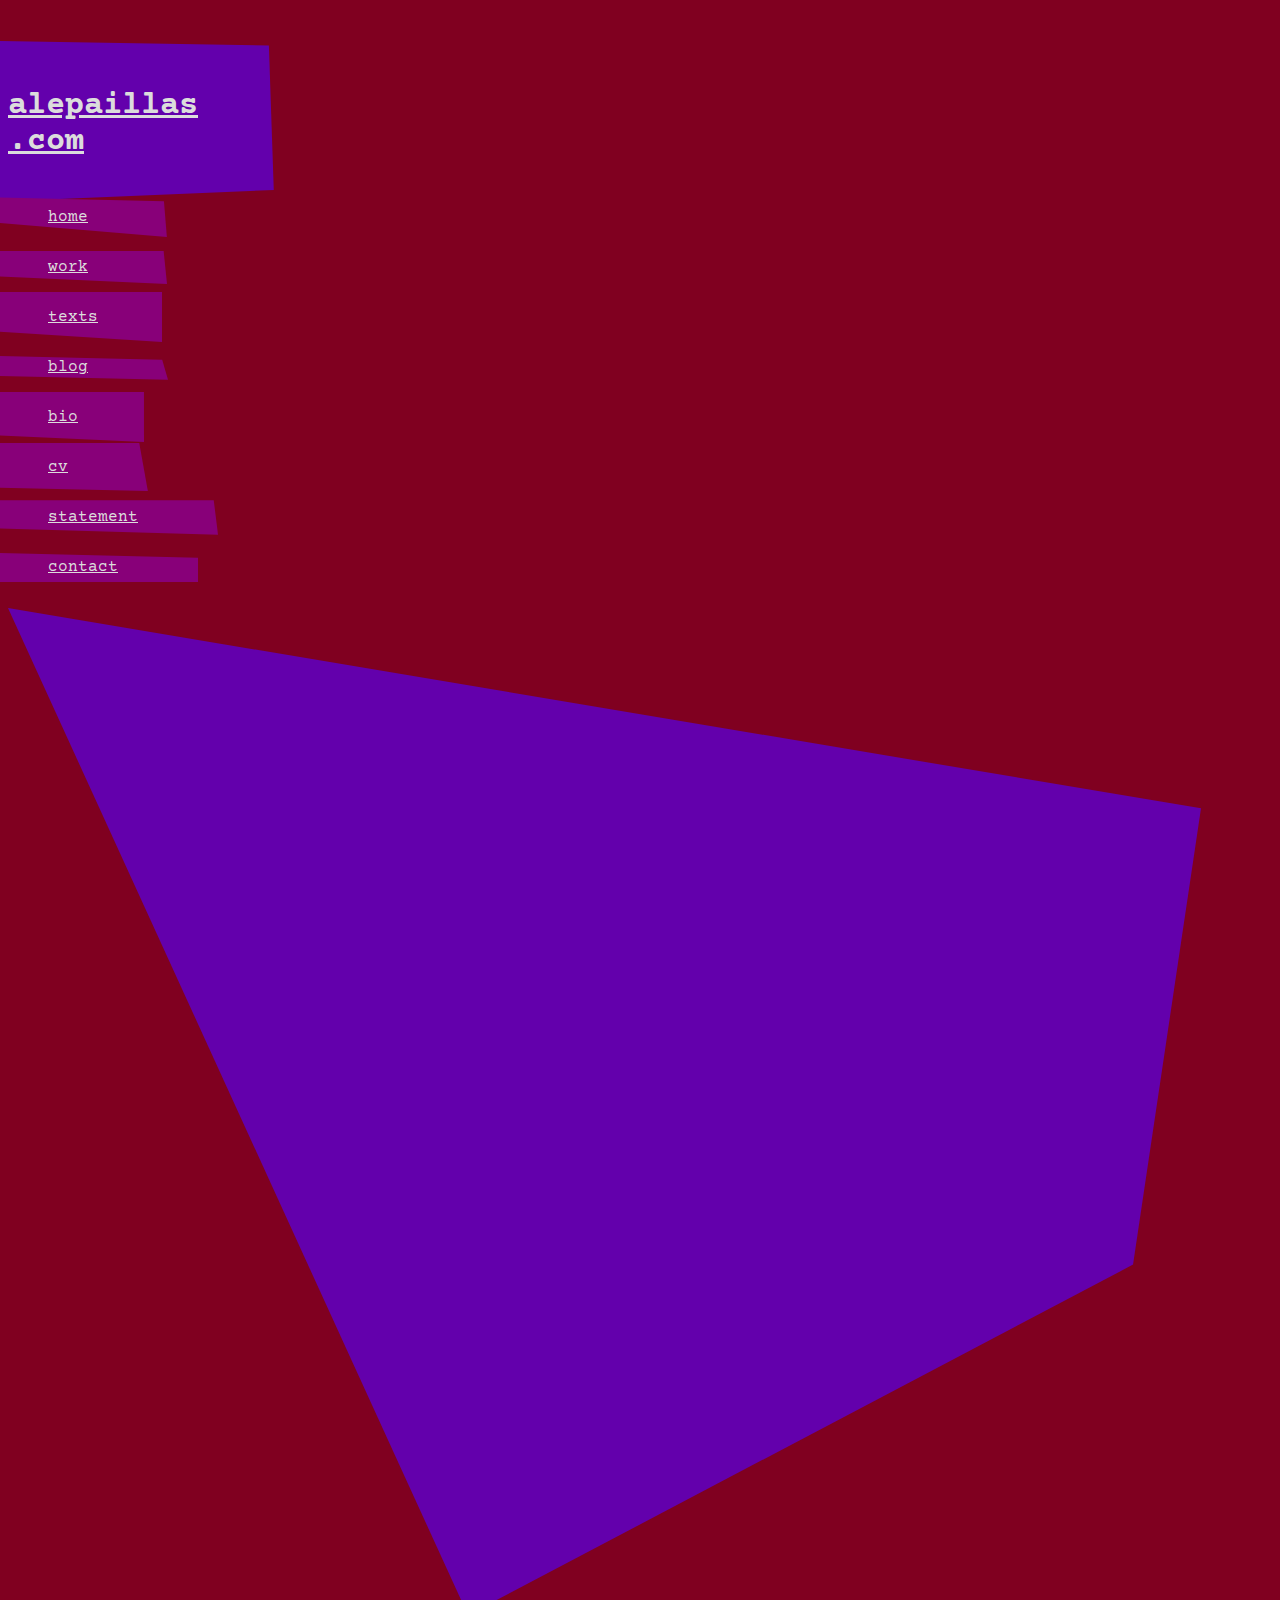
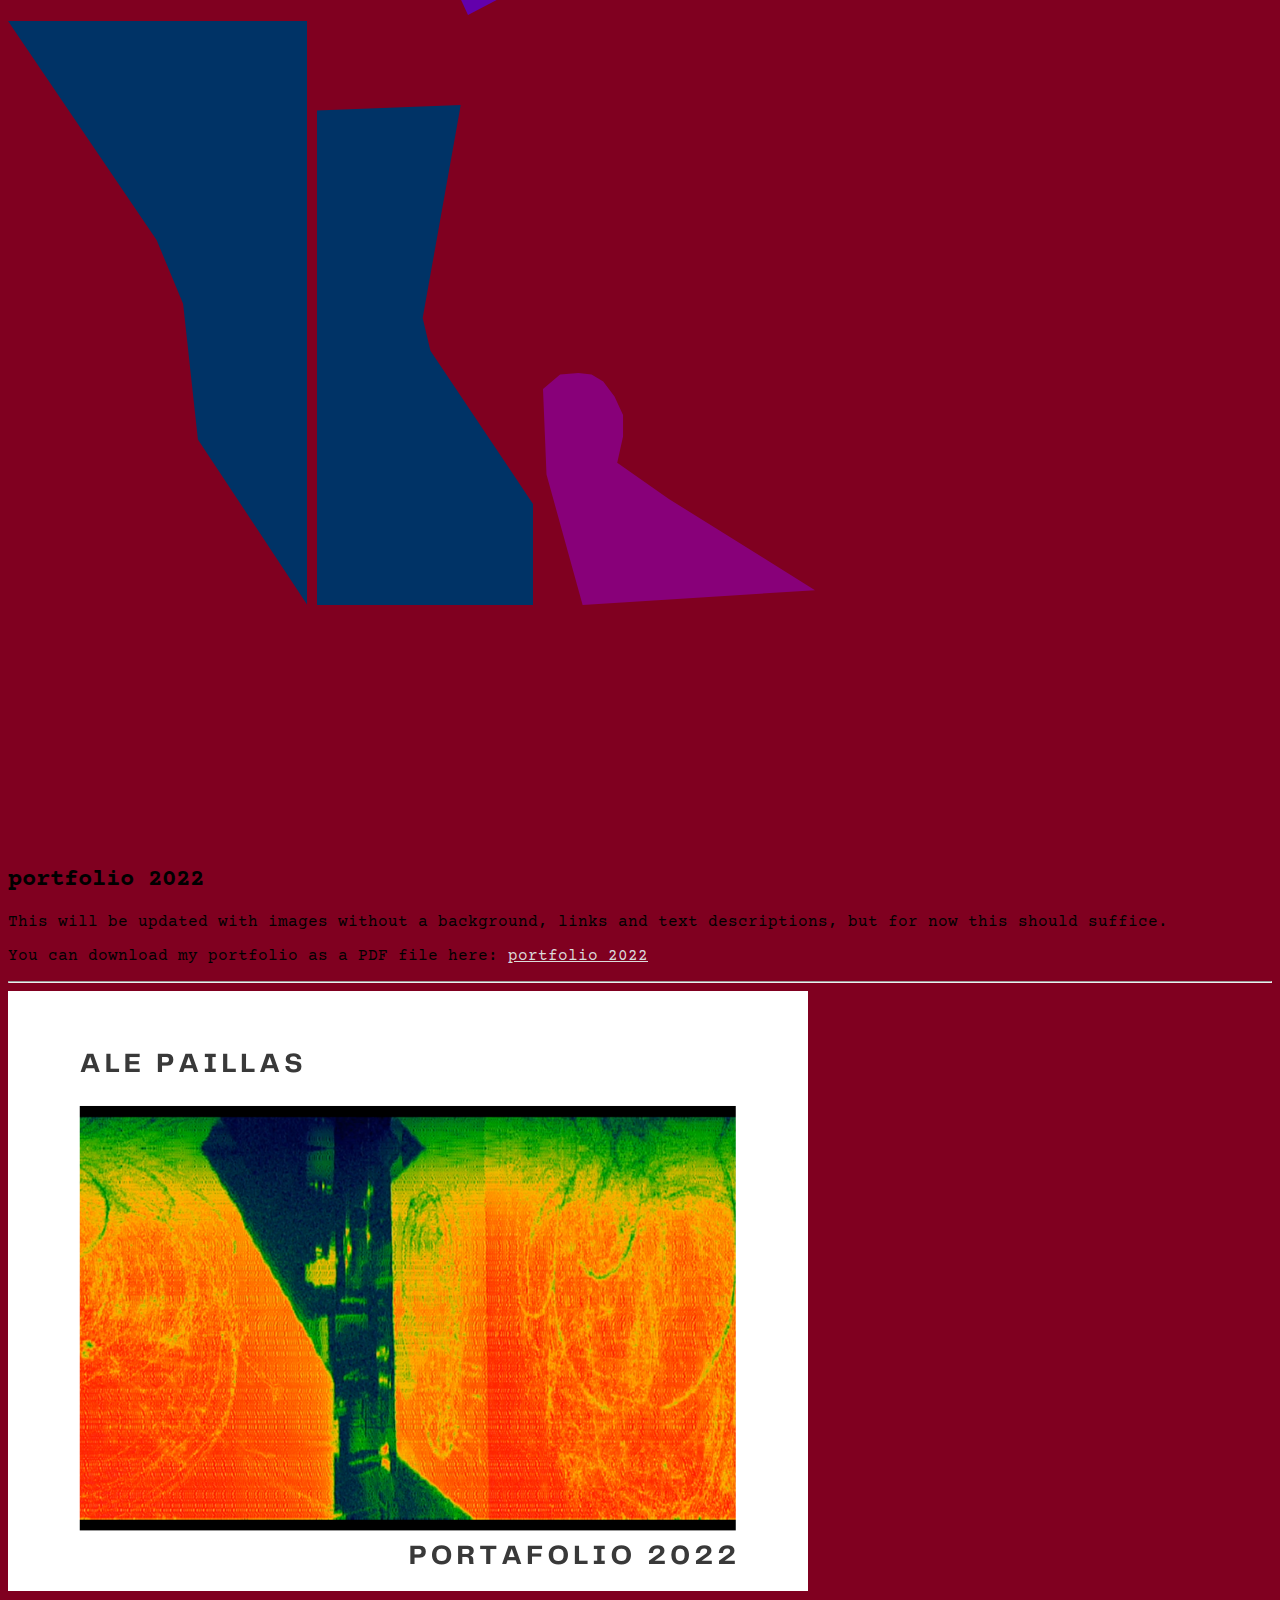
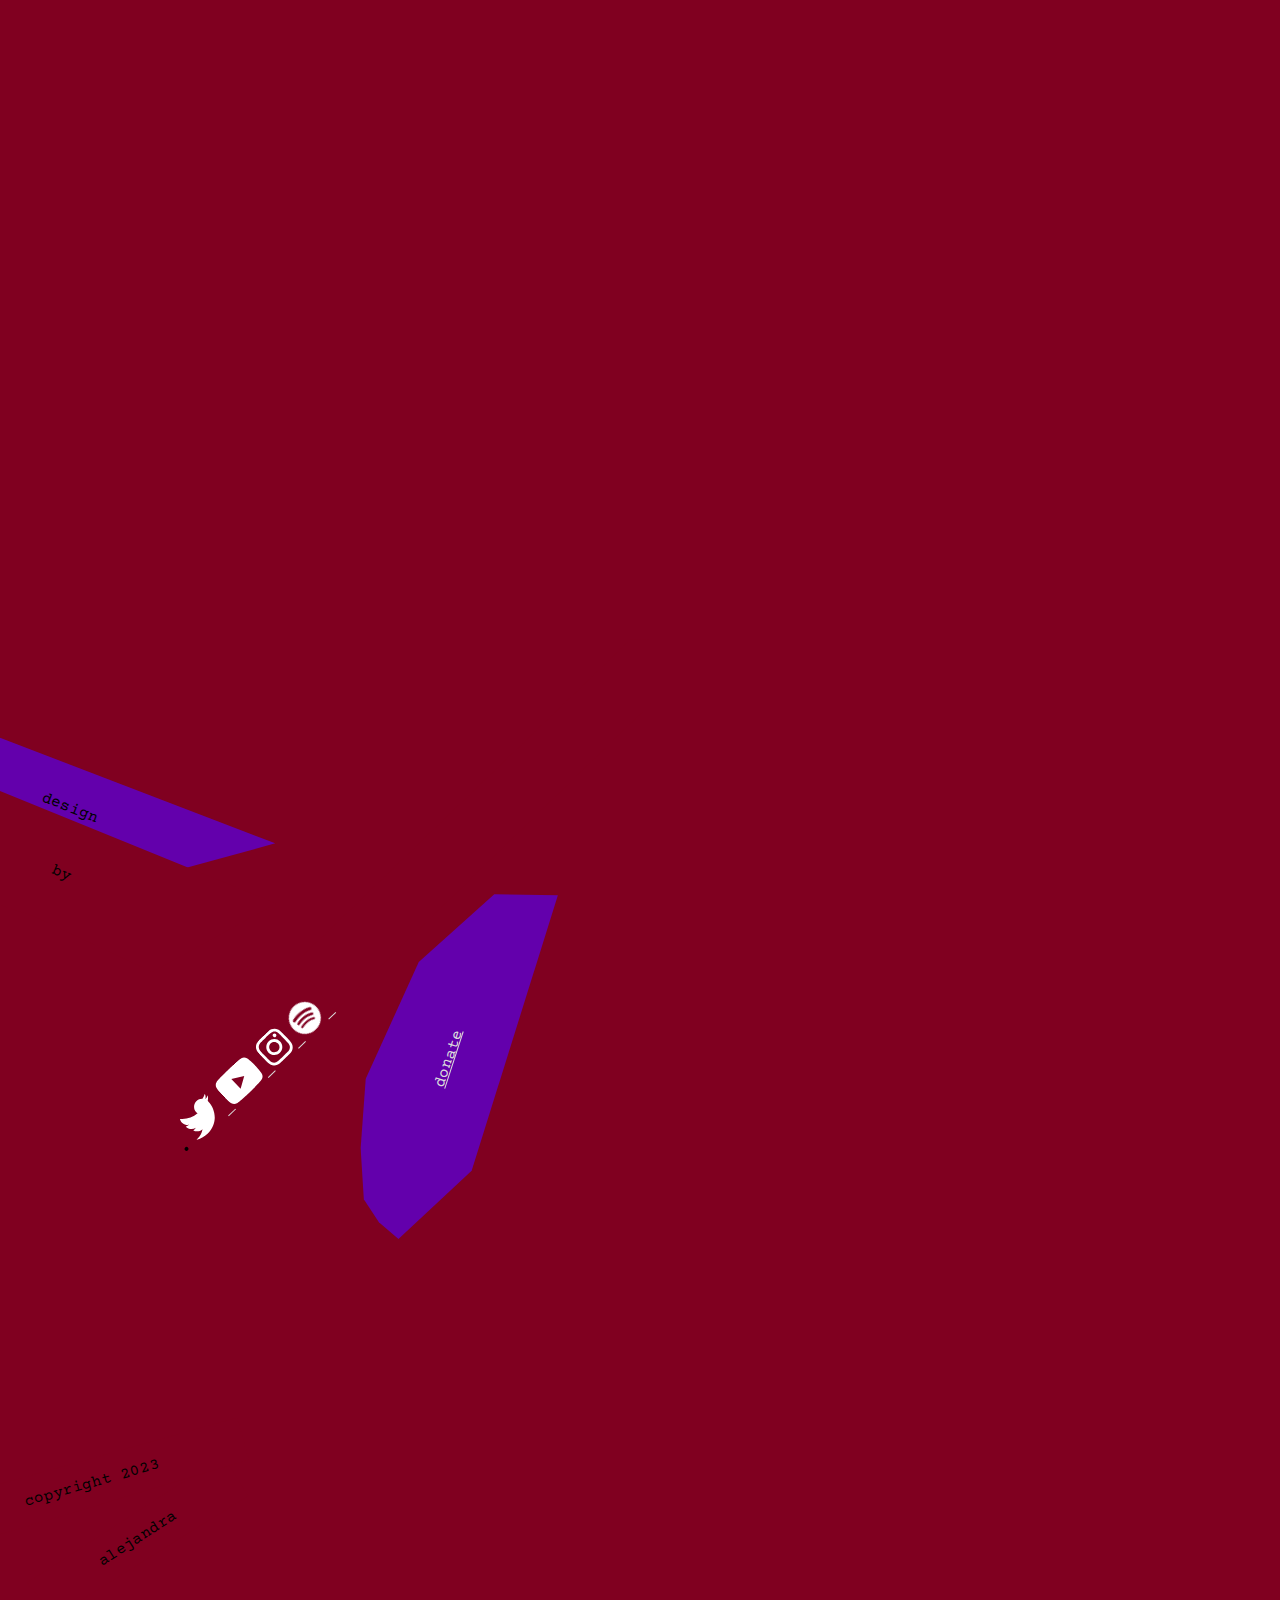
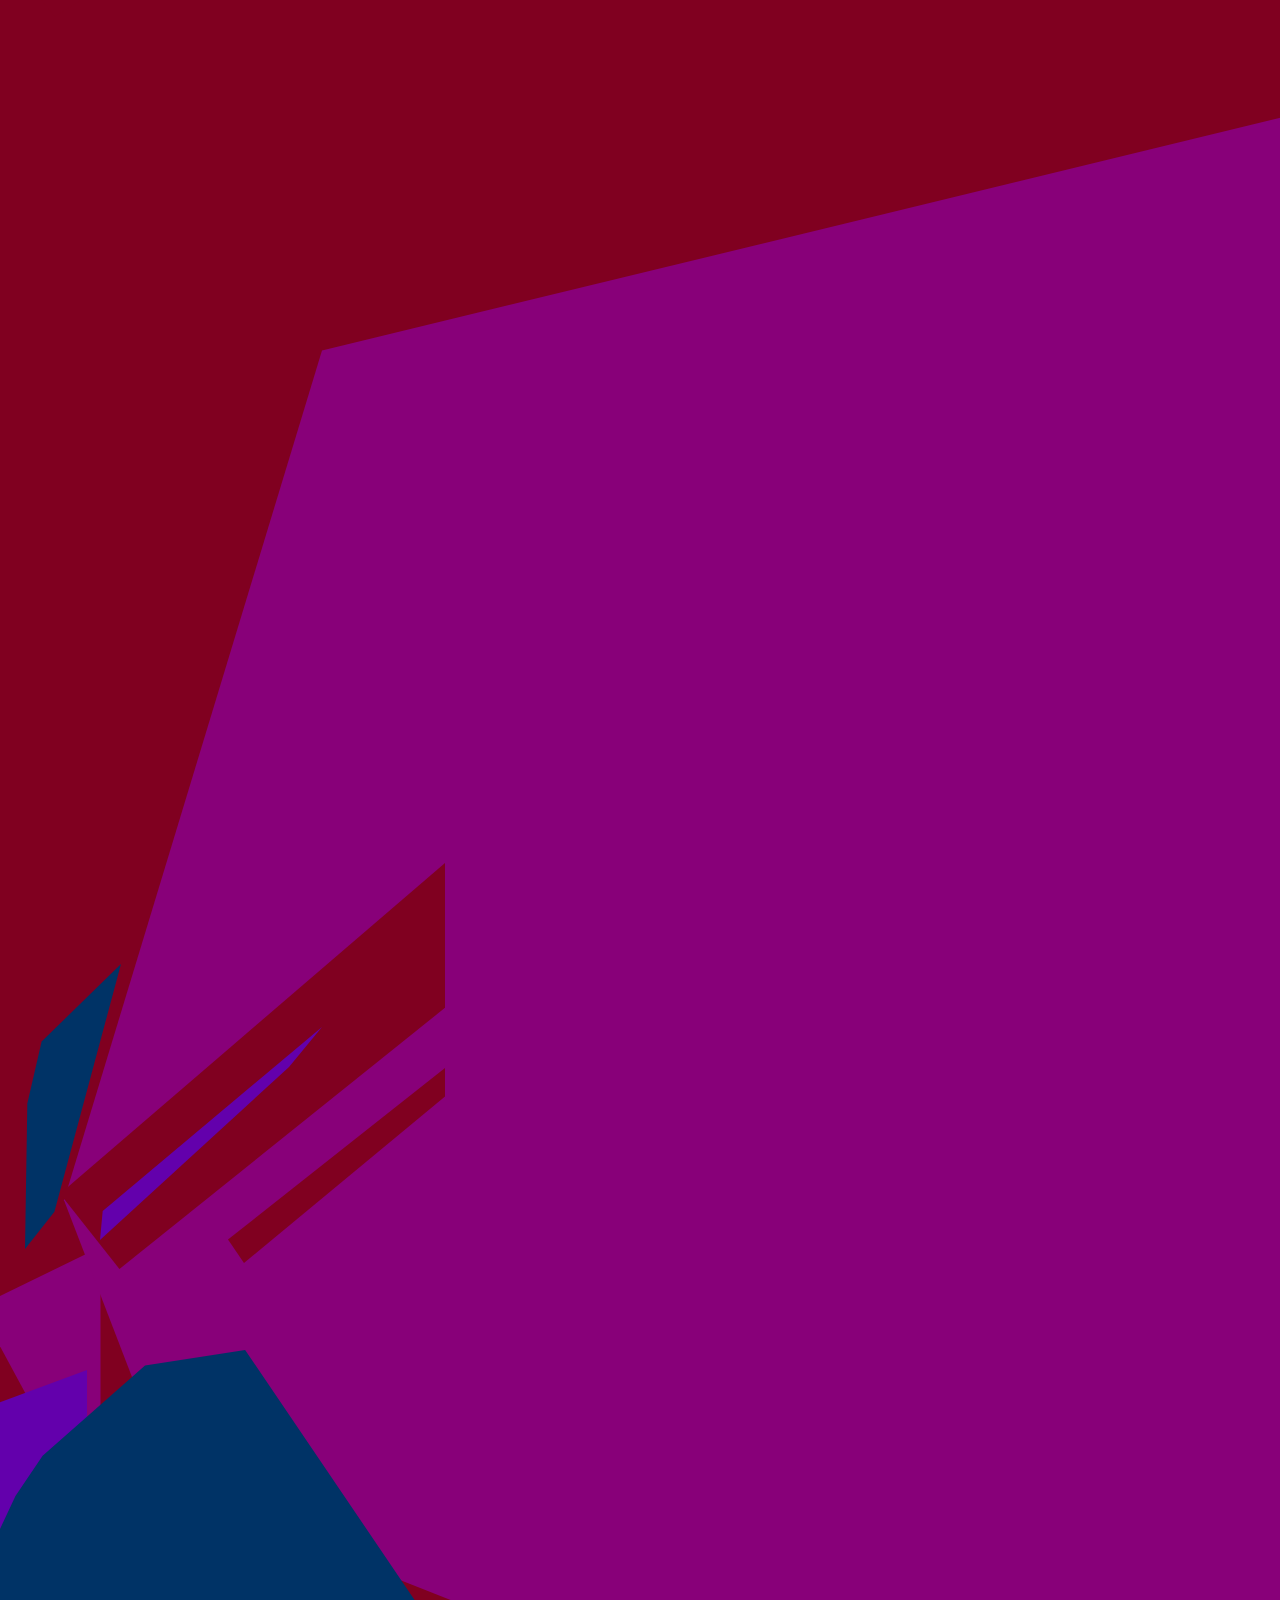
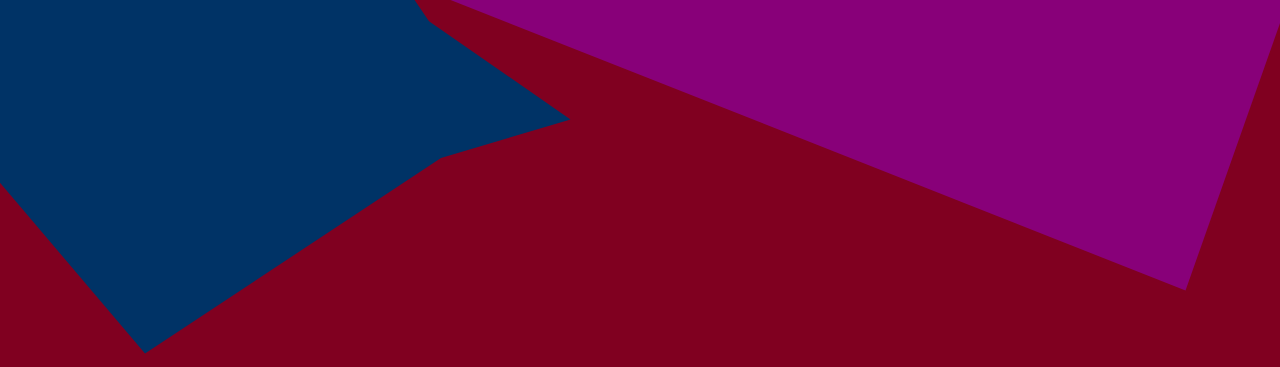
<file: pages/work/portfolio-2022.html>
<!doctype html>
<html lang="en">
  <head>
    <meta charset="utf-8">
    <meta name="viewport" content="width=device-width, initial-scale=1">
    <title>portfolio 2022 - alepaillas.com</title>

    <!-- bootstrap -->
    <link href="https://cdn.jsdelivr.net/npm/bootstrap@5.3.1/dist/css/bootstrap.min.css" rel="stylesheet" integrity="sha384-4bw+/aepP/YC94hEpVNVgiZdgIC5+VKNBQNGCHeKRQN+PtmoHDEXuppvnDJzQIu9" crossorigin="anonymous">

    <!-- google fonts -->
    <link rel="preconnect" href="https://fonts.googleapis.com">
    <link rel="preconnect" href="https://fonts.gstatic.com" crossorigin>
    <link href="https://fonts.googleapis.com/css2?family=Courier+Prime:ital,wght@0,400;0,700;1,400;1,700&display=swap" rel="stylesheet">

    <link rel="stylesheet" href="../../css/styles.css">
  </head>
  
  <body class="themeDark courierPrime">
    <div class="container">
      <div class="row">
	<div class="col-xxl col-lg p-3 bgleft containLayout">
	  <header class="d-flex flex-column position-relative">
            <h1 class="position-relative zIndex2">
              <a class="" href="../../index.html">
		<span class="bgSvg alepaillasSvg">alepaillas</span>
		<br>
		<span class="bgSvg">.com</span>
              </a>
            </h1>
            <nav>
              <ul class="list-unstyled">
                <li class="position-relative homeLi">
                  <a class=" bgSvg homeSvg" href="../../index.html">home</a>
                </li>
                <li class="position-relative workLi">
                  <a class=" bgSvg workSvg" href="../work.html">work</a>
                </li>
		<li class="position-relative textsLi">
                  <a class=" bgSvg textsSvg" href="../texts.html">texts</a>
                </li>
		<li class="position-relative blogLi zIndex1">
                  <a class=" bgSvg blogSvg" href="../blog.html">blog</a>
                </li>
                <li class="position-relative bioLi zIndex1">
                  <a class=" bgSvg bioSvg" href="../bio.html">bio</a>
                </li>
                <li class="position-relative cvLi zIndex1">
                  <a class=" bgSvg cvSvg" href="../cv.html">cv</a>
                </li>
                <li class="position-relative statementLi zIndex1">
                  <a class=" bgSvg statementSvg" href="../statement.html">statement</a>
                </li>
                <li class="position-relative contactLi zIndex1">
                  <a class=" bgSvg contactSvg" href="../contact.html">contact</a>
                </li>
              </ul>
            </nav>

	    <!-- pe-none lets users click through the image -->
	    <!-- ground plane -->
	    <svg class="position-absolute groundLeft zIndexN2" width="1193" height="1008" viewBox="0 0 1193 1008" fill="none" xmlns="http://www.w3.org/2000/svg">
	      <path class="rusticFill" d="M460 1007.12L0 0L1193 200.302L1125.04 656.622L460 1007.12Z"/>
	    </svg>

	    <!-- top column -->
	    <svg class="position-absolute columnTopLeft zIndex1 pe-none" width="299" height="584" viewBox="0 0 299 584" fill="none" xmlns="http://www.w3.org/2000/svg">
	      <path class="crispFill" d="M148.595 219.067L0 0H299V583.5L189.898 418.379L175.091 282.785L148.595 219.067Z"/>
	    </svg>

	    <!-- tower left -->
	    <svg class="position-absolute towerLeft pe-none" width="216" height="500" viewBox="0 0 216 500" fill="none" xmlns="http://www.w3.org/2000/svg">
	      <path class="crispFill" d="M0 5.44323L143.741 0L105.669 213.064L113.439 245.723L216 398.911V500H0V5.44323Z"/>
	    </svg>

	    <!-- tower door -->
	    <svg class="position-absolute towerDoor" width="272" height="232" viewBox="0 0 272 232" fill="none" xmlns="http://www.w3.org/2000/svg">
	      <path class="velvetFill" d="M0 15.9866L17.0971 1.55966L35.36 0L48.5714 1.55966L60.2286 8.57815L71.4971 23.395L80.0457 42.1109V63.5563L74.2171 89.6807L125.897 125.943L272 217.183L39.6343 232L3.49714 101.378L0 15.9866Z"/>
	    </svg>
	  </header>
	</div>
	
	<div class="col-xxl-7 col-lg-8 p-3 zIndex2">
	  <main>
            <section>
	      <article>
		<h2>portfolio 2022</h2>
		<p>This will be updated with images without a
		background, links and text descriptions, but for now
		  this should suffice.
		<p>You can download my portfolio as a PDF file here:
		  <a target="_blank" href="../../assets/portfolio2022.pdf">portfolio 2022</a>
		  <hr>
		<img class="img-fluid mb-4" src="../../assets/img/work/1.png" alt="">
	      </article>
            </section>
	  </main>
	</div>
	
	<div class="col-xxl p-3 containLayout">
	  <footer class="d-flex flex-column align-items-start align-items-md-center align-items-xxl-start ms-n5 position-relative">
            <nav>
              <ul class="list-unstyled mb-0">
                <li class="position-relative donateLi">
                  <a class="" href="../donate.html">
		    <span class="fs-3 bgSvg donateSvg">donate</span>
		  </a>
                </li>
                <li class="mb-0 position-relative socialMediaLi">
                  <a class="text-decoration-none" target="_blank" href="https://twitter.com/mulmeyun">	    
                    <img class="iconSize" src="../../assets/img/twitter.svg" alt="Twitter icon">
                  </a>
                  <a class="text-decoration-none" target="_blank" href="https://www.youtube.com/@alepaillas">
                    <img class="iconSize" src="../../assets/img/youtube.svg" alt="Youtube icon">
                  </a>
                  <a class="text-decoration-none" target="_blank" href="https://www.instagram.com/alepaillas/">
                    <img class="iconSize" src="../../assets/img/instagram.svg" alt="Instagram icon">
                  </a>
		  <a class="text-decoration-none" target="_blank" href="https://open.spotify.com/artist/2kxtNzF0VmwnKEP3Ls8uDz?si=9MznHv13Qg6tSOs_BmKGJg">
                    <img class="iconSize" src="../../assets/img/spotify.jpg" alt="Spotify icon">
                  </a>
		  
		  <svg class="position-absolute zIndexN1 socialMediaSvg" width="30.438rem" height="3.938rem" viewBox="0 0 487 63" fill="none" xmlns="http://www.w3.org/2000/svg">
		    <path class="radiantFill" d="M5.61705 0.769893L471.64 1.02204L486.742 15.5482L442.622 61.4178L0.784279 62.8901L5.61705 0.769893Z"/>
		  </svg>
                </li>
              </ul>
            </nav>
            <ul class="list-unstyled">
              <li class="position-relative designLi">
		<span class="fs-5 bgSvg designSvg">design</span>
	      </li>
              <li class="position-relative byLi">
		<span class="fs-5 bgSvg bySvg">by</span>
	      </li>
              <li class="position-relative alejandraLi">
		<span class="fs-5 bgSvg alejandraSvg">alejandra</span>
	      </li>
              <li class="position-relative copyrightLi">
		<!-- &nbsp is a whitespace that doesn't break on span -->
		<span class="fs-5 bgSvg copyrightSvg">copyright&nbsp;2023</span>
	      </li>
            </ul>

	    <svg class="position-absolute zIndexN1 bgRight" width="1902" height="1978" viewBox="0 0 1902 1978" fill="none" xmlns="http://www.w3.org/2000/svg">
	      <!-- red and yellow square -->
	      <path class="velvetFill" d="M18.5 1330.5L140.5 1271L140.5 1516.5H119L18.5 1330.5Z"/>
	      <path class="rusticFill" d="M0 1441L127 1394L127 1570.5H45L0 1441Z"/>
	      <!-- blue triangle -->
	      <path class="crispFill" d="M67.3226 1127.59L81.6452 1065.38L161 988.001L94.4194 1235.68L65 1273L67.3226 1127.59Z"/>
	      <!-- dark red plane -->	      
	      <path class="velvetFill" d="M104 1224.13L362 374.5L1902 0.5L1225.5 1914.5L216 1515.43L104 1224.13Z"/>
	      <!-- bright red stripes -->
	      <path class="radiantFill" d="M268 1263.51L485 1092V1120.59L283.973 1287L268 1263.51Z"/>
	      <path class="radiantFill" d="M100 1217.7L485 887.001V1031.78L159.44 1293L100 1217.7Z"/>
	      <!-- yellow deco stripe -->
	      <path class="rusticFill" d="M142.717 1234.91L362 1051L329.01 1090.96L140 1264L142.717 1234.91Z"/>
	      <!-- blue shape -->
	      <path class="crispFill" d="M19 1667.76L25.9828 1601.71L35.2931 1562.85L55.4655 1520.11L82.6207 1479.7L185.034 1389.55L285.121 1374L469 1645.23L610.5 1743.5L481 1782L185.034 1977.5L19 1782L19 1667.76Z"/>
	    </svg>
	  </footer>
	</div>	
      </div>
    </div>
    
    <script src="https://cdn.jsdelivr.net/npm/bootstrap@5.3.1/dist/js/bootstrap.bundle.min.js" integrity="sha384-HwwvtgBNo3bZJJLYd8oVXjrBZt8cqVSpeBNS5n7C8IVInixGAoxmnlMuBnhbgrkm" crossorigin="anonymous"></script>
  </body>
</html>
</file>
<file: css/styles.css>
.iconSize {
  height: 2rem;
}

.zIndex1 {
  z-index: 1;
}

.zIndex2 {
  z-index: 2;
}

.zIndex3 {
  z-index: 3;
}

.zIndexN1 {
  z-index: -1;
}

.zIndexN2 {
  z-index: -2;
}

/* font */
.courierPrime {
  font-family: "Courier Prime", monospace;
}

.portrait {
  height: 20rem;
  width: auto;
  margin: auto;
}

/* svgs */
.bgSvg {
  background-repeat: no-repeat;
  background-position: center;
  background-size: contain;
  /* overflow background image by setting padding with a corresponding negative margin */
  padding-left: 5rem;
  padding-right: 5rem;
  padding-top: 1rem;
  padding-bottom: 1rem;
  margin-left: -5rem;
  margin-right: -5rem;
}

.imgSmall {
  height: 20rem;
  width: auto;
}

.arrowUp {
  bottom: 2rem;
  left: 2rem;
  height: 3rem;
  width: 3rem;
}

.arrowUpSvg {
  padding-top: 1.5rem;
  padding-bottom: 1.5rem;
  background-image: url('data:image/svg+xml,<%3Fxml version="1.0" encoding="UTF-8" standalone="no"%3F><!-- Created with Inkscape (http://www.inkscape.org/) --><svg width="48" height="48" viewBox="0 0 48 48" version="1.1" id="svg1" inkscape:version="1.3 (0e150ed6c4, 2023-07-21)" sodipodi:docname="arrow-up.svg" xml:space="preserve" inkscape:export-filename="arrow-up-opt.svg" inkscape:export-xdpi="96" inkscape:export-ydpi="96" xmlns:inkscape="http://www.inkscape.org/namespaces/inkscape" xmlns:sodipodi="http://sodipodi.sourceforge.net/DTD/sodipodi-0.dtd" xmlns="http://www.w3.org/2000/svg" xmlns:svg="http://www.w3.org/2000/svg"><sodipodi:namedview id="namedview1" pagecolor="%23000000" bordercolor="%23ffffff" borderopacity="1" inkscape:showpageshadow="false" inkscape:pageopacity="0" inkscape:pagecheckerboard="true" inkscape:deskcolor="%23727272" inkscape:document-units="px" showgrid="true" inkscape:zoom="5.6568543" inkscape:cx="13.523417" inkscape:cy="20.152543" inkscape:window-width="1920" inkscape:window-height="1080" inkscape:window-x="0" inkscape:window-y="0" inkscape:window-maximized="1" inkscape:current-layer="layer1" showborder="true" borderlayer="true" labelstyle="default" showguides="true"><sodipodi:guide position="0,48" orientation="0,48" id="guide1" inkscape:locked="false" /><sodipodi:guide position="48,48" orientation="48,0" id="guide2" inkscape:locked="false" /><sodipodi:guide position="48,0" orientation="0,-48" id="guide3" inkscape:locked="false" /><sodipodi:guide position="0,0" orientation="-48,0" id="guide4" inkscape:locked="false" /><inkscape:grid id="grid4" units="px" originx="0" originy="0" spacingx="0.8" spacingy="0.8" empcolor="%230099e5" empopacity="0.30196078" color="%230099e5" opacity="0.14901961" empspacing="4" dotted="false" gridanglex="30" gridanglez="30" visible="true" /><sodipodi:guide position="24,36" orientation="1,0" id="guide8" inkscape:locked="false" /><sodipodi:guide position="0,24" orientation="0,-1" id="guide9" inkscape:locked="false" /></sodipodi:namedview><defs id="defs1" /><g inkscape:label="Layer 1" inkscape:groupmode="layer" id="layer1"><circle style="display:inline;fill:%2300ffe7ba;fill-opacity:0.74924;fill-rule:evenodd;stroke-width:7.39474;stroke-linejoin:round;stroke-dashoffset:28.3465;paint-order:stroke fill markers" id="path4" cx="-24" cy="24" r="24" inkscape:label="bg" transform="rotate(-90)" /><g id="g11" inkscape:label="arrow" transform="matrix(0,1,1,0,0,-0.005965)" style="display:inline"><path style="display:inline;fill:none;stroke:%23000000;stroke-width:5;stroke-linecap:round;stroke-linejoin:round;stroke-dasharray:none;stroke-opacity:1" d="m 25.154832,17.940207 -8.082307,6.055298 8.082307,6.055296" id="path10" sodipodi:nodetypes="ccc" inkscape:label="point" /><path style="display:inline;fill:none;stroke:%23000000;stroke-width:4;stroke-linecap:round;stroke-linejoin:miter;stroke-dasharray:none;stroke-opacity:1" d="m 18.672525,23.995505 12.760748,-2e-6" id="path11" inkscape:label="body" /></g></g></svg>');
}

pre {
  background-color: black;
  padding: 1rem;
}

header {
  /* --bs-breakpoint-lg */
  /* --bs-breakpoint-xl */
  /* --bs-breakpoint-xxl */
}
@media only screen and (min-width: 992px) {
  header {
    left: -4.3rem;
  }
}
@media only screen and (min-width: 1200px) {
  header {
    left: -5rem;
  }
}
@media only screen and (min-width: 1400px) {
  header {
    left: -10rem;
  }
}

header h1 {
  margin-top: 5rem;
  margin-bottom: 3rem;
  top: -0.1rem;
}

h1 {
  /* --bs-breakpooint-xs */
  /* --bs-breakpoint-lg */
  /* --bs-breakpoint-xl */
  /* --bs-breakpoint-xxl */
}
@media only screen and (min-width: 0px) {
  h1 {
    left: 4.4rem;
  }
}
@media only screen and (min-width: 992px) {
  h1 {
    left: 2rem;
  }
}
@media only screen and (min-width: 1200px) {
  h1 {
    left: 2.2rem;
  }
}
@media only screen and (min-width: 1400px) {
  h1 {
    left: 9.5rem;
  }
}

header li {
  margin-top: 2rem;
  margin-bottom: 2rem;
}

/* bg header */
.columnTopLeft {
  top: -1rem;
  left: 4.4rem;
}

.towerLeft {
  top: 23.1rem;
  left: 2.1rem;
}

.towerDoor {
  top: 48.6rem;
  left: 7.4rem;
}

.groundLeft {
  top: 25.2rem;
  left: -27.5rem;
}

.alepaillasSvg {
  padding-top: 3rem;
  padding-bottom: 5rem;
}

body.theme .alepaillasSvg {
  background-image: url('data:image/svg+xml,<svg width="245" height="118" viewBox="0 0 245 118" fill="none" xmlns="http://www.w3.org/2000/svg"><path d="M0 0L241.494 3.86885L245 107.941L4.67409 118L0 0Z" fill="%23D4B25A"/></svg>');
}
body.theme .homeSvg {
  background-image: url('data:image/svg+xml,<svg width="262" height="53" viewBox="0 0 262 53" fill="none" xmlns="http://www.w3.org/2000/svg"><path d="M4.66469 0L258.113 5.76087L262 53L0 31.1087L4.66469 0Z" fill="%238E283C"/></svg>');
}
body.theme .homeSvg.active {
  background-image: url('data:image/svg+xml,<svg width="262" height="53" viewBox="0 0 262 53" fill="none" xmlns="http://www.w3.org/2000/svg"><path d="M4.66469 0L258.113 5.76087L262 53L0 31.1087L4.66469 0Z" fill="%2300ffe7ba"/></svg>');
}
body.theme .workSvg {
  background-image: url('data:image/svg+xml,<svg width="228" height="38" viewBox="0 0 228 38" fill="none" xmlns="http://www.w3.org/2000/svg"><path d="M0 0H224.109L228 38L0 27.7083V0Z" fill="%238E283C"/></svg>');
}
body.theme .workSvg.active {
  background-image: url('data:image/svg+xml,<svg width="228" height="38" viewBox="0 0 228 38" fill="none" xmlns="http://www.w3.org/2000/svg"><path d="M0 0H224.109L228 38L0 27.7083V0Z" fill="%2300ffe7ba"/></svg>');
}
body.theme .textsSvg {
  background-image: url('data:image/svg+xml,<svg width="107" height="30" viewBox="0 0 107 30" fill="none" xmlns="http://www.w3.org/2000/svg"><path d="M0 0H107V30L0 23.25V0Z" fill="%238E283C"/></svg>');
}
body.theme .textsSvg.active {
  background-image: url('data:image/svg+xml,<svg width="107" height="30" viewBox="0 0 107 30" fill="none" xmlns="http://www.w3.org/2000/svg"><path d="M0 0H107V30L0 23.25V0Z" fill="%2300ffe7ba"/></svg>');
}
body.theme .blogSvg {
  background-image: url('data:image/svg+xml,<svg width="267" height="33" viewBox="0 0 267 33" fill="none" xmlns="http://www.w3.org/2000/svg"><path d="M0 0L259.216 6.28571L267 33L0 26.7143V0Z" fill="%238E283C"/></svg>');
}
body.theme .blogSvg.active {
  background-image: url('data:image/svg+xml,<svg width="267" height="33" viewBox="0 0 267 33" fill="none" xmlns="http://www.w3.org/2000/svg"><path d="M0 0L259.216 6.28571L267 33L0 26.7143V0Z" fill="%2300ffe7ba"/></svg>');
}
body.theme .bioSvg {
  background-image: url('data:image/svg+xml,<svg width="103" height="32" viewBox="0 0 103 32" fill="none" xmlns="http://www.w3.org/2000/svg"><path d="M0 0H103V32L0 27.3171V0Z" fill="%238E283C"/></svg>');
}
body.theme .bioSvg.active {
  background-image: url('data:image/svg+xml,<svg width="103" height="32" viewBox="0 0 103 32" fill="none" xmlns="http://www.w3.org/2000/svg"><path d="M0 0H103V32L0 27.3171V0Z" fill="%2300ffe7ba"/></svg>');
}
body.theme .cvSvg {
  background-image: url('data:image/svg+xml,<svg width="146" height="39" viewBox="0 0 146 39" fill="none" xmlns="http://www.w3.org/2000/svg"><path d="M0 0H139.011L146 39L0 35.88V0Z" fill="%238E283C"/></svg>');
}
body.theme .cvSvg.active {
  background-image: url('data:image/svg+xml,<svg width="146" height="39" viewBox="0 0 146 39" fill="none" xmlns="http://www.w3.org/2000/svg"><path d="M0 0H139.011L146 39L0 35.88V0Z" fill="%2300ffe7ba"/></svg>');
}
body.theme .statementSvg {
  background-image: url('data:image/svg+xml,<svg width="274" height="38" viewBox="0 0 274 38" fill="none" xmlns="http://www.w3.org/2000/svg"><path d="M0 0H269.343L274 38L0 30.0833V0Z" fill="%238E283C"/></svg>');
}
body.theme .statementSvg.active {
  background-image: url('data:image/svg+xml,<svg width="274" height="38" viewBox="0 0 274 38" fill="none" xmlns="http://www.w3.org/2000/svg"><path d="M0 0H269.343L274 38L0 30.0833V0Z" fill="%2300ffe7ba"/></svg>');
}
body.theme .contactSvg {
  background-image: url('data:image/svg+xml,<svg width="316" height="41" viewBox="0 0 316 41" fill="none" xmlns="http://www.w3.org/2000/svg"><path d="M0 0L316 7.88462V41H0V0Z" fill="%238E283C"/></svg>');
}
body.theme .contactSvg.active {
  background-image: url('data:image/svg+xml,<svg width="316" height="41" viewBox="0 0 316 41" fill="none" xmlns="http://www.w3.org/2000/svg"><path d="M0 0L316 7.88462V41H0V0Z" fill="%2300ffe7ba"/></svg>');
}

body.themeDark .alepaillasSvg {
  background-image: url('data:image/svg+xml,<svg width="245" height="118" viewBox="0 0 245 118" fill="none" xmlns="http://www.w3.org/2000/svg"><path d="M0 0L241.494 3.86885L245 107.941L4.67409 118L0 0Z" fill="%236300AC"/></svg>');
}
body.themeDark .homeSvg {
  background-image: url('data:image/svg+xml,<svg width="262" height="53" viewBox="0 0 262 53" fill="none" xmlns="http://www.w3.org/2000/svg"><path d="M4.66469 0L258.113 5.76087L262 53L0 31.1087L4.66469 0Z" fill="%23880079"/></svg>');
}
body.themeDark .homeSvg.active {
  background-image: url('data:image/svg+xml,<svg width="262" height="53" viewBox="0 0 262 53" fill="none" xmlns="http://www.w3.org/2000/svg"><path d="M4.66469 0L258.113 5.76087L262 53L0 31.1087L4.66469 0Z" fill="%2300ffe7ba"/></svg>');
}
body.themeDark .workSvg {
  background-image: url('data:image/svg+xml,<svg width="228" height="38" viewBox="0 0 228 38" fill="none" xmlns="http://www.w3.org/2000/svg"><path d="M0 0H224.109L228 38L0 27.7083V0Z" fill="%23880079"/></svg>');
}
body.themeDark .workSvg.active {
  background-image: url('data:image/svg+xml,<svg width="228" height="38" viewBox="0 0 228 38" fill="none" xmlns="http://www.w3.org/2000/svg"><path d="M0 0H224.109L228 38L0 27.7083V0Z" fill="%2300ffe7ba"/></svg>');
}
body.themeDark .textsSvg {
  background-image: url('data:image/svg+xml,<svg width="107" height="30" viewBox="0 0 107 30" fill="none" xmlns="http://www.w3.org/2000/svg"><path d="M0 0H107V30L0 23.25V0Z" fill="%23880079"/></svg>');
}
body.themeDark .textsSvg.active {
  background-image: url('data:image/svg+xml,<svg width="107" height="30" viewBox="0 0 107 30" fill="none" xmlns="http://www.w3.org/2000/svg"><path d="M0 0H107V30L0 23.25V0Z" fill="%2300ffe7ba"/></svg>');
}
body.themeDark .blogSvg {
  background-image: url('data:image/svg+xml,<svg width="267" height="33" viewBox="0 0 267 33" fill="none" xmlns="http://www.w3.org/2000/svg"><path d="M0 0L259.216 6.28571L267 33L0 26.7143V0Z" fill="%23880079"/></svg>');
}
body.themeDark .blogSvg.active {
  background-image: url('data:image/svg+xml,<svg width="267" height="33" viewBox="0 0 267 33" fill="none" xmlns="http://www.w3.org/2000/svg"><path d="M0 0L259.216 6.28571L267 33L0 26.7143V0Z" fill="%2300ffe7ba"/></svg>');
}
body.themeDark .bioSvg {
  background-image: url('data:image/svg+xml,<svg width="103" height="32" viewBox="0 0 103 32" fill="none" xmlns="http://www.w3.org/2000/svg"><path d="M0 0H103V32L0 27.3171V0Z" fill="%23880079"/></svg>');
}
body.themeDark .bioSvg.active {
  background-image: url('data:image/svg+xml,<svg width="103" height="32" viewBox="0 0 103 32" fill="none" xmlns="http://www.w3.org/2000/svg"><path d="M0 0H103V32L0 27.3171V0Z" fill="%2300ffe7ba"/></svg>');
}
body.themeDark .cvSvg {
  background-image: url('data:image/svg+xml,<svg width="146" height="39" viewBox="0 0 146 39" fill="none" xmlns="http://www.w3.org/2000/svg"><path d="M0 0H139.011L146 39L0 35.88V0Z" fill="%23880079"/></svg>');
}
body.themeDark .cvSvg.active {
  background-image: url('data:image/svg+xml,<svg width="146" height="39" viewBox="0 0 146 39" fill="none" xmlns="http://www.w3.org/2000/svg"><path d="M0 0H139.011L146 39L0 35.88V0Z" fill="%2300ffe7ba"/></svg>');
}
body.themeDark .statementSvg {
  background-image: url('data:image/svg+xml,<svg width="274" height="38" viewBox="0 0 274 38" fill="none" xmlns="http://www.w3.org/2000/svg"><path d="M0 0H269.343L274 38L0 30.0833V0Z" fill="%23880079"/></svg>');
}
body.themeDark .statementSvg.active {
  background-image: url('data:image/svg+xml,<svg width="274" height="38" viewBox="0 0 274 38" fill="none" xmlns="http://www.w3.org/2000/svg"><path d="M0 0H269.343L274 38L0 30.0833V0Z" fill="%2300ffe7ba"/></svg>');
}
body.themeDark .contactSvg {
  background-image: url('data:image/svg+xml,<svg width="316" height="41" viewBox="0 0 316 41" fill="none" xmlns="http://www.w3.org/2000/svg"><path d="M0 0L316 7.88462V41H0V0Z" fill="%23880079"/></svg>');
}
body.themeDark .contactSvg.active {
  background-image: url('data:image/svg+xml,<svg width="316" height="41" viewBox="0 0 316 41" fill="none" xmlns="http://www.w3.org/2000/svg"><path d="M0 0L316 7.88462V41H0V0Z" fill="%2300ffe7ba"/></svg>');
}

/* header list positions */
.homeLi {
  left: 9.4rem;
}

.workLi {
  left: 12rem;
}

.textsLi {
  left: 12.2rem;
}

.blogLi {
  left: 13.1rem;
}

.bioLi {
  left: 11.5rem;
}

.cvLi {
  left: 10.8rem;
}

.statementLi {
  left: 10.3rem;
}

.contactLi {
  left: 14.4rem;
}

body.theme .playLayer1Svg {
  background-image: url('data:image/svg+xml,<svg width="87" height="92" viewBox="0 0 87 92" fill="none" xmlns="http://www.w3.org/2000/svg"><path d="M3.91892 0L83.8649 3.88186L87 92L0 87.3418L3.91892 0Z" fill="%23A1BBCB"/></svg>');
  padding-top: 5rem;
  padding-bottom: 5rem;
  padding-left: 0.75rem;
  padding-right: 0.75rem;
  margin-left: -0.75rem;
  margin-right: -0.75rem;
}
body.theme .playLayer2Svg {
  background-image: url('data:image/svg+xml,<svg width="147" height="164" viewBox="0 0 147 164" fill="none" xmlns="http://www.w3.org/2000/svg"><path d="M7.77778 0L147 7.02857V164L0 156.971L7.77778 0Z" fill="%23D4B25A"/></svg>');
  padding-top: 5rem;
  padding-bottom: 5rem;
  padding-left: 2.625rem;
  padding-right: 2.625rem;
  margin-left: -2.655rem;
  margin-right: -2.625rem;
}
body.theme .playLayer3Svg {
  background-image: url('data:image/svg+xml,<svg width="311" height="284" viewBox="0 0 311 284" fill="none" xmlns="http://www.w3.org/2000/svg"><path d="M10.8579 0L311 11.6712V284L0 274.663L10.8579 0Z" fill="%238E283C"/></svg>');
  padding-top: 5rem;
  padding-bottom: 5rem;
  padding-left: 7.5rem;
  padding-right: 7.5rem;
  margin-left: -7.5rem;
  margin-right: -7.5rem;
}

body.themeDark .playLayer1Svg {
  background-image: url('data:image/svg+xml,<svg width="87" height="92" viewBox="0 0 87 92" fill="none" xmlns="http://www.w3.org/2000/svg"><path d="M3.91892 0L83.8649 3.88186L87 92L0 87.3418L3.91892 0Z" fill="%23003366"/></svg>');
  padding-top: 5rem;
  padding-bottom: 5rem;
  padding-left: 0.75rem;
  padding-right: 0.75rem;
  margin-left: -0.75rem;
  margin-right: -0.75rem;
}
body.themeDark .playLayer2Svg {
  background-image: url('data:image/svg+xml,<svg width="147" height="164" viewBox="0 0 147 164" fill="none" xmlns="http://www.w3.org/2000/svg"><path d="M7.77778 0L147 7.02857V164L0 156.971L7.77778 0Z" fill="%236300AC"/></svg>');
  padding-top: 5rem;
  padding-bottom: 5rem;
  padding-left: 2.625rem;
  padding-right: 2.625rem;
  margin-left: -2.655rem;
  margin-right: -2.625rem;
}
body.themeDark .playLayer3Svg {
  background-image: url('data:image/svg+xml,<svg width="311" height="284" viewBox="0 0 311 284" fill="none" xmlns="http://www.w3.org/2000/svg"><path d="M10.8579 0L311 11.6712V284L0 274.663L10.8579 0Z" fill="%23880079"/></svg>');
  padding-top: 5rem;
  padding-bottom: 5rem;
  padding-left: 7.5rem;
  padding-right: 7.5rem;
  margin-left: -7.5rem;
  margin-right: -7.5rem;
}

main {
  margin-top: 25rem;
  margin-bottom: 10rem;
  /* --bs-breakpooint-xs */
  /* --bs-breakpoint-lg */
}
@media only screen and (min-width: 0px) {
  main {
    margin-bottom: 25rem;
  }
}
@media only screen and (min-width: 992px) {
  main {
    margin-top: 16rem;
  }
}

body.theme .donateSvg {
  background-image: url('data:image/svg+xml,<svg width="406" height="140" viewBox="0 0 406 140" fill="none" xmlns="http://www.w3.org/2000/svg"><path d="M291.075 15.894L385.701 70.658L405.82 136.137L95.0336 139.445L0.600356 87.2864L11.4089 61.6427L29.8953 38.5103L81.3537 18.2348L153.879 0.415162L291.075 15.894Z" fill="%23D4B25A"/></svg>');
  padding-top: 4rem;
  padding-bottom: 3rem;
  /* overflow background image by setting padding with a corresponding negative margin */
  padding-left: 10rem;
  padding-right: 10rem;
  margin-left: -10rem;
  margin-right: -10rem;
}
body.theme .donateSvg.active {
  background-image: url('data:image/svg+xml,<svg width="406" height="140" viewBox="0 0 406 140" fill="none" xmlns="http://www.w3.org/2000/svg"><path d="M291.075 15.894L385.701 70.658L405.82 136.137L95.0336 139.445L0.600356 87.2864L11.4089 61.6427L29.8953 38.5103L81.3537 18.2348L153.879 0.415162L291.075 15.894Z" fill="%2300ffe7ba"/></svg>');
}
body.theme .socialMediaSvg {
  top: -1rem;
  left: -1.5rem;
}
body.theme .designSvg {
  background-image: url('data:image/svg+xml,<svg width="378" height="82" viewBox="0 0 378 82" fill="none" xmlns="http://www.w3.org/2000/svg"><path d="M0.998566 0.776123L377.095 0.705212L267.395 81.4354L54.0583 79.0764L0.998566 0.776123Z" fill="%23D4B25A"/></svg>');
  padding-top: 4rem;
  padding-bottom: 4rem;
  /* overflow background image by setting padding with a corresponding negative margin */
  padding-left: 9rem;
  padding-right: 11rem;
  margin-left: -9rem;
  margin-right: -11rem;
}
body.theme .bySvg {
  background-image: url('data:image/svg+xml,<svg width="426" height="119" viewBox="0 0 426 119" fill="none" xmlns="http://www.w3.org/2000/svg"><path d="M0 10.0441L425.305 0.159022L337.322 114.225L202.771 110.429L107.386 118.842L0 10.0441Z" fill="%23DB4F5A"/></svg>');
  padding-top: 4rem;
  padding-bottom: 4rem;
  /* overflow background image by setting padding with a corresponding negative margin */
  padding-left: 12.5rem;
  padding-right: 12.5rem;
  margin-left: -12.5rem;
  margin-right: -12.5rem;
}
body.theme .alejandraSvg {
  background-image: url('data:image/svg+xml,<svg width="246" height="50" viewBox="0 0 246 50" fill="none" xmlns="http://www.w3.org/2000/svg"><path d="M0.163217 1.88197L245.956 0.142353L245.326 49.7019L5.65613 47.5004L0.163217 1.88197Z" fill="%23DB4F5A"/></svg>');
  /* overflow background image by setting padding with a corresponding negative margin */
  padding-left: 4.5rem;
  padding-right: 4.5rem;
  margin-left: -4.5rem;
  margin-right: -4.5rem;
}
body.theme .copyrightSvg {
  background-image: url('data:image/svg+xml,<svg width="347" height="55" viewBox="0 0 347 55" fill="none" xmlns="http://www.w3.org/2000/svg"><path d="M18.3421 54.6629L0.439034 0.146671L346.438 2.44145L346.118 50.5885L18.3421 54.6629Z" fill="%23DB4F5A"/></svg>');
  /* overflow background image by setting padding with a corresponding negative margin */
  padding-left: 10rem;
  padding-right: 10rem;
  margin-left: -10rem;
  margin-right: -10rem;
}

body.themeDark .donateSvg {
  background-image: url('data:image/svg+xml,<svg width="406" height="140" viewBox="0 0 406 140" fill="none" xmlns="http://www.w3.org/2000/svg"><path d="M291.075 15.894L385.701 70.658L405.82 136.137L95.0336 139.445L0.600356 87.2864L11.4089 61.6427L29.8953 38.5103L81.3537 18.2348L153.879 0.415162L291.075 15.894Z" fill="%236300AC"/></svg>');
  padding-top: 4rem;
  padding-bottom: 3rem;
  /* overflow background image by setting padding with a corresponding negative margin */
  padding-left: 10rem;
  padding-right: 10rem;
  margin-left: -10rem;
  margin-right: -10rem;
}
body.themeDark .donateSvg.active {
  background-image: url('data:image/svg+xml,<svg width="406" height="140" viewBox="0 0 406 140" fill="none" xmlns="http://www.w3.org/2000/svg"><path d="M291.075 15.894L385.701 70.658L405.82 136.137L95.0336 139.445L0.600356 87.2864L11.4089 61.6427L29.8953 38.5103L81.3537 18.2348L153.879 0.415162L291.075 15.894Z" fill="%2300ffe7ba"/></svg>');
}
body.themeDark .socialMediaSvg {
  top: -1rem;
  left: -1.5rem;
}
body.themeDark .designSvg {
  background-image: url('data:image/svg+xml,<svg width="378" height="82" viewBox="0 0 378 82" fill="none" xmlns="http://www.w3.org/2000/svg"><path d="M0.998566 0.776123L377.095 0.705212L267.395 81.4354L54.0583 79.0764L0.998566 0.776123Z" fill="%236300AC"/></svg>');
  padding-top: 4rem;
  padding-bottom: 4rem;
  /* overflow background image by setting padding with a corresponding negative margin */
  padding-left: 9rem;
  padding-right: 11rem;
  margin-left: -9rem;
  margin-right: -11rem;
}
body.themeDark .bySvg {
  background-image: url('data:image/svg+xml,<svg width="426" height="119" viewBox="0 0 426 119" fill="none" xmlns="http://www.w3.org/2000/svg"><path d="M0 10.0441L425.305 0.159022L337.322 114.225L202.771 110.429L107.386 118.842L0 10.0441Z" fill="%23800020"/></svg>');
  padding-top: 4rem;
  padding-bottom: 4rem;
  /* overflow background image by setting padding with a corresponding negative margin */
  padding-left: 12.5rem;
  padding-right: 12.5rem;
  margin-left: -12.5rem;
  margin-right: -12.5rem;
}
body.themeDark .alejandraSvg {
  background-image: url('data:image/svg+xml,<svg width="246" height="50" viewBox="0 0 246 50" fill="none" xmlns="http://www.w3.org/2000/svg"><path d="M0.163217 1.88197L245.956 0.142353L245.326 49.7019L5.65613 47.5004L0.163217 1.88197Z" fill="%23800020"/></svg>');
  /* overflow background image by setting padding with a corresponding negative margin */
  padding-left: 4.5rem;
  padding-right: 4.5rem;
  margin-left: -4.5rem;
  margin-right: -4.5rem;
}
body.themeDark .copyrightSvg {
  background-image: url('data:image/svg+xml,<svg width="347" height="55" viewBox="0 0 347 55" fill="none" xmlns="http://www.w3.org/2000/svg"><path d="M18.3421 54.6629L0.439034 0.146671L346.438 2.44145L346.118 50.5885L18.3421 54.6629Z" fill="%23800020"/></svg>');
  /* overflow background image by setting padding with a corresponding negative margin */
  padding-left: 10rem;
  padding-right: 10rem;
  margin-left: -10rem;
  margin-right: -10rem;
}

.containLayout {
  contain: layout;
}

.bgRight {
  top: -46.9rem;
  /* --bs-breakpoint-lg */
  /* --bs-breakpoint-xl */
  /* --bs-breakpoint-xxl */
}
@media only screen and (min-width: 576px) {
  .bgRight {
    right: -83.8rem;
  }
}
@media only screen and (min-width: 768px) {
  .bgRight {
    right: -91.3rem;
  }
}
@media only screen and (min-width: 992px) {
  .bgRight {
    right: -83.9rem;
  }
}
@media only screen and (min-width: 1200px) {
  .bgRight {
    right: -78.3rem;
  }
}
@media only screen and (min-width: 1400px) {
  .bgRight {
    right: -100.5rem;
  }
}

footer ul {
  margin-bottom: 15rem;
}

footer li {
  margin-top: 2rem;
  margin-bottom: 2rem;
}

/* footer list positions */
.donateLi {
  transform: rotate(-72deg);
  margin-top: 3.8rem;
  right: -3.5rem;
}
@media only screen and (min-width: 768px) {
  .donateLi {
    margin-top: 4.8rem;
    right: -4.5rem;
  }
}
@media only screen and (min-width: 1400px) {
  .donateLi {
    margin-top: 3.8rem;
    right: -3.5rem;
  }
}

.socialMediaLi {
  transform: rotate(-44deg);
  margin-top: 9.7rem;
  right: -8.9em;
}

.designLi {
  transform: rotate(21deg);
  margin-top: 18.9rem;
  right: -13.1rem;
  animation-name: pulseDesign;
  animation-duration: 1s;
  animation-iteration-count: 2;
  animation-direction: alternate;
}

@keyframes pulseDesign {
  from {
    transform: scale(1) rotate(21deg);
  }
  to {
    transform: scale(1.075) rotate(21deg);
  }
}
.byLi {
  transform: rotate(23.5deg);
  margin-top: 5rem;
  right: -14.6rem;
}

.alejandraLi {
  transform: rotate(-32.5deg);
  margin-top: 5rem;
  right: -6rem;
  animation-name: pulseAlejandra;
  animation-duration: 1s;
  animation-iteration-count: 2;
  animation-direction: alternate;
}

@keyframes pulseAlejandra {
  from {
    transform: scale(1) rotate(-32.5deg);
  }
  to {
    transform: scale(1.075) rotate(-32.5deg);
  }
}
.copyrightLi {
  transform: rotate(-16deg);
  margin-top: -0.5rem;
  right: -17.3rem;
}
@media only screen and (min-width: 0px) {
  .copyrightLi {
    margin-top: 5.5rem;
    right: -11.3rem;
  }
}
@media only screen and (min-width: 1400px) {
  .copyrightLi {
    margin-top: 2.9rem;
    right: -10.9rem;
  }
}

.game {
  width: 800px;
  height: 600px;
  position: absolute;
  top: calc(50vh - 300px);
  left: calc(50vw - 400px);
  background-color: black;
}

.return {
  position: absolute;
  top: 2vh;
  left: calc(50vw - 3rem);
}

#body:not(:target) {
  overflow: auto;
}
#body:not(:target) header {
  transform: translate(0, 0);
  transition-property: left, transform;
  transition-duration: 4s;
}
#body:not(:target) .playSquare {
  visibility: visible;
  opacity: 1;
  transition: visibility 2s, opacity 2s;
}
#body:not(:target) .game {
  visibility: hidden;
  opacity: 0;
  transition: visibility 2s, opacity 2s;
}
#body:not(:target) .return {
  visibility: hidden;
  opacity: 0;
  transition: visibility 2s, opacity 2s;
}
#body:not(:target) footer {
  transform: translate(0, 0);
  transition-property: left, transform;
  transition-duration: 4s;
}

#body:target {
  overflow: hidden;
}
#body:target header {
  transform: translate(-100vw, 0);
  transition-property: left, transform;
  transition-duration: 4s;
}
#body:target .playSquare {
  visibility: hidden;
  opacity: 0;
  transition: visibility 2s, opacity 2s;
}
#body:target .game {
  visibility: visible;
  opacity: 1;
  transition: visibility 2s, opacity 2s;
}
#body:target .return {
  visibility: visible;
  opacity: 1;
  transition: visibility 2s, opacity 2s;
}
#body:target footer {
  transform: translate(100vw, 0);
  transition-property: left, transform;
  transition-duration: 4s;
}

.theme {
  --rusticColor: #D4B25A;
  --radiantColor: #DB4F5A;
  --velvetColor: #8E283C;
  --crispColor: #A1BBCB;
  /* unvisited link */
  /* mouse over link */
}
.theme a:link {
  color: black;
}
.theme a:hover {
  color: gainsboro;
}
.themeDark {
  --rusticColor: #6300AC;
  --radiantColor: #800020;
  --velvetColor: #880079;
  --crispColor: #003366;
  /* unvisited link */
  /* mouse over link */
}
.themeDark a:link {
  color: gainsboro;
}
.themeDark a:hover {
  color: black;
}

.rusticFill {
  fill: var(--rusticColor);
}

.radiantFill {
  fill: var(--radiantColor);
}

.velvetFill {
  fill: var(--velvetColor);
}

.crispFill {
  fill: var(--crispColor);
}

:root {
  --highlightColor: #00ffe7ba;
}

body {
  background-color: var(--radiantColor);
}

/* selected link */
a:active {
  color: var(--highlightColor);
}

/* visited link */
a:visited {
  color: var(--crispColor);
}

::selection {
  background: var(--highlightColor);
}

.ms-n4 {
  margin-left: -1.5rem;
}

.ms-n5 {
  margin-left: -3rem;
}

/*This is modifying the btn-primary colors but you could create your own .btn-something class as well*/
.btn-primary {
  color: black;
  background-color: var(--velvetColor);
  border-color: var(--velvetColor); /*set the color you want here*/
}

.btn-primary:hover, .btn-primary:focus, .btn-primary:active, .btn-primary.active, .btn-primary:active:focus, .open > .dropdown-toggle.btn-primary {
  color: #fff;
  background-color: var(--crispColor);
  border-color: var(--crispColor); /*set the color you want here*/
}

.card {
  --bs-card-border-width: 0;
}

.form-check-input:checked {
  background-color: var(--highlightColor);
  border-color: var(--highlightColor);
}

.form-control:focus {
  border-color: var(--highlightColor);
}

body.theme {
  --bs-body-bg: gainsboro;
}
body.theme .card-title {
  --bs-card-title-color: black;
}
body.theme .card-body {
  --bs-card-color: black;
}
body.theme .text-body-secondary {
  --bs-secondary-color: black;
}

body.themeDark {
  --bs-body-bg: black;
  --bs-body-color: silver;
}
body.themeDark .card-title {
  --bs-card-title-color: lightgrey;
}
body.themeDark .card-body {
  --bs-card-color: lightgrey;
}
body.themeDark .text-body-secondary {
  --bs-secondary-color: dimgrey;
}
body.themeDark .form-text {
  color: black;
}
body.themeDark .form-control::placeholder {
  color: dimgrey;
}

/*# sourceMappingURL=styles.css.map */
</file>
